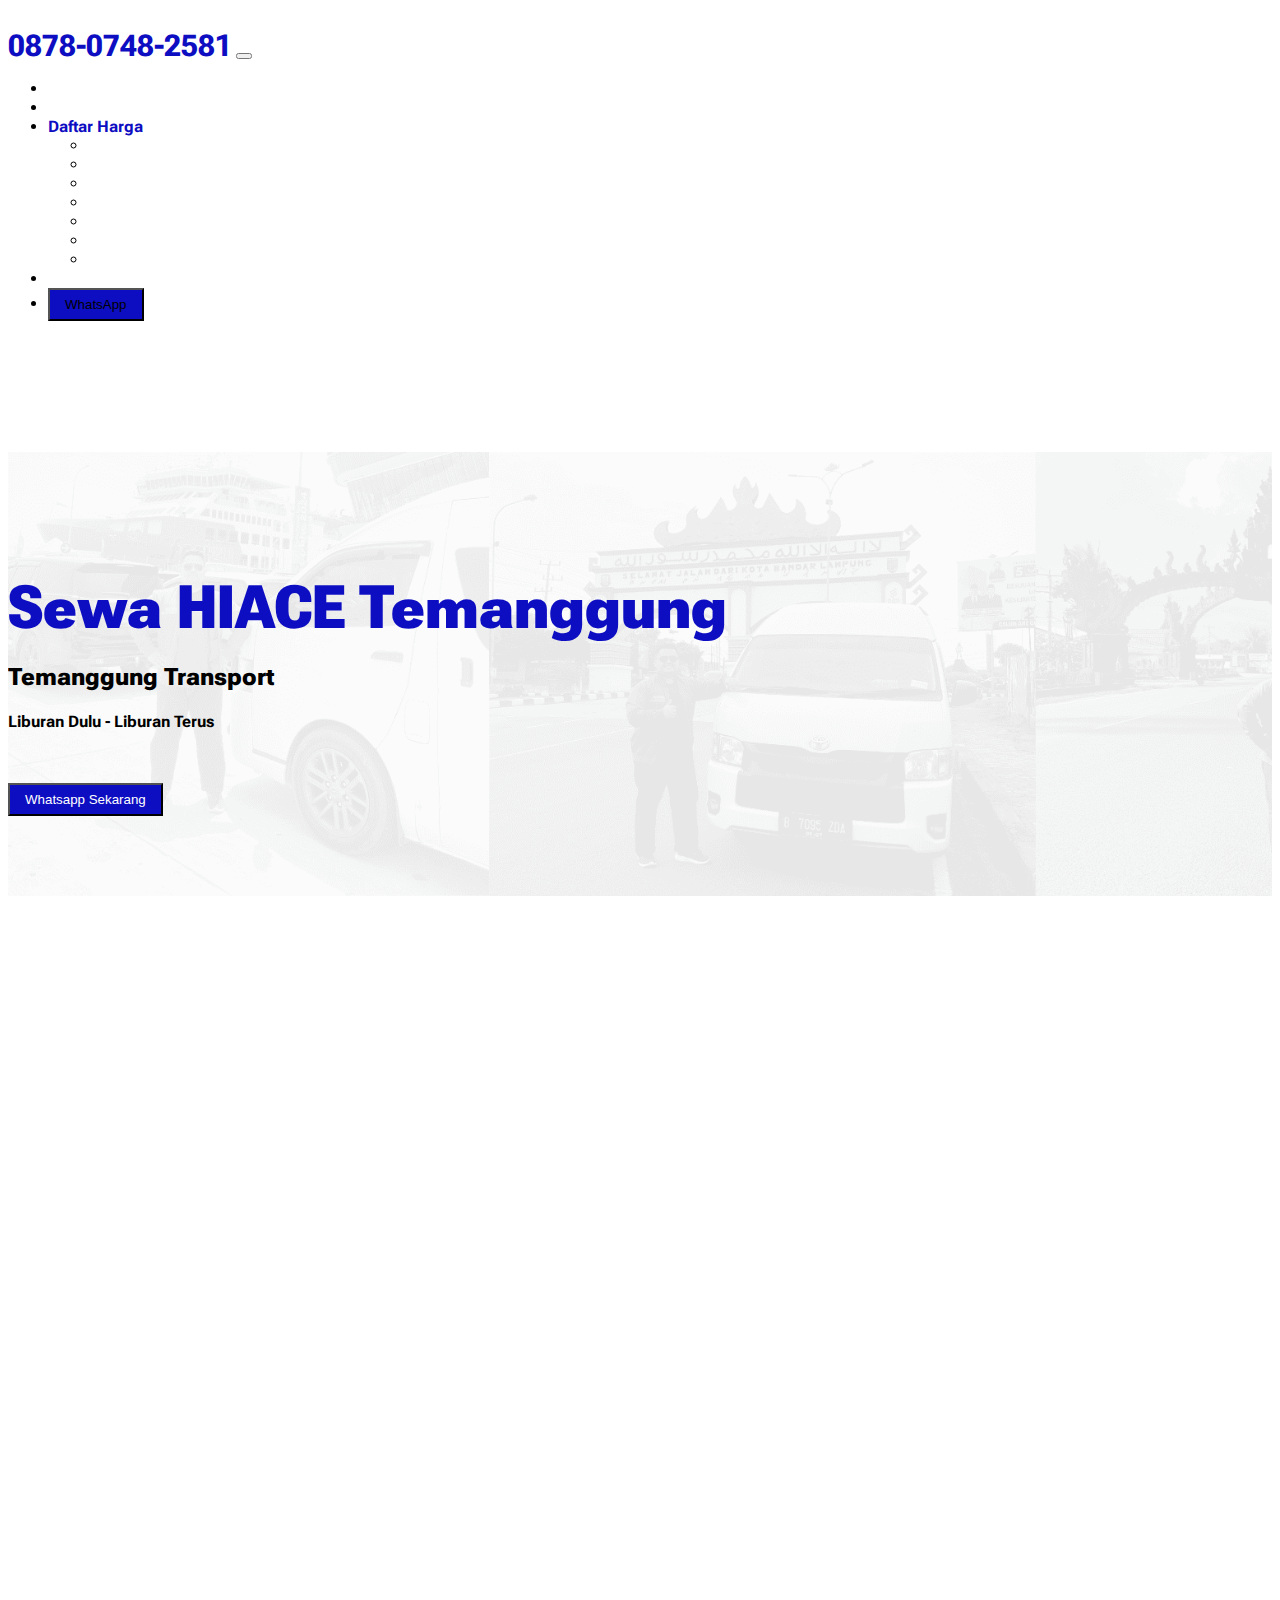
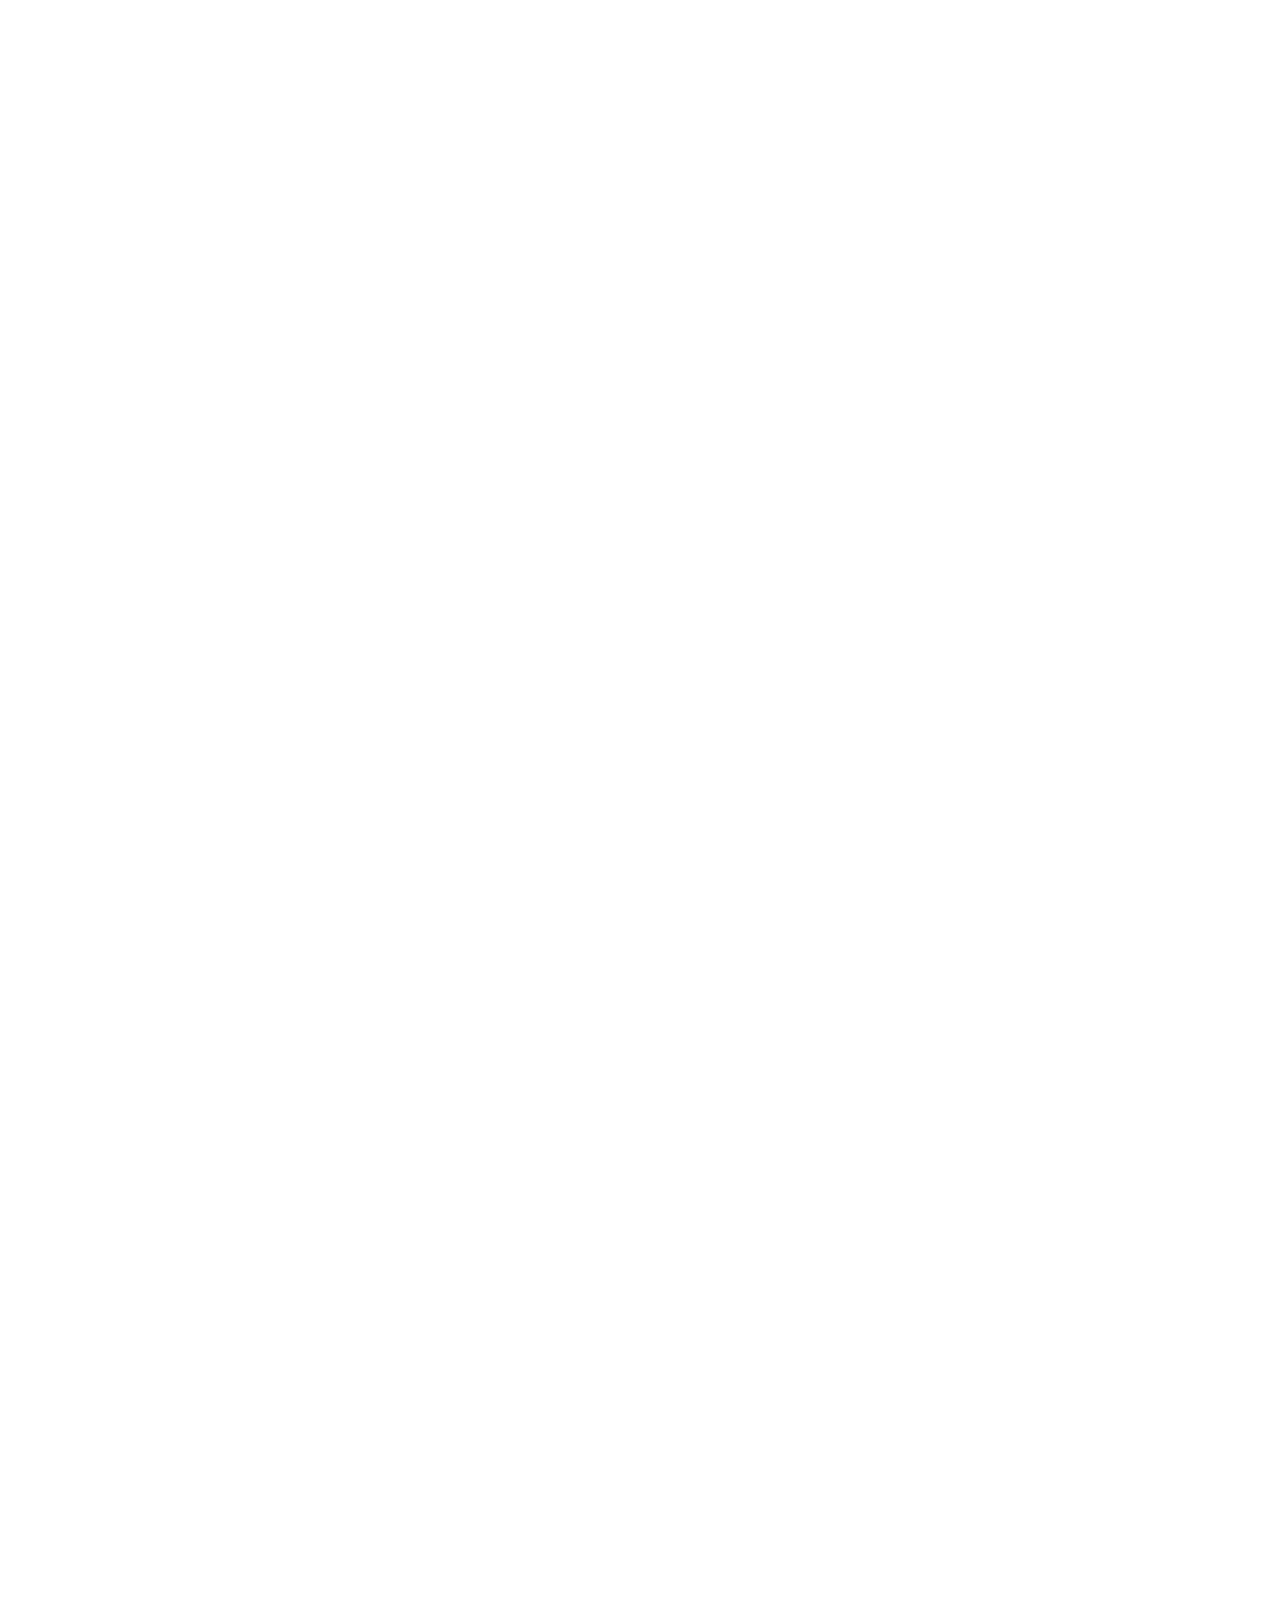
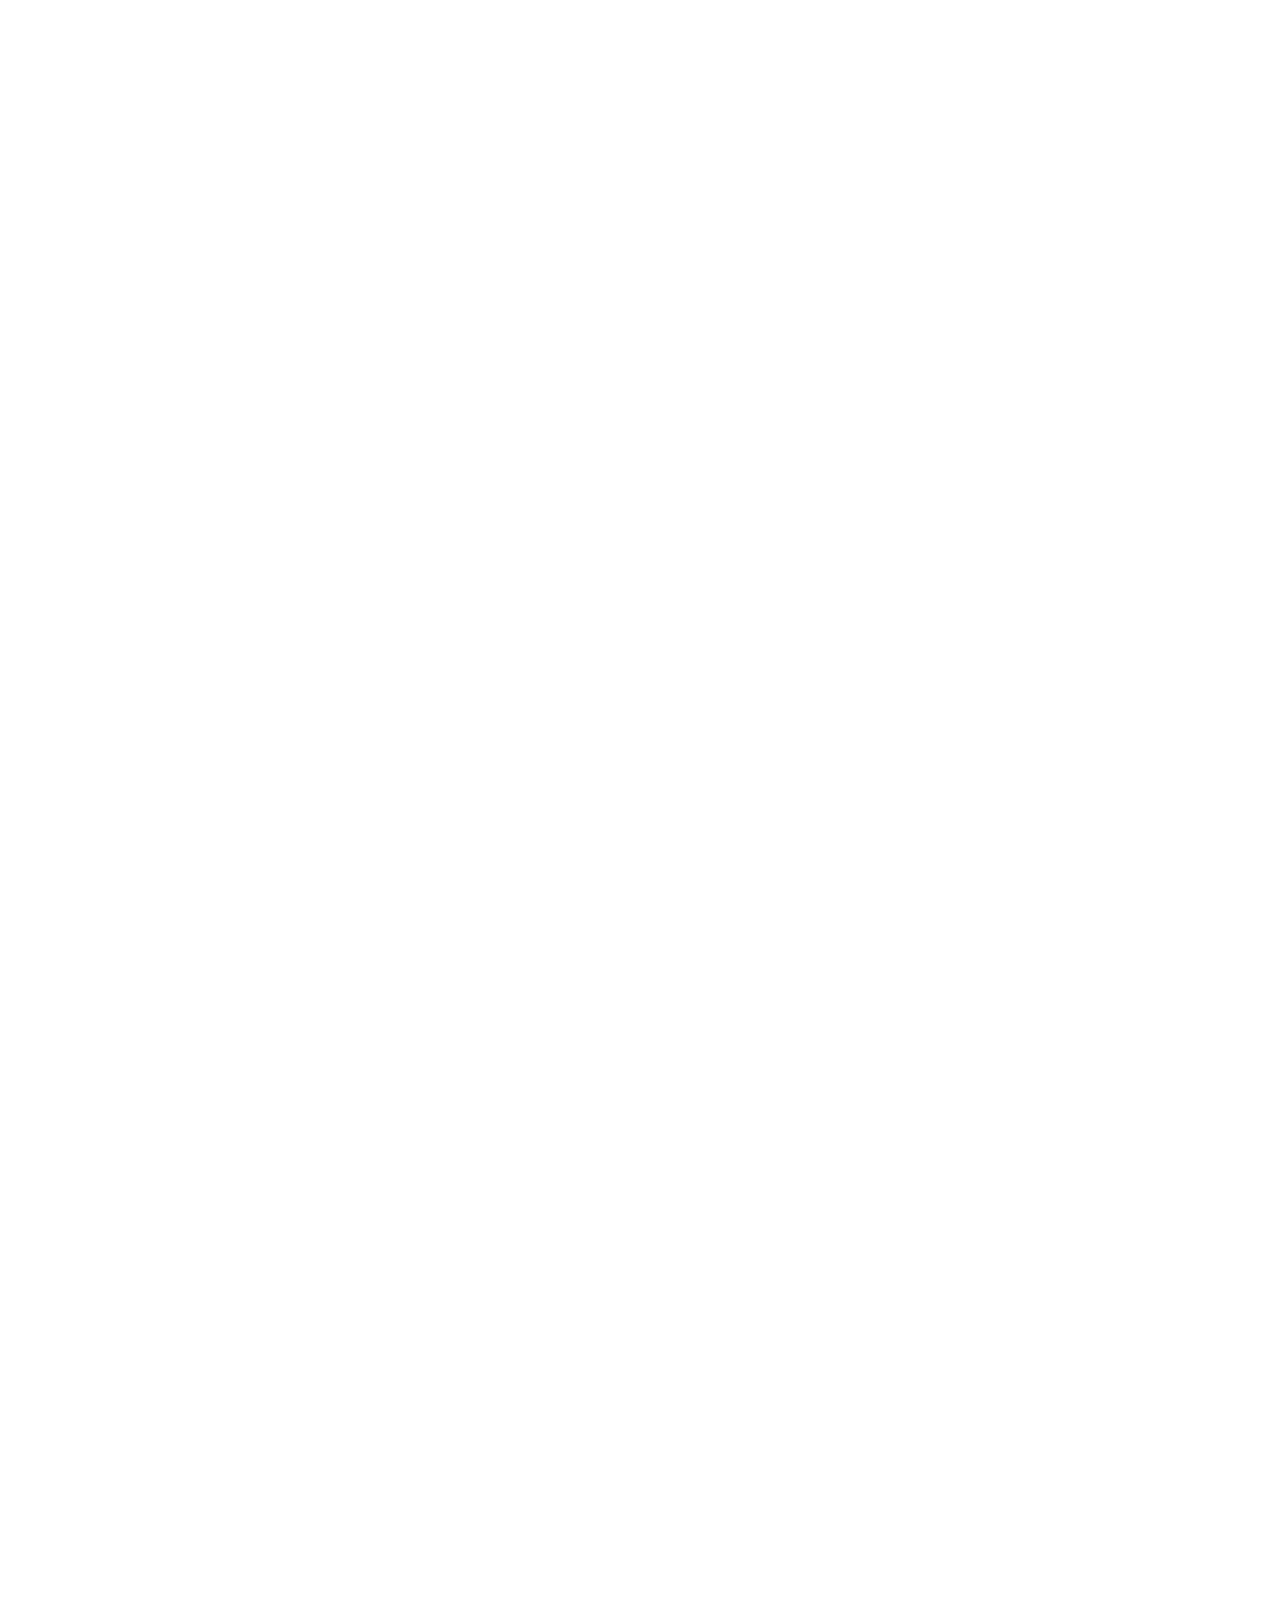
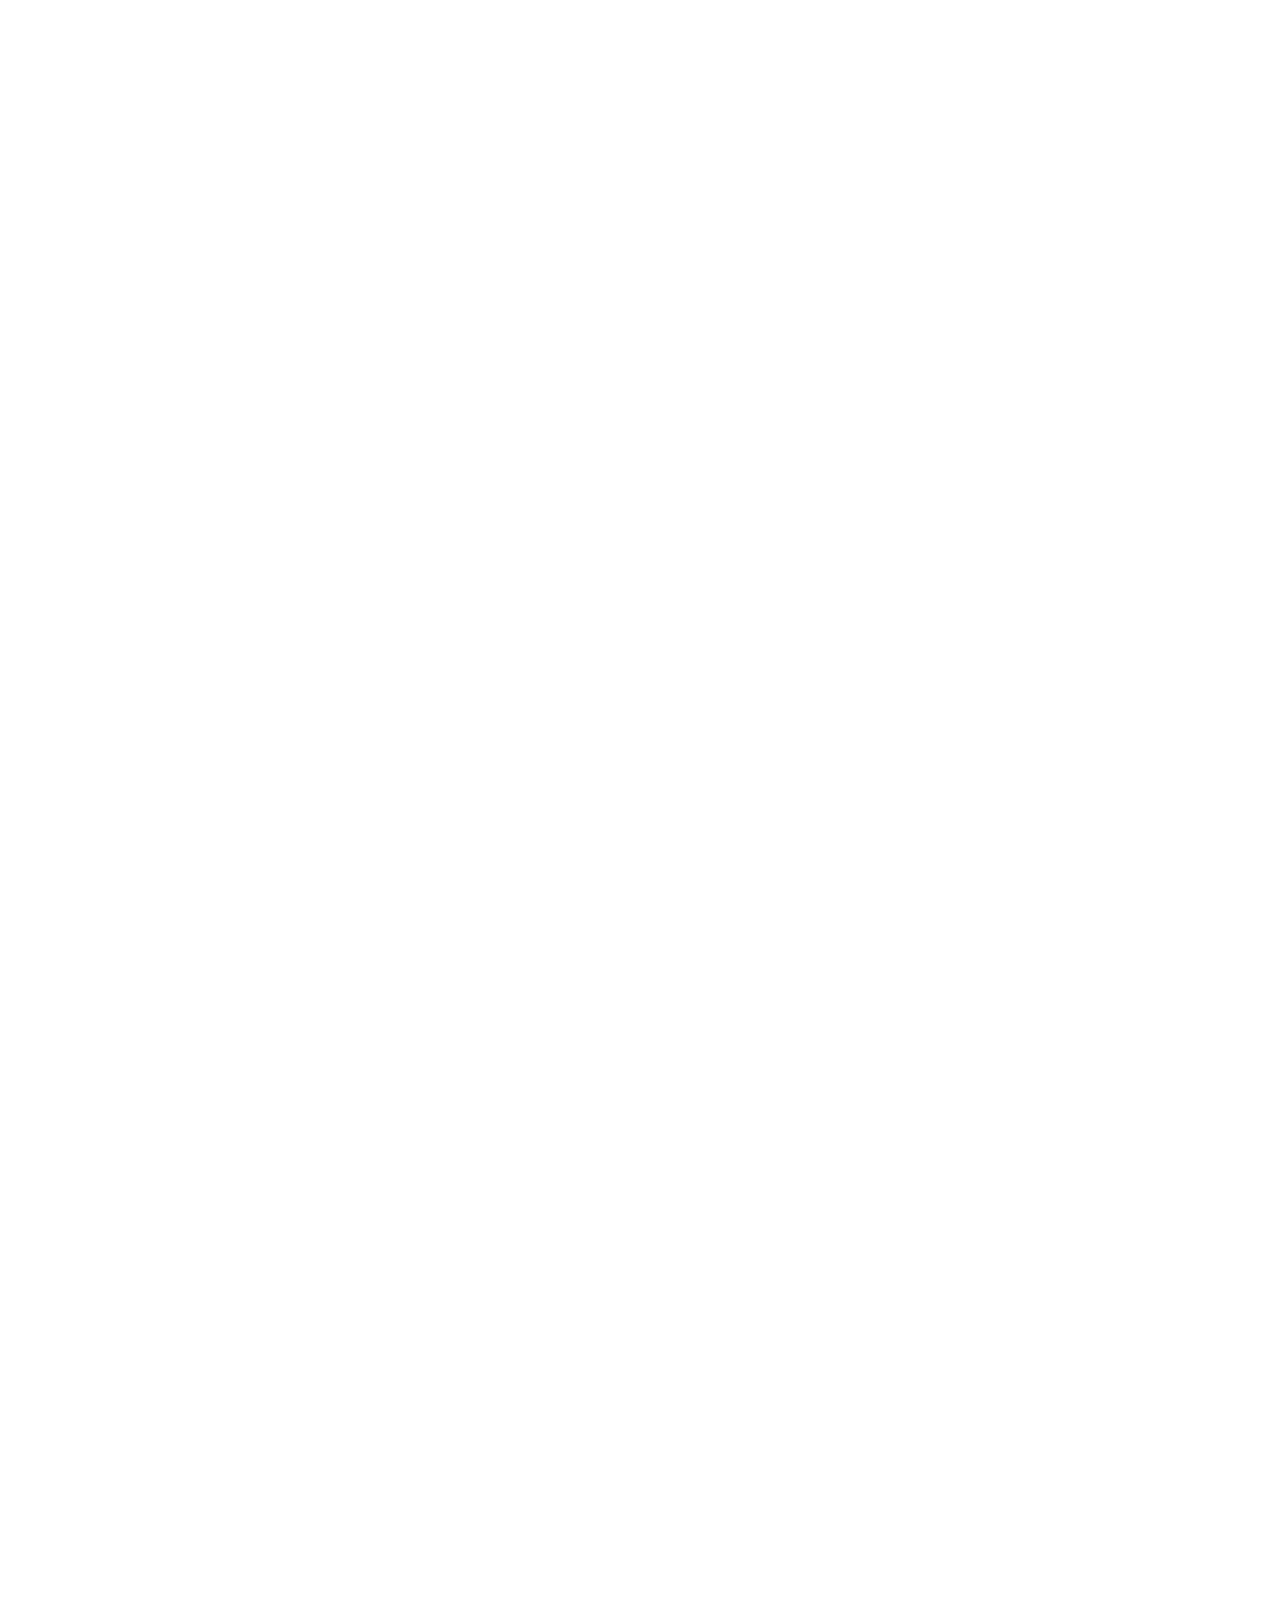
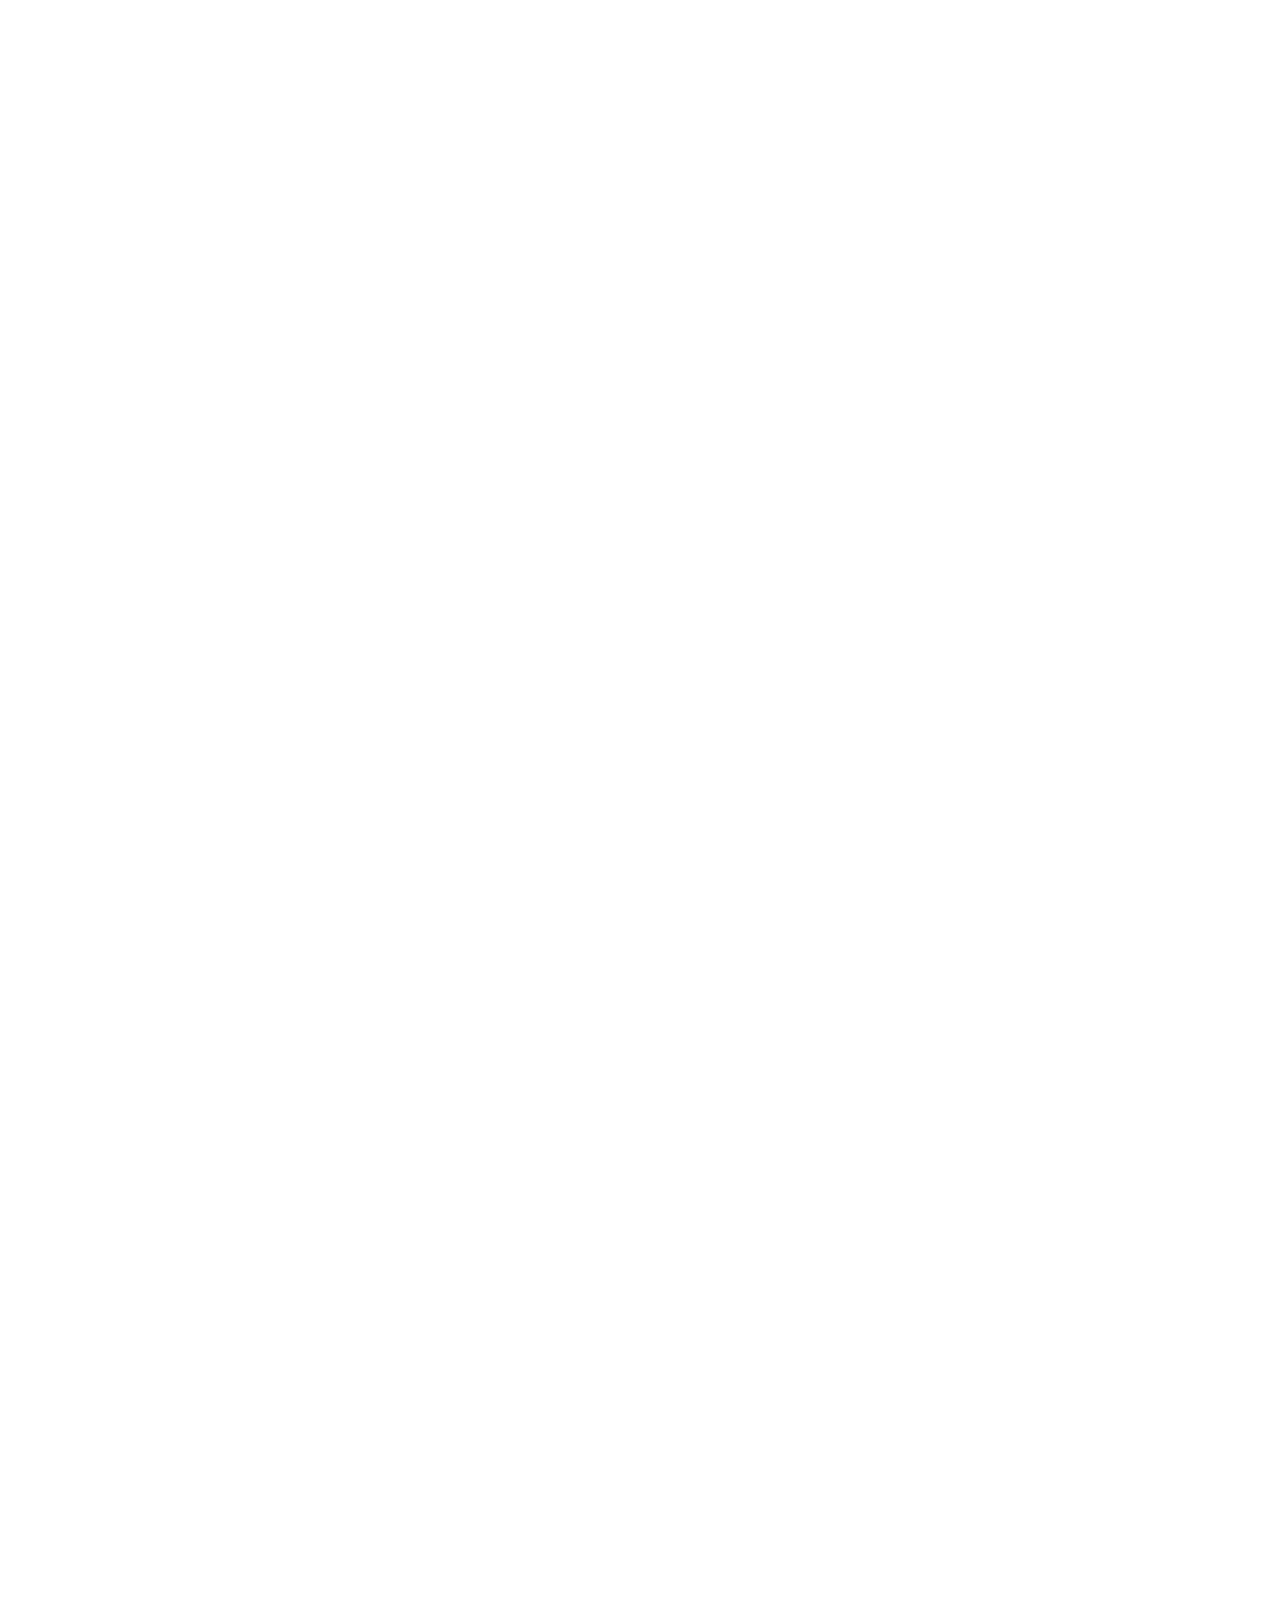
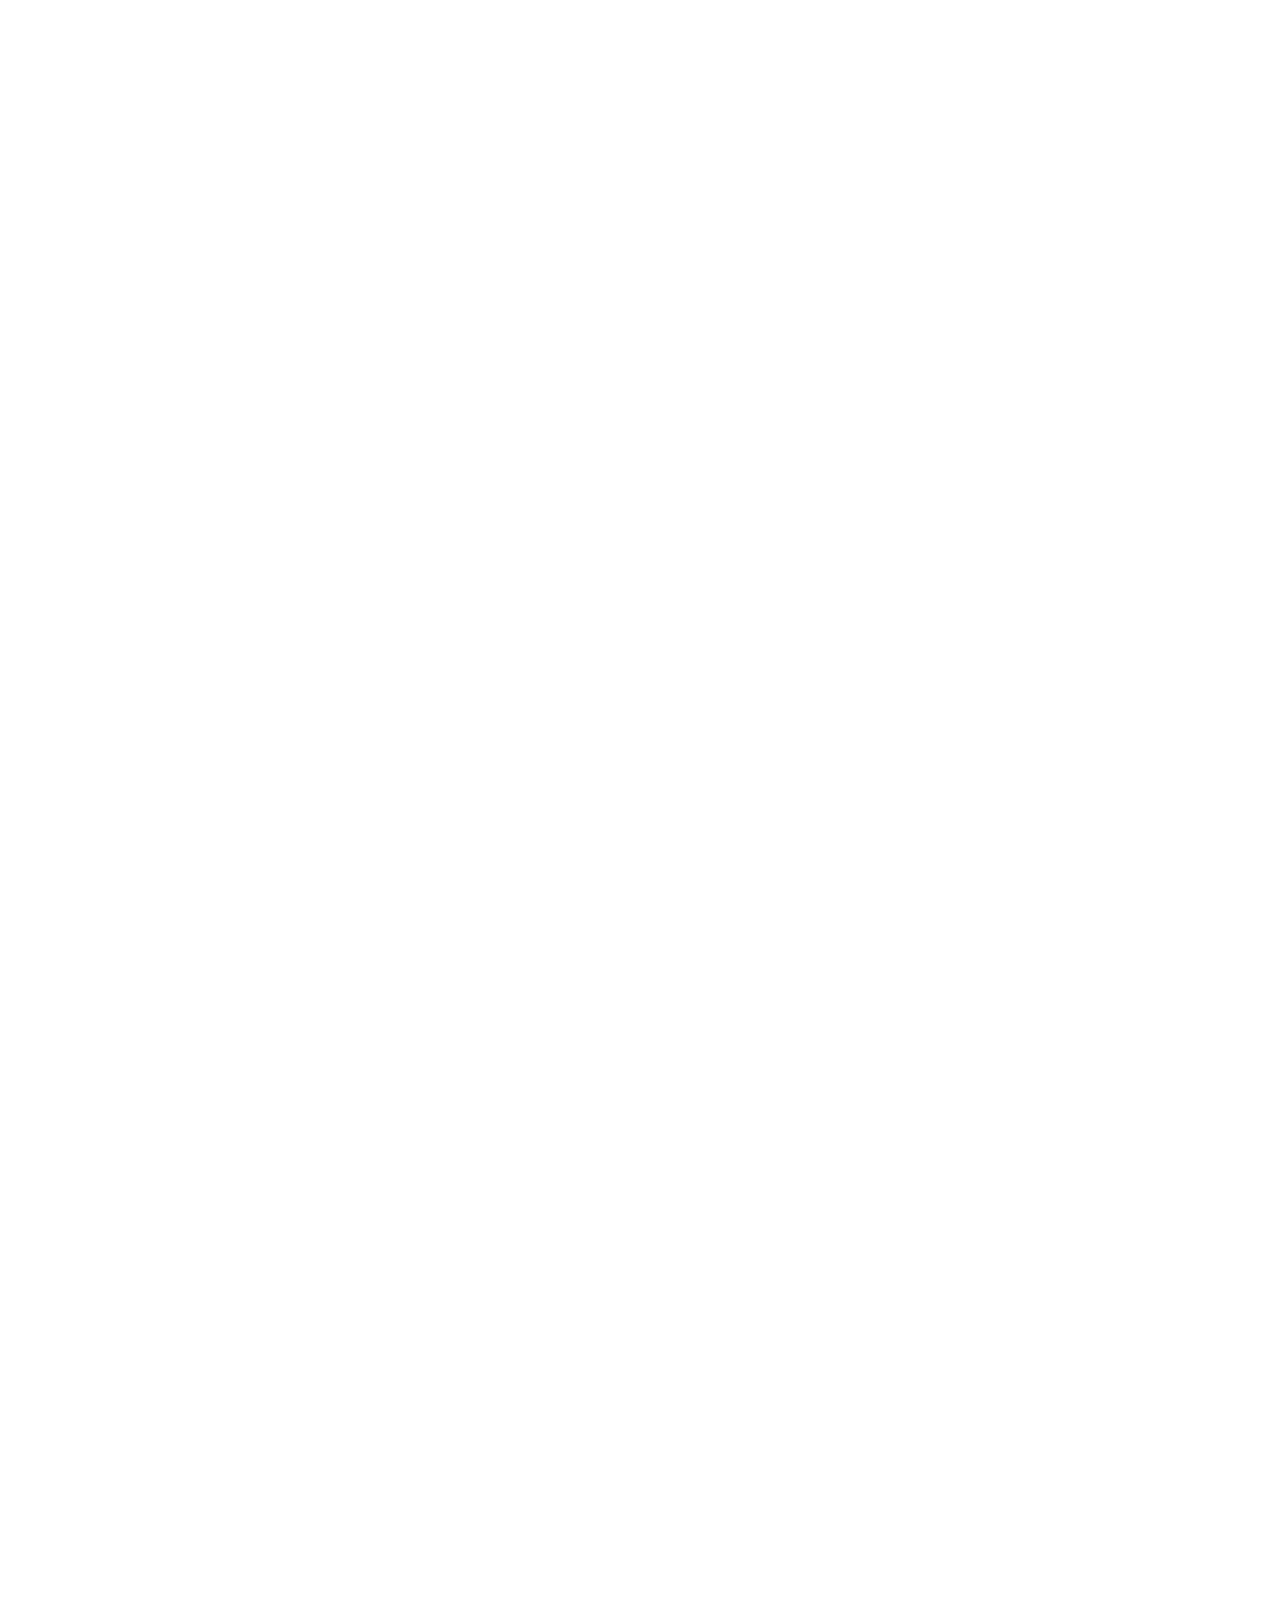
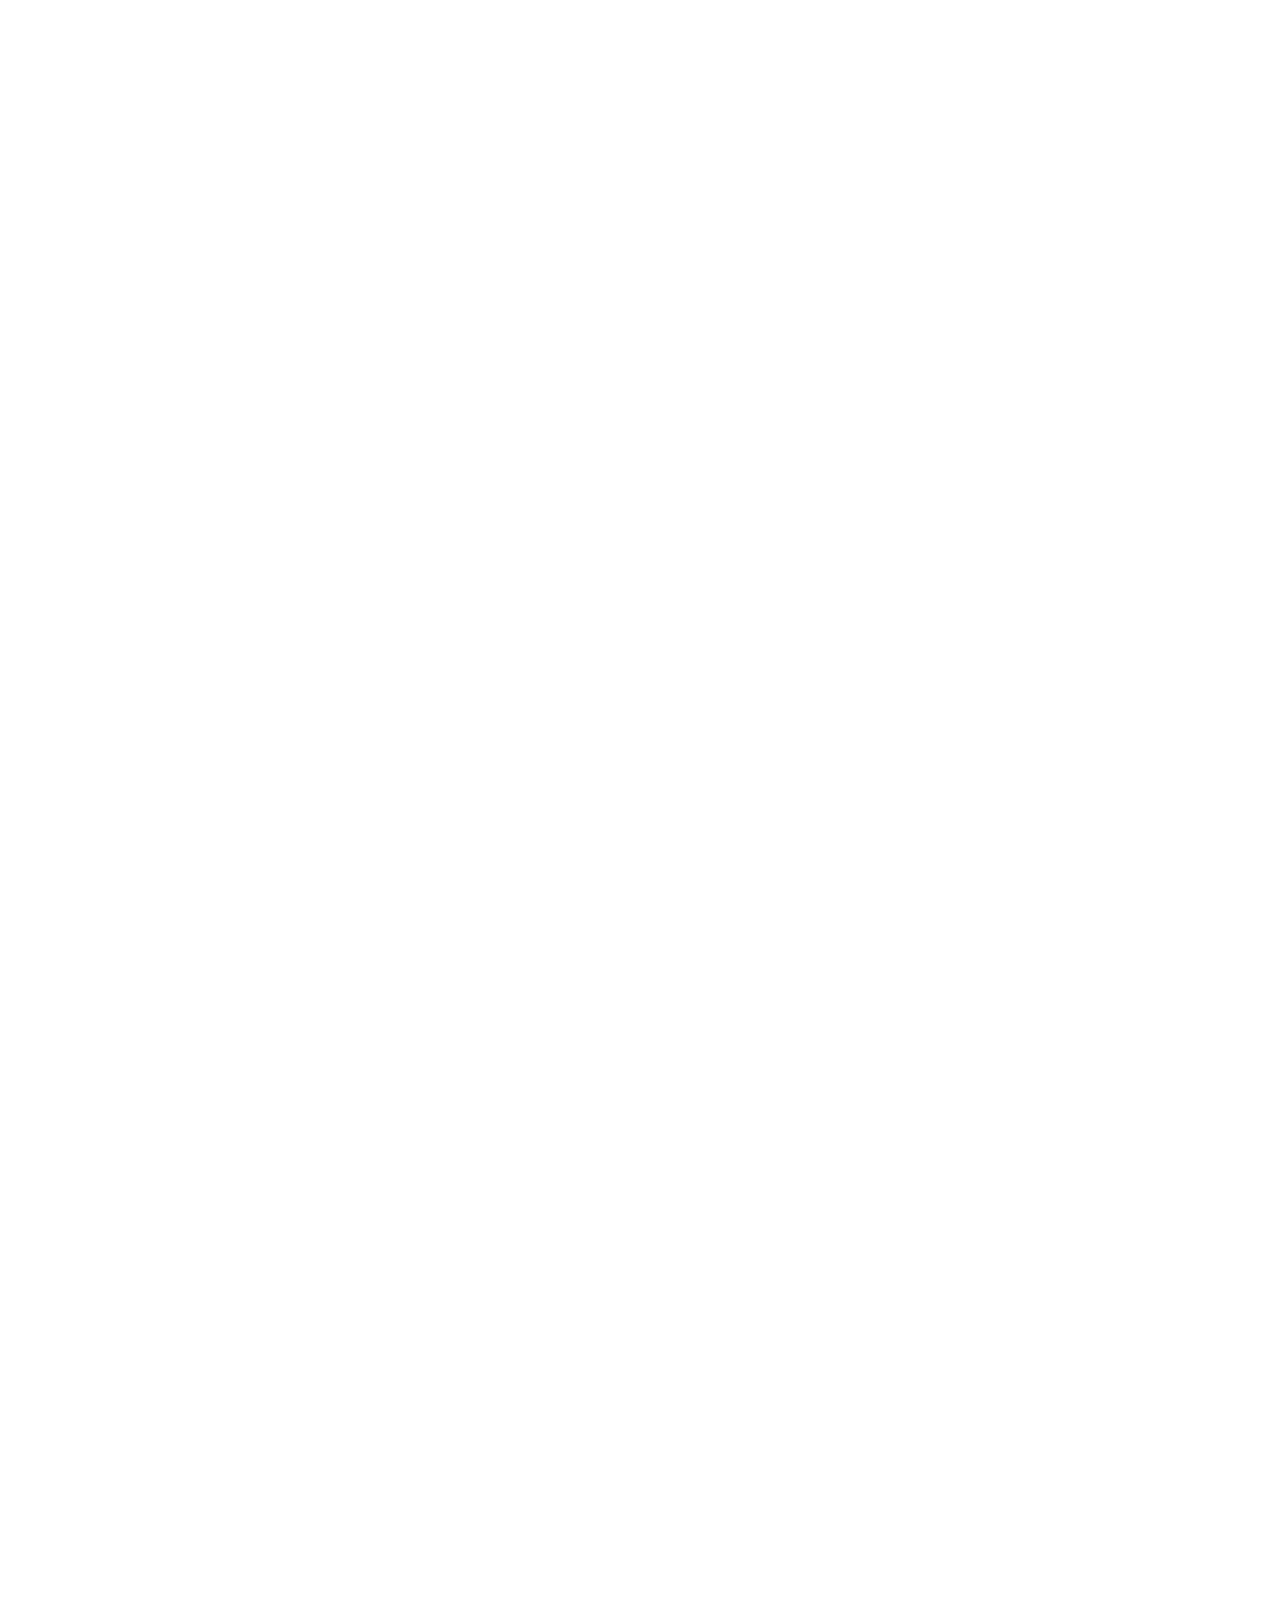
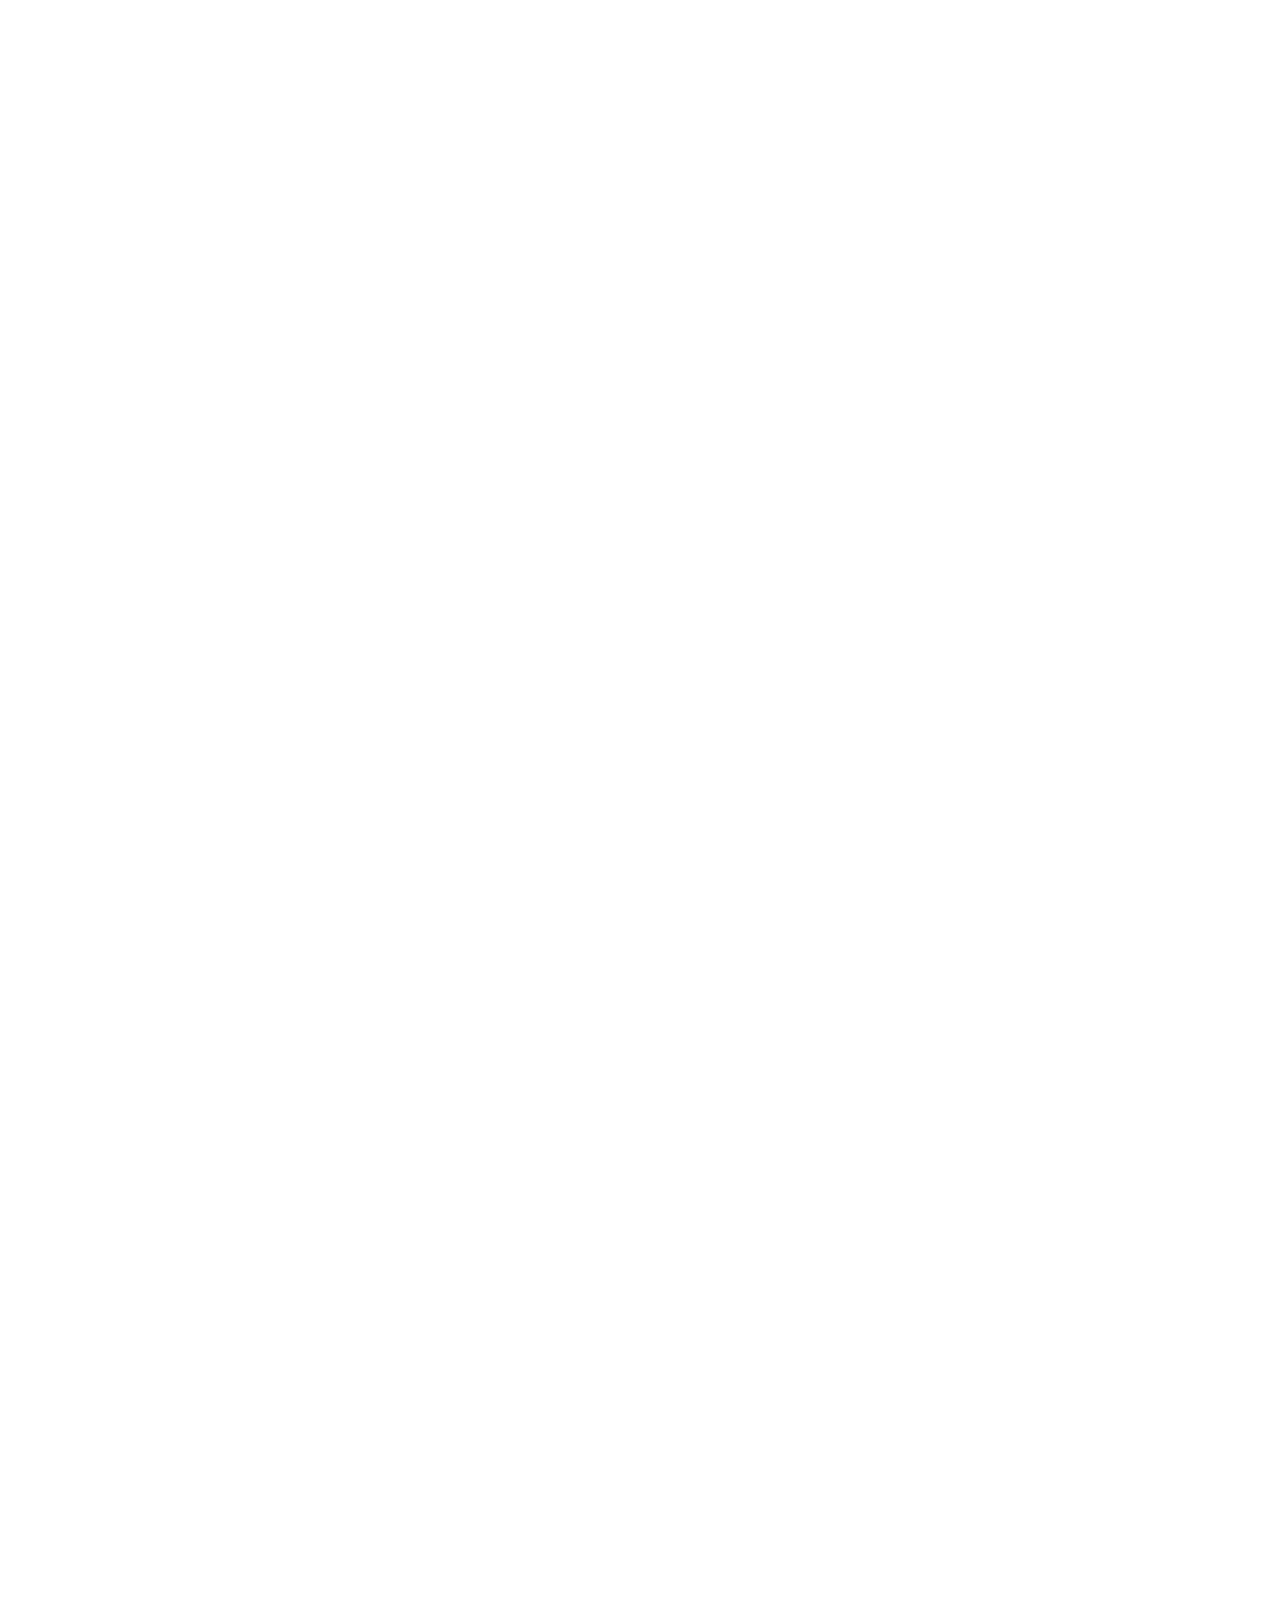
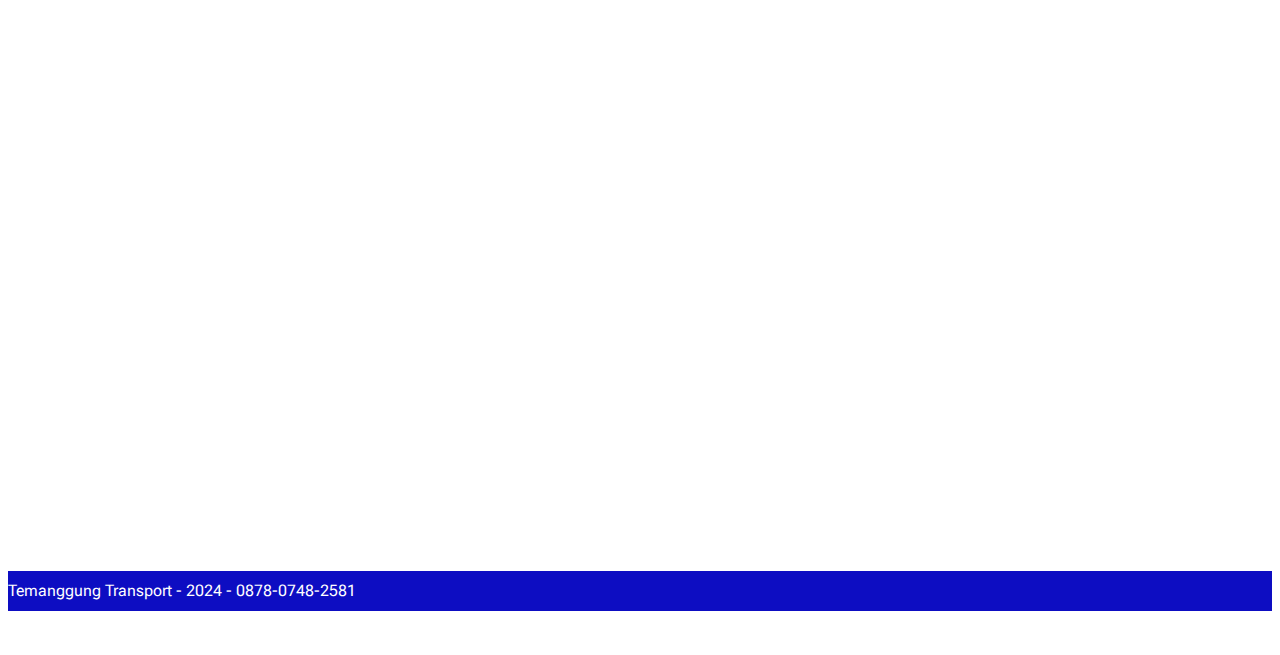
<file: sewahiacetemanggungbali.html>
<!doctype html>
<html lang="en">
  <head>
    <meta charset="utf-8">
    <meta name="description" content="0878-0748-2581 - SEWA HIACE di Temanggung untuk tujuan ke berbagai kota. Sewa HIACE Temanggung
    untuk wisata, mantenan, kunjungan kerja, antar jemput, dan berbagai macam lainnya. Paket Harga Sewa Mobil & HIACE Temanggung.">
    <meta name="keywords" content="Sewa HIACE Temanggung, Sewa Mobil Temanggung, Sewa HIACE Premio Temanggung, Paket Wisata Temanggung">
    <meta name="viewport" content="width=device-width, initial-scale=1">
    <link rel="apple-touch-icon" sizes="180x180" href="/plugin/gambar/favicon/apple-touch-icon.png">
    <link rel="icon" type="image/png" sizes="32x32" href="/plugin/gambar/favicon/favicon-32x32.png">
    <link rel="icon" type="image/png" sizes="16x16" href="/plugin/gambar/favicon/favicon-16x16.png">
    <title>0878-0748-2581 Sewa HIACE Temanggung by Temanggung Transport - Liburan Terus</title>
    <link href="https://cdn.jsdelivr.net/npm/bootstrap@5.3.2/dist/css/bootstrap.min.css" rel="stylesheet" integrity="sha384-T3c6CoIi6uLrA9TneNEoa7RxnatzjcDSCmG1MXxSR1GAsXEV/Dwwykc2MPK8M2HN" crossorigin="anonymous">
    <link rel="preconnect" href="https://fonts.googleapis.com">
    <link rel="preconnect" href="https://fonts.gstatic.com" crossorigin>
    <link href="https://fonts.googleapis.com/css2?family=Roboto+Flex:opsz,wght@8..144,300;8..144,400;8..144,700&display=swap" rel="stylesheet">
    <link rel="stylesheet" href="https://cdn.jsdelivr.net/npm/bootstrap-icons@1.11.3/font/bootstrap-icons.min.css">
    <link href="https://unpkg.com/aos@2.3.1/dist/aos.css" rel="stylesheet">
    <link rel="stylesheet" href="style/style.css">
</head>
  <body>
    <nav class="navbar navbar-expand-lg bg-body-tertiary fixed-top">
      <div class="container">
        <a class="navbar-brand" target="_blank" 
        href="https://api.whatsapp.com/send?phone=6287807482581&text=Hallo Temanggung Transport Saya mau Sewa HIACE Temanggung">0878-0748-2581</a>
        <button class="navbar-toggler" type="button" data-bs-toggle="collapse" data-bs-target="#navbarSupportedContent" aria-controls="navbarSupportedContent" aria-expanded="false" aria-label="Toggle navigation">
          <span class="navbar-toggler-icon"></span>
        </button>
        <div class="collapse navbar-collapse" id="navbarSupportedContent">
          <ul class="navbar-nav ms-auto mb-2 mb-lg-0">
            <li class="nav-item">
              <a class="nav-link" aria-current="page" href="index.html">Beranda</a>
            </li>
            <li class="nav-item">
              <a class="nav-link" target="_blank" href="https://www.instagram.com/temanggung_transport/">Galeri</a>
            </li>
            <li class="nav-item dropdown">
              <a class="nav-link active dropdown-toggle" href="#" role="button" data-bs-toggle="dropdown" aria-expanded="false">
                Daftar Harga
              </a>
              <ul class="dropdown-menu">
                <li><a class="dropdown-item" href="sewahiacetemanggungjogja.html">Jogja</a></li>
                <li><a class="dropdown-item" href="sewahiacetemanggungdieng.html">Dieng</a></li>
                <li><a class="dropdown-item" href="sewahiacetemanggungjakarta.html">Jakarta</a></li>
                <li><a class="dropdown-item" href="sewahiacetemanggungmalang.html">Malang</a></li>
                <li><a class="dropdown-item" href="sewahiacetemanggungbali.html">Bali (aktif)</a></li>
                <li><a class="dropdown-item" href="sewahiacetemanggungpacitan.html">Pacitan</a></li>
                <li><a class="dropdown-item" href="sewahiacetemanggunglampung.html">Lampung</a></li>
              </ul>
            </li>
            <li class="nav-item">
              <a class="nav-link" target="_blank" href="temuikami.html">Temui Kami</a>
            </li>
            <li>
              <a href="https://api.whatsapp.com/send?phone=6287807482581&text=Hallo Temanggung Transport, Saya mau Sewa HIACE Temanggung" target="_blank" rel="noopener noreferrer">
              <button type="button" class="btn btn-primary pesan-navbar"> WhatsApp</button>
              </a>
            </li>
        </div>
      </div>
    </nav>

    <div class="judul text-center" data-aos="fade-up" data-aos-duration="1000">
      <h1>Sewa HIACE Temanggung</h1>
      <H2>Temanggung Transport</H2>
      <h4>Liburan Dulu - Liburan Terus</h3>
      <button class="btn btn-primary pesan"><a href="
          https://api.whatsapp.com/send?phone=6287807482581&text=Hallo Temanggung Transport, Saya mau Sewa HIACE Temanggung
          " rel="noopener noreferrer">Whatsapp Sekarang</a>
      </button>
    </div>

    <nav aria-label="breadcrumb" class="container alamat" data-aos="fade-up" data-aos-duration="1300">
      <ol class="breadcrumb">
        <li class="breadcrumb-item text-decoration"><a class="nav-link" href="index.html">Beranda</a></li>
        <li class="breadcrumb-item active" aria-current="page">Harga Denpasar</li>
      </ol>
    </nav>

    <div class="paket-harga container" data-aos="fade-up" data-aos-duration="1500">
      <div class="paket-harga-judul text-center">
        <h2>Paket Harga Sewa HIACE Temanggung</h2>
        <h3>Temanggung Transport</h3>
        <p>Tujuan Pulau Bali</p>
      </div>
      <div class="paket-harga-content row justify-content-center">
        <div class="col-lg-3 col-md-6 col-10" data-aos="fade-up" data-aos-duration="1000">
          <div class="card paket-harga-item text-center">
            <h3 class="text-center">Ke Denpasar</h3>
              <img class="img-fluid mb-1" src="plugin/gambar/commuter.png" alt="Sewa HIACE Temanggung" srcset="">
              <p class="text-start">Hiace Commuter 15 Seats</p>
              <h4 class="mb-3">Rp 9.495.000,-<span>/All In</span></h4>
              <ul>
                <li>MOBIL DRIVER BBM</li>
                <li>Full Tol Salatiga PP</li>
                <li>Kapal Ferry PP</li>
                <li>5 Hari Trip</li>
                <li class="na">Parkir + Makan Driver</li>
                <li class="na">Inap Driver</li>
              </ul>
              <hr>
              <p class="dua">6 Hari Trip</p>
              <p class="harga-dua">Rp 10.495.000,-</p>
              <div class="pesan-sekarang-mobil text-center">
                <button class="btn btn-pesan">
                  <a class="text-decoration" href="
                  https://api.whatsapp.com/send?phone=6287807482581&text=Hallo Temanggung Transport, 
                      Saya mau Sewa HIACE Commuter tujuan pulau Bali 5 Hari Rp 9.495k Paket All In
                  " target="_blank" rel="noopener noreferrer">WhatsApp Sekarang</a>
                </button>
              </div>
          </div>
        </div>

        <div class="col-lg-3 col-md-6 col-10" data-aos="fade-up" data-aos-duration="1500">
          <div class="card paket-harga-item best-a text-center">
            <h3 class="text-center">Ke Denpasar</h3>
              <img class="img-fluid mb-1" src="plugin/gambar/commuter.png" alt="Sewa HIACE Temanggung" srcset="">
              <p class="text-start">Hiace Commuter 15 Seats</p>
              <h4 class="best mb-3">Rp 10.195.000,-<span>/Lengkap</span></h4>
              <ul>
                <li>MOBIL DRIVER BBM</li>
                <li>Full Tol Salatiga PP</li>
                <li>Kapal Ferry PP</li>
                <li>5 Hari Trip</li>
                <li>Parkir + Makan Driver</li>
                <li class="na">Inap Driver</li>
              </ul>
              <hr>
              <p class="dua">6 Hari Trip</p>
              <p class="harga-dua">Rp 11.195.000,-</p>
              <div class="pesan-sekarang-mobil text-center">
                <button class="btn btn-pesan pesan-best">
                  <a class="text-decoration" href="
                  https://api.whatsapp.com/send?phone=6287807482581&text=Hallo Temanggung Transport, 
                      Saya mau Sewa HIACE Commuter tujuan pulau Bali 5 Hari Rp 10.195k Paket Lengkap
                  " target="_blank" rel="noopener noreferrer">WhatsApp Sekarang</a>
                </button>
              </div>
          </div>
        </div>

        <div class="col-lg-3 col-md-6 col-10" data-aos="fade-up" data-aos-duration="2000">
          <div class="card paket-harga-item text-center">
            <h3 class="text-center">Ke Denpasar</h3>
              <img class="img-fluid mb-1" src="plugin/gambar/commuter.png" alt="Sewa HIACE Temanggung" srcset="">
              <p class="text-start">Hiace Commuter 15 Seats</p>
              <h4 class="mb-3">Rp 11.195.000,-<span>/Spesial</span></h4>
              <ul>
                <li>MOBIL DRIVER BBM</li>
                <li>Full Tol Salatiga PP</li>
                <li>Kapal Ferry PP</li>
                <li>5 Hari Trip</li>
                <li>Parkir + Makan Driver</li>
                <li>Inap Driver</li>
              </ul>
              <hr>
              <p class="dua">6 Hari Trip</p>
              <p class="harga-dua">Rp 12.195.000,-</p>
              <div class="pesan-sekarang-mobil text-center">
                <button class="btn btn-pesan">
                  <a class="text-decoration" href="
                  https://api.whatsapp.com/send?phone=6287807482581&text=Hallo Temanggung Transport, 
                      Saya mau Sewa HIACE Commuter tujuan pulau Bali 5 Hari Rp 11.195k Paket Spesial
                  " target="_blank" rel="noopener noreferrer">WhatsApp Sekarang</a>
                </button>
              </div>
          </div>
        </div>

        <div class="col-lg-3 col-md-6 col-10" data-aos="fade-up" data-aos-duration="2500">
          <div class="card paket-harga-item text-center">
            <h3 class="text-center">Ke Denpasar</h3>
              <img class="img-fluid mb-1" src="plugin/gambar/premio.png" alt="Sewa HIACE Temanggung" srcset="">
              <p class="text-start">Hiace Premio 13 Seats</p>
              <h4 class="mb-3">Rp 10.495.000,-<span>/All In</span></h4>
              <ul>
                <li>MOBIL DRIVER BBM</li>
                <li>Full Tol Salatiga PP</li>
                <li>Kapal Ferry PP</li>
                <li>5 Hari Trip</li>
                <li class="na">Parkir + Makan Driver</li>
                <li class="na">Inap Driver</li>
              </ul>
              <hr>
              <p class="dua">6 Hari Trip</p>
              <p class="harga-dua">Rp 11.695.000,-</p>
              <div class="pesan-sekarang-mobil text-center">
                <button class="btn btn-pesan">
                  <a class="text-decoration" href="
                  https://api.whatsapp.com/send?phone=6287807482581&text=Hallo Temanggung Transport, 
                      Saya mau Sewa HIACE Premio tujuan pulau Bali 5 Hari Rp 10.495k All In
                  " target="_blank" rel="noopener noreferrer">WhatsApp Sekarang</a>
                </button>
              </div>
          </div>
        </div>

        <div class="col-lg-3 col-md-6 col-10" data-aos="fade-up" data-aos-duration="1000">
          <div class="card paket-harga-item best-a text-center">
            <h3 class="text-center">Ke Denpasar</h3>
              <img class="img-fluid mb-1" src="plugin/gambar/premio.png" alt="Sewa HIACE Temanggung" srcset="">
              <p class="text-start">Hiace Premio 13 Seats</p>
              <h4 class="best mb-3">Rp 11.195.000,-<span>/Lengkap</span></h4>
              <ul>
                <li>MOBIL DRIVER BBM</li>
                <li>Full Tol Salatiga PP</li>
                <li>Kapal Ferry PP</li>
                <li>5 Hari Trip</li>
                <li>Parkir + Makan Driver</li>
                <li class="na">Inap Driver</li>
              </ul>
              <hr>
              <p class="dua">6 Hari Trip</p>
              <p class="harga-dua">Rp 12.395.000,-</p>
              <div class="pesan-sekarang-mobil text-center">
                <button class="btn btn-pesan pesan-best">
                  <a class="text-decoration" href="
                  https://api.whatsapp.com/send?phone=6287807482581&text=Hallo Temanggung Transport, 
                      Saya mau Sewa HIACE Premio tujuan pulau Bali 5 Hari Rp 11.195k Paket Lengkap
                  " target="_blank" rel="noopener noreferrer">WhatsApp Sekarang</a>
                </button>
              </div>
          </div>
        </div>

        <div class="col-lg-3 col-md-6 col-10" data-aos="fade-up" data-aos-duration="1500">
          <div class="card paket-harga-item text-center">
            <h3 class="text-center">Ke Denpasar</h3>
              <img class="img-fluid mb-1" src="plugin/gambar/premio.png" alt="Sewa HIACE Temanggung" srcset="">
              <p class="text-start">Hiace Premio 13 Seats</p>
              <h4 class="mb-3">Rp 12.195.000,-<span>/Spesial</span></h4>
              <ul>
                <li>MOBIL DRIVER BBM</li>
                <li>Full Tol Salatiga PP</li>
                <li>Kapal Ferry PP</li>
                <li>5 Hari Trip</li>
                <li>Parkir + Makan Driver</li>
                <li>Inap Driver</li>
              </ul>
              <hr>
              <p class="dua">6 Hari Trip</p>
              <p class="harga-dua">Rp 13.395.000,-</p>
              <div class="pesan-sekarang-mobil text-center">
                <button class="btn btn-pesan">
                  <a class="text-decoration" href="
                  https://api.whatsapp.com/send?phone=6287807482581&text=Hallo Temanggung Transport, 
                      Saya mau Sewa HIACE Premio tujuan pulau Bali 5 Hari Rp 12.195k Paket Spesial
                  " target="_blank" rel="noopener noreferrer">WhatsApp Sekarang</a>
                </button>
              </div>
          </div>
        </div>

        <div class="col-lg-3 col-md-6 col-10" data-aos="fade-up" data-aos-duration="2000">
          <div class="card paket-harga-item text-center">
            <h3 class="text-center">Ke Denpasar</h3>
              <img class="img-fluid mb-1" src="plugin/gambar/elf.png" alt="Sewa HIACE Temanggung" srcset="">
              <p class="text-start">ELF Long 18 Seats</p>
              <h4 class="mb-3">Rp 10.995.000,-<span>/All In</span></h4>
              <ul>
                <li>MOBIL DRIVER BBM</li>
                <li>Full Tol Salatiga PP</li>
                <li>Kapal Ferry PP</li>
                <li>5 Hari Trip</li>
                <li class="na">Parkir + Makan Driver</li>
                <li class="na">Inap Driver</li>
              </ul>
              <hr>
              <p class="dua">6 Hari Trip</p>
              <p class="harga-dua">Rp 12.295.000,-</p>
              <div class="pesan-sekarang-mobil text-center">
                <button class="btn btn-pesan">
                  <a class="text-decoration" href="
                  https://api.whatsapp.com/send?phone=6287807482581&text=Hallo Temanggung Transport, 
                      Saya mau Sewa ELF Long tujuan pulau Bali 5 Hari Rp 10.995k Paket All In
                  " target="_blank" rel="noopener noreferrer">WhatsApp Sekarang</a>
                </button>
              </div>
          </div>
        </div>

        <div class="col-lg-3 col-md-6 col-10" data-aos="fade-up" data-aos-duration="2500">
          <div class="card paket-harga-item text-center">
            <h3 class="text-center">Ke Denpasar</h3>
              <img class="img-fluid mb-1" src="plugin/gambar/elf.png" alt="Sewa HIACE Temanggung" srcset="">
              <p class="text-start">ELF Long 18 seats</p>
              <h4 class="mb-3">Rp 11.695.000,-<span>/Lengkap</span></h4>
              <ul>
                <li>MOBIL DRIVER BBM</li>
                <li>Full Tol Salatiga PP</li>
                <li>Kapal Ferry PP</li>
                <li>5 Hari Trip</li>
                <li>Parkir + Makan Driver</li>
                <li class="na">Inap Driver</li>
              </ul>
              <hr>
              <p class="dua">6 Hari Trip</p>
              <p class="harga-dua">Rp 12.995.000,-</p>
              <div class="pesan-sekarang-mobil text-center">
                <button class="btn btn-pesan">
                  <a class="text-decoration" href="
                  https://api.whatsapp.com/send?phone=6287807482581&text=Hallo Temanggung Transport, 
                      Saya mau Sewa ELF Long tujuan pulau Bali 5 Hari Rp 11.695k Paket Lengkap
                  " target="_blank" rel="noopener noreferrer">WhatsApp Sekarang</a>
                </button>
              </div>
              
          </div>
        </div>

        <div class="col-lg-3 col-md-6 col-10" data-aos="fade-up" data-aos-duration="1000">
          <div class="card paket-harga-item text-center">
            <h3 class="text-center">Ke Bali</h3>
              <img class="img-fluid mb-1" src="plugin/gambar/avanza.png" alt="Sewa HIACE Temanggung" srcset="">
              <p class="text-start">Grand Avanza 6 Seats</p>
              <h4 class="mb-3">Rp 6.095.000,-<span>/All In</span></h4>
              <ul>
                <li>MOBIL DRIVER BBM</li>
                <li>5 Hari Trip</li>
                <li>Full Toll Salatiga PP</li>
                <li>Kapal Ferry PP</li>
                <li class="na">Parkir + Makan Driver</li>
                <li class="na">Inap Driver</li>
              </ul>
              <hr>
              <p class="dua">6 Hari Trip</p>
              <p class="harga-dua">Rp 6.895.000,-</p>
              <div class="pesan-sekarang-mobil text-center">
                <button class="btn btn-pesan">
                  <a class="text-decoration" href="
                  https://api.whatsapp.com/send?phone=6287807482581&text=Hallo Temanggung Transport, 
                      Saya mau Sewa Mobil Grand Avanza Tujuan Bali 5 Hari Rp 6.095k Paket All In
                  " target="_blank" rel="noopener noreferrer">WhatsApp Sekarang</a>
                </button>
              </div>
          </div>
        </div>

        <div class="col-lg-3 col-md-6 col-10" data-aos="fade-up" data-aos-duration="1500">
          <div class="card paket-harga-item text-center">
            <h3 class="text-center">Ke Bali</h3>
              <img class="img-fluid mb-1" src="plugin/gambar/newavanza.png" alt="Sewa HIACE Temanggung" srcset="">
              <p class="text-start">New Avanza 6 Seats</p>
              <h4 class="mb-3">Rp 6.395.000,-<span>/All In</span></h4>
              <ul>
                <li>MOBIL DRIVER BBM</li>
                <li>5 Hari Trip</li>
                <li>Full Toll Salatiga PP</li>
                <li>Kapal Ferry PP</li>
                <li class="na">Parkir + Makan Driver</li>
                <li class="na">Inap Driver</li>
              </ul>
              <hr>
              <p class="dua">6 Hari Trip</p>
              <p class="harga-dua">Rp 7.295.000,-</p>
              <div class="pesan-sekarang-mobil text-center">
                <button class="btn btn-pesan">
                  <a class="text-decoration" href="
                  https://api.whatsapp.com/send?phone=6287807482581&text=Hallo Temanggung Transport, 
                      Saya mau Sewa Mobil New Avanza Tujuan Bali 5 Hari Rp 6.395k Paket All In
                  " target="_blank" rel="noopener noreferrer">WhatsApp Sekarang</a>
                </button>
              </div>
          </div>
        </div>

        <div class="col-lg-3 col-md-6 col-10" data-aos="fade-up" data-aos-duration="2000">
          <div class="card paket-harga-item text-center">
            <h3 class="text-center">Ke Bali</h3>
              <img class="img-fluid mb-1" src="plugin/gambar/xpander.png" alt="Sewa HIACE Temanggung" srcset="">
              <p class="text-start">Xpander 6 Seats</p>
              <h4 class="mb-3">Rp 6.595.000,-<span>/All In</span></h4>
              <ul>
                <li>MOBIL DRIVER BBM</li>
                <li>5 Hari Trip</li>
                <li>Full Toll Salatiga PP</li>
                <li>Kapal Ferry PP</li>
                <li class="na">Parkir + Makan Driver</li>
                <li class="na">Inap Driver</li>
              </ul>
              <hr>
              <p class="dua">6 Hari Trip</p>
              <p class="harga-dua">Rp 7.395.000,-</p>
              <div class="pesan-sekarang-mobil text-center">
                <button class="btn btn-pesan">
                  <a class="text-decoration" href="
                  https://api.whatsapp.com/send?phone=6287807482581&text=Hallo Temanggung Transport, 
                      Saya mau Sewa Mobil Xpander Tujuan Bali 5 Hari Rp 6.595k Paket All In
                  " target="_blank" rel="noopener noreferrer">WhatsApp Sekarang</a>
                </button>
              </div>
              
          </div>
        </div>

        <div class="col-lg-3 col-md-6 col-10" data-aos="fade-up" data-aos-duration="2500">
          <div class="card paket-harga-item text-center">
            <h3 class="text-center">Ke Bali</h3>
              <img class="img-fluid mb-1" src="plugin/gambar/innova.png" alt="Sewa HIACE Temanggung" srcset="">
              <p class="text-start">Innova Reborn 7 Seats</p>
              <h4 class="mb-3">Rp 6.795.000,-<span>/All In</span></h4>
              <ul>
                <li>MOBIL DRIVER BBM</li>
                <li>5 Hari Trip</li>
                <li>Full Toll Salatiga PP</li>
                <li>Kapal Ferry PP</li>
                <li class="na">Parkir + Makan Driver</li>
                <li class="na">Inap Driver</li>
              </ul>
              <hr>
              <p class="dua">6 Hari Trip</p>
              <p class="harga-dua">Rp 7.695.000,-</p>
              <div class="pesan-sekarang-mobil text-center">
                <button class="btn btn-pesan">
                  <a class="text-decoration" href="
                  https://api.whatsapp.com/send?phone=6287807482581&text=Hallo Temanggung Transport, 
                      Saya mau Sewa Mobil Innova Reborn Tujuan Bali 5 Hari Rp 6.795k Paket All In
                  " target="_blank" rel="noopener noreferrer">WhatsApp Sekarang</a>
                </button>
              </div>
          </div>
        </div>

      </div>
    </div>

    <div class="pesan-sekarang container-fluid text-center" data-aos="fade-up" data-aos-duration="2000">
      <div class="pesan-sekarang-judul">
        <h2>Sewa HIACE Temanggung</h2>
        <h4>Pesan Sekarang</h4>
        <h4>NOMOR WhatsApp 0878-0748-2581</h4>
        <p>Atau Klik bawah ini</p>
      </div>
      <div class="tombol">
        <button class="btn pesan">
          <a class="text-decoration" href="
          https://api.whatsapp.com/send?phone=6287807482581&text=Hallo Temanggung Transport,
           Saya mau Sewa HIACE Temanggung" target="_blank" rel="noopener noreferrer">WhatsApp Sekarang</a>
        </button>
      </div>
    </div>

    <div class="info-tambahan container-fluid mt-4" data-aos="fade-up" data-aos-duration="2500">
      <div class="container">
        <div class="row">
          <div class="col-lg-3 col-md-6 col-10">
            <div class="content-info-tambahan">
             <h4>Temanggung Transport</h4>
             <h5>Sewa HIACE Temanggung</h5>
              <h6>Kantor Kami</h6>
              <p>G6MF+F32, Jl. Maluku, Potrobangsan, Kec. Magelang Utara, Kota Magelang, Jawa Tengah 56116</p>
              <h6>Garasi Kami</h6>
              <p>Jl. Wonocatur No.454, Wonocatur, Banguntapan, Kec. Banguntapan,
                 Kabupaten Bantul, Daerah Istimewa Yogyakarta 55198</p>
            </div>
          </div>
          <div class="col-lg-3 col-md-6 col-6">
            <div class="content-info-tambahan">
              <h4>Hubungi Kami</h4>
              <h6>Nomor WhatsApp</h6>
              <p>0878-0748-2581</p>
              <h6>Akun Sosial Media</h6>
              <p>Akun Instagram</p>
              <p><a class="link" href="https://www.instagram.com/temanggung_transport/" target="_blank" rel="noopener noreferrer">temanggung_transport</a></p>
              <p><a class="link" href="https://www.instagram.com/rentalhiace_temanggung/" target="_blank" rel="noopener noreferrer">rentalhiace_temanggung</a></p>
            </div>
          </div>
          <div class="col-lg-3 col-md-6 col-6">
            <div class="content-info-tambahan">
             <h4>Daftar Paket Wisata</h4>
             <h5>Sewa HIACE Temanggung</h5>
             <p><a href="sewahiacetemanggungjogja.html" rel="noopener noreferrer">Paket Wisata Jogja</a></p>
             <p><a href="sewahiacetemanggungdieng.html" rel="noopener noreferrer">Paket Wisata Dieng</a></p>
             <p><a href="sewahiacetemanggungmalang.html" rel="noopener noreferrer">Paket Wisata Malang</a></p>
             <p><a href="sewahiacetemanggungbali.html" rel="noopener noreferrer">Paket Wisata Bali</a></p>
             <p><a href="sewahiacetemanggungpacitan.html" rel="noopener noreferrer">Paket Wisata Pacitan</a></p>
             <p><a href="sewahiacetemanggungjakarta.html" rel="noopener noreferrer">Paket Wisata Jakarta</a></p>
            </div>
          </div>
          <div class="col-lg-3 col-md-6 col-6">
            <div class="content-info-tambahan">
             <h4>Liburan Terus</h4>
             <p>Liburan Dulu, <br> Liburan Terus</p>
            </div>
          </div>
        </div>
      </div>
    </div>

   <footer class="text-center">
    <p>Temanggung Transport - 2024 - 0878-0748-2581</p>
   </footer>
      
    <script src="https://cdn.jsdelivr.net/npm/bootstrap@5.3.2/dist/js/bootstrap.bundle.min.js" integrity="sha384-C6RzsynM9kWDrMNeT87bh95OGNyZPhcTNXj1NW7RuBCsyN/o0jlpcV8Qyq46cDfL" crossorigin="anonymous"></script>
    <script src="https://unpkg.com/aos@next/dist/aos.js"></script>
  <script>
    AOS.init();
  </script>
  </body>
</html>
</file>
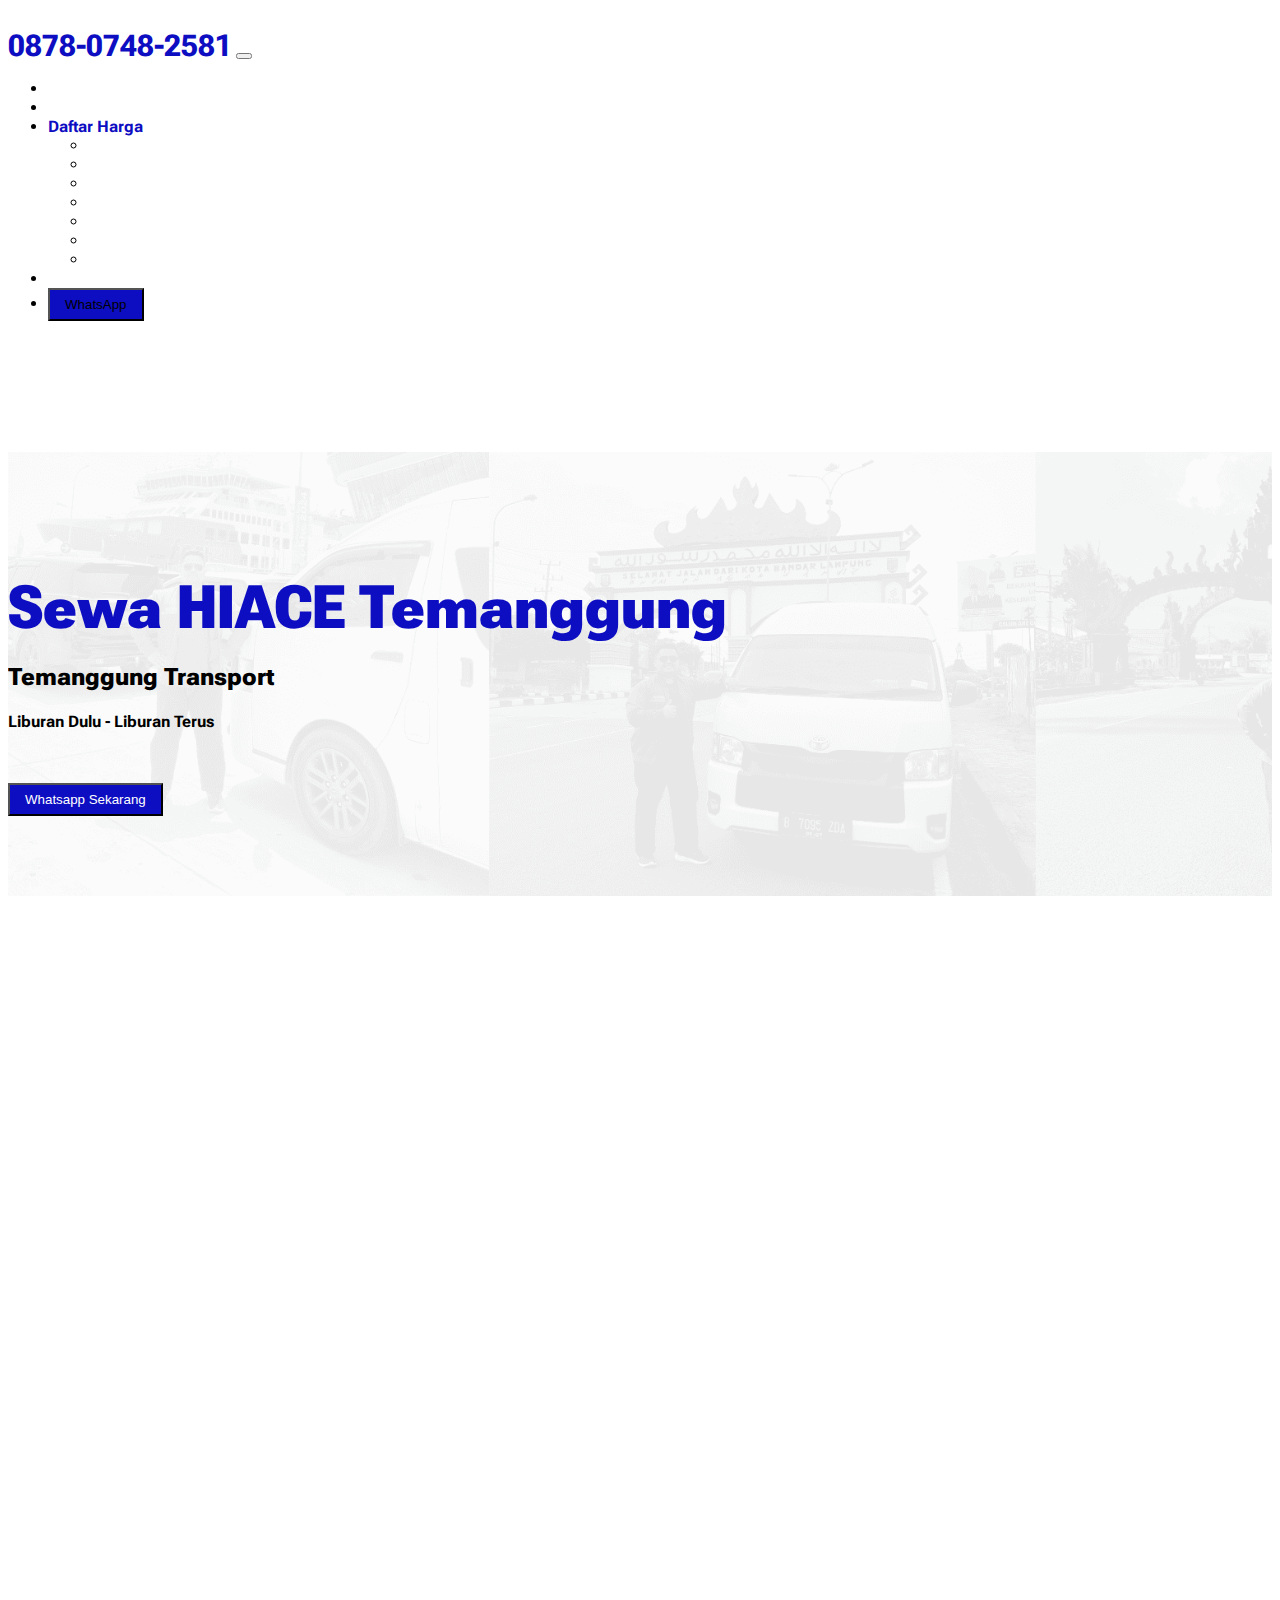
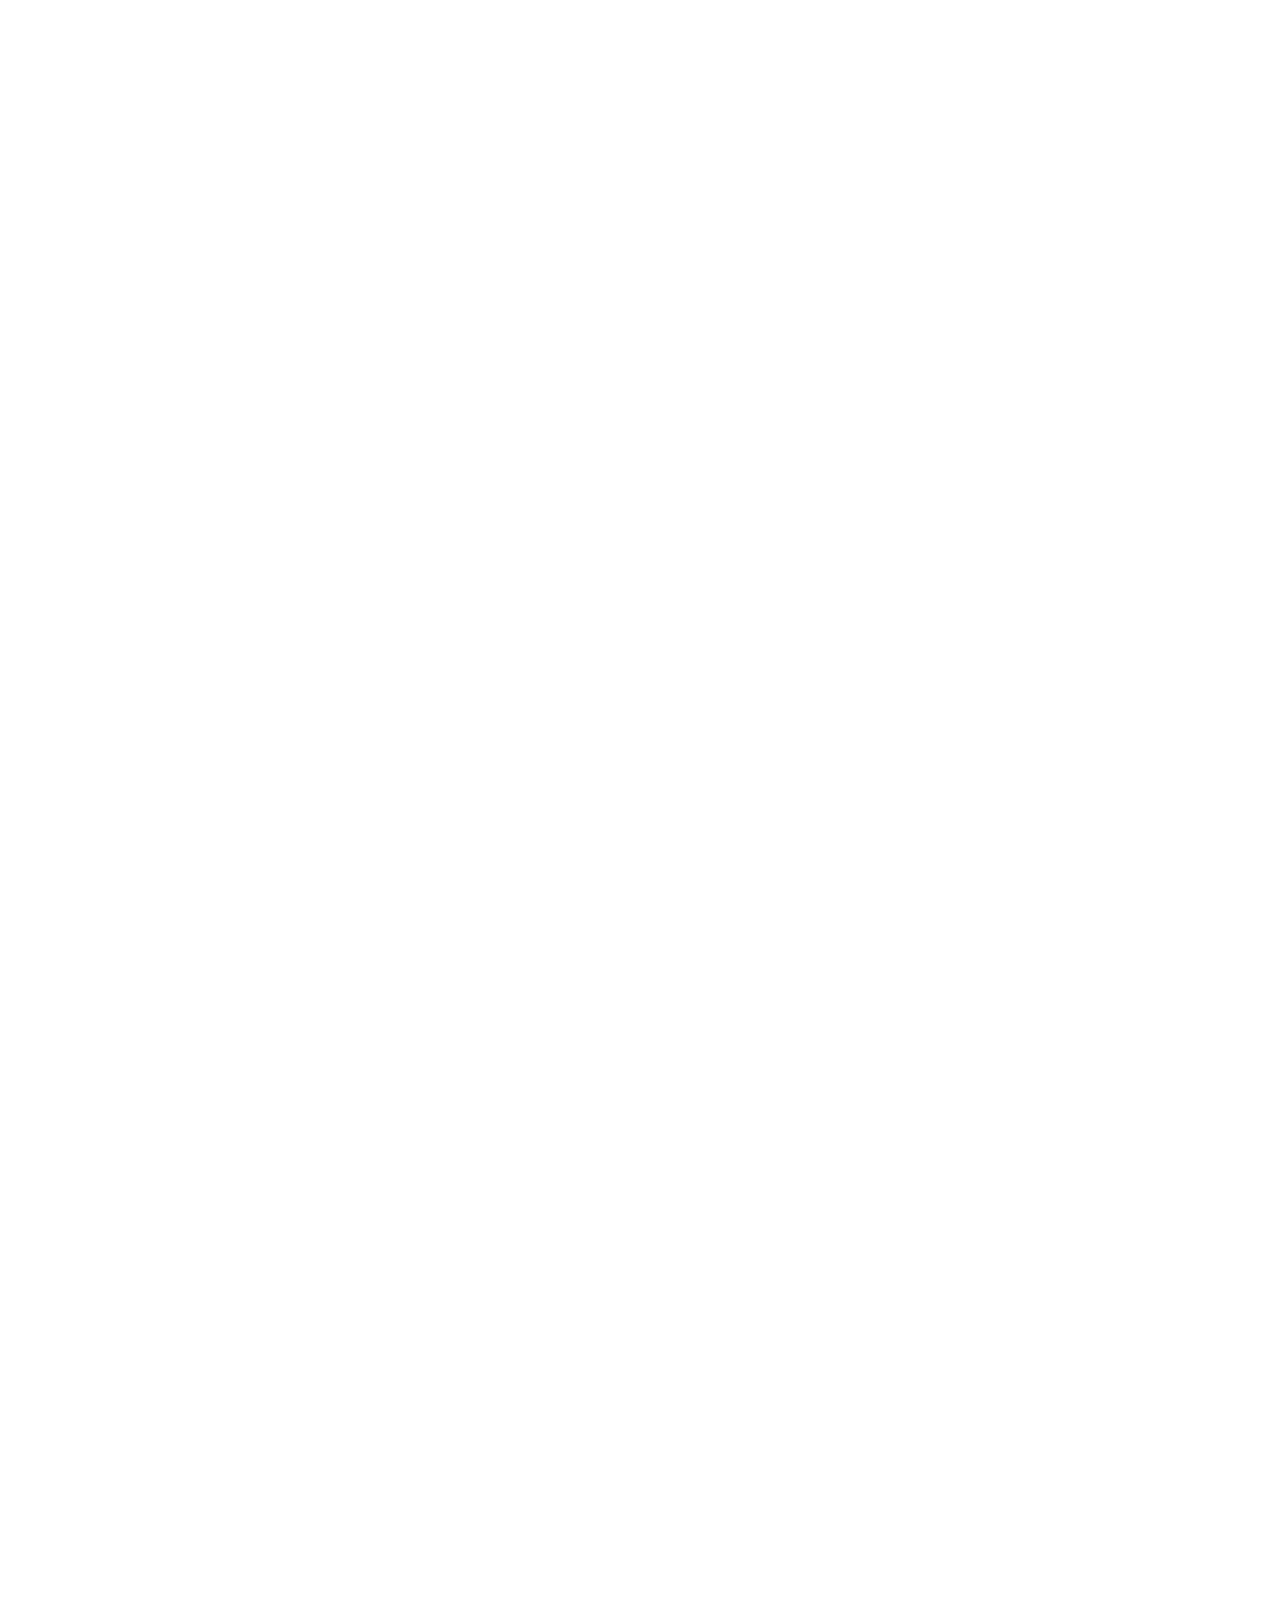
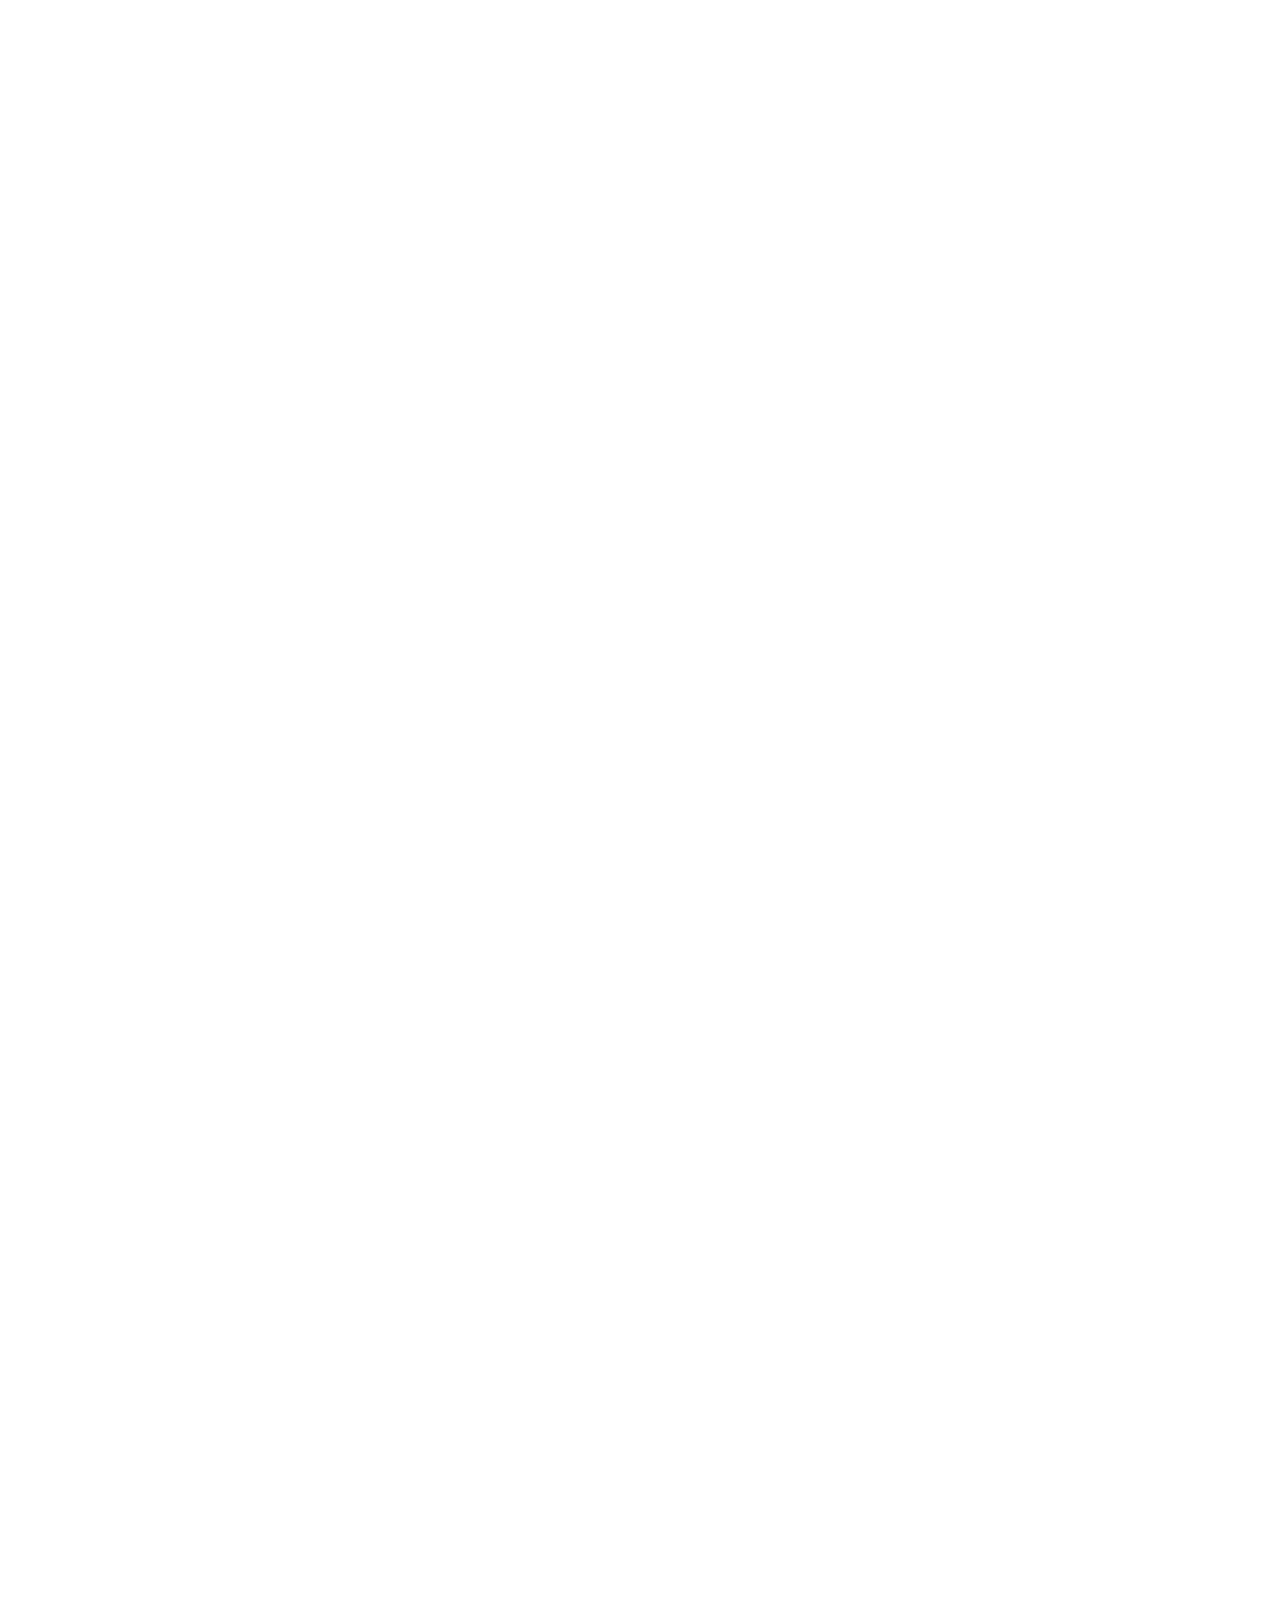
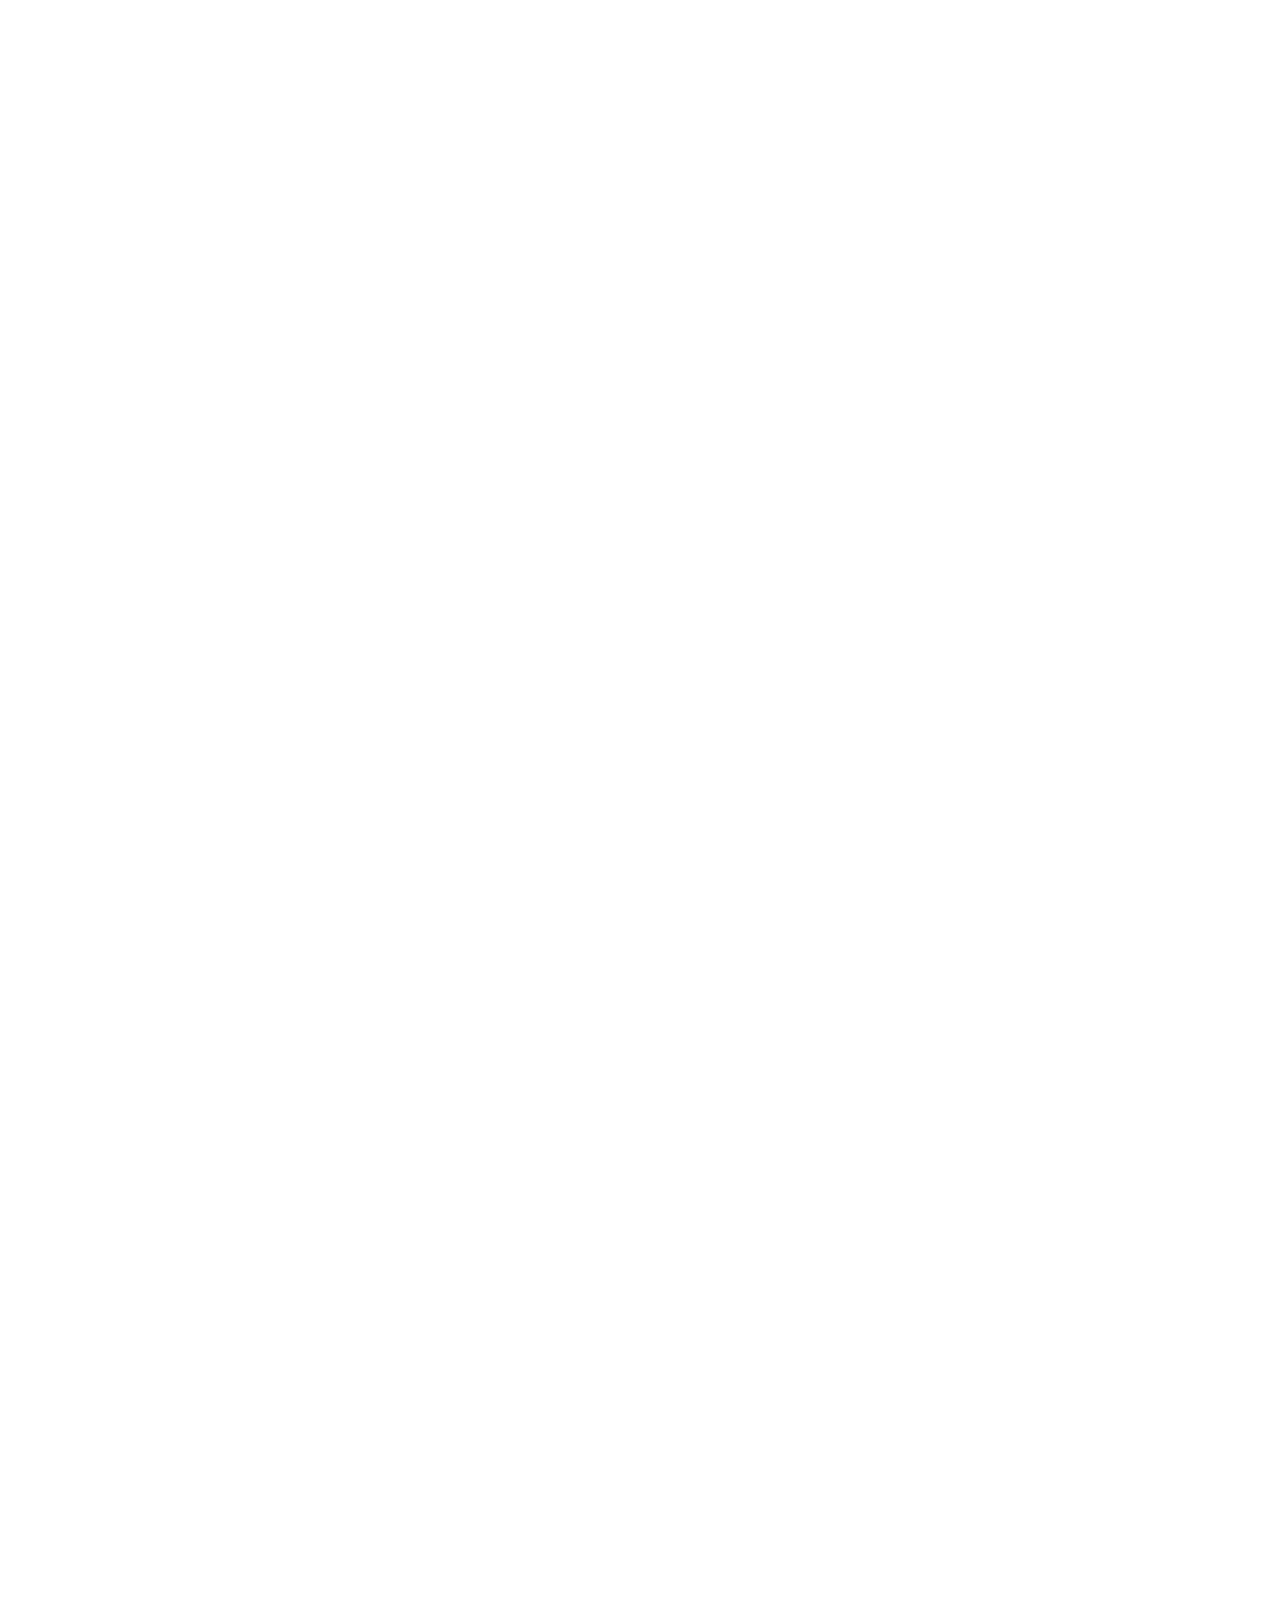
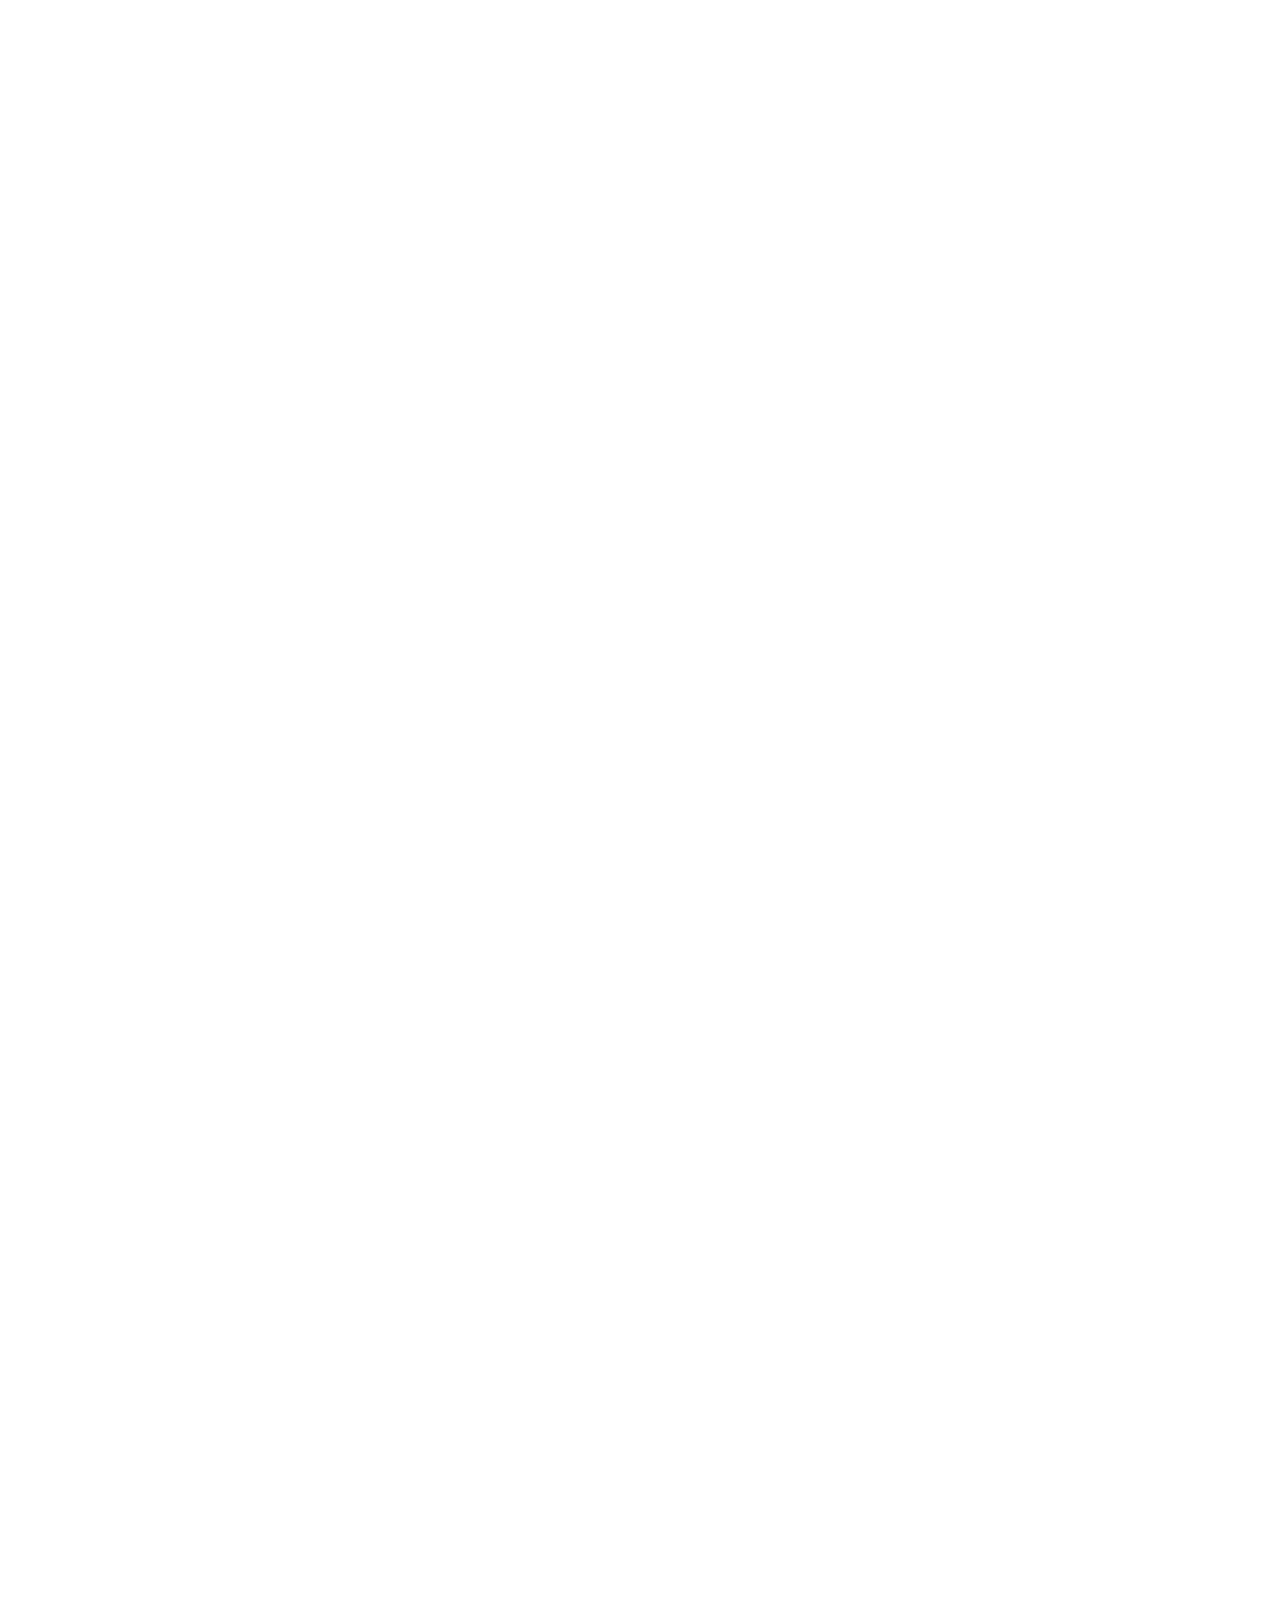
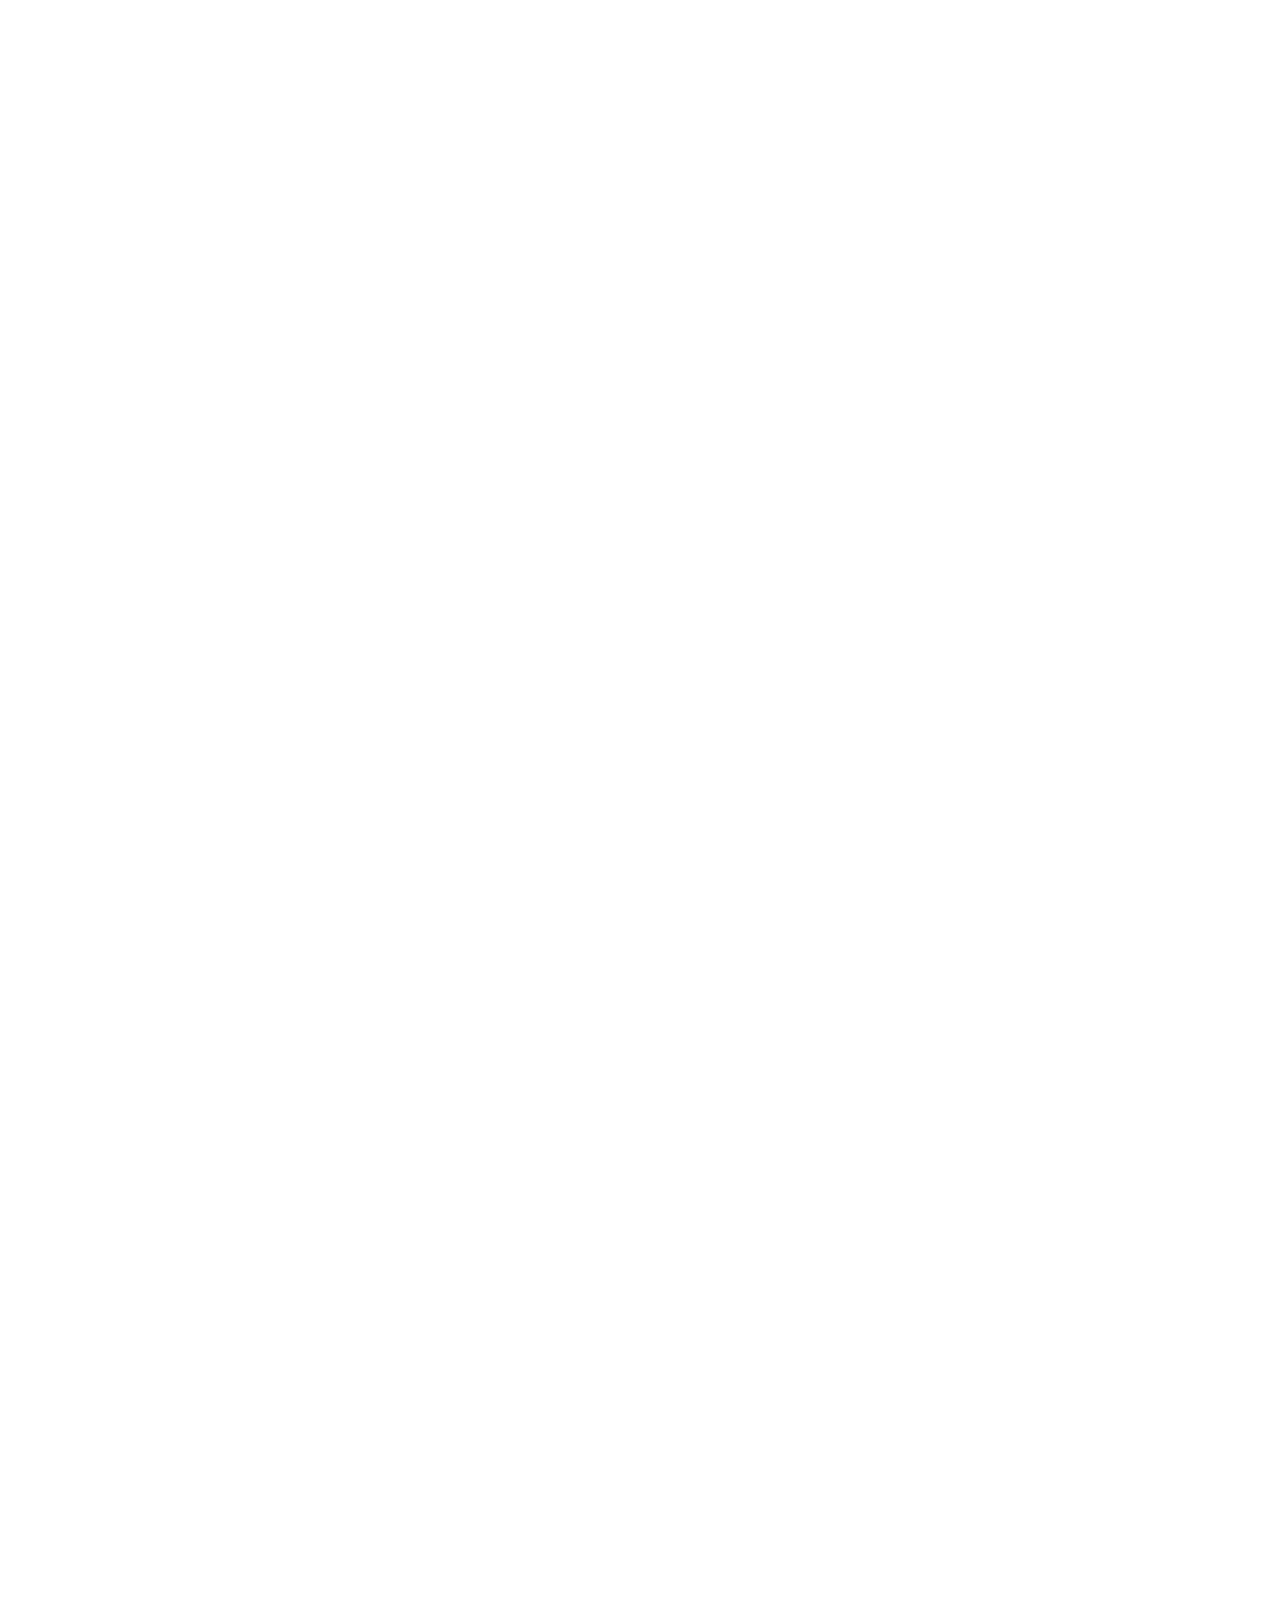
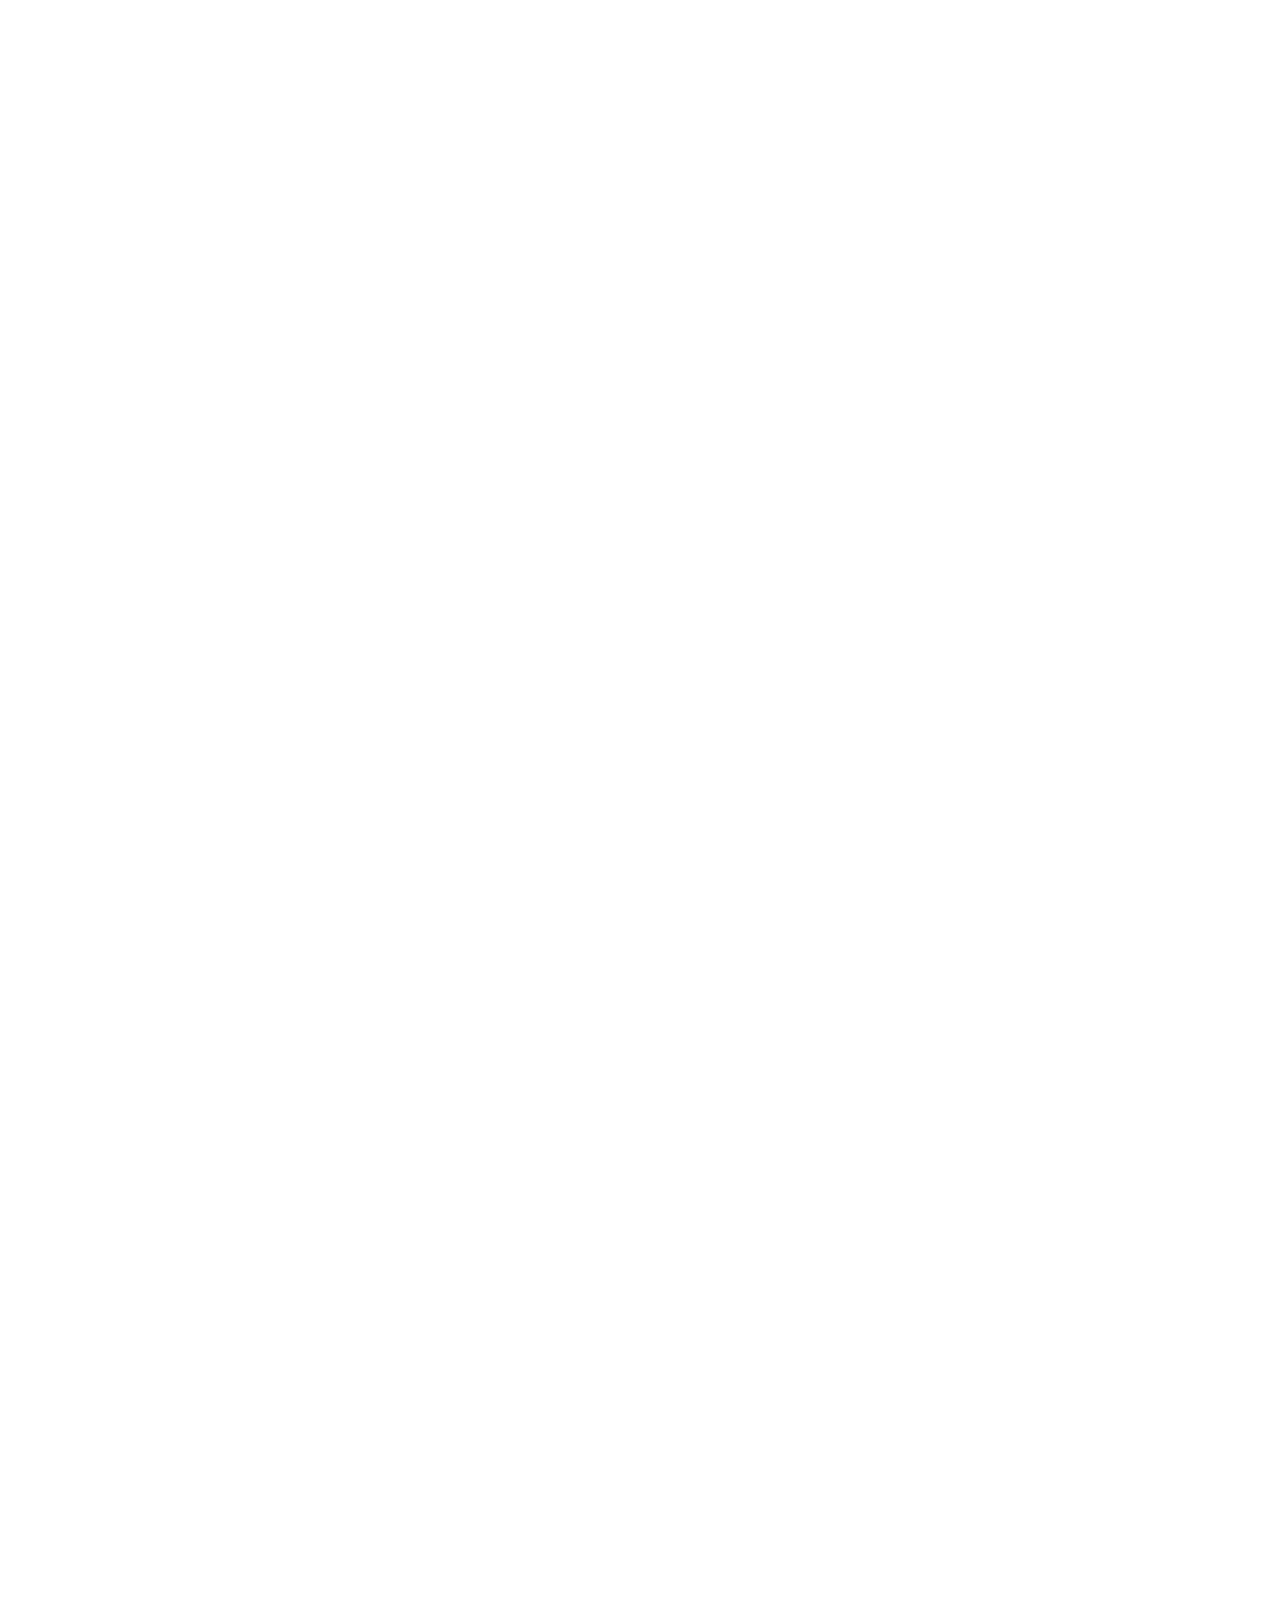
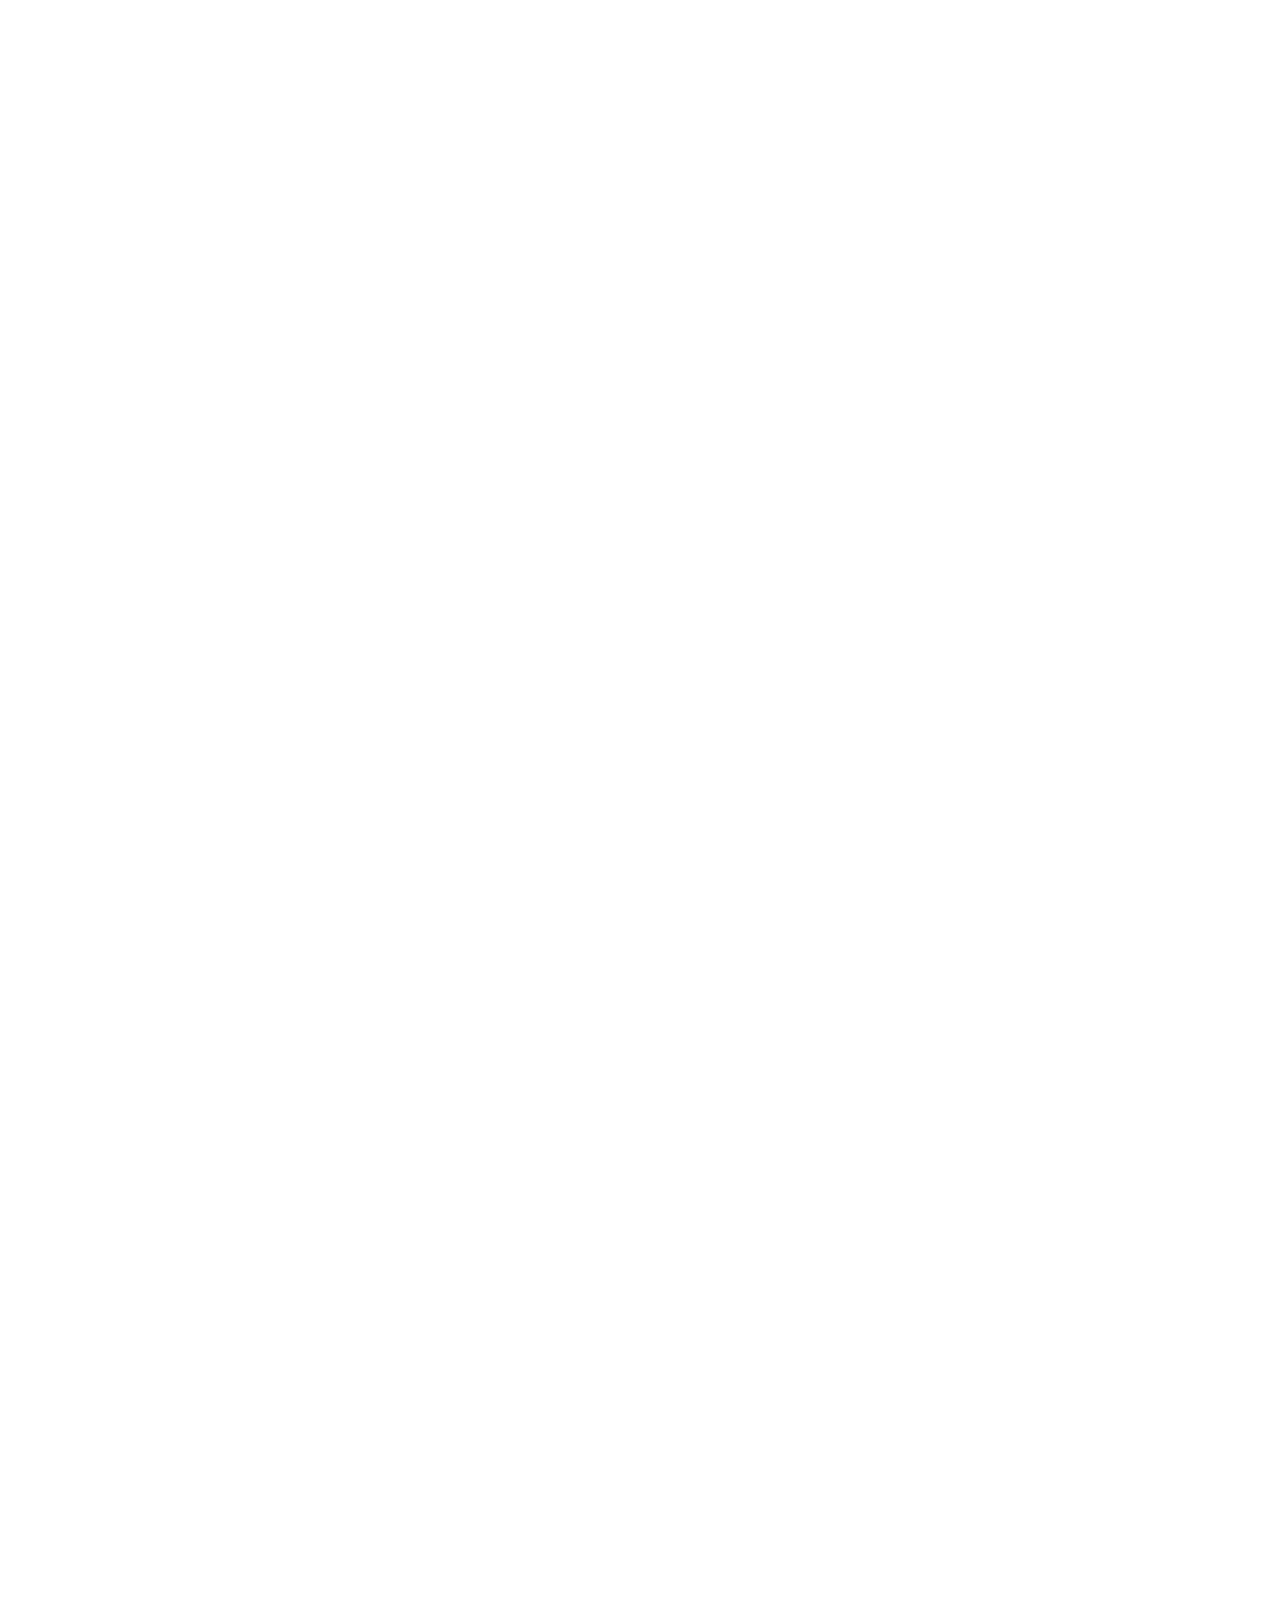
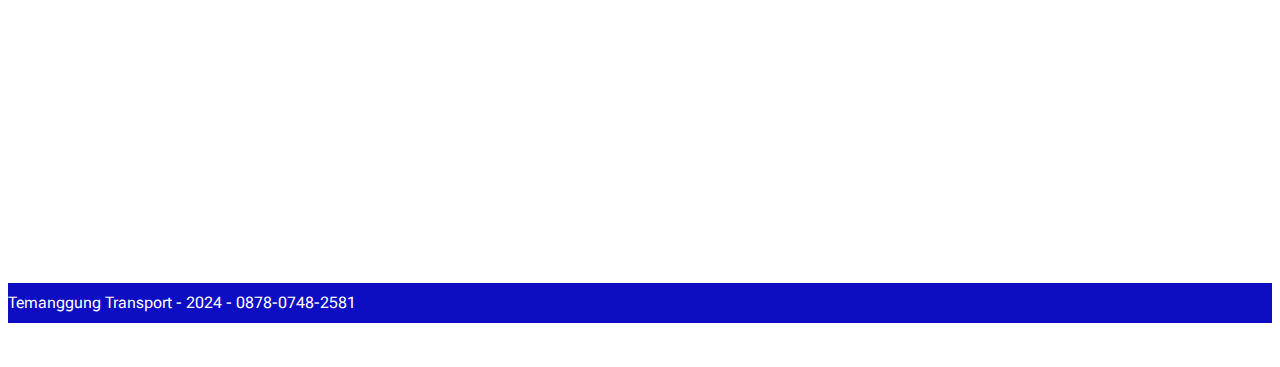
<file: sewahiacetemanggungdieng.html>
<!doctype html>
<html lang="en">
  <head>
    <meta charset="utf-8">
    <meta name="description" content="0878-0748-2581 - SEWA HIACE di Temanggung untuk tujuan ke berbagai kota. Sewa HIACE Temanggung
    untuk wisata, mantenan, kunjungan kerja, antar jemput, dan berbagai macam lainnya. Paket Harga Sewa Mobil & HIACE Temanggung.">
    <meta name="keywords" content="Sewa HIACE Temanggung, Sewa Mobil Temanggung, Sewa HIACE Premio Temanggung, Paket Wisata Temanggung">
    <meta name="viewport" content="width=device-width, initial-scale=1">
    <link rel="apple-touch-icon" sizes="180x180" href="/plugin/gambar/favicon/apple-touch-icon.png">
    <link rel="icon" type="image/png" sizes="32x32" href="/plugin/gambar/favicon/favicon-32x32.png">
    <link rel="icon" type="image/png" sizes="16x16" href="/plugin/gambar/favicon/favicon-16x16.png">
    <title>0878-0748-2581 Sewa HIACE Temanggung by Temanggung Transport - Liburan Terus</title>
    <link href="https://cdn.jsdelivr.net/npm/bootstrap@5.3.2/dist/css/bootstrap.min.css" rel="stylesheet" integrity="sha384-T3c6CoIi6uLrA9TneNEoa7RxnatzjcDSCmG1MXxSR1GAsXEV/Dwwykc2MPK8M2HN" crossorigin="anonymous">
    <link rel="preconnect" href="https://fonts.googleapis.com">
    <link rel="preconnect" href="https://fonts.gstatic.com" crossorigin>
    <link href="https://fonts.googleapis.com/css2?family=Roboto+Flex:opsz,wght@8..144,300;8..144,400;8..144,700&display=swap" rel="stylesheet">
    <link rel="stylesheet" href="https://cdn.jsdelivr.net/npm/bootstrap-icons@1.11.3/font/bootstrap-icons.min.css">
    <link href="https://unpkg.com/aos@2.3.1/dist/aos.css" rel="stylesheet">
    <link rel="stylesheet" href="style/style.css">
</head>
  <body>
    <nav class="navbar navbar-expand-lg bg-body-tertiary fixed-top">
      <div class="container">
        <a class="navbar-brand" target="_blank" 
        href="https://api.whatsapp.com/send?phone=6287807482581&text=Hallo Temanggung Transport Saya mau Sewa HIACE Temanggung">0878-0748-2581</a>
        <button class="navbar-toggler" type="button" data-bs-toggle="collapse" data-bs-target="#navbarSupportedContent" aria-controls="navbarSupportedContent" aria-expanded="false" aria-label="Toggle navigation">
          <span class="navbar-toggler-icon"></span>
        </button>
        <div class="collapse navbar-collapse" id="navbarSupportedContent">
          <ul class="navbar-nav ms-auto mb-2 mb-lg-0">
            <li class="nav-item">
              <a class="nav-link" aria-current="page" href="index.html">Beranda</a>
            </li>
            <li class="nav-item">
              <a class="nav-link" target="_blank" href="https://www.instagram.com/temanggung_transport/">Galeri</a>
            </li>
            <li class="nav-item dropdown">
              <a class="nav-link active dropdown-toggle" href="#" role="button" data-bs-toggle="dropdown" aria-expanded="false">
                Daftar Harga
              </a>
              <ul class="dropdown-menu">
                <li><a class="dropdown-item" href="sewahiacetemanggungjogja.html">Jogja</a></li>
                <li><a class="dropdown-item" href="sewahiacetemanggungdieng.html">Dieng (aktif)</a></li>
                <li><a class="dropdown-item" href="sewahiacetemanggungjakarta.html">Jakarta</a></li>
                <li><a class="dropdown-item" href="sewahiacetemanggungmalang.html">Malang</a></li>
                <li><a class="dropdown-item" href="sewahiacetemanggungbali.html">Bali</a></li>
                <li><a class="dropdown-item" href="sewahiacetemanggungpacitan.html">Pacitan</a></li>
                <li><a class="dropdown-item" href="sewahiacetemanggunglampung.html">Lampung</a></li>
              </ul>
            </li>
            <li class="nav-item">
              <a class="nav-link" target="_blank" href="temuikami.html">Temui Kami</a>
            </li>
            <li>
              <a href="https://api.whatsapp.com/send?phone=6287807482581&text=Hallo Temanggung Transport, Saya mau Sewa HIACE Temanggung" target="_blank" rel="noopener noreferrer">
              <button type="button" class="btn btn-primary pesan-navbar"> WhatsApp</button>
              </a>
            </li>
        </div>
      </div>
  </nav>

    <div class="judul text-center" data-aos="fade-up" data-aos-duration="1000">
        <h1>Sewa HIACE Temanggung</h1>
        <H2>Temanggung Transport</H2>
        <h4>Liburan Dulu - Liburan Terus</h3>
        <button class="btn btn-primary pesan"><a href="
          https://api.whatsapp.com/send?phone=6287807482581&text=Hallo Temanggung Transport, Saya mau Sewa HIACE Temanggung
          " rel="noopener noreferrer">Whatsapp Sekarang</a></button>
    </div>

    <nav aria-label="breadcrumb" class="container alamat" data-aos="fade-up" data-aos-duration="1500">
      <ol class="breadcrumb">
        <li class="breadcrumb-item text-decoration"><a class="nav-link" href="index.html">Beranda</a></li>
        <li class="breadcrumb-item active" aria-current="page">Harga Dieng</li>
      </ol>
    </nav>

    <div class="paket-harga container" data-aos="fade-up" data-aos-duration="2000">
      <div class="paket-harga-judul text-center">
        <h2>Paket Harga Sewa HIACE Temanggung</h2>
        <h3>Temanggung Transport</h3>
        <p>Tujuan Dieng Wonosobo</p>
      </div>
      <div class="paket-harga-content row justify-content-center">
        <div class="col-lg-3 col-md-6 col-10" data-aos="fade-up" data-aos-duration="1000">
          <div class="card paket-harga-item text-center">
            <h3 class="text-center">Ke Dieng</h3>
              <img class="img-fluid mb-1" src="plugin/gambar/commuter.png" alt="Sewa HIACE Temanggung" srcset="">
              <p class="text-start">Hiace Commuter 15 Seats</p>
              <h4 class="mb-3">Rp 1.595.000,-<span>/All In</span></h4>
              <ul>
                <li>MOBIL DRIVER BBM</li>
                <li>Sepuasnya Seharian</li>
                <li>Destinasi Bebas</li>
                <li class="na">Parkir + Makan Driver</li>
                <li class="na">Inap Driver</li>
              </ul>
              <hr>
              <p class="dua">2 Hari Trip</p>
              <p class="harga-dua">Rp 2.895.000,-</p>
              <div class="pesan-sekarang-mobil text-center">
                <button class="btn btn-pesan">
                  <a class="text-decoration" href="
                  https://api.whatsapp.com/send?phone=6287807482581&text=Hallo Temanggung Transport, 
                      Saya mau Sewa HIACE Commuter tujuan Dieng 1 Hari Rp 1.595k Paket All In
                  " target="_blank" rel="noopener noreferrer">WhatsApp Sekarang</a>
                </button>
              </div>
          </div>
        </div>

        <div class="col-lg-3 col-md-6 col-10" data-aos="fade-up" data-aos-duration="1500">
          <div class="card paket-harga-item best-a text-center">
            <h3 class="text-center">Ke Dieng</h3>
              <img class="img-fluid mb-1" src="plugin/gambar/commuter.png" alt="Sewa HIACE Temanggung" srcset="">
              <p class="text-start">Hiace Commuter 15 Seats</p>
              <h4 class="best mb-3">Rp 1.745.000,-<span>/Lengkap</span></h4>
              <ul>
                <li>MOBIL DRIVER BBM</li>
                <li>Sepuasnya Seharian</li>
                <li>Destinasi Bebas</li>
                <li>Parkir + Makan Driver</li>
                <li class="na">Inap Driver</li>
              </ul>
              <hr>
              <p class="dua">2 Hari Trip</p>
              <p class="harga-dua">Rp 3.195.000,-</p>
              <div class="pesan-sekarang-mobil text-center">
                <button class="btn btn-pesan pesan-best">
                  <a class="text-decoration" href="
                  https://api.whatsapp.com/send?phone=6287807482581&text=Hallo Temanggung Transport, 
                      Saya mau Sewa HIACE Commuter tujuan Dieng 1 Hari Rp 1.745k Paket Lengkap
                  " target="_blank" rel="noopener noreferrer">WhatsApp Sekarang</a>
                </button>
              </div>
          </div>
        </div>

        <div class="col-lg-3 col-md-6 col-10" data-aos="fade-up" data-aos-duration="2000">
          <div class="card paket-harga-item text-center">
            <h3 class="text-center">Ke Dieng</h3>
              <img class="img-fluid mb-1" src="plugin/gambar/commuter.png" alt="Sewa HIACE Temanggung" srcset="">
              <p class="text-start">Hiace Commuter 15 Seats</p>
              <h4 class="mb-3">Rp 1.745.000,-<span>/Spesial</span></h4>
              <ul>
                <li>MOBIL DRIVER BBM</li>
                <li>Sepuasnya Seharian</li>
                <li>Destinasi Bebas</li>
                <li>Parkir + Makan Driver</li>
                <li>Inap Driver</li>
              </ul>
              <hr>
              <p class="dua">2 Hari Trip</p>
              <p class="harga-dua">Rp 3.495.000,-</p>
              <div class="pesan-sekarang-mobil text-center">
                <button class="btn btn-pesan">
                  <a class="text-decoration" href="
                  https://api.whatsapp.com/send?phone=6287807482581&text=Hallo Temanggung Transport, 
                      Saya mau Sewa HIACE Commuter tujuan Dieng 1 Hari Rp 1.745k Paket Spesial
                  " target="_blank" rel="noopener noreferrer">WhatsApp Sekarang</a>
                </button>
              </div>
          </div>
        </div>

        <div class="col-lg-3 col-md-6 col-10" data-aos="fade-up" data-aos-duration="2500">
          <div class="card paket-harga-item text-center">
            <h3 class="text-center">Ke Dieng</h3>
              <img class="img-fluid mb-1" src="plugin/gambar/premio.png" alt="Sewa HIACE Temanggung" srcset="">
              <p class="text-start">Hiace Premio 13 Seats</p>
              <h4 class="mb-3">Rp 1.895.000,-<span>/All In</span></h4>
              <ul>
                <li>MOBIL DRIVER BBM</li>
                <li>Sepuasnya Seharian</li>
                <li>Destinasi Bebas</li>
                <li class="na">Parkir + Makan Driver</li>
                <li class="na">Inap Driver</li>
              </ul>
              <hr>
              <p class="dua">2 Hari Trip</p>
              <p class="harga-dua">Rp 3.495.000,-</p>
              <div class="pesan-sekarang-mobil text-center">
                <button class="btn btn-pesan">
                  <a class="text-decoration" href="
                  https://api.whatsapp.com/send?phone=6287807482581&text=Hallo Temanggung Transport, 
                      Saya mau Sewa HIACE Premio tujuan Dieng 1 Hari Rp 1.895k Paket All In
                  " target="_blank" rel="noopener noreferrer">WhatsApp Sekarang</a>
                </button>
              </div>
          </div>
        </div>

        <div class="col-lg-3 col-md-6 col-10" data-aos="fade-up" data-aos-duration="1000">
          <div class="card paket-harga-item best-a text-center">
            <h3 class="text-center">Ke Dieng</h3>
              <img class="img-fluid mb-1" src="plugin/gambar/premio.png" alt="Sewa HIACE Temanggung" srcset="">
              <p class="text-start">Hiace Premio 13 Seats</p>
              <h4 class="best mb-3">Rp 2.045.000,-<span>/Lengkap</span></h4>
              <ul>
                <li>MOBIL DRIVER BBM</li>
                <li>Sepuasnya Seharian</li>
                <li>Destinasi Bebas</li>
                <li>Parkir + Makan Driver</li>
                <li class="na">Inap Driver</li>
              </ul>
              <hr>
              <p class="dua">2 Hari Trip</p>
              <p class="harga-dua">Rp 3.795.000,-</p>
              <div class="pesan-sekarang-mobil text-center">
                <button class="btn btn-pesan pesan-best">
                  <a class="text-decoration" href="
                  https://api.whatsapp.com/send?phone=6287807482581&text=Hallo Temanggung Transport, 
                      Saya mau Sewa HIACE Premio tujuan Dieng 1 Hari Rp 2.045k Paket Lengkap
                  " target="_blank" rel="noopener noreferrer">WhatsApp Sekarang</a>
                </button>
              </div>
          </div>
        </div>

        <div class="col-lg-3 col-md-6 col-10" data-aos="fade-up" data-aos-duration="1500">
          <div class="card paket-harga-item text-center">
            <h3 class="text-center">Ke Dieng</h3>
              <img class="img-fluid mb-1" src="plugin/gambar/premio.png" alt="Sewa HIACE Temanggung" srcset="">
              <p class="text-start">Hiace Premio 13 Seats</p>
              <h4 class="mb-3">Rp 2.045.000,-<span>/Spesial</span></h4>
              <ul>
                <li>MOBIL DRIVER BBM</li>
                <li>Sepuasnya Seharian</li>
                <li>Destinasi Bebas</li>
                <li>Parkir + Makan Driver</li>
                <li>Inap Driver</li>
              </ul>
              <hr>
              <p class="dua">2 Hari Trip</p>
              <p class="harga-dua">Rp 4.095.000,-</p>
              <div class="pesan-sekarang-mobil text-center">
                <button class="btn btn-pesan">
                  <a class="text-decoration" href="
                  https://api.whatsapp.com/send?phone=6287807482581&text=Hallo Temanggung Transport, 
                      Saya mau Sewa HIACE Premio tujuan Dieng 1 Hari Rp 2.045k Paket Spesial
                  " target="_blank" rel="noopener noreferrer">WhatsApp Sekarang</a>
                </button>
              </div>
          </div>
        </div>

        <div class="col-lg-3 col-md-6 col-10" data-aos="fade-up" data-aos-duration="2000">
          <div class="card paket-harga-item text-center">
            <h3 class="text-center">Ke Dieng</h3>
              <img class="img-fluid mb-1" src="plugin/gambar/elf.png" alt="Sewa HIACE Temanggung" srcset="">
              <p class="text-start">ELF Long 18 Seats</p>
              <h4 class="mb-3">Rp 2.095.000,-<span>/All In</span></h4>
              <ul>
                <li>MOBIL DRIVER BBM</li>
                <li>Sepuasnya Seharian</li>
                <li>Destinasi Bebas</li>
                <li class="na">Parkir + Makan Driver</li>
                <li class="na">Inap Driver</li>
              </ul>
              <hr>
              <p class="dua">2 Hari Trip</p>
              <p class="harga-dua">Rp 3.795.000,-</p>
              <div class="pesan-sekarang-mobil text-center">
                <button class="btn btn-pesan">
                  <a class="text-decoration" href="
                  https://api.whatsapp.com/send?phone=6287807482581&text=Hallo Temanggung Transport, 
                      Saya mau Sewa ELF Long tujuan Dieng 1 Hari Rp 2.095k Paket All In
                  " target="_blank" rel="noopener noreferrer">WhatsApp Sekarang</a>
                </button>
              </div>
          </div>
        </div>

        <div class="col-lg-3 col-md-6 col-10" data-aos="fade-up" data-aos-duration="2500">
          <div class="card paket-harga-item text-center">
            <h3 class="text-center">Ke Dieng</h3>
              <img class="img-fluid mb-1" src="plugin/gambar/elf.png" alt="Sewa HIACE Temanggung" srcset="">
              <p class="text-start">ELF Long 18 seats</p>
              <h4 class="mb-3">Rp 2.245.000,-<span>/Lengkap</span></h4>
              <ul>
                <li>MOBIL DRIVER BBM</li>
                <li>Sepuasnya Seharian</li>
                <li>Destinasi Bebas</li>
                <li>Parkir + Makan Driver</li>
                <li class="na">Inap Driver</li>
              </ul>
              <hr>
              <p class="dua">2 Hari Trip</p>
              <p class="harga-dua">Rp 4.195.000,-</p>
              <div class="pesan-sekarang-mobil text-center">
                <button class="btn btn-pesan">
                  <a class="text-decoration" href="
                  https://api.whatsapp.com/send?phone=6287807482581&text=Hallo Temanggung Transport, 
                      Saya mau Sewa ELF Long tujuan Dieng 1 Hari Rp 2.245k Paket Lengkap
                  " target="_blank" rel="noopener noreferrer">WhatsApp Sekarang</a>
                </button>
              </div>
              
          </div>
        </div>

        <div class="col-lg-3 col-md-6 col-10" data-aos="fade-up" data-aos-duration="1000">
          <div class="card paket-harga-item text-center">
            <h3 class="text-center">Tujuan Dieng</h3>
              <img class="img-fluid mb-1" src="plugin/gambar/avanza.png" alt="Sewa HIACE Temanggung" srcset="">
              <p class="text-start">Grand Avanza 6 Seats</p>
              <h4 class="mb-3">Rp 1.495.000,-<span>/All In</span></h4>
              <ul>
                <li>MOBIL DRIVER BBM</li>
                <li>2 Hari Trip</li>
                <li>Destinasi Bebas</li>
                <li class="na">Parkir + Makan Driver</li>
                <li class="na">Inap Driver</li>
              </ul>
              <hr>
              <p class="dua">1 Hari Trip</p>
              <p class="harga-dua">Rp 795.000,-</p>
              <div class="pesan-sekarang-mobil text-center">
                <button class="btn btn-pesan">
                  <a class="text-decoration" href="
                  https://api.whatsapp.com/send?phone=6287807482581&text=Hallo Temanggung Transport, 
                      Saya mau Sewa Mobil Grand Avanza Tujuan Dieng 1 Hari Rp 795k Paket All In
                  " target="_blank" rel="noopener noreferrer">WhatsApp Sekarang</a>
                </button>
              </div>
          </div>
        </div>

        <div class="col-lg-3 col-md-6 col-10" data-aos="fade-up" data-aos-duration="1500">
          <div class="card paket-harga-item text-center">
            <h3 class="text-center">Tujuan Dieng</h3>
              <img class="img-fluid mb-1" src="plugin/gambar/newavanza.png" alt="Sewa HIACE Temanggung" srcset="">
              <p class="text-start">New Avanza 6 Seats</p>
              <h4 class="mb-3">Rp 1.595.000,-<span>/All In</span></h4>
              <ul>
                <li>MOBIL DRIVER BBM</li>
                <li>2 Hari Trip</li>
                <li>Destinasi Bebas</li>
                <li class="na">Parkir + Makan Driver</li>
                <li class="na">Inap Driver</li>
              </ul>
              <hr>
              <p class="dua">1 Hari Trip</p>
              <p class="harga-dua">Rp 845.000,-</p>
              <div class="pesan-sekarang-mobil text-center">
                <button class="btn btn-pesan">
                  <a class="text-decoration" href="
                  https://api.whatsapp.com/send?phone=6287807482581&text=Hallo Temanggung Transport, 
                      Saya mau Sewa Mobil New Avanza Tujuan Dieng 1 Hari Rp 845k Paket All In
                  " target="_blank" rel="noopener noreferrer">WhatsApp Sekarang</a>
                </button>
              </div>
          </div>
        </div>

        <div class="col-lg-3 col-md-6 col-10" data-aos="fade-up" data-aos-duration="2000">
          <div class="card paket-harga-item text-center">
            <h3 class="text-center">Tujuan Dieng</h3>
              <img class="img-fluid mb-1" src="plugin/gambar/xpander.png" alt="Sewa HIACE Temanggung" srcset="">
              <p class="text-start">Xpander 6 Seats</p>
              <h4 class="mb-3">Rp 1.695.000,-<span>/All In</span></h4>
              <ul>
                <li>MOBIL DRIVER BBM</li>
                <li>2 Hari Trip</li>
                <li>Destinasi Bebas</li>
                <li class="na">Parkir + Makan Driver</li>
                <li class="na">Inap Driver</li>
              </ul>
              <hr>
              <p class="dua">1 Hari Trip</p>
              <p class="harga-dua">Rp 895.000,-</p>
              <div class="pesan-sekarang-mobil text-center">
                <button class="btn btn-pesan">
                  <a class="text-decoration" href="
                  https://api.whatsapp.com/send?phone=6287807482581&text=Hallo Temanggung Transport, 
                      Saya mau Sewa Mobil Xpander Tujuan Dieng 1 Hari Rp 895k Paket All In
                  " target="_blank" rel="noopener noreferrer">WhatsApp Sekarang</a>
                </button>
              </div>
              
          </div>
        </div>

        <div class="col-lg-3 col-md-6 col-10" data-aos="fade-up" data-aos-duration="2500">
          <div class="card paket-harga-item text-center">
            <h3 class="text-center">Tujuan Dieng</h3>
              <img class="img-fluid mb-1" src="plugin/gambar/innova.png" alt="Sewa HIACE Temanggung" srcset="">
              <p class="text-start">Innova Reborn 7 Seats</p>
              <h4 class="mb-3">Rp 1.795.000,-<span>/All In</span></h4>
              <ul>
                <li>MOBIL DRIVER BBM</li>
                <li>2 Hari Trip</li>
                <li>Destinasi Bebas</li>
                <li class="na">Parkir + Makan Driver</li>
                <li class="na">Inap Driver</li>
              </ul>
              <hr>
              <p class="dua">1 Hari Trip</p>
              <p class="harga-dua">Rp 945.000,-</p>
              <div class="pesan-sekarang-mobil text-center">
                <button class="btn btn-pesan">
                  <a class="text-decoration" href="
                  https://api.whatsapp.com/send?phone=6287807482581&text=Hallo Temanggung Transport, 
                      Saya mau Sewa Mobil Innova Reborn Tujuan Dieng 1 Hari Rp 945k Paket All In
                  " target="_blank" rel="noopener noreferrer">WhatsApp Sekarang</a>
                </button>
              </div>
          </div>
        </div>

      </div>
    </div>

    <div class="pesan-sekarang container-fluid text-center" data-aos="fade-up" data-aos-duration="1500">
      <div class="pesan-sekarang-judul">
        <h2>Sewa HIACE Temanggung</h2>
        <h4>Pesan Sekarang</h4>
        <h4>NOMOR WhatsApp 0878-0748-2581</h4>
        <p>Atau Klik bawah ini</p>
      </div>
      <div class="tombol">
        <button class="btn pesan">
          <a class="text-decoration" href="
          https://api.whatsapp.com/send?phone=6287807482581&text=Hallo Temanggung Transport, Saya mau Sewa HIACE Temanggung
          " target="_blank" rel="noopener noreferrer">WhatsApp Sekarang</a>
        </button>
      </div>
    </div>

    <div class="info-tambahan container-fluid mt-4" data-aos="fade-up" data-aos-duration="2500">
      <div class="container">
        <div class="row">
          <div class="col-lg-3 col-md-6 col-10">
            <div class="content-info-tambahan">
             <h4>Temanggung Transport</h4>
             <h5>Sewa HIACE Temanggung</h5>
              <h6>Kantor Kami</h6>
              <p>G6MF+F32, Jl. Maluku, Potrobangsan, Kec. Magelang Utara, Kota Magelang, Jawa Tengah 56116</p>
              <h6>Garasi Kami</h6>
              <p>Jl. Wonocatur No.454, Wonocatur, Banguntapan, Kec. Banguntapan,
                 Kabupaten Bantul, Daerah Istimewa Yogyakarta 55198</p>
            </div>
          </div>
          <div class="col-lg-3 col-md-6 col-6">
            <div class="content-info-tambahan">
              <h4>Hubungi Kami</h4>
              <h6>Nomor WhatsApp</h6>
              <p>0878-0748-2581</p>
              <h6>Akun Sosial Media</h6>
              <p>Akun Instagram</p>
              <p><a class="link" href="https://www.instagram.com/temanggung_transport/" target="_blank" rel="noopener noreferrer">temanggung_transport</a></p>
              <p><a class="link" href="https://www.instagram.com/rentalhiace_temanggung/" target="_blank" rel="noopener noreferrer">rentalhiace_temanggung</a></p>
            </div>
          </div>
          <div class="col-lg-3 col-md-6 col-6">
            <div class="content-info-tambahan">
             <h4>Daftar Paket Wisata</h4>
             <h5>Sewa HIACE Temanggung</h5>
             <p><a href="sewahiacetemanggungjogja.html" rel="noopener noreferrer">Paket Wisata Jogja</a></p>
             <p><a href="sewahiacetemanggungdieng.html" rel="noopener noreferrer">Paket Wisata Dieng</a></p>
             <p><a href="sewahiacetemanggungmalang.html" rel="noopener noreferrer">Paket Wisata Malang</a></p>
             <p><a href="sewahiacetemanggungbali.html" rel="noopener noreferrer">Paket Wisata Bali</a></p>
             <p><a href="sewahiacetemanggungpacitan.html" rel="noopener noreferrer">Paket Wisata Pacitan</a></p>
             <p><a href="sewahiacetemanggungjakarta.html" rel="noopener noreferrer">Paket Wisata Jakarta</a></p>
            </div>
          </div>
          <div class="col-lg-3 col-md-6 col-6">
            <div class="content-info-tambahan">
             <h4>Liburan Terus</h4>
             <p>Liburan Dulu, <br> Liburan Terus</p>
            </div>
          </div>
        </div>
      </div>
    </div>

   <footer class="text-center">
    <p>Temanggung Transport - 2024 - 0878-0748-2581</p>
   </footer>
      
    <script src="https://cdn.jsdelivr.net/npm/bootstrap@5.3.2/dist/js/bootstrap.bundle.min.js" integrity="sha384-C6RzsynM9kWDrMNeT87bh95OGNyZPhcTNXj1NW7RuBCsyN/o0jlpcV8Qyq46cDfL" crossorigin="anonymous"></script>
    <script src="https://unpkg.com/aos@next/dist/aos.js"></script>
  <script>
    AOS.init();
  </script>
  </body>
</html>
</file>
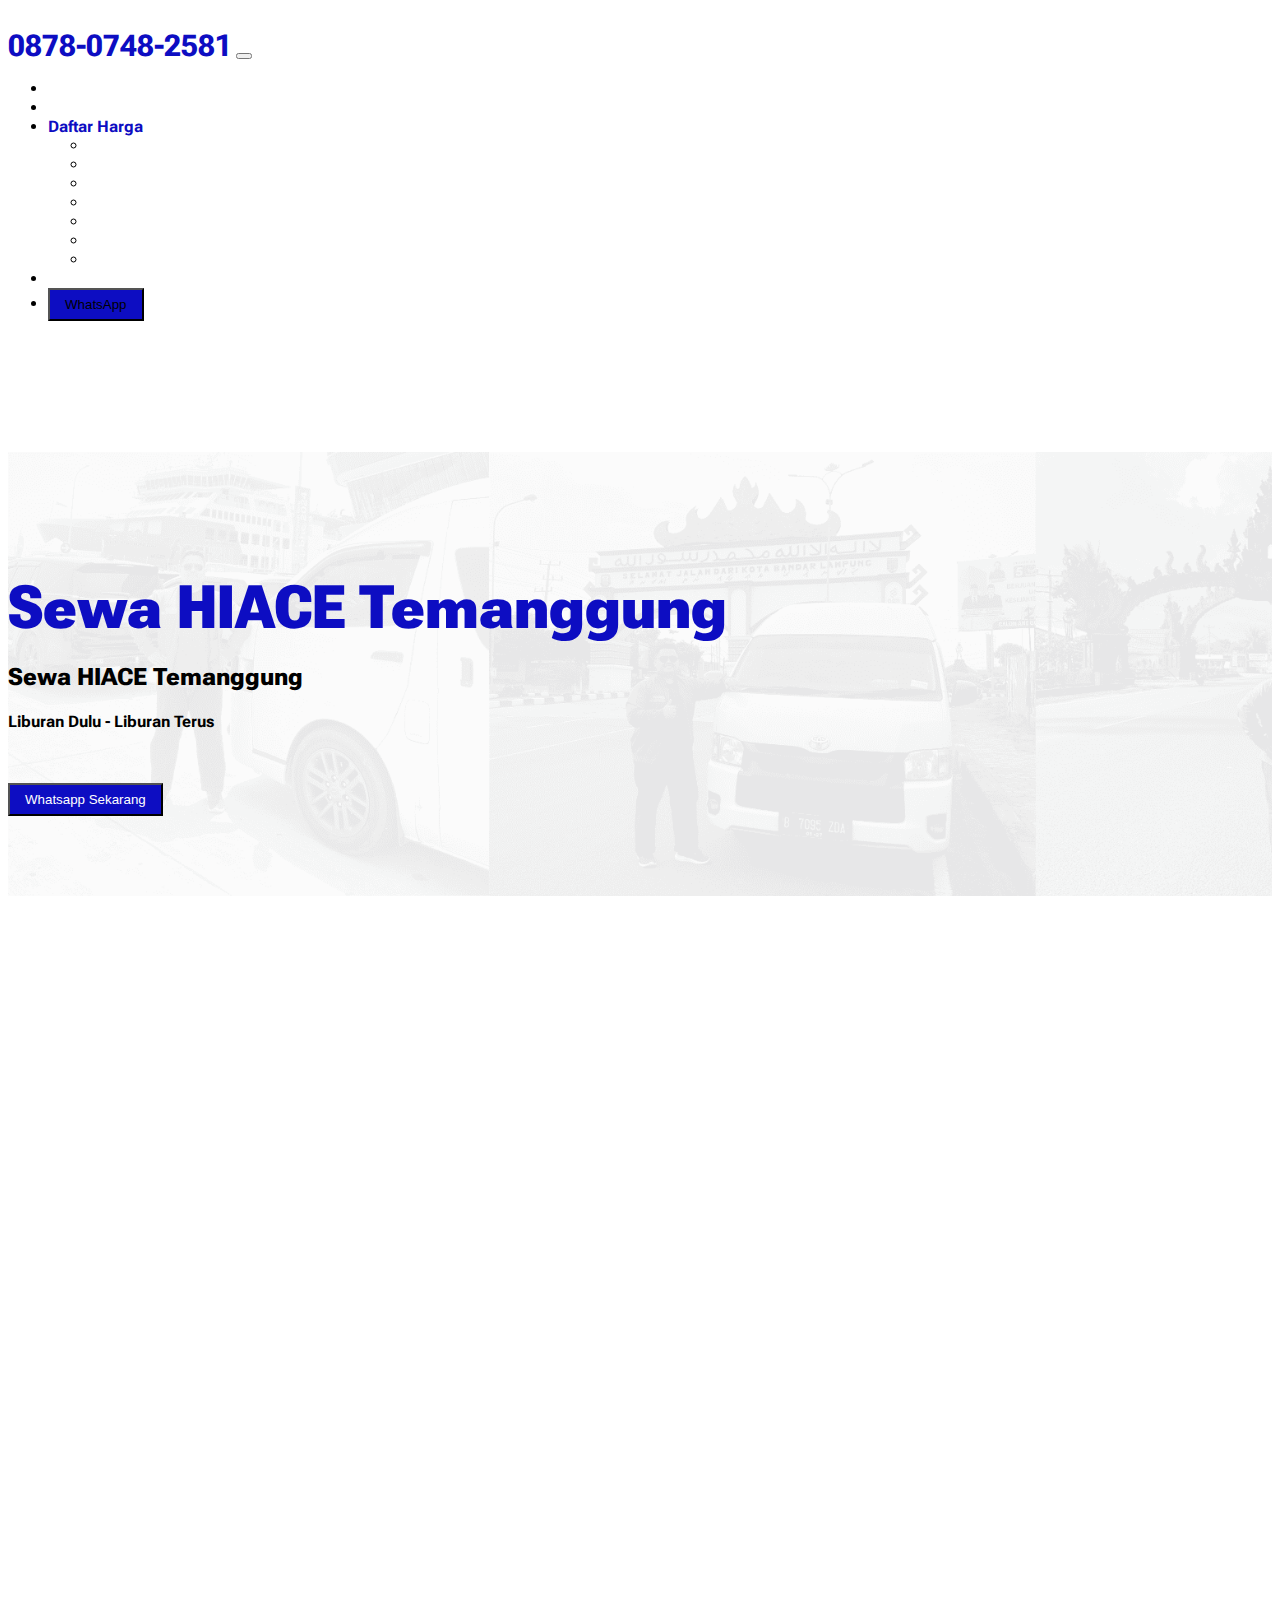
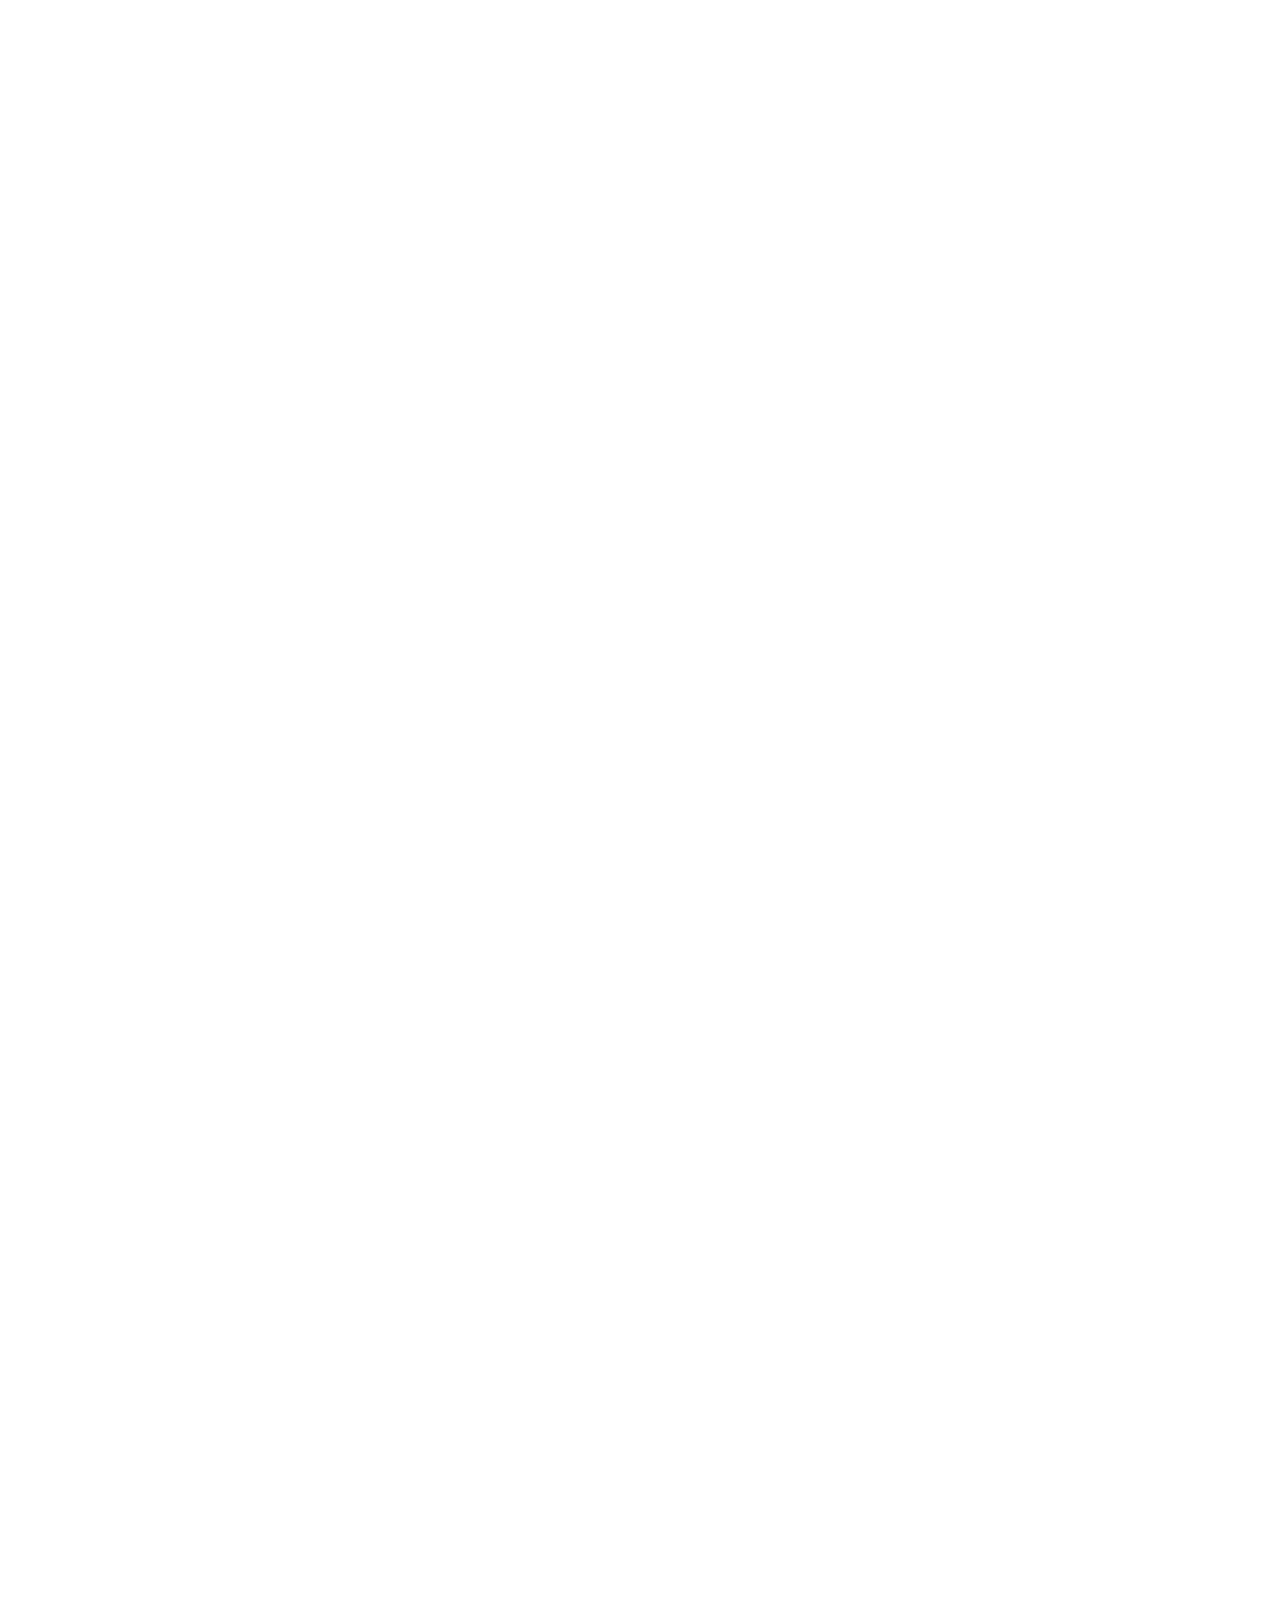
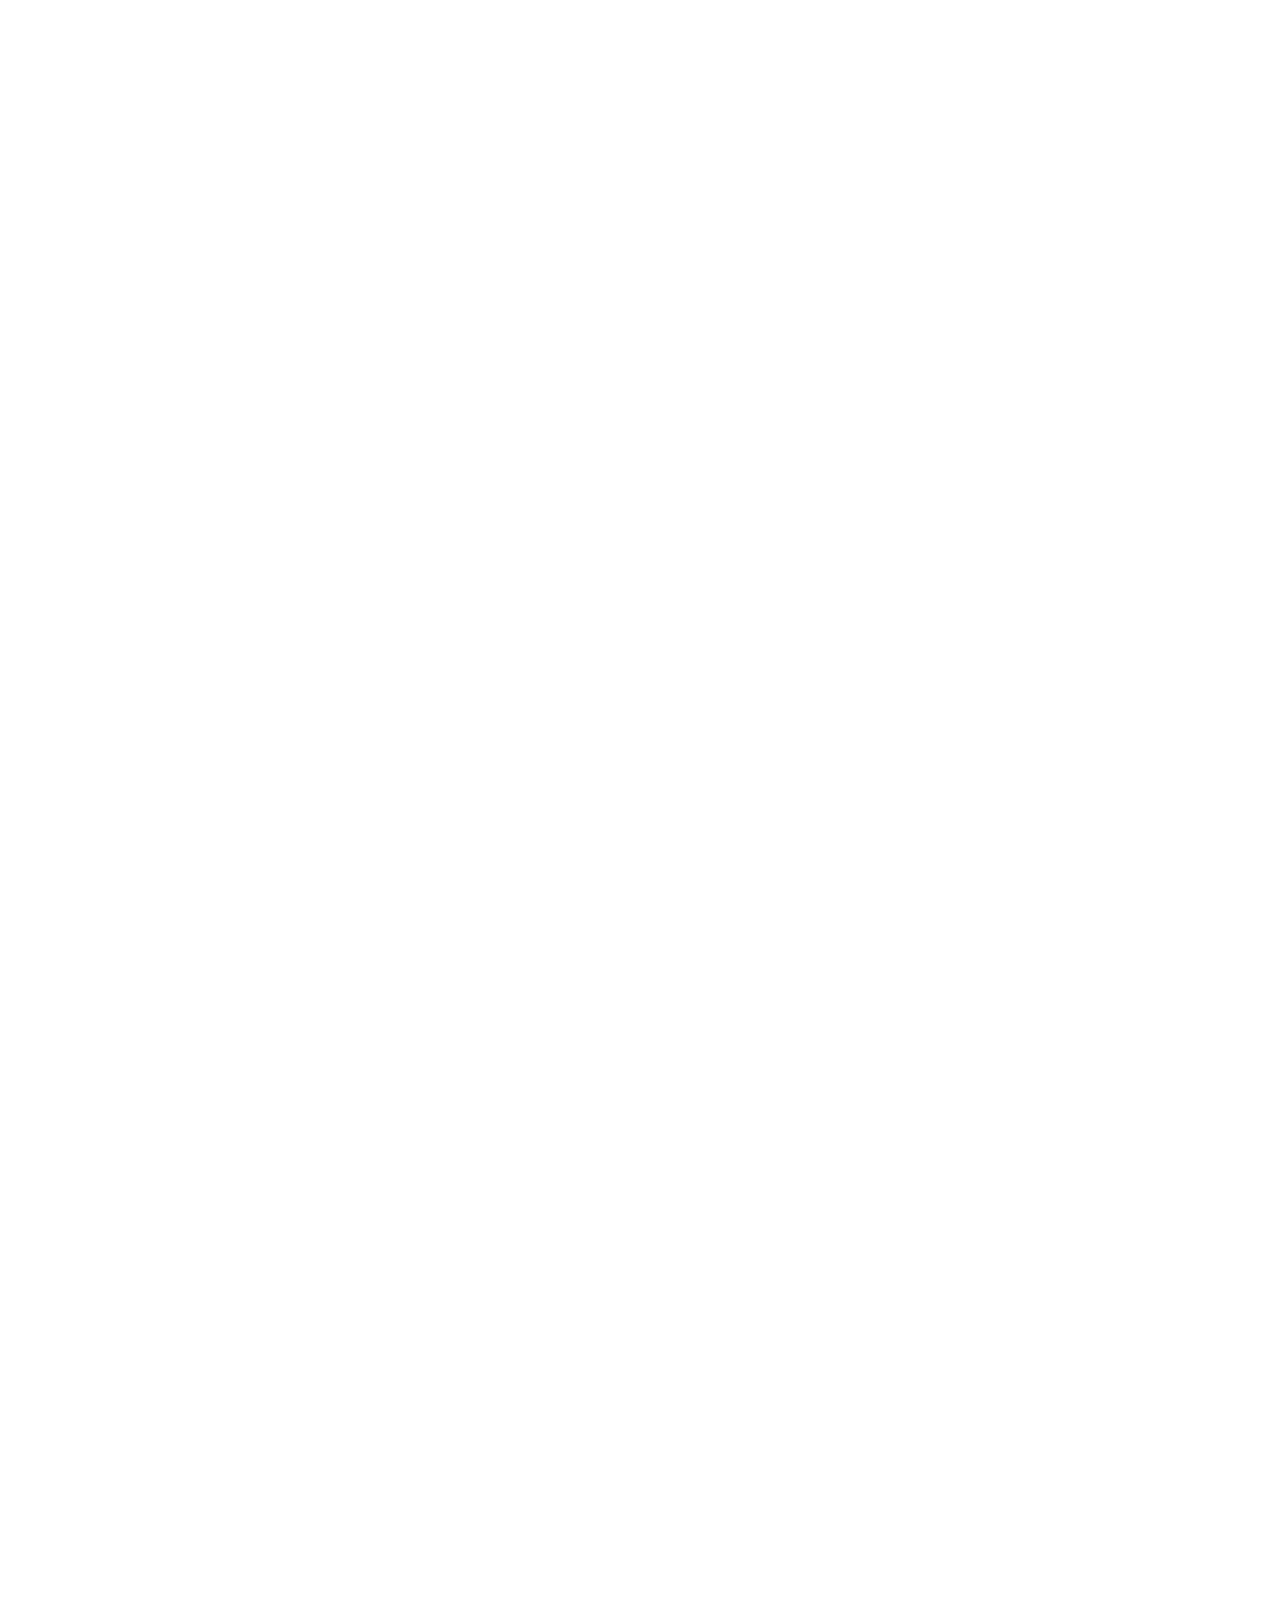
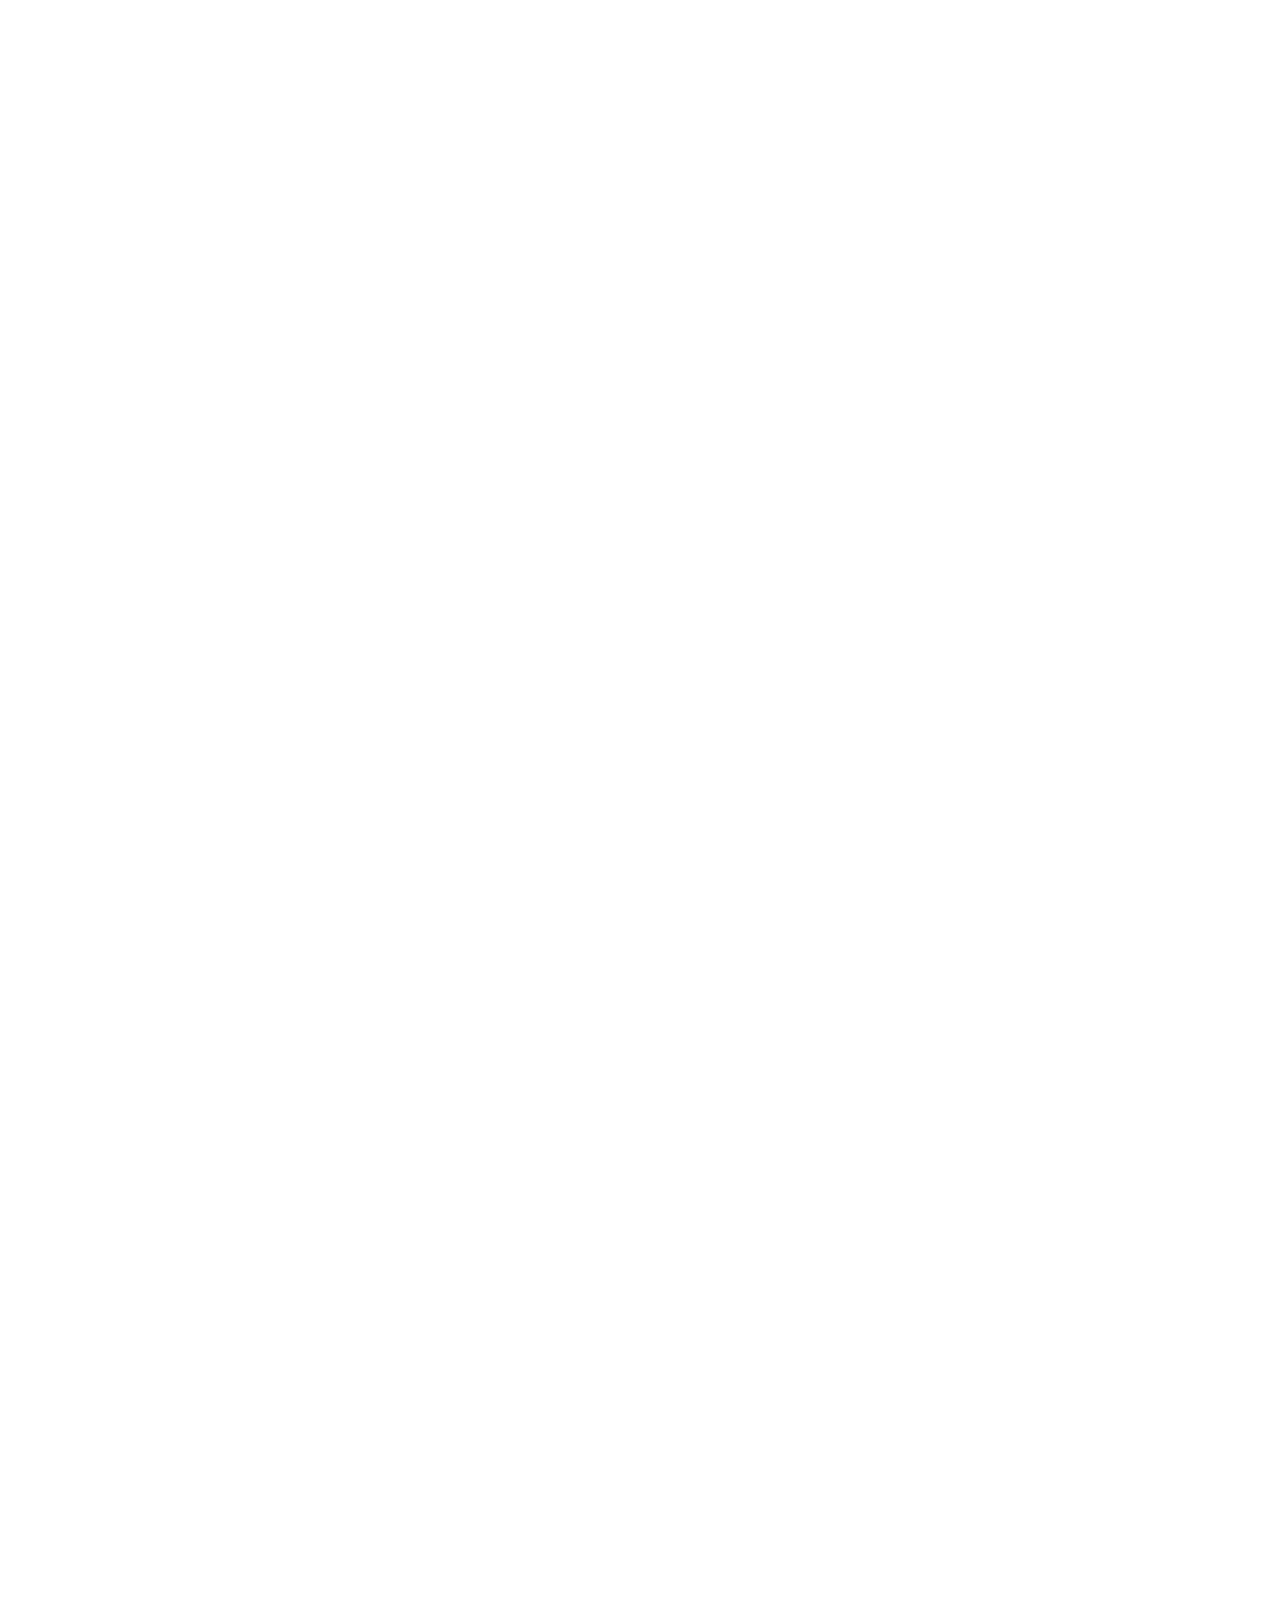
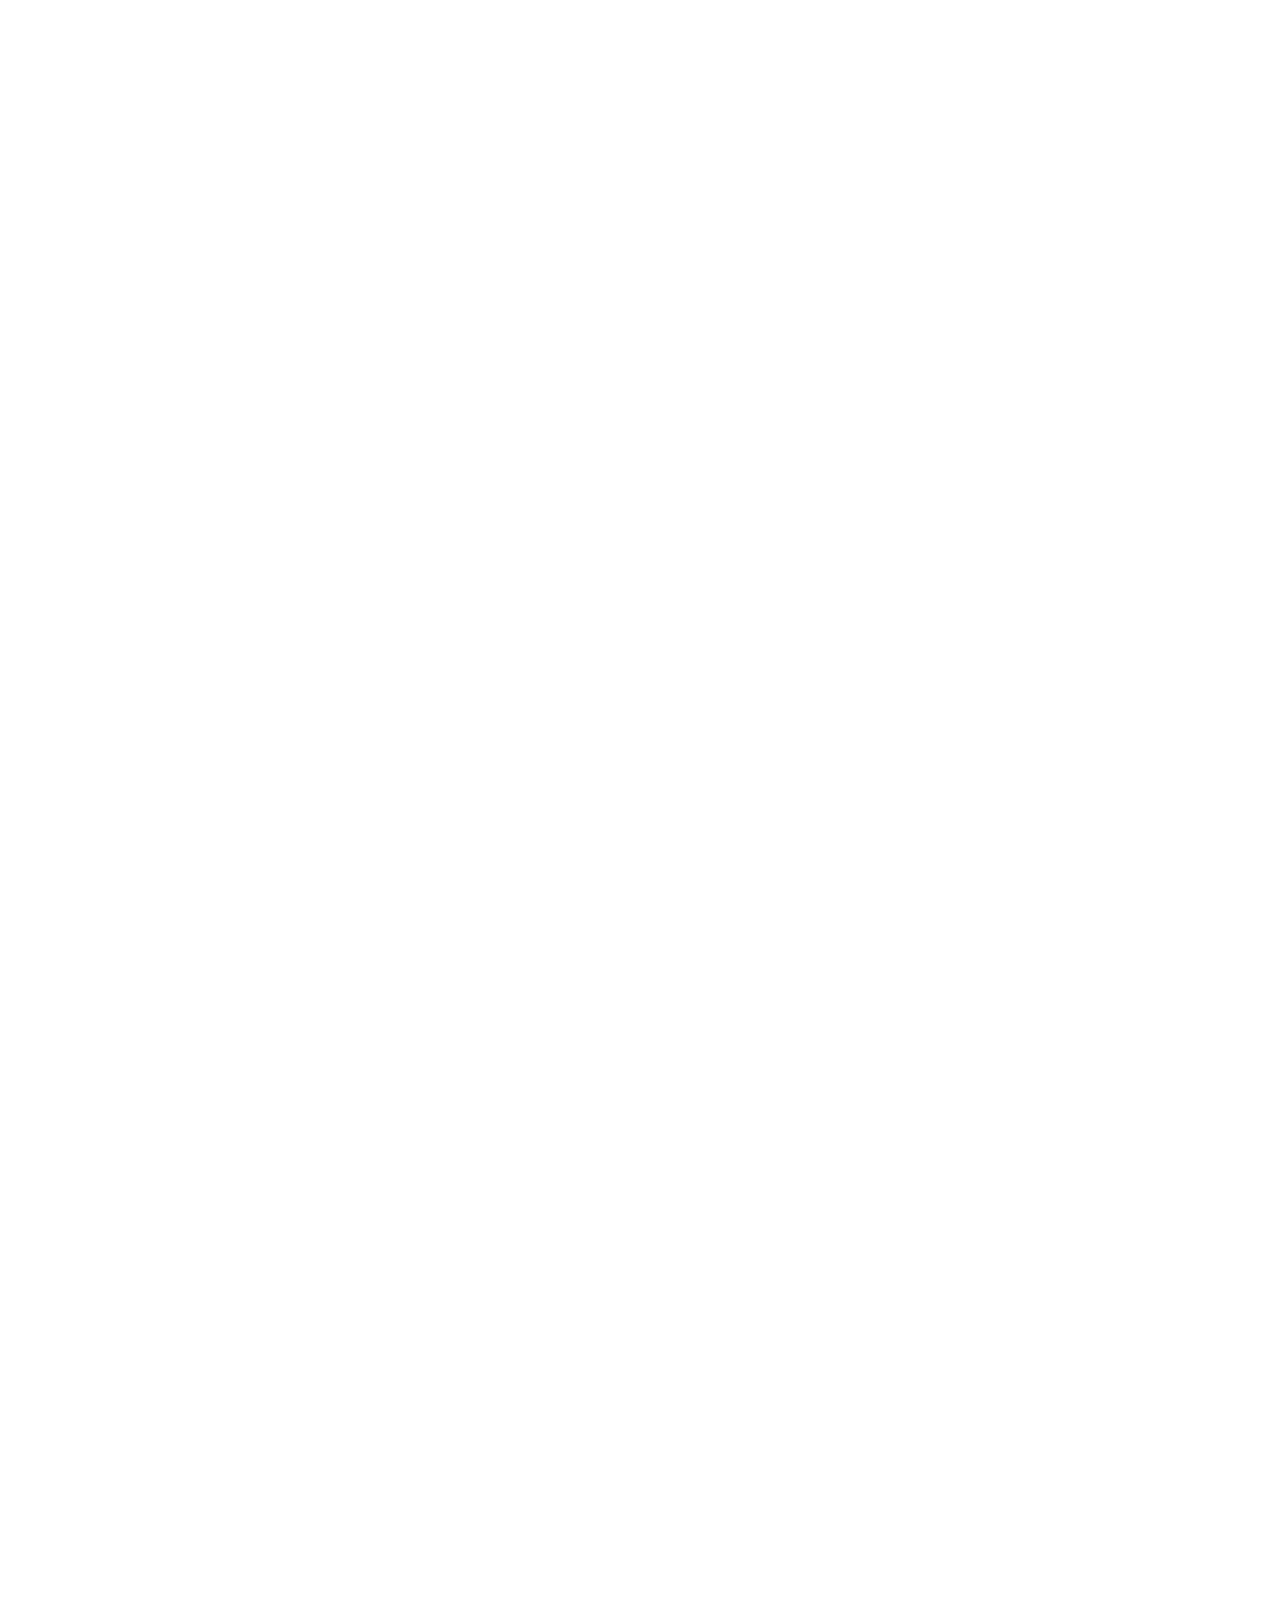
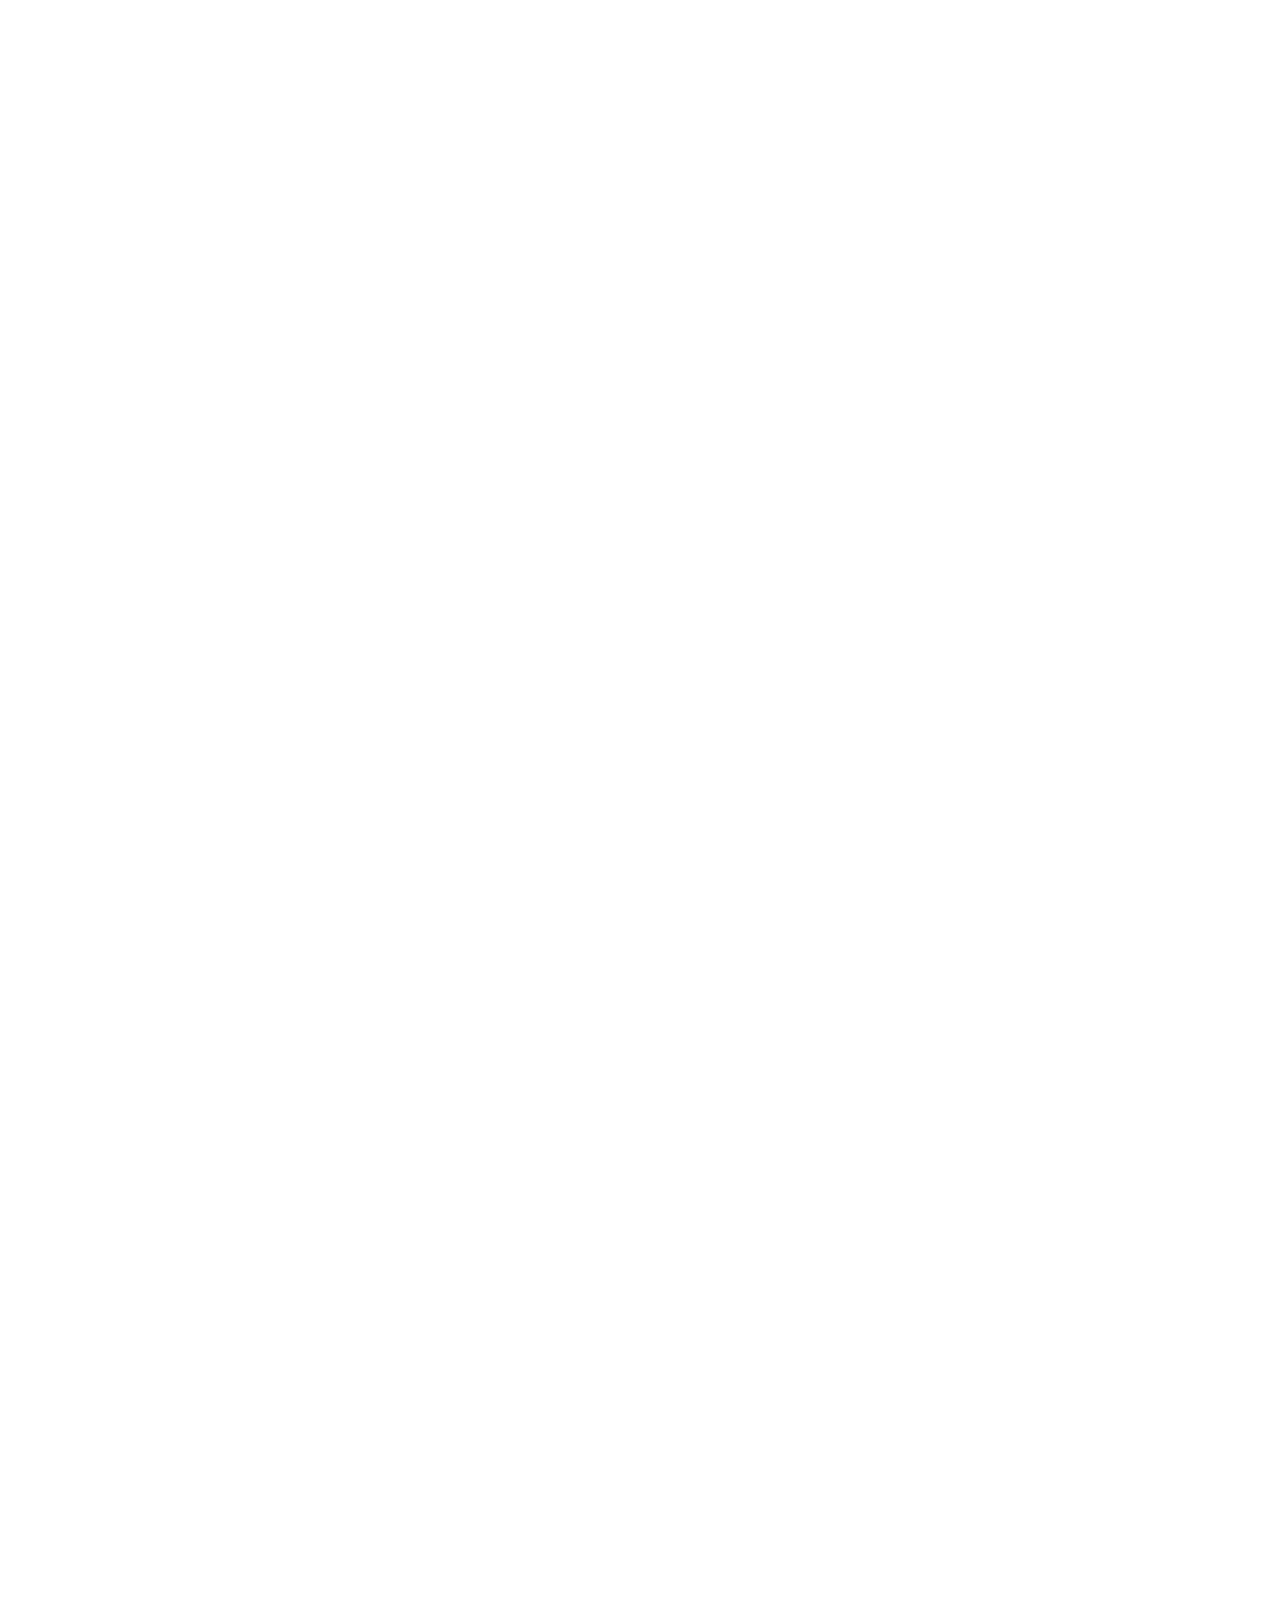
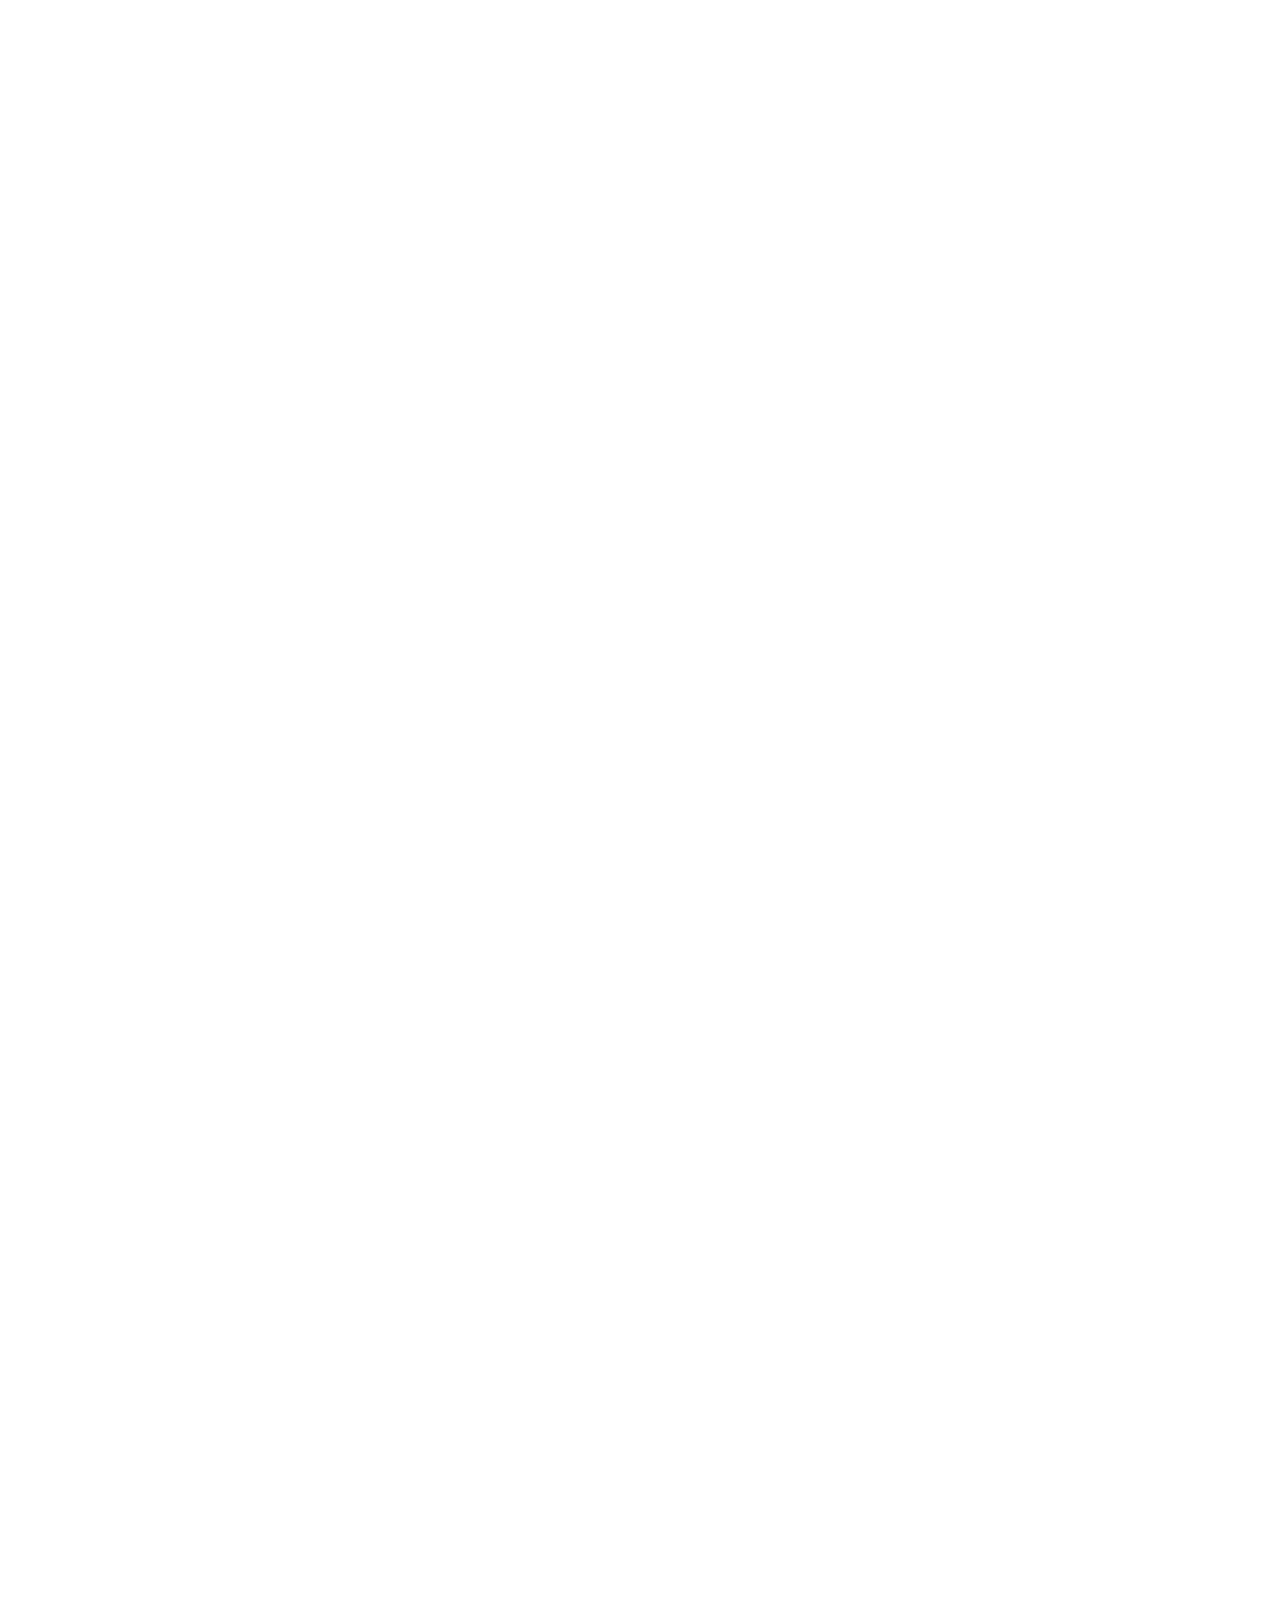
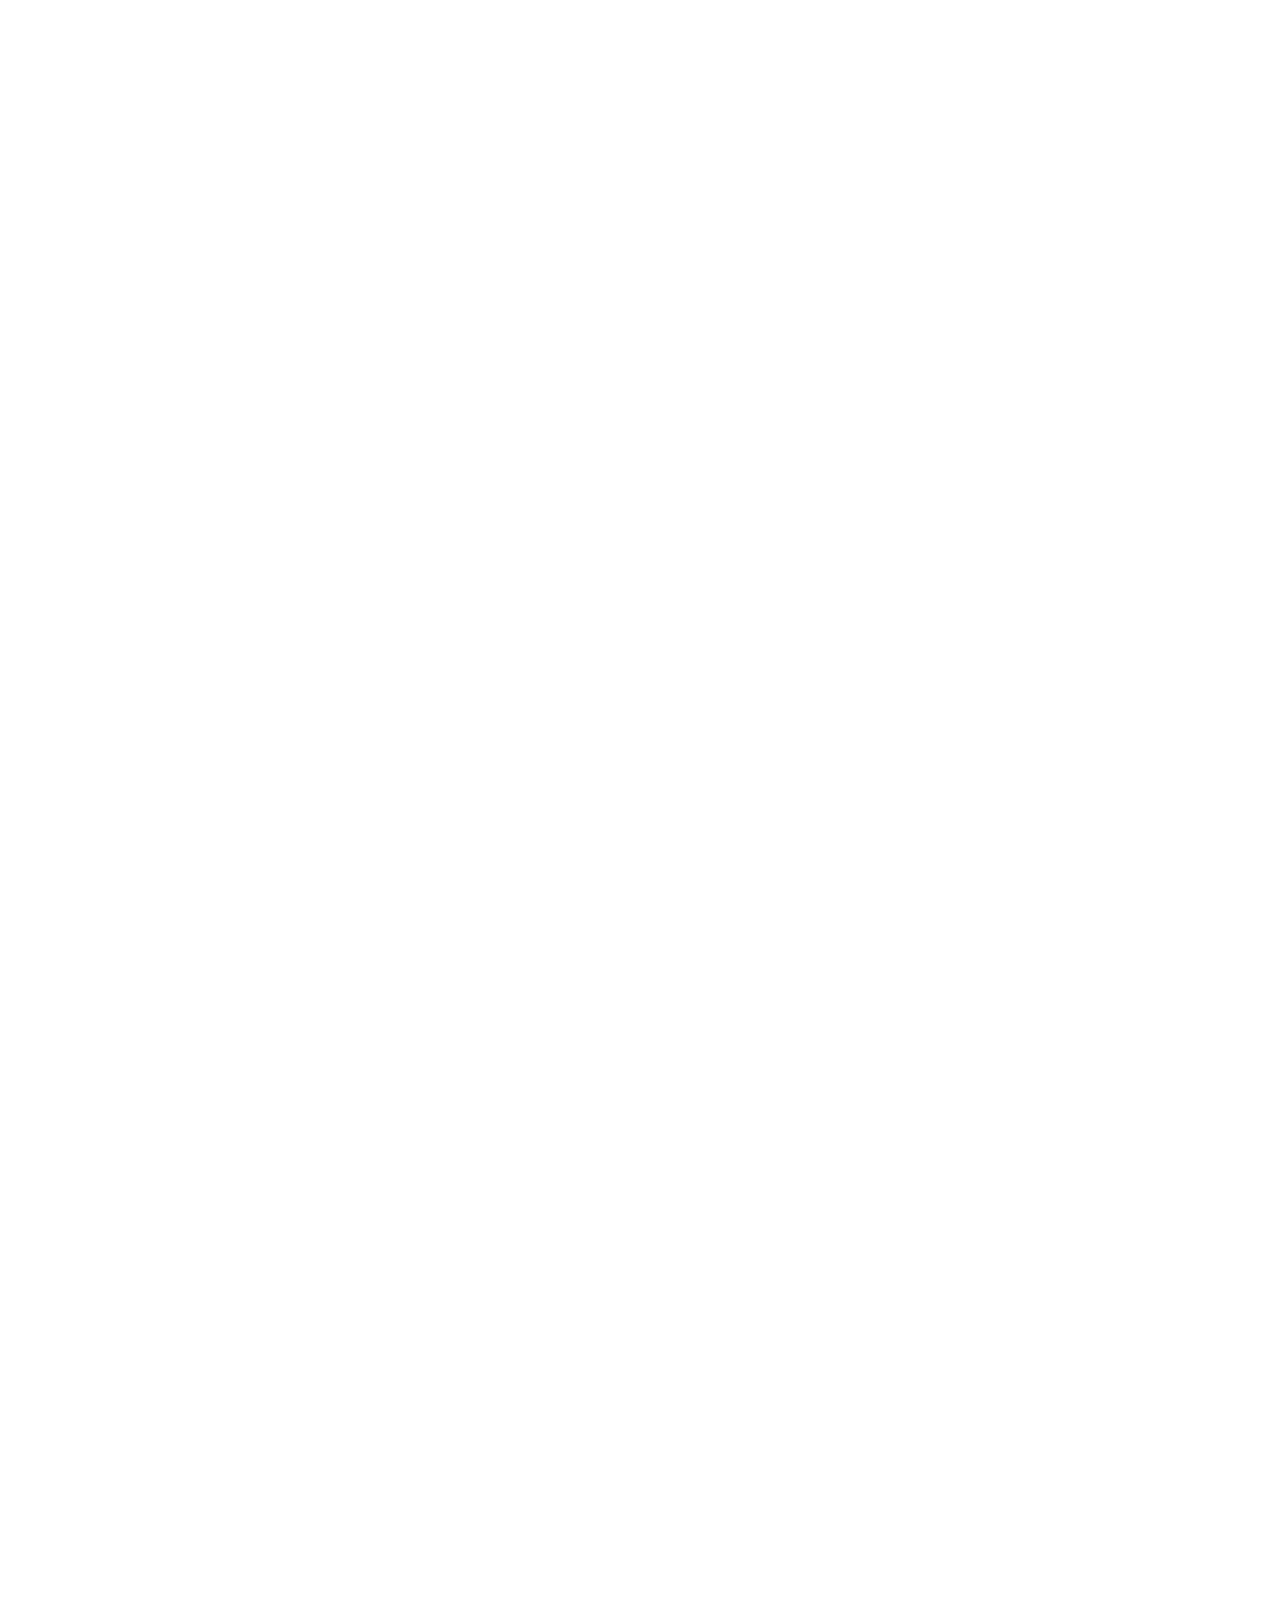
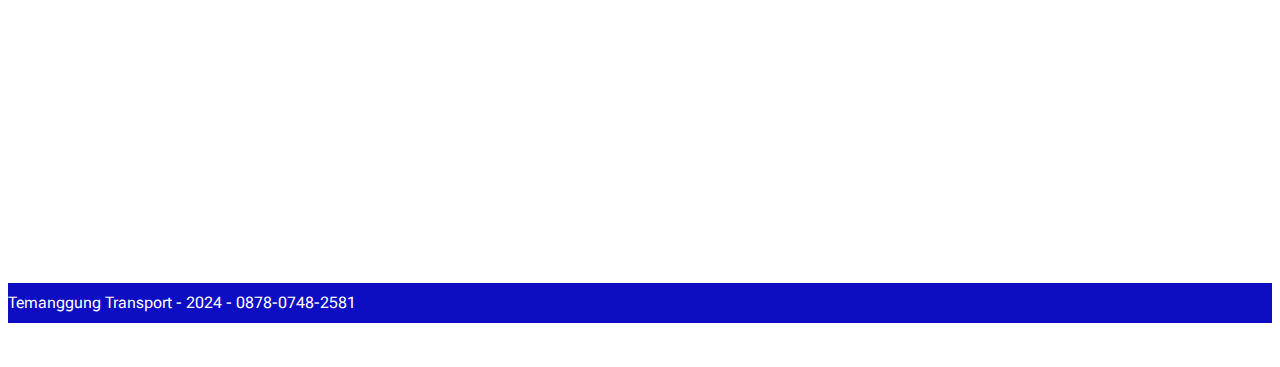
<file: sewahiacetemanggungjakarta.html>
<!doctype html>
<html lang="en">
  <head>
    <meta charset="utf-8">
    <meta name="description" content="0878-0748-2581 - SEWA HIACE di Temanggung untuk tujuan ke berbagai kota. Sewa HIACE Temanggung
    untuk wisata, mantenan, kunjungan kerja, antar jemput, dan berbagai macam lainnya. Paket Harga Sewa Mobil & HIACE Temanggung.">
    <meta name="keywords" content="Sewa HIACE Temanggung, Sewa Mobil Temanggung, Sewa HIACE Premio Temanggung, Paket Wisata Temanggung">
    <meta name="viewport" content="width=device-width, initial-scale=1">
    <link rel="apple-touch-icon" sizes="180x180" href="/plugin/gambar/favicon/apple-touch-icon.png">
    <link rel="icon" type="image/png" sizes="32x32" href="/plugin/gambar/favicon/favicon-32x32.png">
    <link rel="icon" type="image/png" sizes="16x16" href="/plugin/gambar/favicon/favicon-16x16.png">
    <title>0878-0748-2581 Sewa HIACE Temanggung by Temanggung Transport - Liburan Terus</title>
    <link href="https://cdn.jsdelivr.net/npm/bootstrap@5.3.2/dist/css/bootstrap.min.css" rel="stylesheet" integrity="sha384-T3c6CoIi6uLrA9TneNEoa7RxnatzjcDSCmG1MXxSR1GAsXEV/Dwwykc2MPK8M2HN" crossorigin="anonymous">
    <link rel="preconnect" href="https://fonts.googleapis.com">
    <link rel="preconnect" href="https://fonts.gstatic.com" crossorigin>
    <link href="https://fonts.googleapis.com/css2?family=Roboto+Flex:opsz,wght@8..144,300;8..144,400;8..144,700&display=swap" rel="stylesheet">
    <link rel="stylesheet" href="https://cdn.jsdelivr.net/npm/bootstrap-icons@1.11.3/font/bootstrap-icons.min.css">
    <link href="https://unpkg.com/aos@2.3.1/dist/aos.css" rel="stylesheet">
    <link rel="stylesheet" href="style/style.css">
</head>
  <body>
    <nav class="navbar navbar-expand-lg bg-body-tertiary fixed-top">
      <div class="container">
        <a class="navbar-brand" target="_blank" 
        href="https://api.whatsapp.com/send?phone=6287807482581&text=Hallo Temanggung Transport Saya mau Sewa HIACE Temanggung">0878-0748-2581</a>
        <button class="navbar-toggler" type="button" data-bs-toggle="collapse" data-bs-target="#navbarSupportedContent" aria-controls="navbarSupportedContent" aria-expanded="false" aria-label="Toggle navigation">
          <span class="navbar-toggler-icon"></span>
        </button>
        <div class="collapse navbar-collapse" id="navbarSupportedContent">
          <ul class="navbar-nav ms-auto mb-2 mb-lg-0">
            <li class="nav-item">
              <a class="nav-link" aria-current="page" href="index.html">Beranda</a>
            </li>
            <li class="nav-item">
              <a class="nav-link" target="_blank" href="https://www.instagram.com/temanggung_transport/">Galeri</a>
            </li>
            <li class="nav-item dropdown">
              <a class="nav-link active dropdown-toggle" href="#" role="button" data-bs-toggle="dropdown" aria-expanded="false">
                Daftar Harga
              </a>
              <ul class="dropdown-menu">
                <li><a class="dropdown-item" href="sewahiacetemanggungjogja.html">Jogja</a></li>
                <li><a class="dropdown-item" href="sewahiacetemanggungdieng.html">Dieng</a></li>
                <li><a class="dropdown-item" href="sewahiacetemanggungjakarta.html">Jakarta (aktif)</a></li>
                <li><a class="dropdown-item" href="sewahiacetemanggungmalang.html">Malang</a></li>
                <li><a class="dropdown-item" href="sewahiacetemanggungbali.html">Bali</a></li>
                <li><a class="dropdown-item" href="sewahiacetemanggungpacitan.html">Pacitan</a></li>
                <li><a class="dropdown-item" href="sewahiacetemanggunglampung.html">Lampung</a></li>
              </ul>
            </li>
            <li class="nav-item">
              <a class="nav-link" target="_blank" href="temuikami.html">Temui Kami</a>
            </li>
            <li>
              <a href="https://api.whatsapp.com/send?phone=6287807482581&text=Hallo Temanggung Transport, Saya mau Sewa HIACE Temanggung" target="_blank" rel="noopener noreferrer">
              <button type="button" class="btn btn-primary pesan-navbar"> WhatsApp</button>
              </a>
            </li>
        </div>
      </div>
  </nav>

    <div class="judul text-center" data-aos="fade-up" data-aos-duration="1000">
        <h1>Sewa HIACE Temanggung</h1>
      <H2>Sewa HIACE Temanggung</H2>
      <h4>Liburan Dulu - Liburan Terus</h3>
        <button class="btn btn-primary pesan"><a href="
          https://api.whatsapp.com/send?phone=6287807482581&text=Hallo Temanggung Transport, Saya mau Sewa HIACE Temanggung
          " rel="noopener noreferrer">Whatsapp Sekarang</a></button>
    </div>

    <nav aria-label="breadcrumb" class="container alamat" data-aos="fade-up" data-aos-duration="2000">
      <ol class="breadcrumb">
        <li class="breadcrumb-item text-decoration"><a class="nav-link" href="index.html">Beranda</a></li>
        <li class="breadcrumb-item active" aria-current="page">Harga Jakarta</li>
      </ol>
    </nav>

    <div class="paket-harga container">
      <div class="paket-harga-judul text-center" data-aos="fade-up" data-aos-duration="1000">
        <h2>Paket Harga Sewa HIACE Temanggung</h2>
        <h3>Sewa HIACE Temanggung</h3>
        <p>Tujuan DKI Jakarta</p>
      </div>
      <div class="paket-harga-content row justify-content-center">
        <div class="col-lg-3 col-md-6 col-10" data-aos="fade-up" data-aos-duration="1000">
          <div class="card paket-harga-item text-center">
            <h3 class="text-center">Ke Jakarta</h3>
              <img class="img-fluid mb-1" src="plugin/gambar/commuter.png" alt="Sewa HIACE Temanggung" srcset="">
              <p class="text-start">Hiace Commuter 15 Seats</p>
              <h4 class="mb-3">Rp 5.095.000,-<span>/All In</span></h4>
              <ul>
                <li>MOBIL DRIVER BBM</li>
                <li>3 Hari Trip</li>
                <li>Full Toll Bawen PP</li>
                <li class="na">Parkir + Makan Driver</li>
                <li class="na">Inap Driver</li>
              </ul>
              <hr>
              <p class="dua">4 Hari Trip</p>
              <p class="harga-dua">Rp 6.095.000,-</p>
              <div class="pesan-sekarang-mobil text-center">
                <button class="btn btn-pesan">
                  <a class="text-decoration" href="
                  https://api.whatsapp.com/send?phone=6287807482581&text=Hallo Temanggung Transport, 
                      Saya mau Sewa HIACE Commuter tujuan Jakarta 3 Hari Rp 5.095k Paket All In
                  " target="_blank" rel="noopener noreferrer">WhatsApp Sekarang</a>
                </button>
              </div>
          </div>
        </div>

        <div class="col-lg-3 col-md-6 col-10" data-aos="fade-up" data-aos-duration="1500">
          <div class="card paket-harga-item best-a text-center">
            <h3 class="text-center">Ke Jakarta</h3>
              <img class="img-fluid mb-1" src="plugin/gambar/commuter.png" alt="Sewa HIACE Temanggung" srcset="">
              <p class="text-start">Hiace Commuter 15 Seats</p>
              <h4 class="best mb-3">Rp 5.495.000,-<span>/Lengkap</span></h4>
              <ul>
                <li>MOBIL DRIVER BBM</li>
                <li>3 Hari Trip</li>
                <li>Full Toll Bawen PP</li>
                <li>Parkir + Makan Driver</li>
                <li class="na">Inap Driver</li>
              </ul>
              <hr>
              <p class="dua">4 Hari Trip</p>
              <p class="harga-dua">Rp 6.595.000,-</p>
              <div class="pesan-sekarang-mobil text-center">
                <button class="btn btn-pesan pesan-best">
                  <a class="text-decoration" href="
                  https://api.whatsapp.com/send?phone=6287807482581&text=Hallo Temanggung Transport, 
                      Saya mau Sewa HIACE Commuter tujuan Jakarta 3 Hari Rp 5.495k Paket Lengkap
                  " target="_blank" rel="noopener noreferrer">WhatsApp Sekarang</a>
                </button>
              </div>
          </div>
        </div>

        <div class="col-lg-3 col-md-6 col-10" data-aos="fade-up" data-aos-duration="2000">
          <div class="card paket-harga-item text-center">
            <h3 class="text-center">Ke Jakarta</h3>
              <img class="img-fluid mb-1" src="plugin/gambar/commuter.png" alt="Sewa HIACE Temanggung" srcset="">
              <p class="text-start">Hiace Commuter 15 Seats</p>
              <h4 class="mb-3">Rp 5.995.000,-<span>/Spesial</span></h4>
              <ul>
                <li>MOBIL DRIVER BBM</li>
                <li>3 Hari Trip</li>
                <li>Full Toll Bawen PP</li>
                <li>Parkir + Makan Driver</li>
                <li>Inap Driver</li>
              </ul>
              <hr>
              <p class="dua">4 Hari Trip</p>
              <p class="harga-dua">Rp 7.095.000,-</p>
              <div class="pesan-sekarang-mobil text-center">
                <button class="btn btn-pesan">
                  <a class="text-decoration" href="
                  https://api.whatsapp.com/send?phone=6287807482581&text=Hallo Temanggung Transport, 
                      Saya mau Sewa HIACE Commuter tujuan Jakarta 3 Hari Rp 5.995k Paket Spesial
                  " target="_blank" rel="noopener noreferrer">WhatsApp Sekarang</a>
                </button>
              </div>
          </div>
        </div>

        <div class="col-lg-3 col-md-6 col-10" data-aos="fade-up" data-aos-duration="2500">
          <div class="card paket-harga-item text-center">
            <h3 class="text-center">Ke Jakarta</h3>
              <img class="img-fluid mb-1" src="plugin/gambar/premio.png" alt="Sewa HIACE Temanggung" srcset="">
              <p class="text-start">Hiace Premio 13 Seats</p>
              <h4 class="mb-3">Rp 5.595.000,-<span>/All In</span></h4>
              <ul>
                <li>MOBIL DRIVER BBM</li>
                <li>3 Hari Trip</li>
                <li>Full Toll Bawen PP</li>
                <li class="na">Parkir + Makan Driver</li>
                <li class="na">Inap Driver</li>
              </ul>
              <hr>
              <p class="dua">4 Hari Trip</p>
              <p class="harga-dua">Rp 6.695.000,-</p>
              <div class="pesan-sekarang-mobil text-center">
                <button class="btn btn-pesan">
                  <a class="text-decoration" href="
                  https://api.whatsapp.com/send?phone=6287807482581&text=Hallo Temanggung Transport, 
                      Saya mau Sewa HIACE Premio tujuan Jakarta 3 Hari Rp 5.595k All In
                  " target="_blank" rel="noopener noreferrer">WhatsApp Sekarang</a>
                </button>
              </div>
          </div>
        </div>

        <div class="col-lg-3 col-md-6 col-10" data-aos="fade-up" data-aos-duration="1000">
          <div class="card paket-harga-item best-a text-center">
            <h3 class="text-center">Ke Jakarta</h3>
              <img class="img-fluid mb-1" src="plugin/gambar/premio.png" alt="Sewa HIACE Temanggung" srcset="">
              <p class="text-start">Hiace Premio 13 Seats</p>
              <h4 class="best mb-3">Rp 5.995.000,-<span>/Lengkap</span></h4>
              <ul>
                <li>MOBIL DRIVER BBM</li>
                <li>3 Hari Trip</li>
                <li>Full Toll Bawen PP</li>
                <li>Parkir + Makan Driver</li>
                <li class="na">Inap Driver</li>
              </ul>
              <hr>
              <p class="dua">4 Hari Trip</p>
              <p class="harga-dua">Rp 7.195.000,-</p>
              <div class="pesan-sekarang-mobil text-center">
                <button class="btn btn-pesan pesan-best">
                  <a class="text-decoration" href="
                  https://api.whatsapp.com/send?phone=6287807482581&text=Hallo Temanggung Transport, 
                      Saya mau Sewa HIACE Premio tujuan Jakarta 3 Hari Rp 5.995k Paket Lengkap
                  " target="_blank" rel="noopener noreferrer">WhatsApp Sekarang</a>
                </button>
              </div>
          </div>
        </div>

        <div class="col-lg-3 col-md-6 col-10" data-aos="fade-up" data-aos-duration="1500">
          <div class="card paket-harga-item text-center">
            <h3 class="text-center">Ke Jakarta</h3>
              <img class="img-fluid mb-1" src="plugin/gambar/premio.png" alt="Sewa HIACE Temanggung" srcset="">
              <p class="text-start">Hiace Premio 13 Seats</p>
              <h4 class="mb-3">Rp 6.495.000,-<span>/Spesial</span></h4>
              <ul>
                <li>MOBIL DRIVER BBM</li>
                <li>3 Hari Trip</li>
                <li>Full Toll Bawen PP</li>
                <li>Parkir + Makan Driver</li>
                <li>Inap Driver</li>
              </ul>
              <hr>
              <p class="dua">4 Hari Trip</p>
              <p class="harga-dua">Rp 7.695.000,-</p>
              <div class="pesan-sekarang-mobil text-center">
                <button class="btn btn-pesan">
                  <a class="text-decoration" href="
                  https://api.whatsapp.com/send?phone=6287807482581&text=Hallo Temanggung Transport, 
                      Saya mau Sewa HIACE Premio tujuan Jakarta 3 Hari Rp 6.495k Paket Spesial
                  " target="_blank" rel="noopener noreferrer">WhatsApp Sekarang</a>
                </button>
              </div>
          </div>
        </div>

        <div class="col-lg-3 col-md-6 col-10" data-aos="fade-up" data-aos-duration="2000">
          <div class="card paket-harga-item text-center">
            <h3 class="text-center">Ke Jakarta</h3>
              <img class="img-fluid mb-1" src="plugin/gambar/elf.png" alt="Sewa HIACE Temanggung" srcset="">
              <p class="text-start">ELF Long 18 Seats</p>
              <h4 class="mb-3">Rp 5.895.000,-<span>/All In</span></h4>
              <ul>
                <li>MOBIL DRIVER BBM</li>
                <li>3 Hari Trip</li>
                <li>Full Toll Bawen PP</li>
                <li class="na">Parkir + Makan Driver</li>
                <li class="na">Inap Driver</li>
              </ul>
              <hr>
              <p class="dua">4 Hari Trip</p>
              <p class="harga-dua">Rp 7.195.000,-</p>
              <div class="pesan-sekarang-mobil text-center">
                <button class="btn btn-pesan">
                  <a class="text-decoration" href="
                  https://api.whatsapp.com/send?phone=6287807482581&text=Hallo Temanggung Transport, 
                      Saya mau Sewa ELF Long tujuan Jakarta 3 Hari Rp 5.895k Paket All In
                  " target="_blank" rel="noopener noreferrer">WhatsApp Sekarang</a>
                </button>
              </div>
          </div>
        </div>

        <div class="col-lg-3 col-md-6 col-10" data-aos="fade-up" data-aos-duration="2500">
          <div class="card paket-harga-item text-center">
            <h3 class="text-center">Ke Jakarta</h3>
              <img class="img-fluid mb-1" src="plugin/gambar/elf.png" alt="Sewa HIACE Temanggung" srcset="">
              <p class="text-start">ELF Long 18 seats</p>
              <h4 class="mb-3">Rp 6.295.000,-<span>/Lengkap</span></h4>
              <ul>
                <li>MOBIL DRIVER BBM</li>
                <li>3 Hari Trip</li>
                <li>Full Toll Bawen PP</li>
                <li>Parkir + Makan Driver</li>
                <li class="na">Inap Driver</li>
              </ul>
              <hr>
              <p class="dua">4 Hari Trip</p>
              <p class="harga-dua">Rp 7.695.000,-</p>
              <div class="pesan-sekarang-mobil text-center">
                <button class="btn btn-pesan">
                  <a class="text-decoration" href="
                  https://api.whatsapp.com/send?phone=6287807482581&text=Hallo Temanggung Transport, 
                      Saya mau Sewa ELF Long tujuan Jakarta 3 Hari Rp 6.295k Paket Lengkap
                  " target="_blank" rel="noopener noreferrer">WhatsApp Sekarang</a>
                </button>
              </div>
              
          </div>
        </div>

        <div class="col-lg-3 col-md-6 col-10" data-aos="fade-up" data-aos-duration="1000">
          <div class="card paket-harga-item text-center">
            <h3 class="text-center">Ke Jakarta</h3>
              <img class="img-fluid mb-1" src="plugin/gambar/avanza.png" alt="Sewa HIACE Temanggung" srcset="">
              <p class="text-start">Grand Avanza 6 Seats</p>
              <h4 class="mb-3">Rp 3.495.000,-<span>/All In</span></h4>
              <ul>
                <li>MOBIL DRIVER BBM</li>
                <li>3 Hari Trip</li>
                <li>Full Toll Bawen PP</li>
                <li class="na">Parkir + Makan Driver</li>
                <li class="na">Inap Driver</li>
              </ul>
              <hr>
              <p class="dua">4 Hari Trip</p>
              <p class="harga-dua">Rp 4.195.000,-</p>
              <div class="pesan-sekarang-mobil text-center">
                <button class="btn btn-pesan">
                  <a class="text-decoration" href="
                  https://api.whatsapp.com/send?phone=6287807482581&text=Hallo Temanggung Transport, 
                      Saya mau Sewa Mobil Grand Avanza Tujuan Jakarta 3 Hari Rp 3.495k Paket All In
                  " target="_blank" rel="noopener noreferrer">WhatsApp Sekarang</a>
                </button>
              </div>
          </div>
        </div>

        <div class="col-lg-3 col-md-6 col-10" data-aos="fade-up" data-aos-duration="1500">
          <div class="card paket-harga-item text-center">
            <h3 class="text-center">Ke Jakarta</h3>
              <img class="img-fluid mb-1" src="plugin/gambar/newavanza.png" alt="Sewa HIACE Temanggung" srcset="">
              <p class="text-start">New Avanza 6 Seats</p>
              <h4 class="mb-3">Rp 3.695.000,-<span>/All In</span></h4>
              <ul>
                <li>MOBIL DRIVER BBM</li>
                <li>3 Hari Trip</li>
                <li>Full Toll Bawen PP</li>
                <li class="na">Parkir + Makan Driver</li>
                <li class="na">Inap Driver</li>
              </ul>
              <hr>
              <p class="dua">4 Hari Trip</p>
              <p class="harga-dua">Rp 4.395.000,-</p>
              <div class="pesan-sekarang-mobil text-center">
                <button class="btn btn-pesan">
                  <a class="text-decoration" href="
                  https://api.whatsapp.com/send?phone=6287807482581&text=Hallo Temanggung Transport, 
                      Saya mau Sewa Mobil New Avanza Tujuan Jakarta 3 Hari Rp 3.695k Paket All In
                  " target="_blank" rel="noopener noreferrer">WhatsApp Sekarang</a>
                </button>
              </div>
          </div>
        </div>

        <div class="col-lg-3 col-md-6 col-10" data-aos="fade-up" data-aos-duration="2000">
          <div class="card paket-harga-item text-center">
            <h3 class="text-center">Ke Jakarta</h3>
              <img class="img-fluid mb-1" src="plugin/gambar/xpander.png" alt="Sewa HIACE Temanggung" srcset="">
              <p class="text-start">Xpander 6 Seats</p>
              <h4 class="mb-3">Rp 3.895.000,-<span>/All In</span></h4>
              <ul>
                <li>MOBIL DRIVER BBM</li>
                <li>3 Hari Trip</li>
                <li>Full Toll Bawen PP</li>
                <li class="na">Parkir + Makan Driver</li>
                <li class="na">Inap Driver</li>
              </ul>
              <hr>
              <p class="dua">4 Hari Trip</p>
              <p class="harga-dua">Rp 4.595.000,-</p>
              <div class="pesan-sekarang-mobil text-center">
                <button class="btn btn-pesan">
                  <a class="text-decoration" href="
                  https://api.whatsapp.com/send?phone=6287807482581&text=Hallo Temanggung Transport, 
                      Saya mau Sewa Mobil Xpander Tujuan Jakarta 3 Hari Rp 3.895k Paket All In
                  " target="_blank" rel="noopener noreferrer">WhatsApp Sekarang</a>
                </button>
              </div>
              
          </div>
        </div>

        <div class="col-lg-3 col-md-6 col-10" data-aos="fade-up" data-aos-duration="2500">
          <div class="card paket-harga-item text-center">
            <h3 class="text-center">Ke Jakarta</h3>
              <img class="img-fluid mb-1" src="plugin/gambar/innova.png" alt="Sewa HIACE Temanggung" srcset="">
              <p class="text-start">Innova Reborn 7 Seats</p>
              <h4 class="mb-3">Rp 4.195.000,-<span>/All In</span></h4>
              <ul>
                <li>MOBIL DRIVER BBM</li>
                <li>3 Hari Trip</li>
                <li>Full Toll Bawen PP</li>
                <li class="na">Parkir + Makan Driver</li>
                <li class="na">Inap Driver</li>
              </ul>
              <hr>
              <p class="dua">4 Hari Trip</p>
              <p class="harga-dua">Rp 4.795.000,-</p>
              <div class="pesan-sekarang-mobil text-center">
                <button class="btn btn-pesan">
                  <a class="text-decoration" href="
                  https://api.whatsapp.com/send?phone=6287807482581&text=Hallo Temanggung Transport, 
                      Saya mau Sewa Mobil Innova Reborn Tujuan Jakarta 3 Hari Rp 4.195k Paket All In
                  " target="_blank" rel="noopener noreferrer">WhatsApp Sekarang</a>
                </button>
              </div>
          </div>
        </div>

      </div>
    </div>

    <div class="pesan-sekarang container-fluid text-center" data-aos="fade-up" data-aos-duration="1000">
      <div class="pesan-sekarang-judul">
        <h2>Sewa HIACE Temanggung</h2>
        <h4>Pesan Sekarang</h4>
        <h4>NOMOR WhatsApp 0878-0748-2581</h4>
        <p>Atau Klik bawah ini</p>
      </div>
      <div class="tombol">
        <button class="btn pesan">
          <a class="text-decoration" href="
          https://api.whatsapp.com/send?phone=6287807482581&text=Hallo Temanggung Transport,
           Saya mau Sewa HIACE Temanggung" target="_blank" rel="noopener noreferrer">WhatsApp Sekarang</a>
        </button>
      </div>
    </div>

    <div class="info-tambahan container-fluid mt-4" data-aos="fade-up" data-aos-duration="2500">
      <div class="container">
        <div class="row">
          <div class="col-lg-3 col-md-6 col-10">
            <div class="content-info-tambahan">
             <h4>Temanggung Transport</h4>
             <h5>Sewa HIACE Temanggung</h5>
              <h6>Kantor Kami</h6>
              <p>G6MF+F32, Jl. Maluku, Potrobangsan, Kec. Magelang Utara, Kota Magelang, Jawa Tengah 56116</p>
              <h6>Garasi Kami</h6>
              <p>Jl. Wonocatur No.454, Wonocatur, Banguntapan, Kec. Banguntapan,
                 Kabupaten Bantul, Daerah Istimewa Yogyakarta 55198</p>
            </div>
          </div>
          <div class="col-lg-3 col-md-6 col-6">
            <div class="content-info-tambahan">
              <h4>Hubungi Kami</h4>
              <h6>Nomor WhatsApp</h6>
              <p>0878-0748-2581</p>
              <h6>Akun Sosial Media</h6>
              <p>Akun Instagram</p>
              <p><a class="link" href="https://www.instagram.com/temanggung_transport/" target="_blank" rel="noopener noreferrer">temanggung_transport</a></p>
              <p><a class="link" href="https://www.instagram.com/rentalhiace_temanggung/" target="_blank" rel="noopener noreferrer">rentalhiace_temanggung</a></p>
            </div>
          </div>
          <div class="col-lg-3 col-md-6 col-6">
            <div class="content-info-tambahan">
             <h4>Daftar Paket Wisata</h4>
             <h5>Sewa HIACE Temanggung</h5>
             <p><a href="sewahiacetemanggungjogja.html" rel="noopener noreferrer">Paket Wisata Jogja</a></p>
             <p><a href="sewahiacetemanggungdieng.html" rel="noopener noreferrer">Paket Wisata Dieng</a></p>
             <p><a href="sewahiacetemanggungmalang.html" rel="noopener noreferrer">Paket Wisata Malang</a></p>
             <p><a href="sewahiacetemanggungbali.html" rel="noopener noreferrer">Paket Wisata Bali</a></p>
             <p><a href="sewahiacetemanggungpacitan.html" rel="noopener noreferrer">Paket Wisata Pacitan</a></p>
             <p><a href="sewahiacetemanggungjakarta.html" rel="noopener noreferrer">Paket Wisata Jakarta</a></p>
            </div>
          </div>
          <div class="col-lg-3 col-md-6 col-6">
            <div class="content-info-tambahan">
             <h4>Liburan Terus</h4>
             <p>Liburan Dulu, <br> Liburan Terus</p>
            </div>
          </div>
        </div>
      </div>
    </div>

   <footer class="text-center">
    <p>Temanggung Transport - 2024 - 0878-0748-2581</p>
   </footer>
      
    <script src="https://cdn.jsdelivr.net/npm/bootstrap@5.3.2/dist/js/bootstrap.bundle.min.js" integrity="sha384-C6RzsynM9kWDrMNeT87bh95OGNyZPhcTNXj1NW7RuBCsyN/o0jlpcV8Qyq46cDfL" crossorigin="anonymous"></script>
    <script src="https://unpkg.com/aos@next/dist/aos.js"></script>
  <script>
    AOS.init();
  </script>
  </body>
</html>
</file>
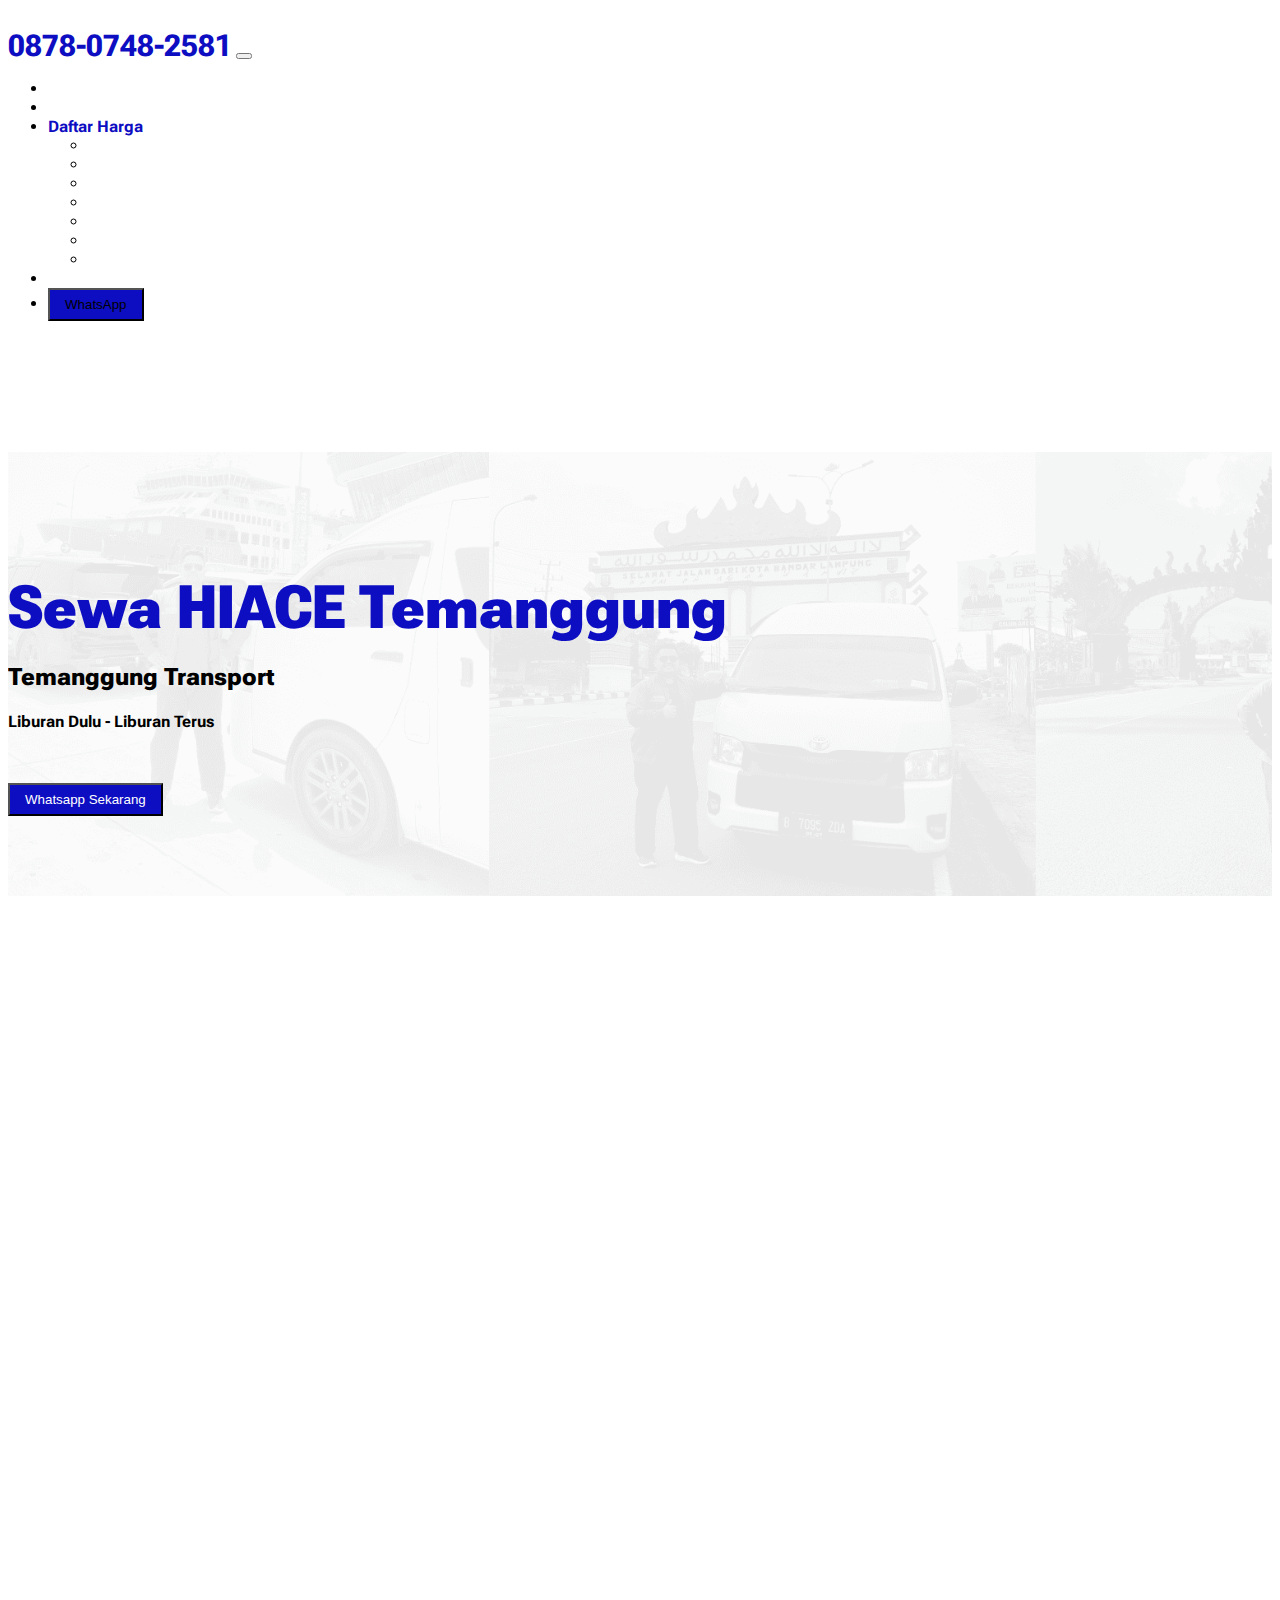
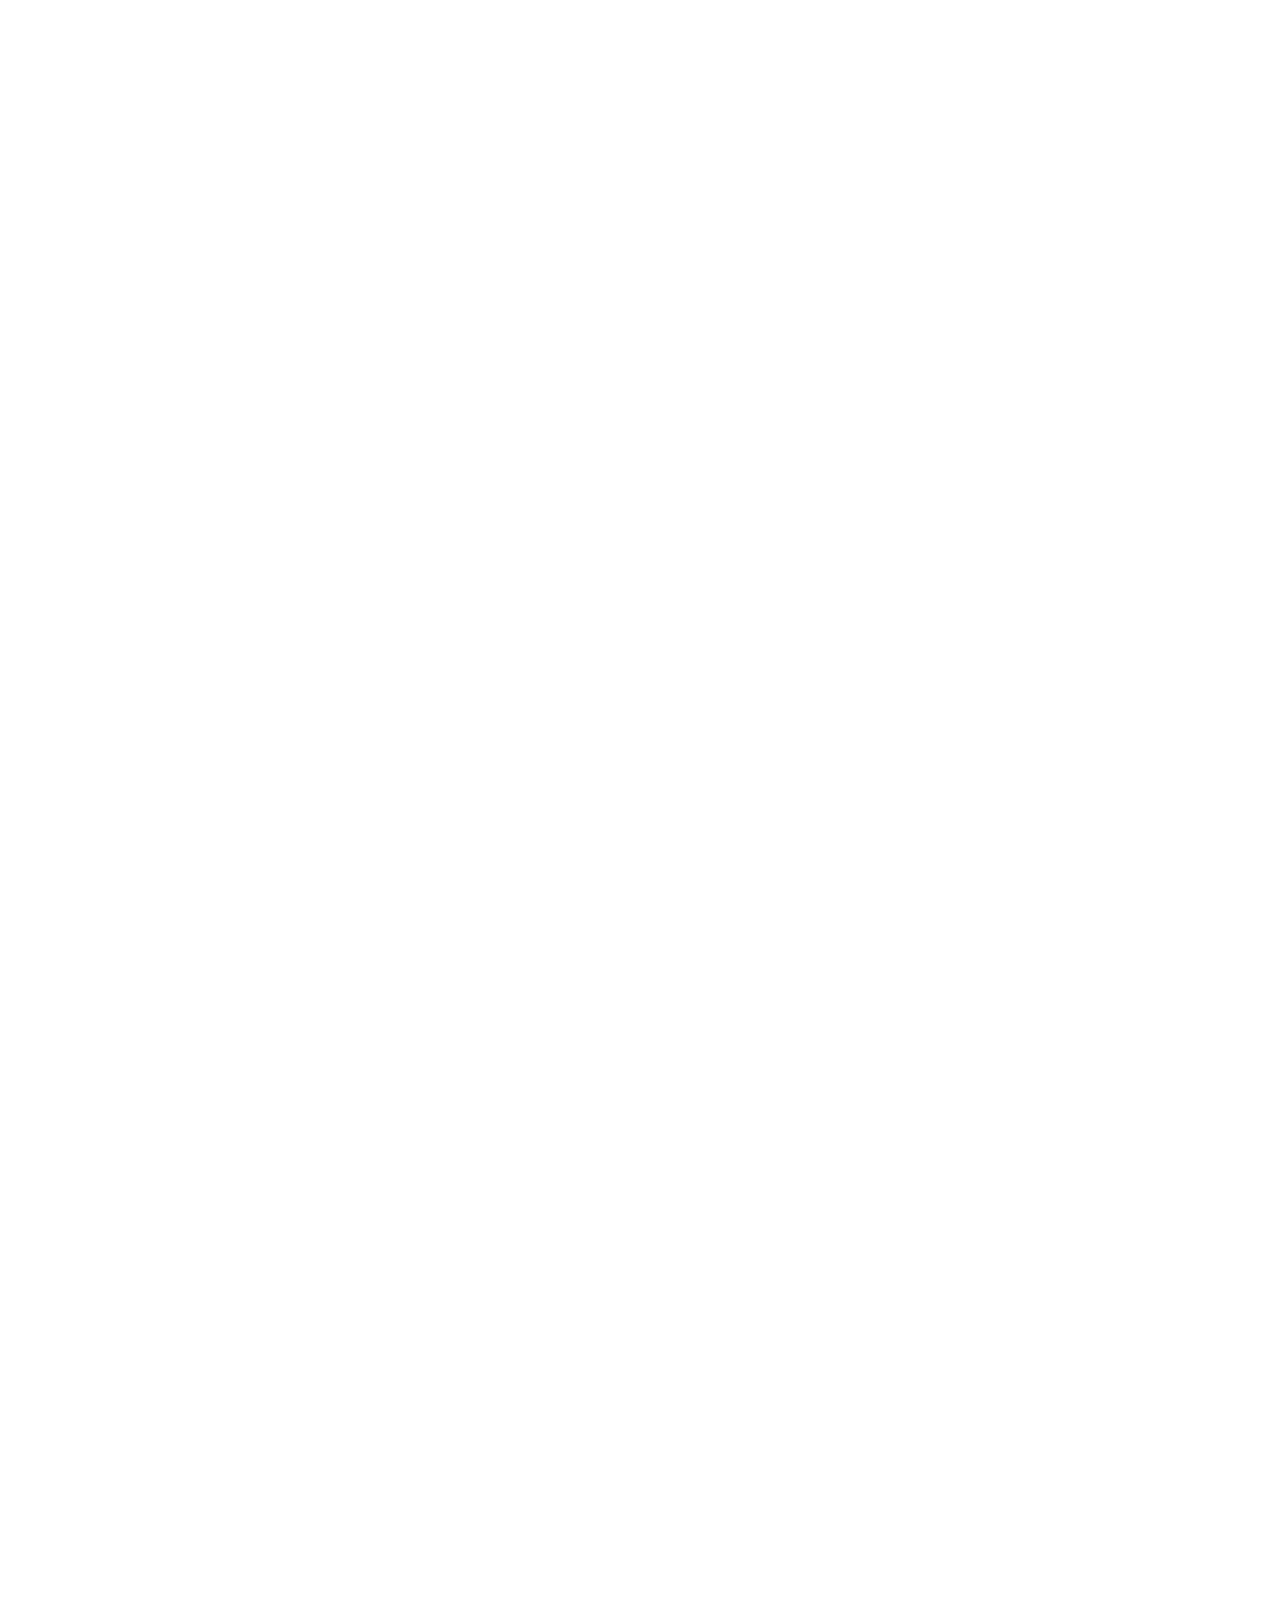
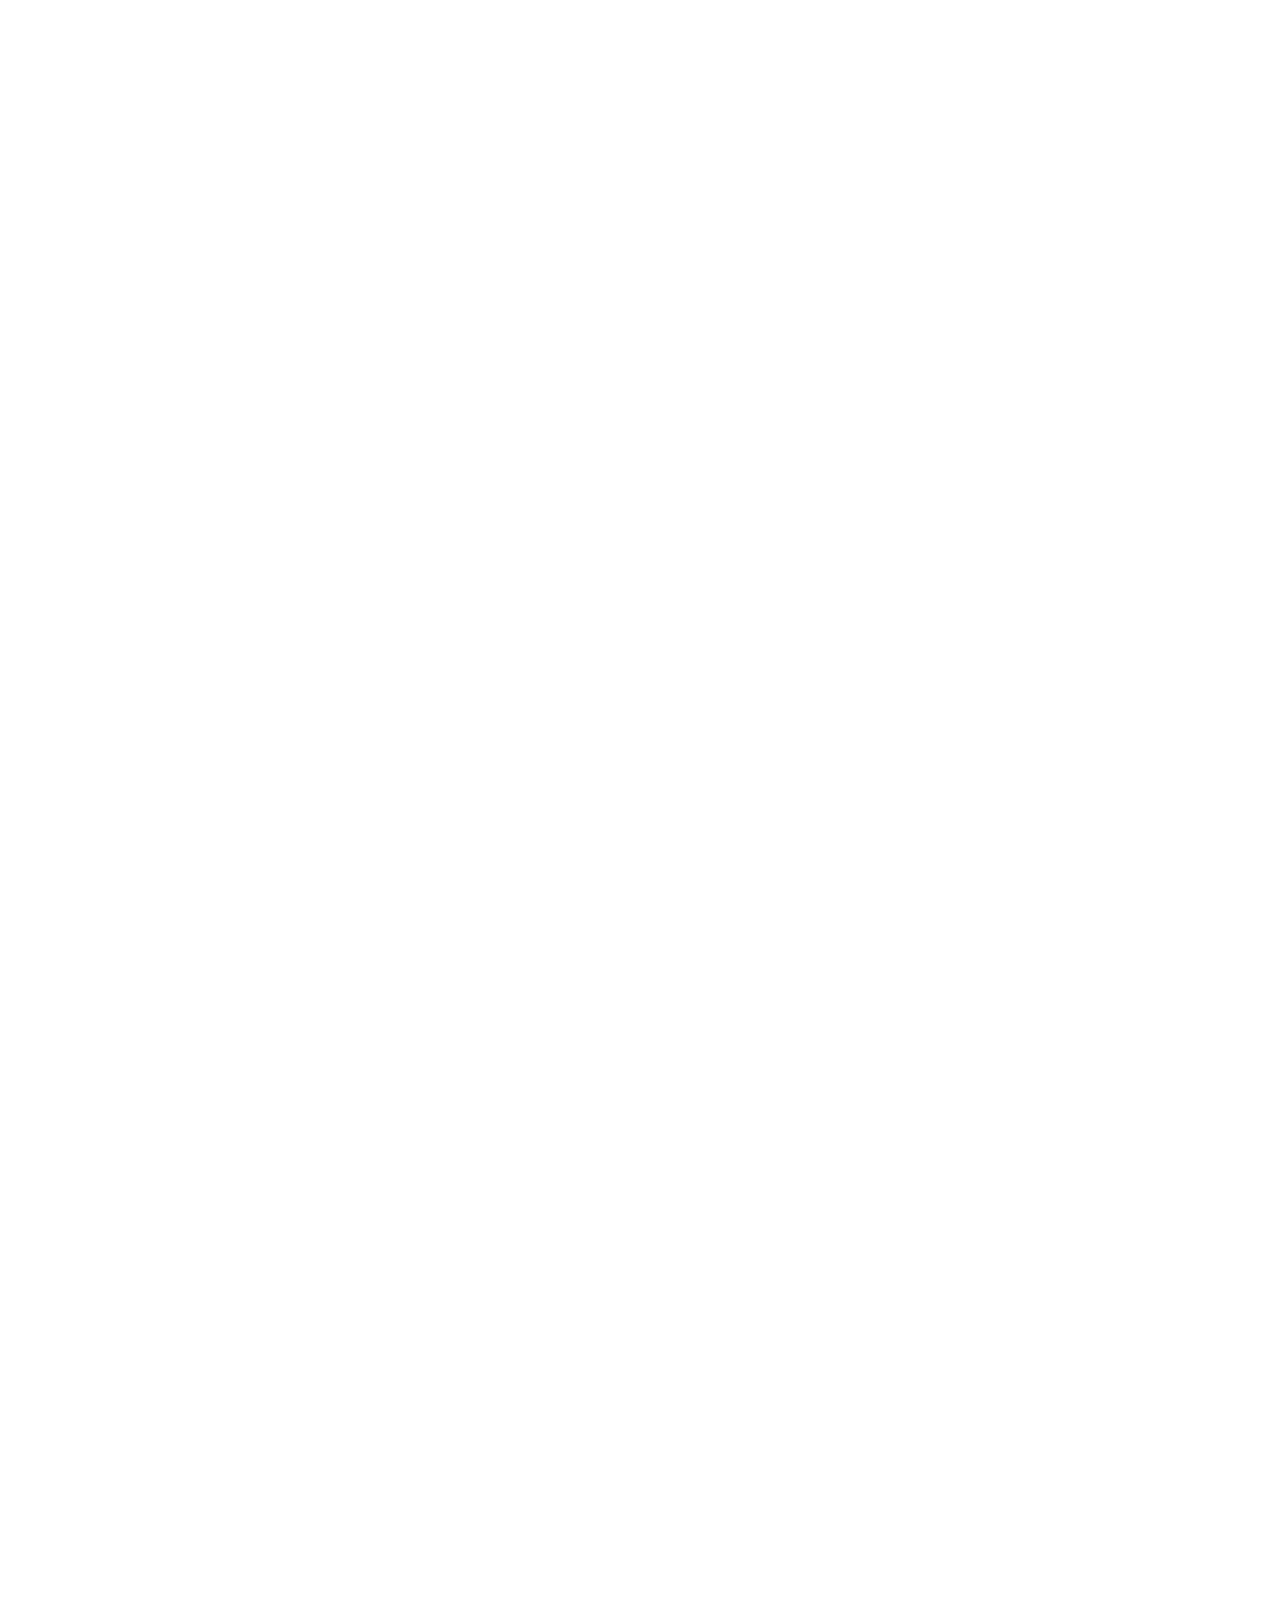
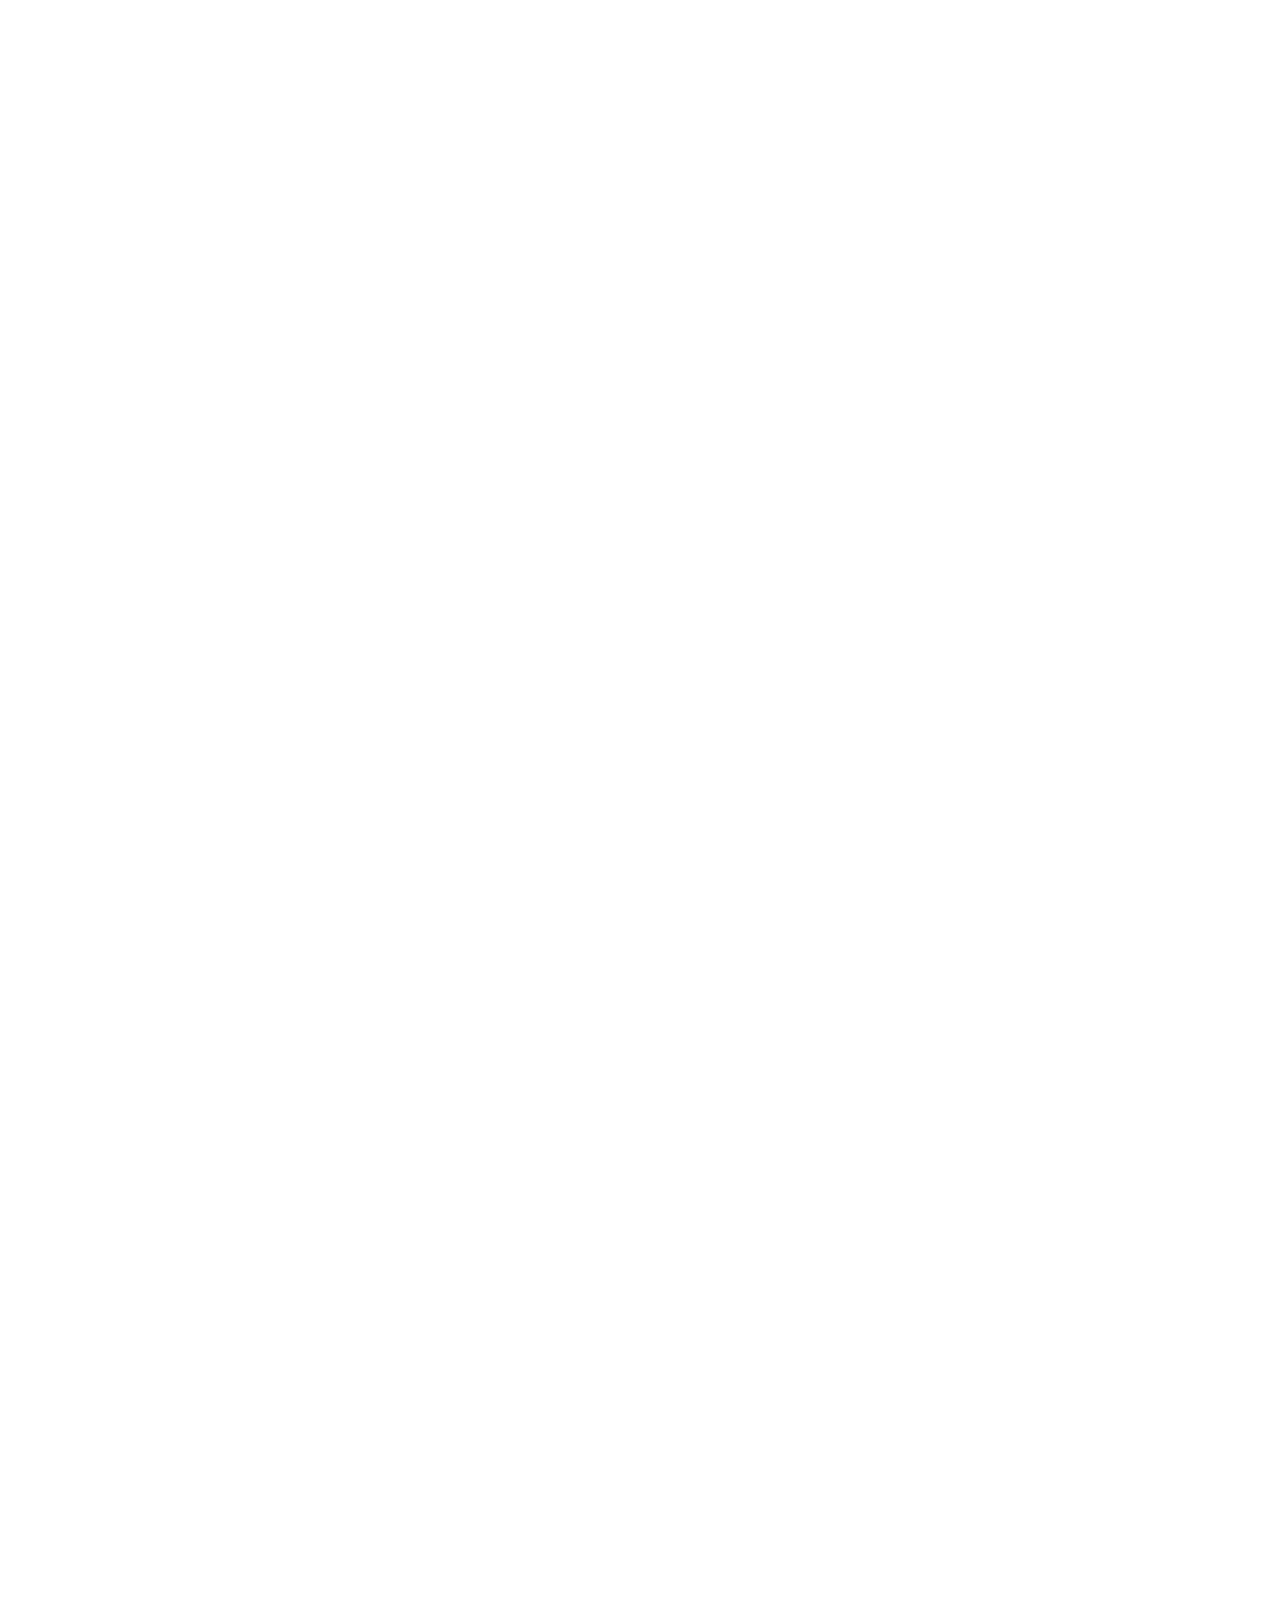
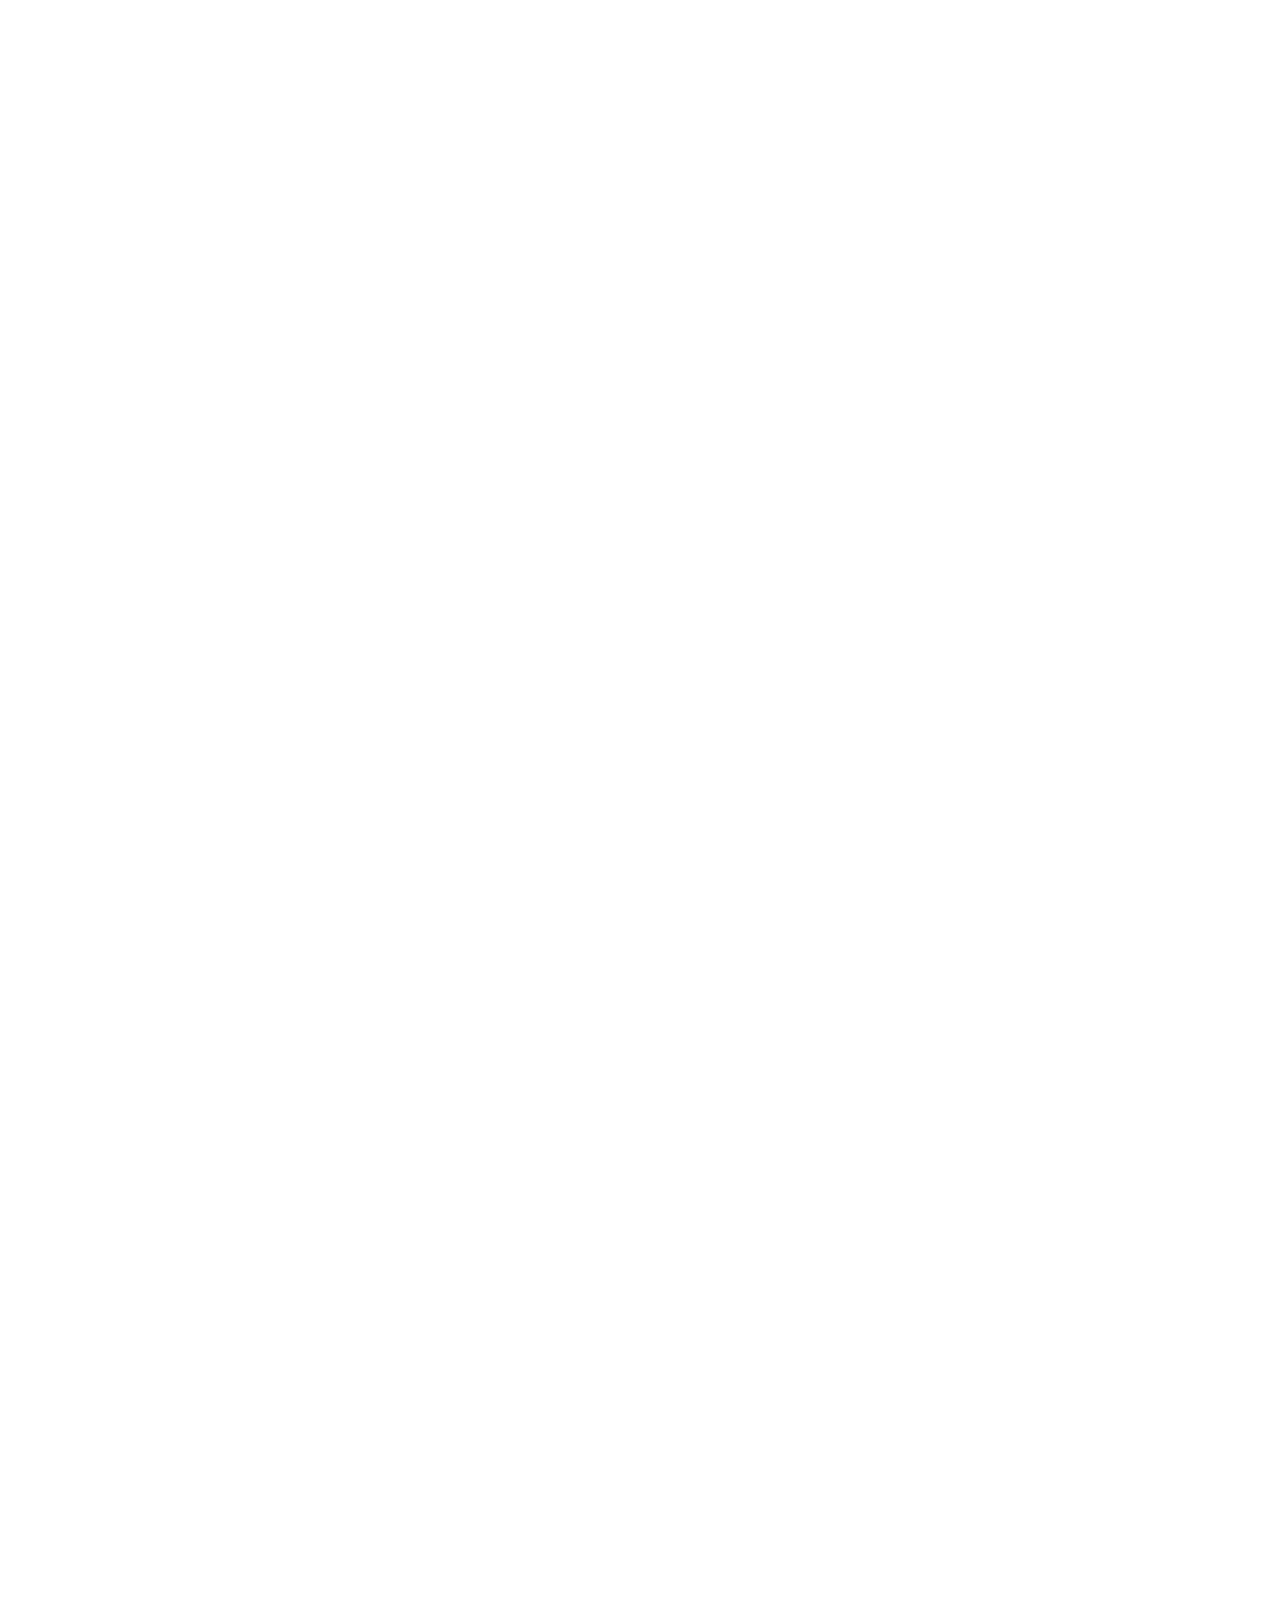
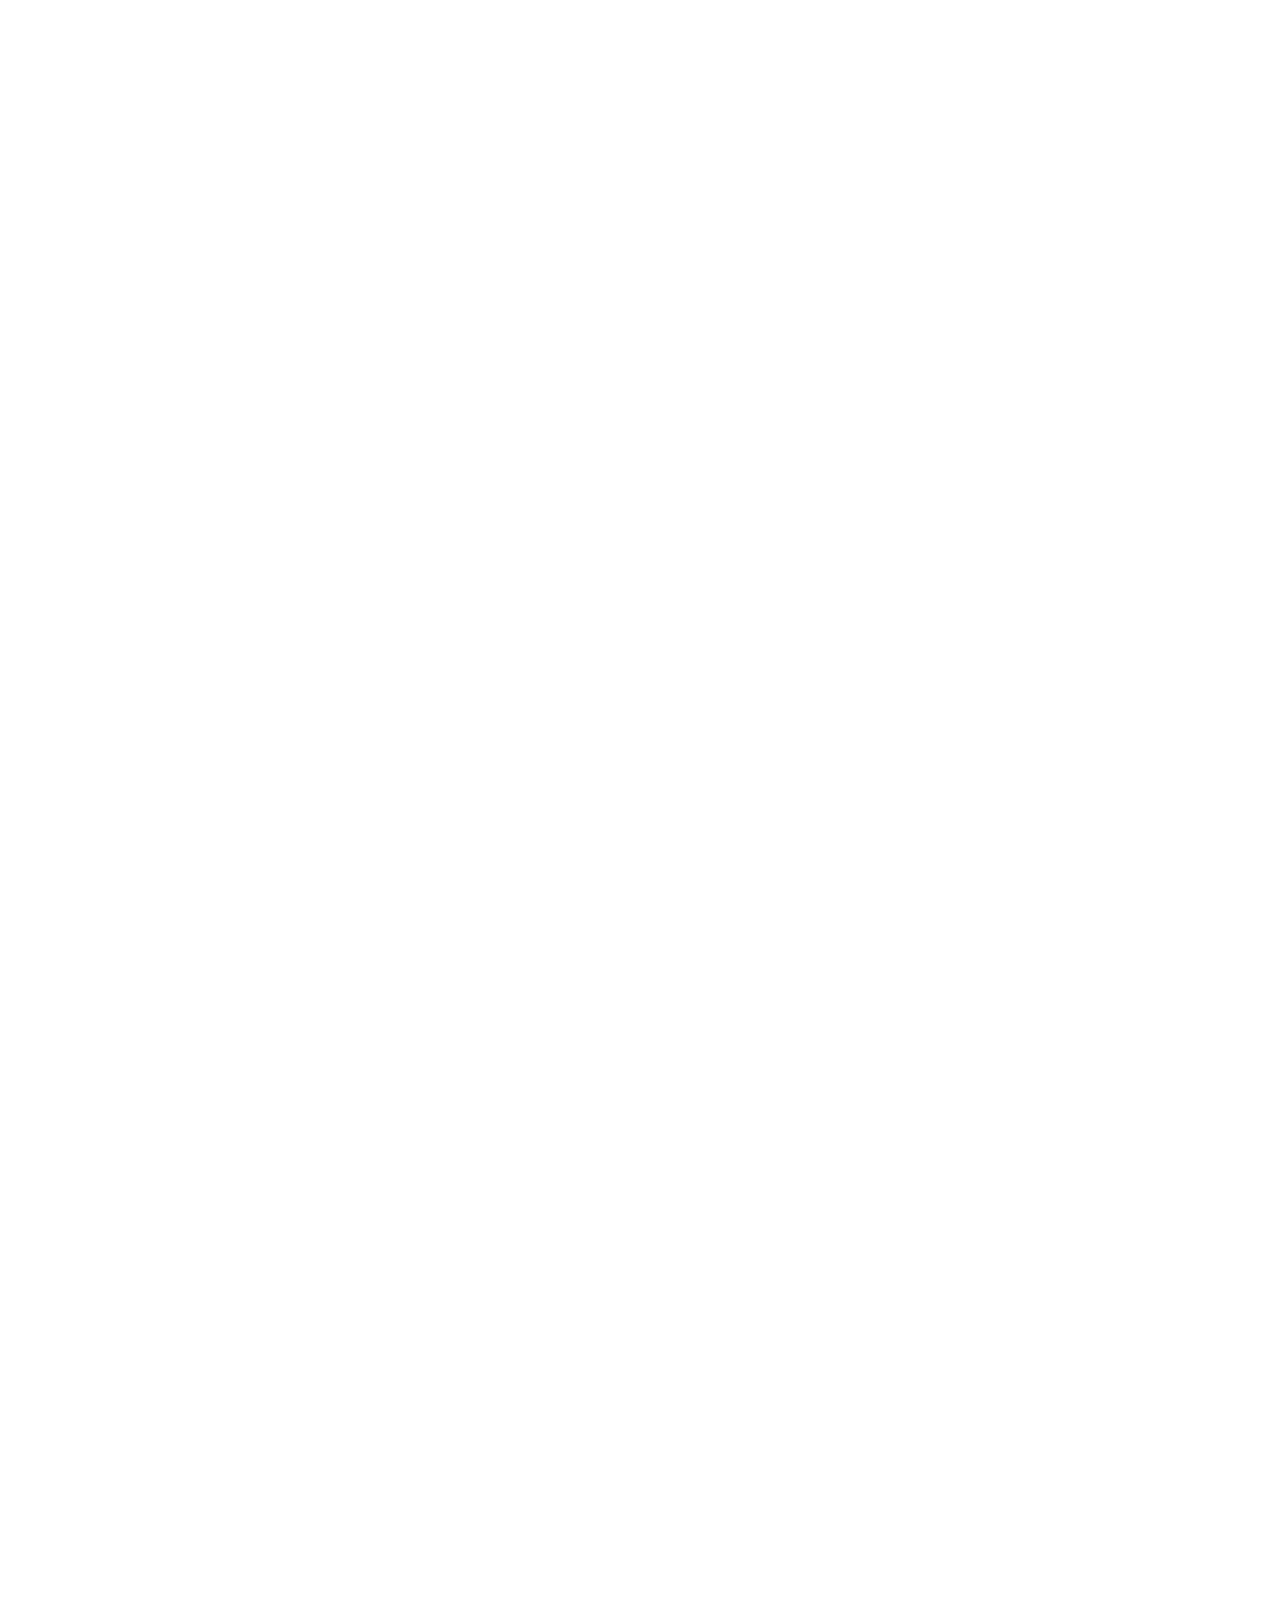
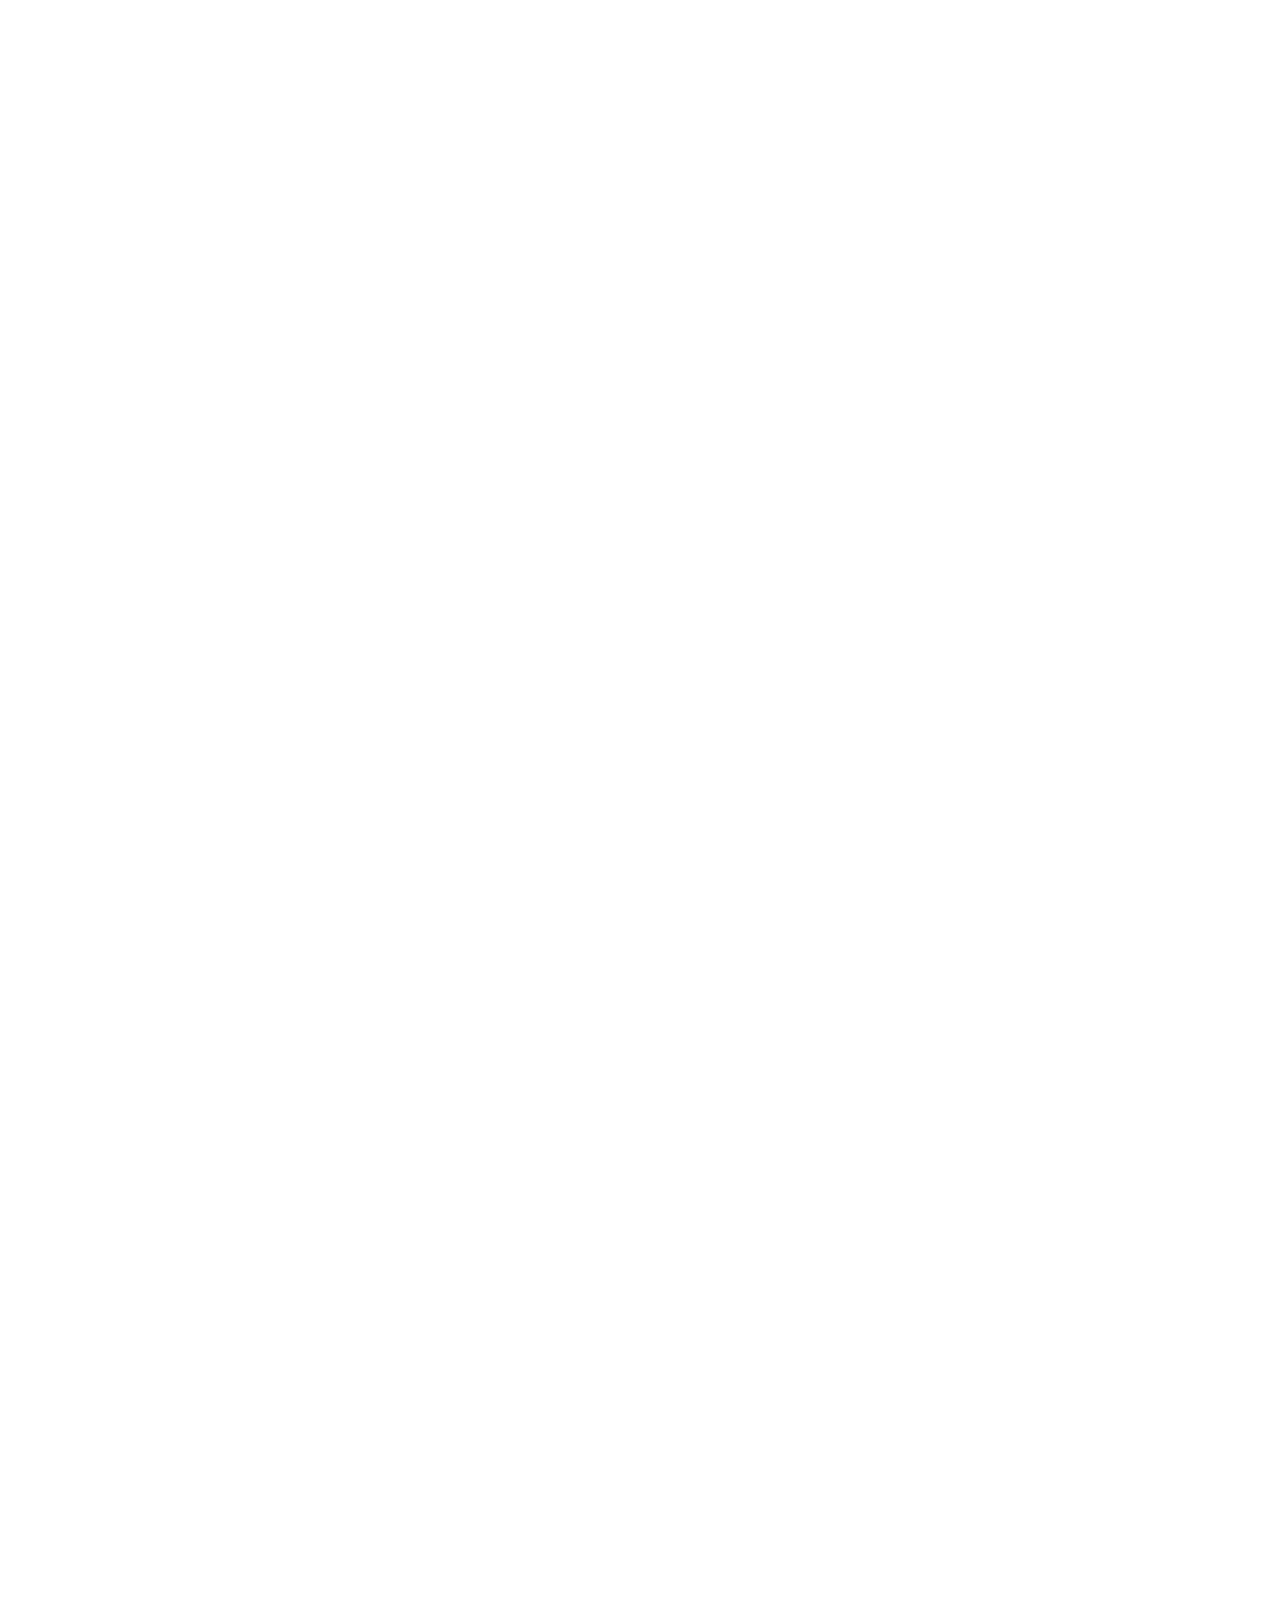
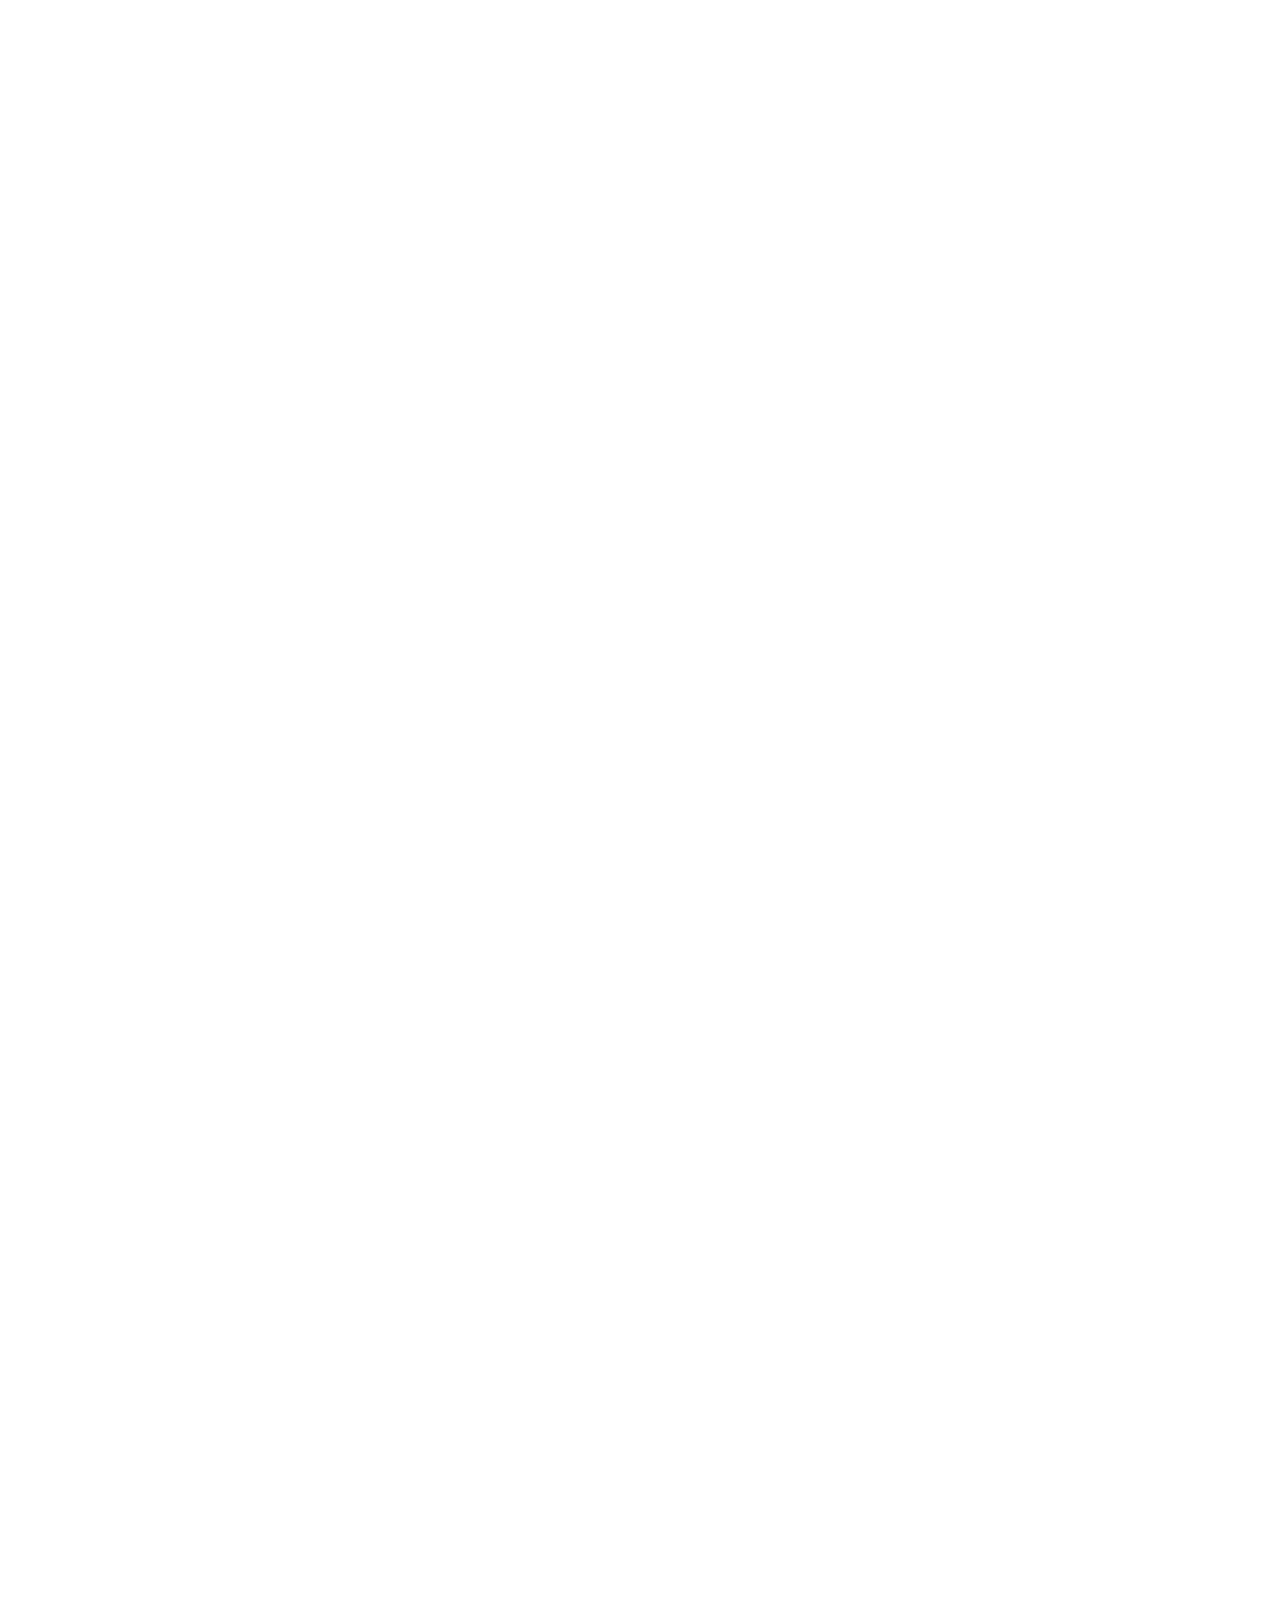
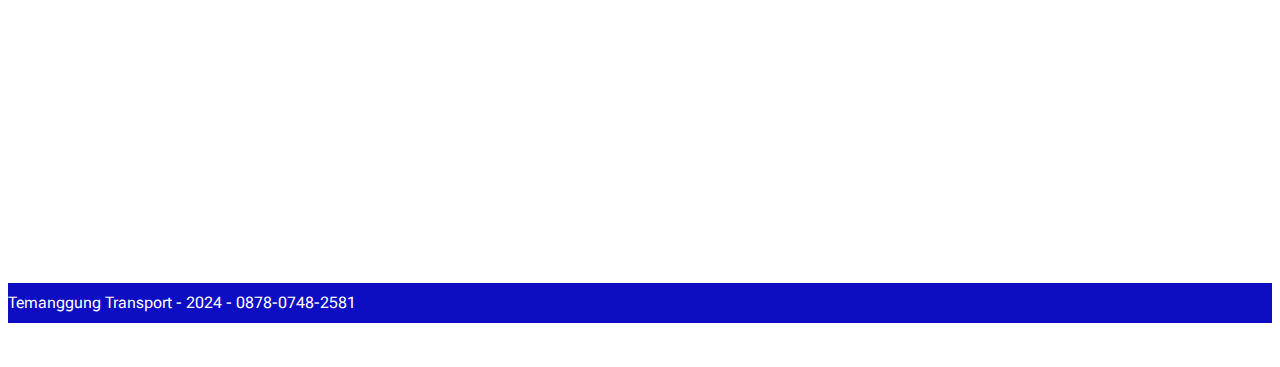
<file: sewahiacetemanggungjogja.html>
<!doctype html>
<html lang="en">
  <head>
    <meta charset="utf-8">
    <meta name="description" content="0878-0748-2581 - SEWA HIACE di Temanggung untuk tujuan ke berbagai kota. Sewa HIACE Temanggung
    untuk wisata, mantenan, kunjungan kerja, antar jemput, dan berbagai macam lainnya. Paket Harga Sewa Mobil & HIACE Temanggung.">
    <meta name="keywords" content="Sewa HIACE Temanggung, Sewa Mobil Temanggung, Sewa HIACE Premio Temanggung, Paket Wisata Temanggung">
    <meta name="viewport" content="width=device-width, initial-scale=1">
    <link rel="apple-touch-icon" sizes="180x180" href="/plugin/gambar/favicon/apple-touch-icon.png">
    <link rel="icon" type="image/png" sizes="32x32" href="/plugin/gambar/favicon/favicon-32x32.png">
    <link rel="icon" type="image/png" sizes="16x16" href="/plugin/gambar/favicon/favicon-16x16.png">
    <title>0878-0748-2581 Sewa HIACE Temanggung by Temanggung Transport - Liburan Terus</title>
    <link href="https://cdn.jsdelivr.net/npm/bootstrap@5.3.2/dist/css/bootstrap.min.css" rel="stylesheet" integrity="sha384-T3c6CoIi6uLrA9TneNEoa7RxnatzjcDSCmG1MXxSR1GAsXEV/Dwwykc2MPK8M2HN" crossorigin="anonymous">
    <link rel="preconnect" href="https://fonts.googleapis.com">
    <link rel="preconnect" href="https://fonts.gstatic.com" crossorigin>
    <link href="https://fonts.googleapis.com/css2?family=Roboto+Flex:opsz,wght@8..144,300;8..144,400;8..144,700&display=swap" rel="stylesheet">
    <link rel="stylesheet" href="https://cdn.jsdelivr.net/npm/bootstrap-icons@1.11.3/font/bootstrap-icons.min.css">
    <link href="https://unpkg.com/aos@2.3.1/dist/aos.css" rel="stylesheet">
    <link rel="stylesheet" href="style/style.css">
</head>
  <body>
    <nav class="navbar navbar-expand-lg bg-body-tertiary fixed-top">
      <div class="container">
        <a class="navbar-brand" target="_blank" 
        href="https://api.whatsapp.com/send?phone=6287807482581&text=Hallo Temanggung Transport Saya mau Sewa HIACE Temanggung">0878-0748-2581</a>
        <button class="navbar-toggler" type="button" data-bs-toggle="collapse" data-bs-target="#navbarSupportedContent" aria-controls="navbarSupportedContent" aria-expanded="false" aria-label="Toggle navigation">
          <span class="navbar-toggler-icon"></span>
        </button>
        <div class="collapse navbar-collapse" id="navbarSupportedContent">
          <ul class="navbar-nav ms-auto mb-2 mb-lg-0">
            <li class="nav-item">
              <a class="nav-link" aria-current="page" href="index.html">Beranda</a>
            </li>
            <li class="nav-item">
              <a class="nav-link" target="_blank" href="https://www.instagram.com/temanggung_transport/">Galeri</a>
            </li>
            <li class="nav-item dropdown">
              <a class="nav-link active dropdown-toggle" href="#" role="button" data-bs-toggle="dropdown" aria-expanded="false">
                Daftar Harga
              </a>
              <ul class="dropdown-menu">
                <li><a class="dropdown-item" href="sewahiacetemanggungjogja.html">Jogja (aktif)</a></li>
                <li><a class="dropdown-item" href="sewahiacetemanggungdieng.html">Dieng</a></li>
                <li><a class="dropdown-item" href="sewahiacetemanggungjakarta.html">Jakarta</a></li>
                <li><a class="dropdown-item" href="sewahiacetemanggungmalang.html">Malang</a></li>
                <li><a class="dropdown-item" href="sewahiacetemanggungbali.html">Bali</a></li>
                <li><a class="dropdown-item" href="sewahiacetemanggungpacitan.html">Pacitan</a></li>
                <li><a class="dropdown-item" href="sewahiacetemanggunglampung.html">Lampung</a></li>
              </ul>
            </li>
            <li class="nav-item">
              <a class="nav-link" target="_blank" href="temuikami.html">Temui Kami</a>
            </li>
            <li>
              <a href="https://api.whatsapp.com/send?phone=6287807482581&text=Hallo Temanggung Transport, Saya mau Sewa HIACE Temanggung" target="_blank" rel="noopener noreferrer">
              <button type="button" class="btn btn-primary pesan-navbar"> WhatsApp</button>
              </a>
            </li>
        </div>
      </div>
    </nav>

    <div class="judul text-center" data-aos="fade-up" data-aos-duration="1000">
      <h1>Sewa HIACE Temanggung</h1>
      <H2>Temanggung Transport</H2>
      <h4>Liburan Dulu - Liburan Terus</h3>
        <button class="btn btn-primary pesan"><a href="
          https://api.whatsapp.com/send?phone=6287807482581&text=Hallo Temanggung Transport, Saya mau Sewa HIACE Temanggung
          " rel="noopener noreferrer">Whatsapp Sekarang</a></button>
    </div>

    <nav aria-label="breadcrumb" class="container alamat" data-aos="fade-up" data-aos-duration="2000">
      <ol class="breadcrumb">
        <li class="breadcrumb-item text-decoration"><a class="nav-link" href="index.html">Beranda</a></li>
        <li class="breadcrumb-item active" aria-current="page">Harga Jogja</li>
      </ol>
    </nav>

    <div class="paket-harga container" data-aos="fade-up" data-aos-duration="3000">
      <div class="paket-harga-judul text-center">
        <h2>Paket Harga Sewa HIACE Temanggung</h2>
        <h3>Temanggung Transport</h3>
        <p>Tujuan D.I. Yogyakarta</p>
      </div>
      <div class="paket-harga-content row justify-content-center">
        <div class="col-lg-3 col-md-6 col-10" data-aos="fade-up" data-aos-duration="1000">
          <div class="card paket-harga-item text-center">
            <h3 class="text-center">Tujuan Jogja</h3>
              <img class="img-fluid mb-1" src="plugin/gambar/commuter.png" alt="Sewa HIACE Temanggung" srcset="">
              <p class="text-start">Hiace Commuter 15 Seats</p>
              <h4 class="mb-3">Rp 1.795.000,-<span>/All In</span></h4>
              <ul>
                <li>MOBIL DRIVER BBM</li>
                <li>1 Hari Trip</li>
                <li>Destinasi Bebas</li>
                <li class="na">Parkir + Makan Driver</li>
                <li class="na">Inap Driver</li>
              </ul>
              <hr>
              <p class="dua">2 Hari Trip</p>
              <p class="harga-dua">Rp 3.195.000,-</p>
              <div class="pesan-sekarang-mobil text-center">
                <button class="btn btn-pesan">
                  <a class="text-decoration" href="
                  https://api.whatsapp.com/send?phone=6287807482581&text=Hallo Temanggung Transport, 
                      Saya mau Sewa HIACE Commuter tujuan Jogja 1 Hari Rp 1.795k Paket All In
                  " target="_blank" rel="noopener noreferrer">WhatsApp Sekarang</a>
                </button>
              </div>
          </div>
        </div>

        <div class="col-lg-3 col-md-6 col-10" data-aos="fade-up" data-aos-duration="1500">
          <div class="card paket-harga-item best-a text-center">
            <h3 class="text-center">Tujuan Jogja</h3>
              <img class="img-fluid mb-1" src="plugin/gambar/commuter.png" alt="Sewa HIACE Temanggung" srcset="">
              <p class="text-start">Hiace Commuter 15 Seats</p>
              <h4 class="best mb-3">Rp 1.945.000,-<span>/Lengkap</span></h4>
              <ul>
                <li>MOBIL DRIVER BBM</li>
                <li>1 Hari Trip</li>
                <li>Destinasi Bebas</li>
                <li>Parkir + Makan Driver</li>
                <li class="na">Inap Driver</li>
              </ul>
              <hr>
              <p class="dua">2 Hari Trip</p>
              <p class="harga-dua">Rp 3.495.000,-</p>
              <div class="pesan-sekarang-mobil text-center">
                <button class="btn btn-pesan pesan-best">
                  <a class="text-decoration" href="
                  https://api.whatsapp.com/send?phone=6287807482581&text=Hallo Temanggung Transport, 
                      Saya mau Sewa HIACE Commuter tujuan Jogja 1 Hari Rp 1.945k Paket Lengkap
                  " target="_blank" rel="noopener noreferrer">WhatsApp Sekarang</a>
                </button>
              </div>
          </div>
        </div>

        <div class="col-lg-3 col-md-6 col-10" data-aos="fade-up" data-aos-duration="2000">
          <div class="card paket-harga-item text-center">
            <h3 class="text-center">Tujuan Jogja</h3>
              <img class="img-fluid mb-1" src="plugin/gambar/commuter.png" alt="Sewa HIACE Temanggung" srcset="">
              <p class="text-start">Hiace Commuter 15 Seats</p>
              <h4 class="mb-3">Rp 1.945.000,-<span>/Spesial</span></h4>
              <ul>
                <li>MOBIL DRIVER BBM</li>
                <li>1 Hari Trip</li>
                <li>Destinasi Bebas</li>
                <li>Parkir + Makan Driver</li>
                <li>Inap Driver</li>
              </ul>
              <hr>
              <p class="dua">2 Hari Trip</p>
              <p class="harga-dua">Rp 3.745.000,-</p>
              <div class="pesan-sekarang-mobil text-center">
                <button class="btn btn-pesan">
                  <a class="text-decoration" href="
                  https://api.whatsapp.com/send?phone=6287807482581&text=Hallo Temanggung Transport, 
                      Saya mau Sewa HIACE Commuter Tujuan Jogja 1 Hari Rp 1.945k Paket Spesial
                  " target="_blank" rel="noopener noreferrer">WhatsApp Sekarang</a>
                </button>
              </div>
          </div>
        </div>

        <div class="col-lg-3 col-md-6 col-10" data-aos="fade-up" data-aos-duration="2500">
          <div class="card paket-harga-item text-center">
            <h3 class="text-center">Tujuan Jogja</h3>
              <img class="img-fluid mb-1" src="plugin/gambar/premio.png" alt="Sewa HIACE Temanggung" srcset="">
              <p class="text-start">Hiace Premio 13 Seats</p>
              <h4 class="mb-3">Rp 2.095.000,-<span>/All In</span></h4>
              <ul>
                <li>MOBIL DRIVER BBM</li>
                <li>1 Hari Trip</li>
                <li>Destinasi Bebas</li>
                <li class="na">Parkir + Makan Driver</li>
                <li class="na">Inap Driver</li>
              </ul>
              <hr>
              <p class="dua">2 Hari Trip</p>
              <p class="harga-dua">Rp 3.695.000,-</p>
              <div class="pesan-sekarang-mobil text-center">
                <button class="btn btn-pesan">
                  <a class="text-decoration" href="
                  https://api.whatsapp.com/send?phone=6287807482581&text=Hallo Temanggung Transport, 
                      Saya mau Sewa HIACE Premio Tujuan Jogja 1 Hari Rp 2.095k Paket All In
                  " target="_blank" rel="noopener noreferrer">WhatsApp Sekarang</a>
                </button>
              </div>
          </div>
        </div>

        <div class="col-lg-3 col-md-6 col-10" data-aos="fade-up" data-aos-duration="1000">
          <div class="card paket-harga-item text-center">
            <h3 class="text-center">Tujuan Jogja</h3>
              <img class="img-fluid mb-1" src="plugin/gambar/premio.png" alt="Sewa HIACE Temanggung" srcset="">
              <p class="text-start">Hiace Premio 13 Seats</p>
              <h4 class="mb-3">Rp 2.245.000,-<span>/Lengkap</span></h4>
              <ul>
                <li>MOBIL DRIVER BBM</li>
                <li>1 Hari Trip</li>
                <li>Destinasi Bebas</li>
                <li>Parkir + Makan Driver</li>
                <li class="na">Inap Driver</li>
              </ul>
              <hr>
              <p class="dua">2 Hari Trip</p>
              <p class="harga-dua">Rp 4.195.000,-</p>
              <div class="pesan-sekarang-mobil text-center">
                <button class="btn btn-pesan">
                  <a class="text-decoration" href="
                  https://api.whatsapp.com/send?phone=6287807482581&text=Hallo Temanggung Transport, 
                      Saya mau Sewa HIACE Premio Tujuan Jogja 1 Hari Rp 2.245k Paket Lengkap
                  " target="_blank" rel="noopener noreferrer">WhatsApp Sekarang</a>
                </button>
              </div>
          </div>
        </div>

        <div class="col-lg-3 col-md-6 col-10" data-aos="fade-up" data-aos-duration="1500">
          <div class="card paket-harga-item text-center">
            <h3 class="text-center">Tujuan Jogja</h3>
              <img class="img-fluid mb-1" src="plugin/gambar/premio.png" alt="Sewa HIACE Temanggung" srcset="">
              <p class="text-start">Hiace Premio 13 Seats</p>
              <h4 class="mb-3">Rp 2.245.000,-<span>/Spesial</span></h4>
              <ul>
                <li>MOBIL DRIVER BBM</li>
                <li>1 Hari Trip</li>
                <li>Destinasi Bebas</li>
                <li>Parkir + Makan Driver</li>
                <li>Inap Driver</li>
              </ul>
              <hr>
              <p class="dua">2 Hari Trip</p>
              <p class="harga-dua">Rp 4.295.000,-</p>
              <div class="pesan-sekarang-mobil text-center">
                <button class="btn btn-pesan">
                  <a class="text-decoration" href="
                  https://api.whatsapp.com/send?phone=6287807482581&text=Hallo Temanggung Transport, 
                      Saya mau Sewa HIACE Premio tujuan Jogja 1 Hari Rp 2.245k Paket Spesial
                  " target="_blank" rel="noopener noreferrer">WhatsApp Sekarang</a>
                </button>
              </div>
          </div>
        </div>

        <div class="col-lg-3 col-md-6 col-10" data-aos="fade-up" data-aos-duration="2000">
          <div class="card paket-harga-item text-center">
            <h3 class="text-center">Tujuan Jogja</h3>
              <img class="img-fluid mb-1" src="plugin/gambar/elf.png" alt="Sewa HIACE Temanggung" srcset="">
              <p class="text-start">ELF Long 18 Seats</p>
              <h4 class="mb-3">Rp 2.295.000,-<span>/All In</span></h4>
              <ul>
                <li>MOBIL DRIVER BBM</li>
                <li>1 Hari Trip</li>
                <li>Destinasi Bebas</li>
                <li class="na">Parkir + Makan Driver</li>
                <li class="na">Inap Driver</li>
              </ul>
              <hr>
              <p class="dua">2 Hari Trip</p>
              <p class="harga-dua">Rp 4.295.000,-</p>
              <div class="pesan-sekarang-mobil text-center">
                <button class="btn btn-pesan">
                  <a class="text-decoration" href="
                  https://api.whatsapp.com/send?phone=6287807482581&text=Hallo Temanggung Transport, 
                      Saya mau Sewa ELF LONG Tujuan Jogja 1 Hari Rp 2.295k Paket All In
                  " target="_blank" rel="noopener noreferrer">WhatsApp Sekarang</a>
                </button>
              </div>
              
          </div>
        </div>

        <div class="col-lg-3 col-md-6 col-10" data-aos="fade-up" data-aos-duration="2500">
          <div class="card paket-harga-item text-center">
            <h3 class="text-center">Tujuan Jogja</h3>
              <img class="img-fluid mb-1" src="plugin/gambar/elf.png" alt="Sewa HIACE Temanggung" srcset="">
              <p class="text-start">ELF LONG 18 Seats</p>
              <h4 class="mb-3">Rp 2.445.000,-<span>/Lengkap</span></h4>
              <ul>
                <li>MOBIL DRIVER BBM</li>
                <li>1 Hari Trip</li>
                <li>Destinasi Bebas</li>
                <li>Parkir + Makan Driver</li>
                <li class="na">Inap Driver</li>
              </ul>
              <hr>
              <p class="dua">1 Hari Trip</p>
              <p class="harga-dua">Rp 4.595.000,-</p>
              <div class="pesan-sekarang-mobil text-center">
                <button class="btn btn-pesan">
                  <a class="text-decoration" href="
                  https://api.whatsapp.com/send?phone=6287807482581&text=Hallo Temanggung Transport, 
                      Saya mau Sewa ELF Long Tujuan Jogja 1 Hari Rp 2.445k Paket Lengkap
                  " target="_blank" rel="noopener noreferrer">WhatsApp Sekarang</a>
                </button>
              </div>
          </div>
        </div>

        <div class="col-lg-3 col-md-6 col-10" data-aos="fade-up" data-aos-duration="1000">
          <div class="card paket-harga-item text-center">
            <h3 class="text-center">Tujuan Jogja</h3>
              <img class="img-fluid mb-1" src="plugin/gambar/avanza.png" alt="Sewa HIACE Temanggung" srcset="">
              <p class="text-start">Grand Avanza 6 Seats</p>
              <h4 class="mb-3">Rp 845.000,-<span>/All In</span></h4>
              <ul>
                <li>MOBIL DRIVER BBM</li>
                <li>1 Hari Trip</li>
                <li>Destinasi Bebas</li>
                <li class="na">Parkir + Makan Driver</li>
                <li class="na">Inap Driver</li>
              </ul>
              <hr>
              <p class="dua">2 Hari Trip</p>
              <p class="harga-dua">Rp 1.595.000,-</p>
              <div class="pesan-sekarang-mobil text-center">
                <button class="btn btn-pesan">
                  <a class="text-decoration" href="
                  https://api.whatsapp.com/send?phone=6287807482581&text=Hallo Temanggung Transport, 
                      Saya mau Sewa Mobil Grand Avanza Tujuan Jogja 1 Hari Rp 845k Paket All In
                  " target="_blank" rel="noopener noreferrer">WhatsApp Sekarang</a>
                </button>
              </div>
          </div>
        </div>

        <div class="col-lg-3 col-md-6 col-10" data-aos="fade-up" data-aos-duration="1500">
          <div class="card paket-harga-item text-center">
            <h3 class="text-center">Tujuan Jogja</h3>
              <img class="img-fluid mb-1" src="plugin/gambar/newavanza.png" alt="Sewa HIACE Temanggung" srcset="">
              <p class="text-start">New Avanza 6 Seats</p>
              <h4 class="mb-3">Rp 895.000,-<span>/All In</span></h4>
              <ul>
                <li>MOBIL DRIVER BBM</li>
                <li>1 Hari Trip</li>
                <li>Destinasi Bebas</li>
                <li class="na">Parkir + Makan Driver</li>
                <li class="na">Inap Driver</li>
              </ul>
              <hr>
              <p class="dua">2 Hari Trip</p>
              <p class="harga-dua">Rp 1.695.000,-</p>
              <div class="pesan-sekarang-mobil text-center">
                <button class="btn btn-pesan">
                  <a class="text-decoration" href="
                  https://api.whatsapp.com/send?phone=6287807482581&text=Hallo Temanggung Transport, 
                      Saya mau Sewa Mobil New Avanza tujuan Jogja 1 Hari Rp 895k Paket All In
                  " target="_blank" rel="noopener noreferrer">WhatsApp Sekarang</a>
                </button>
              </div>
          </div>
        </div>

        <div class="col-lg-3 col-md-6 col-10" data-aos="fade-up" data-aos-duration="2000">
          <div class="card paket-harga-item text-center">
            <h3 class="text-center">Tujuan Jogja</h3>
              <img class="img-fluid mb-1" src="plugin/gambar/xpander.png" alt="Sewa HIACE Temanggung" srcset="">
              <p class="text-start">Xpander 6 Seats</p>
              <h4 class="mb-3">Rp 995.000,-<span>/All In</span></h4>
              <ul>
                <li>MOBIL DRIVER BBM</li>
                <li>1 Hari Trip</li>
                <li>Destinasi Bebas</li>
                <li class="na">Parkir + Makan Driver</li>
                <li class="na">Inap Driver</li>
              </ul>
              <hr>
              <p class="dua">2 Hari Trip</p>
              <p class="harga-dua">Rp 1.795.000,-</p>
              <div class="pesan-sekarang-mobil text-center">
                <button class="btn btn-pesan">
                  <a class="text-decoration" href="
                  https://api.whatsapp.com/send?phone=6287807482581&text=Hallo Temanggung Transport, 
                      Saya mau Sewa Mobil Xpander Tujuan Jogja 1 Hari Rp 995k Paket All In
                  " target="_blank" rel="noopener noreferrer">WhatsApp Sekarang</a>
                </button>
              </div>
              
          </div>
        </div>

        <div class="col-lg-3 col-md-6 col-10" data-aos="fade-up" data-aos-duration="2500">
          <div class="card paket-harga-item text-center">
            <h3 class="text-center">Tujuan Jogja</h3>
              <img class="img-fluid mb-1" src="plugin/gambar/innova.png" alt="Sewa HIACE Temanggung" srcset="">
              <p class="text-start">Innova Reborn 7 Seats</p>
              <h4 class="mb-3">Rp 1.095.000,-<span>/All In</span></h4>
              <ul>
                <li>MOBIL DRIVER BBM</li>
                <li>1 Hari Trip</li>
                <li>Destinasi Bebas</li>
                <li class="na">Parkir + Makan Driver</li>
                <li class="na">Inap Driver</li>
              </ul>
              <hr>
              <p class="dua">2 Hari Trip</p>
              <p class="harga-dua">Rp 1.895.000,-</p>
              <div class="pesan-sekarang-mobil text-center">
                <button class="btn btn-pesan">
                  <a class="text-decoration" href="
                  https://api.whatsapp.com/send?phone=6287807482581&text=Hallo Temanggung Transport, 
                      Saya mau Sewa Mobil Innova Reborn Tujuan Jogja 1 Hari Rp 1.095k Paket All In
                  " target="_blank" rel="noopener noreferrer">WhatsApp Sekarang</a>
                </button>
              </div>
          </div>
        </div>

      </div>
    </div>

    <div class="pesan-sekarang container-fluid text-center" data-aos="fade-up" data-aos-duration="1500">
      <div class="pesan-sekarang-judul">
        <h2>Sewa HIACE Temanggung</h2>
        <h4>Pesan Sekarang</h4>
        <h4>NOMOR WhatsApp 0878-0748-2581</h4>
        <p>Atau Klik bawah ini</p>
      </div>
      <div class="tombol">
        <button class="btn pesan">
          <a class="text-decoration" href="
          https://api.whatsapp.com/send?phone=6287807482581&text=Hallo Temanggung Transport,
           Saya mau Sewa HIACE Temanggung
          " target="_blank" rel="noopener noreferrer">WhatsApp Sekarang</a>
        </button>
      </div>
    </div>

    <div class="info-tambahan container-fluid mt-4" data-aos="fade-up" data-aos-duration="2500">
      <div class="container">
        <div class="row">
          <div class="col-lg-3 col-md-6 col-10">
            <div class="content-info-tambahan">
             <h4>Temanggung Transport</h4>
             <h5>Sewa HIACE Temanggung</h5>
              <h6>Kantor Kami</h6>
              <p>G6MF+F32, Jl. Maluku, Potrobangsan, Kec. Magelang Utara, Kota Magelang, Jawa Tengah 56116</p>
              <h6>Garasi Kami</h6>
              <p>Jl. Wonocatur No.454, Wonocatur, Banguntapan, Kec. Banguntapan,
                 Kabupaten Bantul, Daerah Istimewa Yogyakarta 55198</p>
            </div>
          </div>
          <div class="col-lg-3 col-md-6 col-6">
            <div class="content-info-tambahan">
              <h4>Hubungi Kami</h4>
              <h6>Nomor WhatsApp</h6>
              <p>0878-0748-2581</p>
              <h6>Akun Sosial Media</h6>
              <p>Akun Instagram</p>
              <p><a class="link" href="https://www.instagram.com/temanggung_transport/" target="_blank" rel="noopener noreferrer">temanggung_transport</a></p>
              <p><a class="link" href="https://www.instagram.com/rentalhiace_temanggung/" target="_blank" rel="noopener noreferrer">rentalhiace_temanggung</a></p>
            </div>
          </div>
          <div class="col-lg-3 col-md-6 col-6">
            <div class="content-info-tambahan">
             <h4>Daftar Paket Wisata</h4>
             <h5>Sewa HIACE Temanggung</h5>
             <p><a href="sewahiacetemanggungjogja.html" rel="noopener noreferrer">Paket Wisata Jogja</a></p>
             <p><a href="sewahiacetemanggungdieng.html" rel="noopener noreferrer">Paket Wisata Dieng</a></p>
             <p><a href="sewahiacetemanggungmalang.html" rel="noopener noreferrer">Paket Wisata Malang</a></p>
             <p><a href="sewahiacetemanggungbali.html" rel="noopener noreferrer">Paket Wisata Bali</a></p>
             <p><a href="sewahiacetemanggungpacitan.html" rel="noopener noreferrer">Paket Wisata Pacitan</a></p>
             <p><a href="sewahiacetemanggungjakarta.html" rel="noopener noreferrer">Paket Wisata Jakarta</a></p>
            </div>
          </div>
          <div class="col-lg-3 col-md-6 col-6">
            <div class="content-info-tambahan">
             <h4>Liburan Terus</h4>
             <p>Liburan Dulu, <br> Liburan Terus</p>
            </div>
          </div>
        </div>
      </div>
    </div>

   <footer class="text-center">
    <p>Temanggung Transport - 2024 - 0878-0748-2581</p>
   </footer>
      
    <script src="https://cdn.jsdelivr.net/npm/bootstrap@5.3.2/dist/js/bootstrap.bundle.min.js" integrity="sha384-C6RzsynM9kWDrMNeT87bh95OGNyZPhcTNXj1NW7RuBCsyN/o0jlpcV8Qyq46cDfL" crossorigin="anonymous"></script>
    <script src="https://unpkg.com/aos@next/dist/aos.js"></script>
  <script>
    AOS.init();
  </script>
  </body>
</html>
</file>
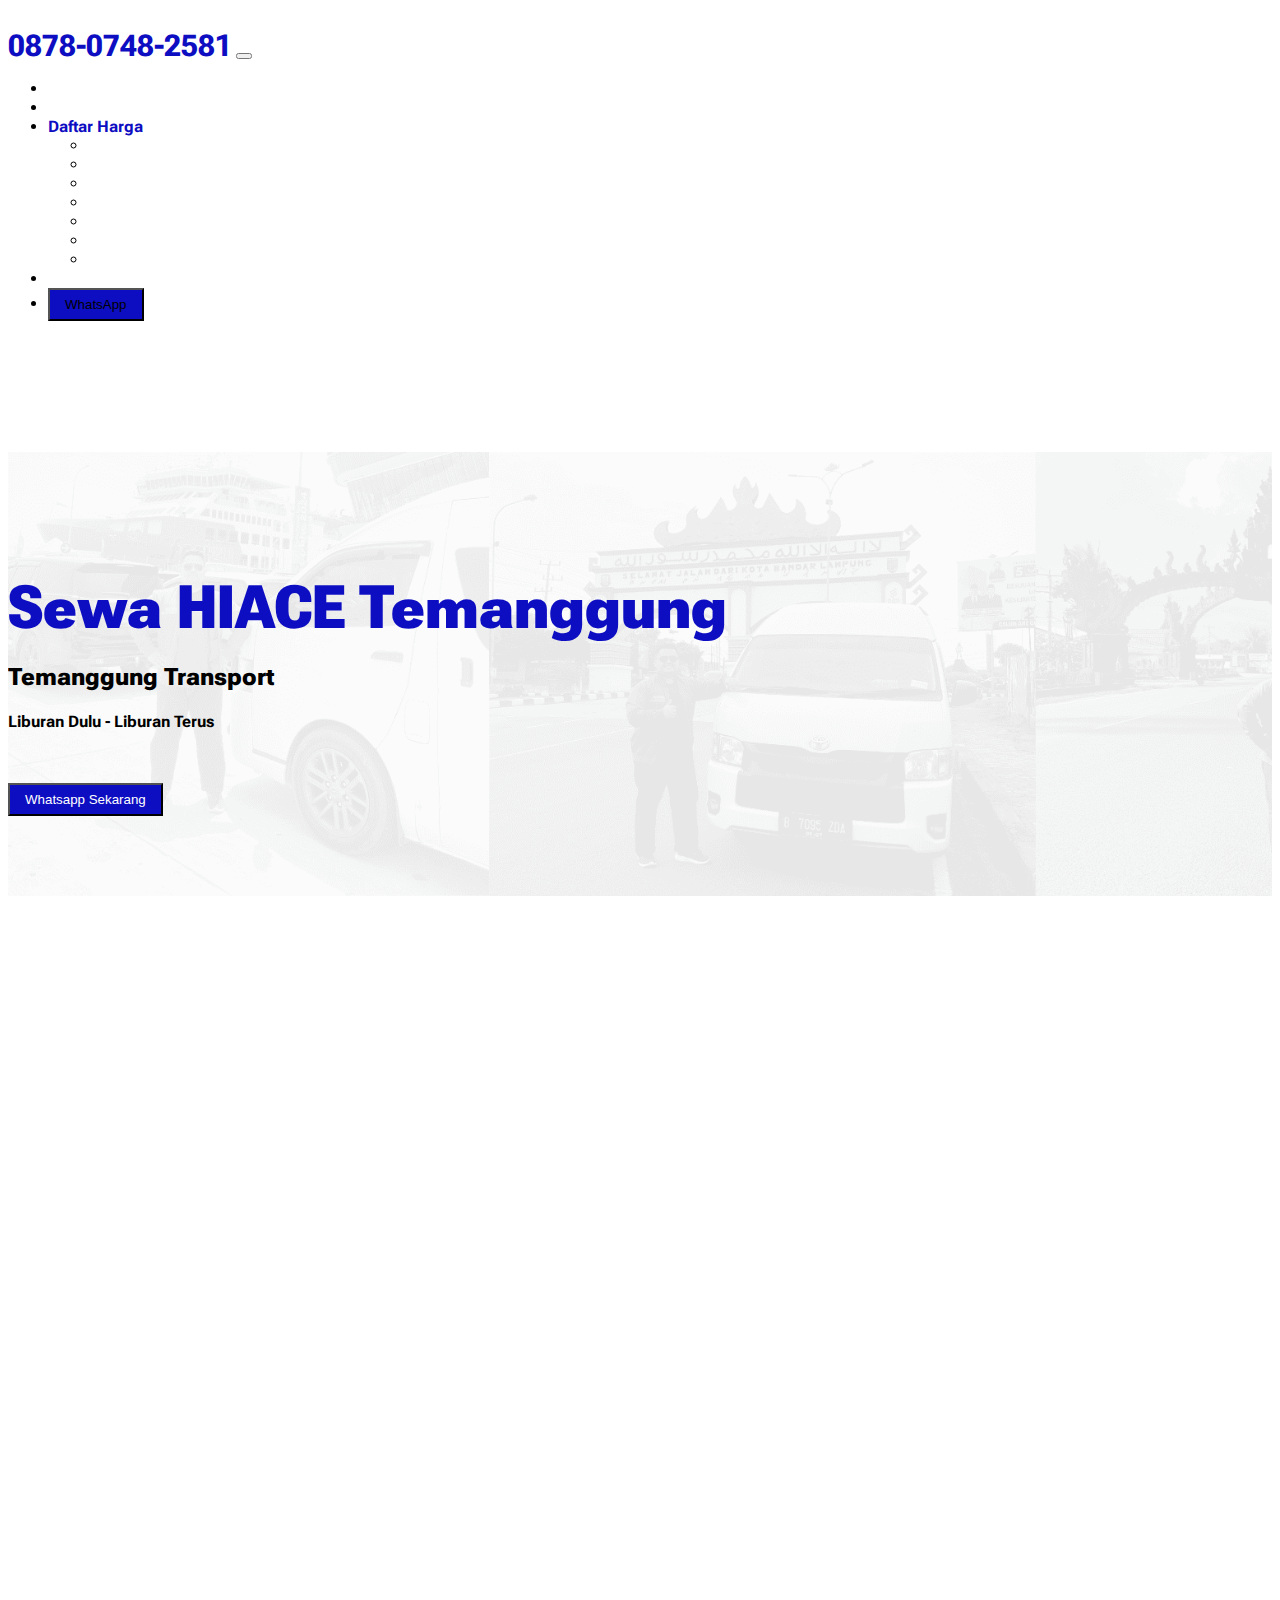
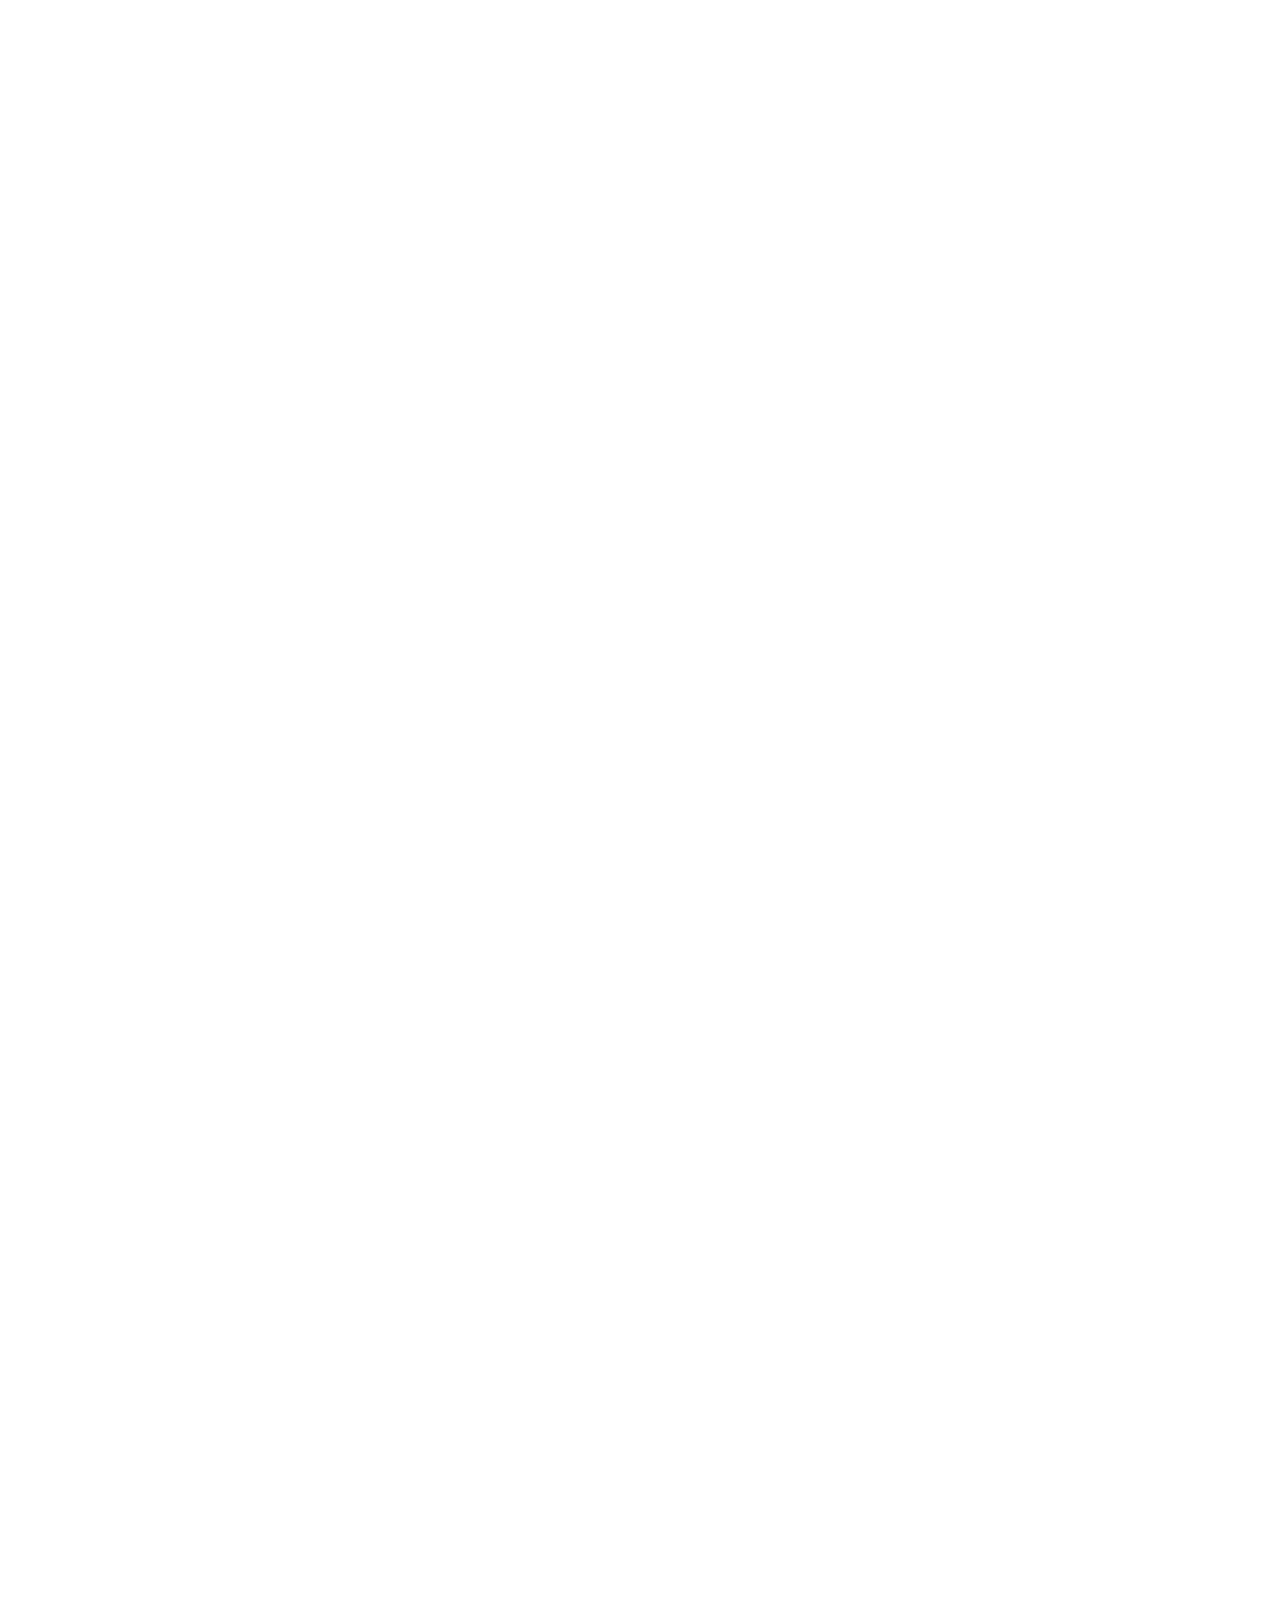
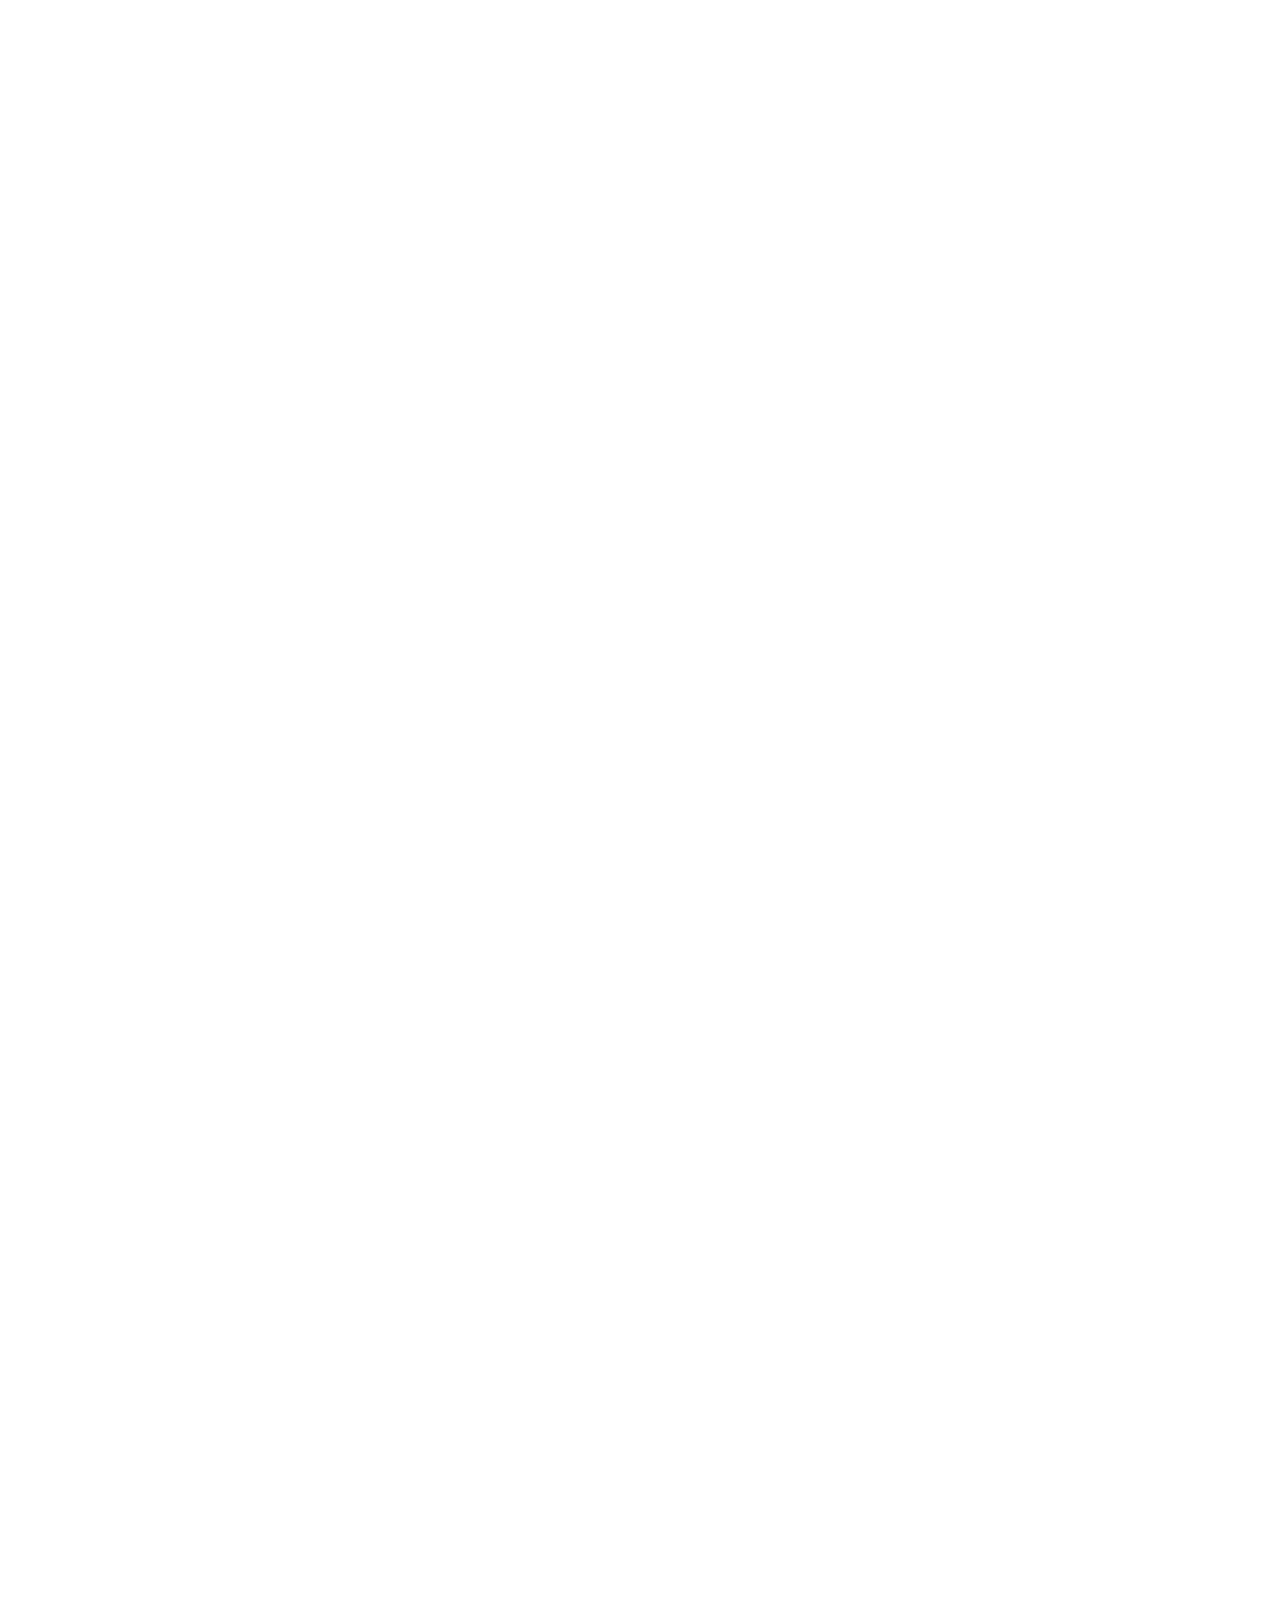
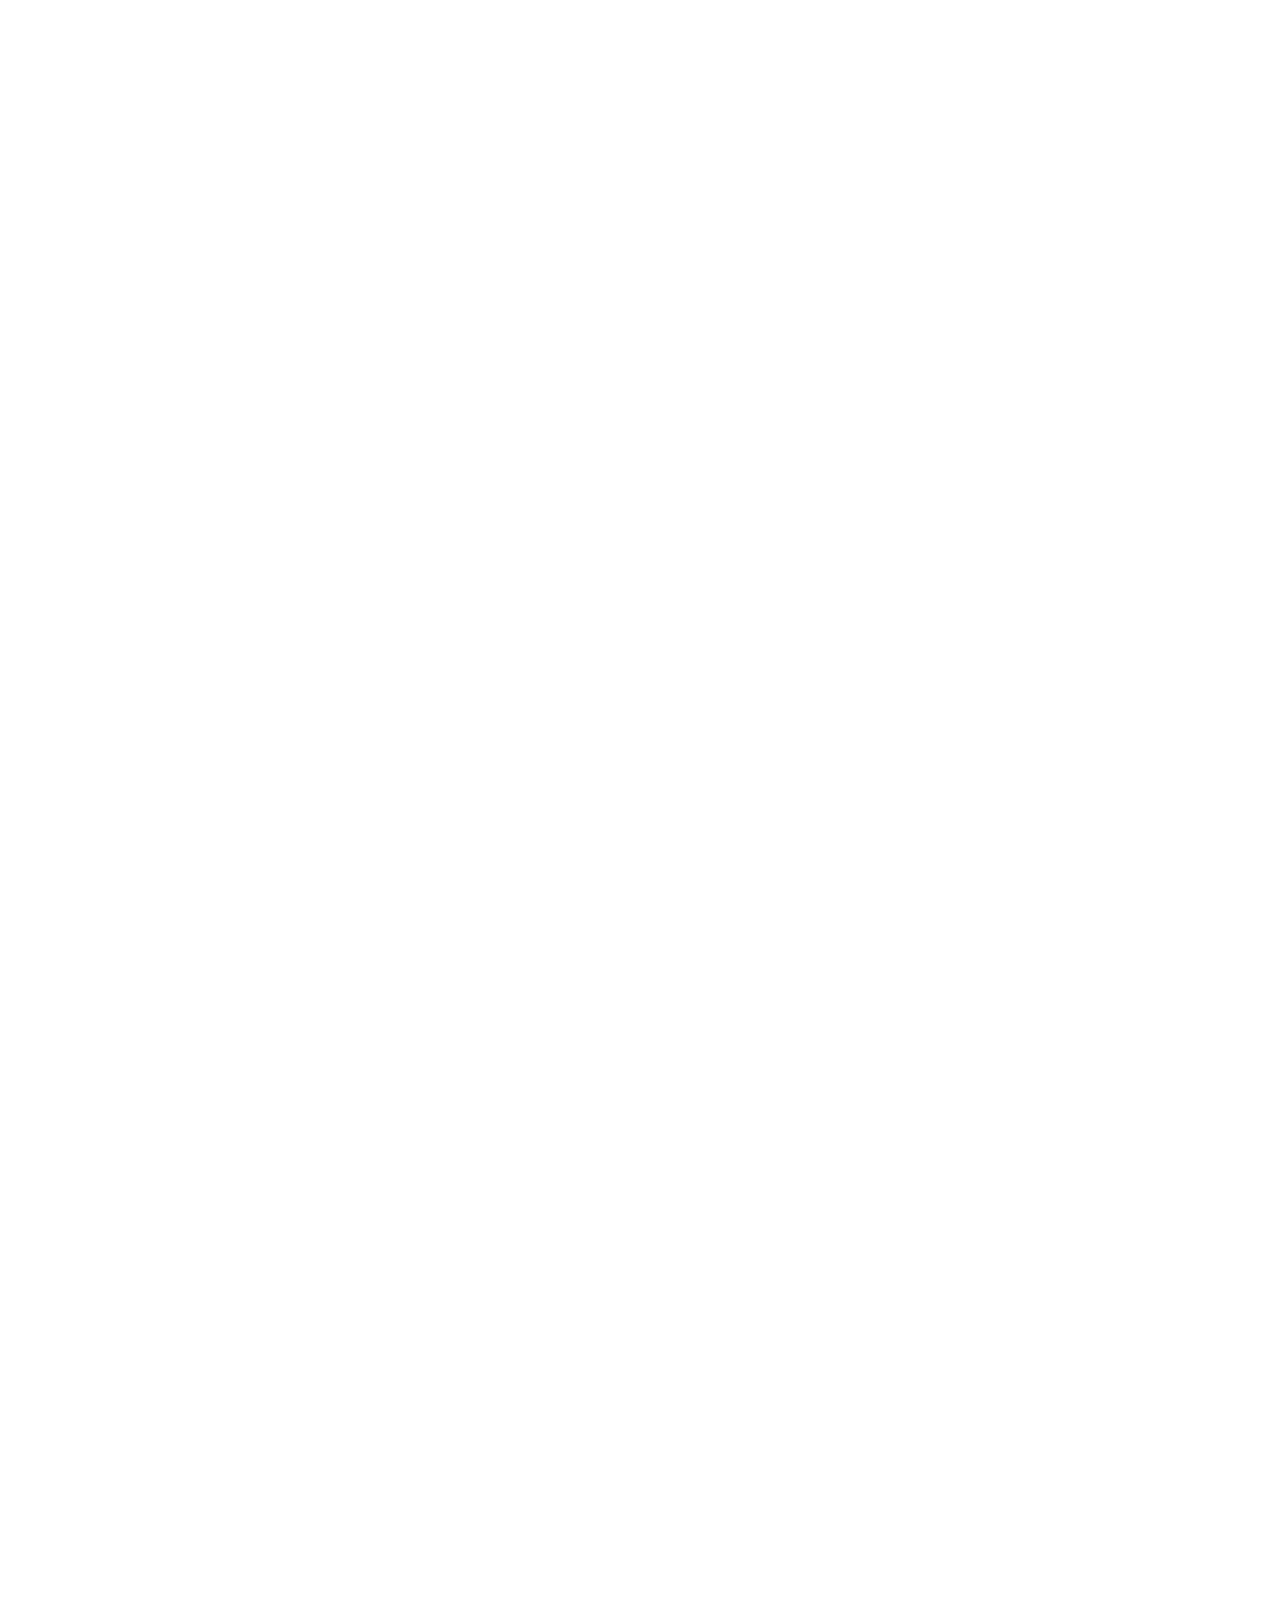
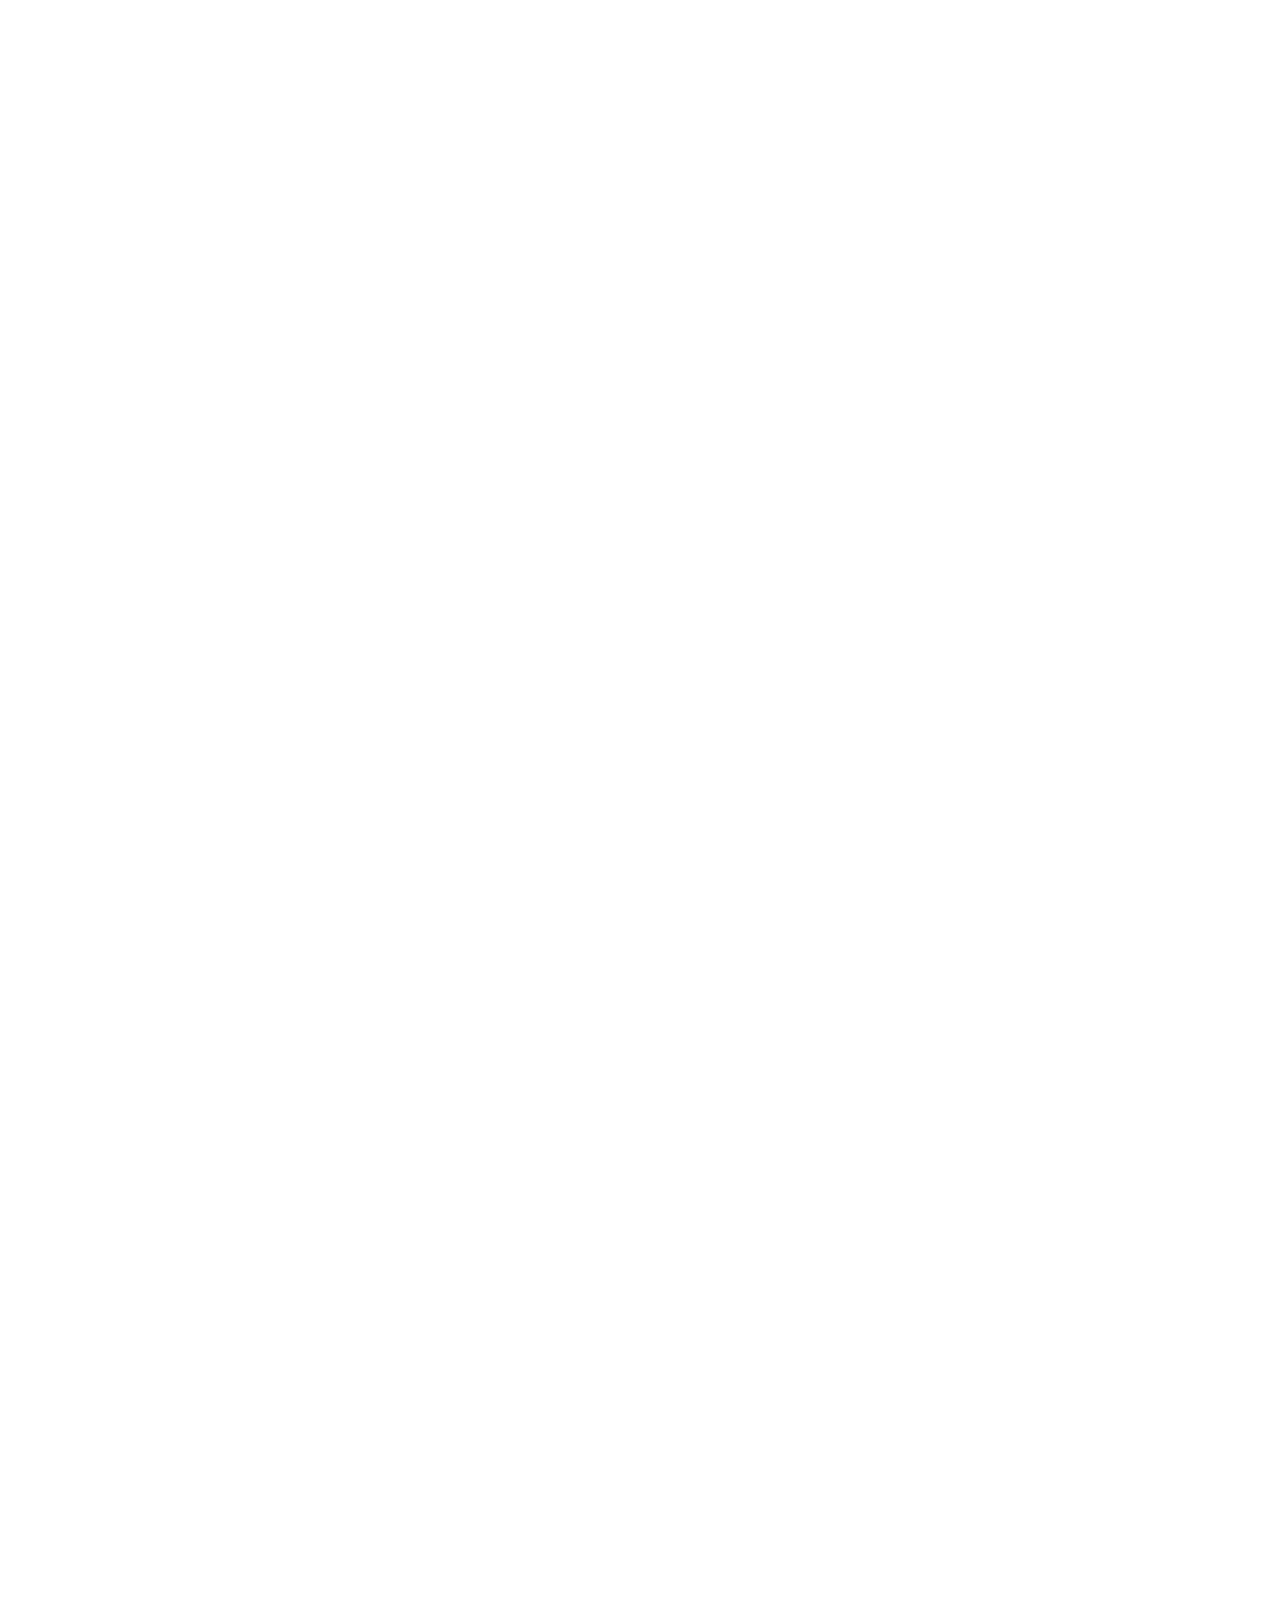
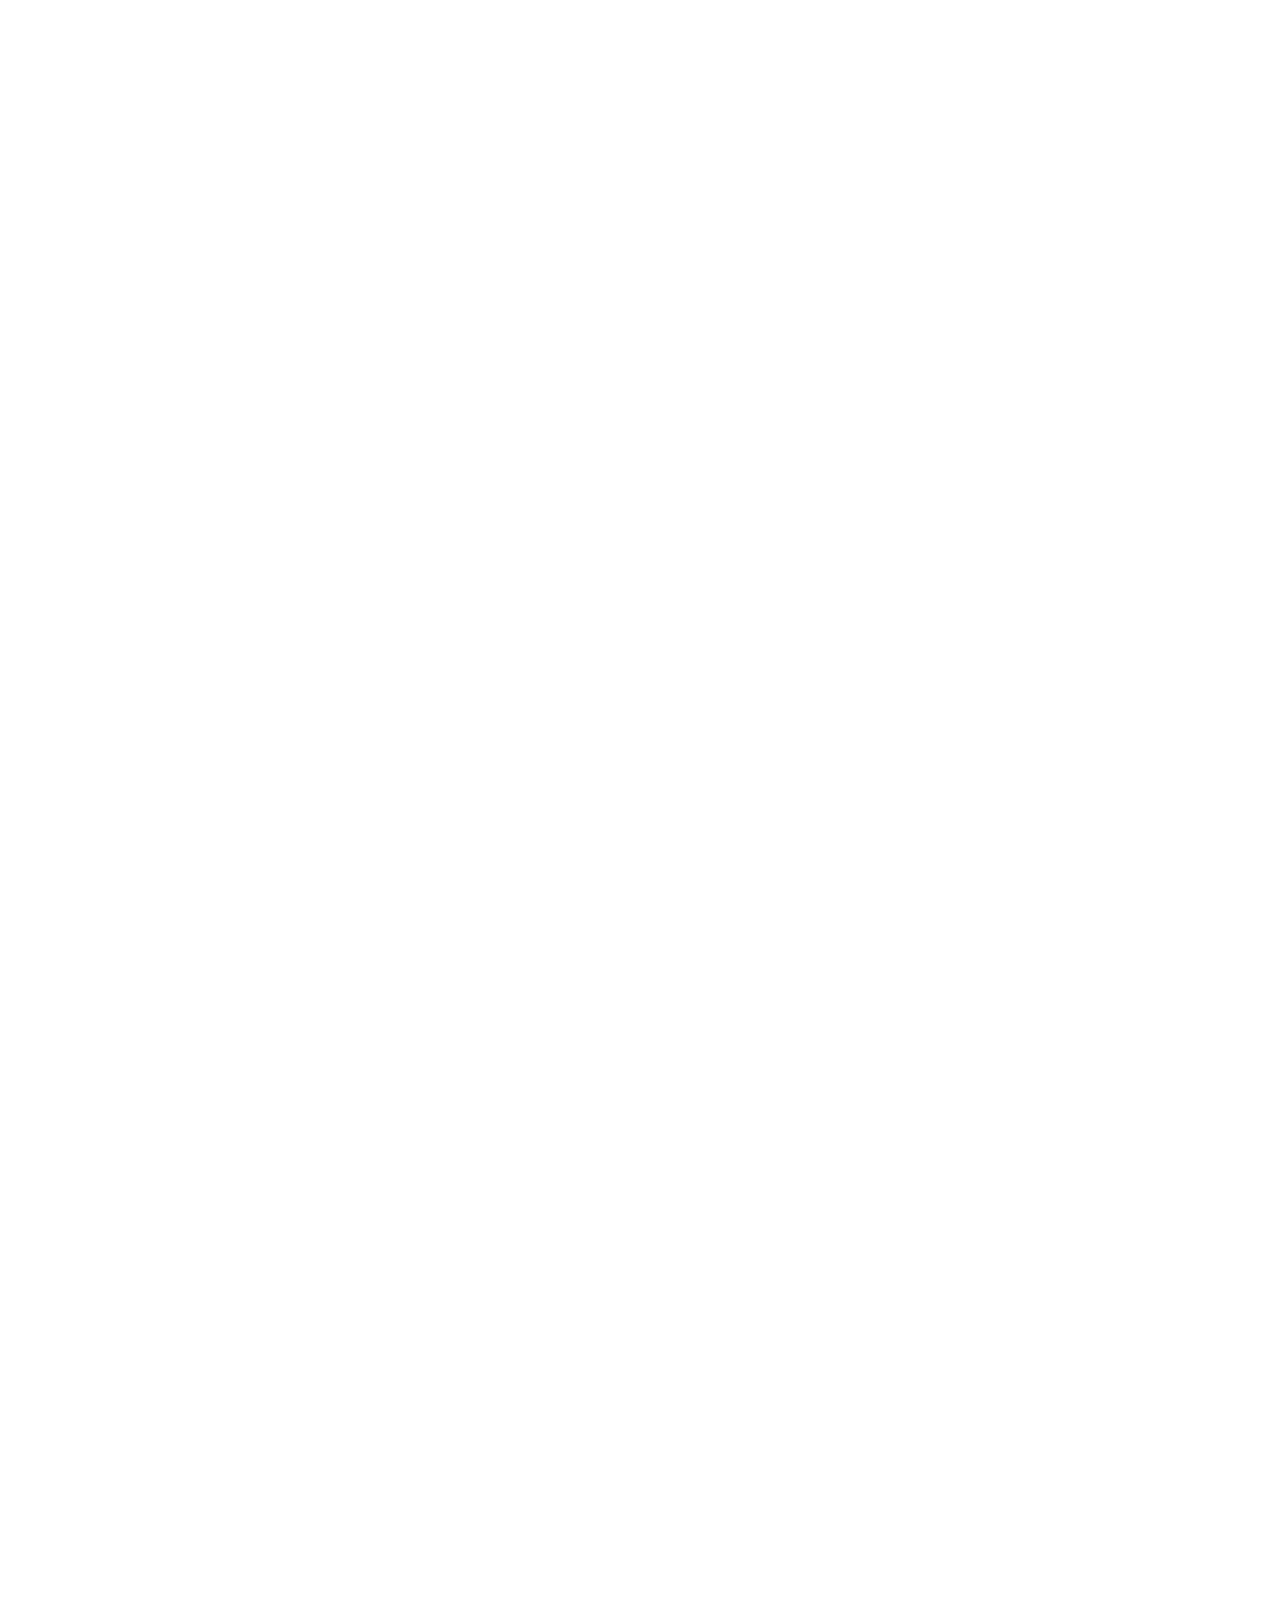
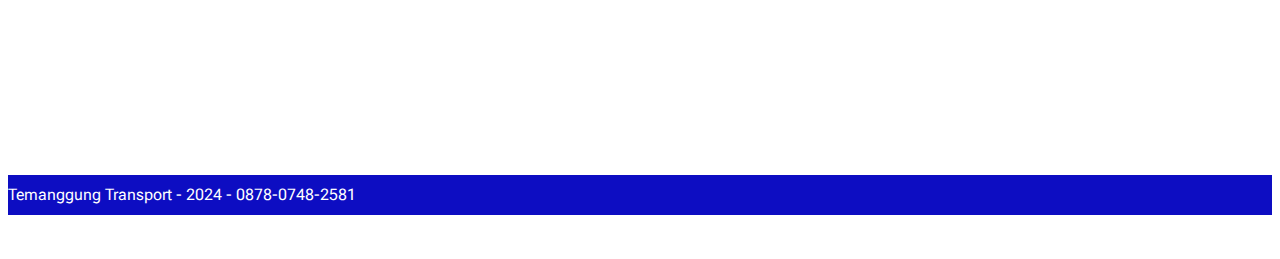
<file: sewahiacetemanggunglampung.html>
<!doctype html>
<html lang="en">
  <head>
    <meta charset="utf-8">
    <meta name="description" content="0878-0748-2581 - SEWA HIACE di Temanggung untuk tujuan ke berbagai kota. Sewa HIACE Temanggung
    untuk wisata, mantenan, kunjungan kerja, antar jemput, dan berbagai macam lainnya. Paket Harga Sewa Mobil & HIACE Temanggung.">
    <meta name="keywords" content="Sewa HIACE Temanggung, Sewa Mobil Temanggung, Sewa HIACE Premio Temanggung, Paket Wisata Temanggung">
    <meta name="viewport" content="width=device-width, initial-scale=1">
    <link rel="apple-touch-icon" sizes="180x180" href="/plugin/gambar/favicon/apple-touch-icon.png">
    <link rel="icon" type="image/png" sizes="32x32" href="/plugin/gambar/favicon/favicon-32x32.png">
    <link rel="icon" type="image/png" sizes="16x16" href="/plugin/gambar/favicon/favicon-16x16.png">
    <title>0878-0748-2581 Sewa HIACE Temanggung by Temanggung Transport - Liburan Terus</title>
    <link href="https://cdn.jsdelivr.net/npm/bootstrap@5.3.2/dist/css/bootstrap.min.css" rel="stylesheet" integrity="sha384-T3c6CoIi6uLrA9TneNEoa7RxnatzjcDSCmG1MXxSR1GAsXEV/Dwwykc2MPK8M2HN" crossorigin="anonymous">
    <link rel="preconnect" href="https://fonts.googleapis.com">
    <link rel="preconnect" href="https://fonts.gstatic.com" crossorigin>
    <link href="https://fonts.googleapis.com/css2?family=Roboto+Flex:opsz,wght@8..144,300;8..144,400;8..144,700&display=swap" rel="stylesheet">
    <link rel="stylesheet" href="https://cdn.jsdelivr.net/npm/bootstrap-icons@1.11.3/font/bootstrap-icons.min.css">
    <link href="https://unpkg.com/aos@2.3.1/dist/aos.css" rel="stylesheet">
    <link rel="stylesheet" href="style/style.css">
</head>
  <body>
    <nav class="navbar navbar-expand-lg bg-body-tertiary fixed-top">
      <div class="container">
        <a class="navbar-brand" target="_blank" 
        href="https://api.whatsapp.com/send?phone=6287807482581&text=Hallo Temanggung Transport Saya mau Sewa HIACE Temanggung">0878-0748-2581</a>
        <button class="navbar-toggler" type="button" data-bs-toggle="collapse" data-bs-target="#navbarSupportedContent" aria-controls="navbarSupportedContent" aria-expanded="false" aria-label="Toggle navigation">
          <span class="navbar-toggler-icon"></span>
        </button>
        <div class="collapse navbar-collapse" id="navbarSupportedContent">
          <ul class="navbar-nav ms-auto mb-2 mb-lg-0">
            <li class="nav-item">
              <a class="nav-link" aria-current="page" href="index.html">Beranda</a>
            </li>
            <li class="nav-item">
              <a class="nav-link" target="_blank" href="https://www.instagram.com/temanggung_transport/">Galeri</a>
            </li>
            <li class="nav-item dropdown">
              <a class="nav-link active dropdown-toggle" href="#" role="button" data-bs-toggle="dropdown" aria-expanded="false">
                Daftar Harga
              </a>
              <ul class="dropdown-menu">
                <li><a class="dropdown-item" href="sewahiacetemanggungjogja.html">Jogja</a></li>
                <li><a class="dropdown-item" href="sewahiacetemanggungdieng.html">Dieng</a></li>
                <li><a class="dropdown-item" href="sewahiacetemanggungjakarta.html">Jakarta</a></li>
                <li><a class="dropdown-item" href="sewahiacetemanggungmalang.html">Malang</a></li>
                <li><a class="dropdown-item" href="sewahiacetemanggungbali.html">Bali</a></li>
                <li><a class="dropdown-item" href="sewahiacetemanggungpacitan.html">Pacitan</a></li>
                <li><a class="dropdown-item" href="sewahiacetemanggunglampung.html">Lampung (aktif)</a></li>
              </ul>
            </li>
            <li class="nav-item">
              <a class="nav-link" target="_blank" href="temuikami.html">Temui Kami</a>
            </li>
            <li>
              <a href="https://api.whatsapp.com/send?phone=6287807482581&text=Hallo Temanggung Transport, Saya mau Sewa HIACE Temanggung" target="_blank" rel="noopener noreferrer">
              <button type="button" class="btn btn-primary pesan-navbar"> WhatsApp</button>
              </a>
            </li>
        </div>
      </div>
    </nav>

    <div class="judul text-center" data-aos="fade-up" data-aos-duration="1000">
        <h1>Sewa HIACE Temanggung</h1>
      <H2>Temanggung Transport</H2>
      <h4>Liburan Dulu - Liburan Terus</h3>
        <button class="btn btn-primary pesan"><a href="
          https://api.whatsapp.com/send?phone=6287807482581&text=Hallo Temanggung Transport, Saya mau Sewa HIACE Temanggung
          " rel="noopener noreferrer">Whatsapp Sekarang</a></button>
    </div>

    <nav aria-label="breadcrumb" class="container alamat" data-aos="fade-up" data-aos-duration="2000">
      <ol class="breadcrumb">
        <li class="breadcrumb-item text-decoration"><a class="nav-link" href="index.html">Beranda</a></li>
        <li class="breadcrumb-item active" aria-current="page">Harga Lampung</li>
      </ol>
    </nav>

    <div class="paket-harga container">
      <div class="paket-harga-judul text-center" data-aos="fade-up" data-aos-duration="1000">
        <h2>Paket Harga Sewa HIACE Temanggung</h2>
        <h3>Temanggung Transport</h3>
        <p>Tujuan Bandar Lampung</p>
      </div>
      <div class="paket-harga-content row justify-content-center">
        <div class="col-lg-3 col-md-6 col-10" data-aos="fade-up" data-aos-duration="1000">
          <div class="card paket-harga-item text-center">
            <h3 class="text-center">Ke Lampung</h3>
              <img class="img-fluid mb-1" src="plugin/gambar/commuter.png" alt="Sewa HIACE Temanggung" srcset="">
              <p class="text-start">Hiace Commuter 15 Seats</p>
              <h4 class="mb-3">Rp 11.495.000,-<span>/All In</span></h4>
              <ul>
                <li>MOBIL DRIVER BBM</li>
                <li>5 Hari Trip</li>
                <li>Full Tol Bawen - Lampung</li>
                <li>Kapal Ferry Executive PP</li>
                <li class="na">Parkir + Makan Driver</li>
                <li class="na">Inap Driver</li>
              </ul>
              <hr>
              <p class="dua">6 Hari Trip</p>
              <p class="harga-dua">Rp 12.695.000,-</p>
              <div class="pesan-sekarang-mobil text-center">
                <button class="btn btn-pesan">
                  <a class="text-decoration" href="
                  https://api.whatsapp.com/send?phone=6287807482581&text=Hallo Temanggung Transport, 
                      Saya mau Sewa HIACE Commuter tujuan Lampung 5 Hari Rp 11.495k Paket All In
                  " target="_blank" rel="noopener noreferrer">WhatsApp Sekarang</a>
                </button>
              </div>
          </div>
        </div>

        <div class="col-lg-3 col-md-6 col-10" data-aos="fade-up" data-aos-duration="1500">
          <div class="card paket-harga-item best-a text-center">
            <h3 class="text-center">Ke Lampung</h3>
              <img class="img-fluid mb-1" src="plugin/gambar/commuter.png" alt="Sewa HIACE Temanggung" srcset="">
              <p class="text-start">Hiace Commuter 15 Seats</p>
              <h4 class="best mb-3">Rp 12.695.000,-<span>/Lengkap</span></h4>
              <ul>
                <li>MOBIL DRIVER BBM</li>
                <li>5 Hari Trip</li>
                <li>Full Tol Bawen - Lampung</li>
                <li>Kapal Ferry Executive PP</li>
                <li>Parkir + Makan Driver</li>
                <li class="na">Inap Driver</li>
              </ul>
              <hr>
              <p class="dua">6 Hari Trip</p>
              <p class="harga-dua">Rp 13.495.000,-</p>
              <div class="pesan-sekarang-mobil text-center">
                <button class="btn btn-pesan pesan-best">
                  <a class="text-decoration" href="
                  https://api.whatsapp.com/send?phone=6287807482581&text=Hallo Temanggung Transport, 
                      Saya mau Sewa HIACE Commuter tujuan Lampung 5 Hari Rp 12.695k Paket Lengkap
                  " target="_blank" rel="noopener noreferrer">WhatsApp Sekarang</a>
                </button>
              </div>
          </div>
        </div>

        <div class="col-lg-3 col-md-6 col-10" data-aos="fade-up" data-aos-duration="2000">
          <div class="card paket-harga-item text-center">
            <h3 class="text-center">Ke Lampung</h3>
              <img class="img-fluid mb-1" src="plugin/gambar/commuter.png" alt="Sewa HIACE Temanggung" srcset="">
              <p class="text-start">Hiace Commuter 15 Seats</p>
              <h4 class="mb-3">Rp 13.695.000,-<span>/Spesial</span></h4>
              <ul>
                <li>MOBIL DRIVER BBM</li>
                <li>5 Hari Trip</li>
                <li>Full Tol Bawen - Lampung</li>
                <li>Kapal Ferry Executive PP</li>
                <li>Parkir + Makan Driver</li>
                <li>Inap Driver</li>
              </ul>
              <hr>
              <p class="dua">6 Hari Trip</p>
              <p class="harga-dua">Rp 14.945.000,-</p>
              <div class="pesan-sekarang-mobil text-center">
                <button class="btn btn-pesan">
                  <a class="text-decoration" href="
                  https://api.whatsapp.com/send?phone=6287807482581&text=Hallo Temanggung Transport, 
                      Saya mau Sewa HIACE Commuter tujuan Lampung 5 Hari Rp 13.695k Paket Spesial
                  " target="_blank" rel="noopener noreferrer">WhatsApp Sekarang</a>
                </button>
              </div>
          </div>
        </div>

        <div class="col-lg-3 col-md-6 col-10" data-aos="fade-up" data-aos-duration="2500">
          <div class="card paket-harga-item text-center">
            <h3 class="text-center">Ke Lampung</h3>
              <img class="img-fluid mb-1" src="plugin/gambar/premio.png" alt="Sewa HIACE Temanggung" srcset="">
              <p class="text-start">Hiace Premio 13 Seats</p>
              <h4 class="mb-3">Rp 12.795.000,-<span>/All In</span></h4>
              <ul>
                <li>MOBIL DRIVER BBM</li>
                <li>5 Hari Trip</li>
                <li>Full Tol Bawen - Lampung</li>
                <li>Kapal Ferry Executive PP</li>
                <li class="na">Parkir + Makan Driver</li>
                <li class="na">Inap Driver</li>
              </ul>
              <hr>
              <p class="dua">6 Hari Trip</p>
              <p class="harga-dua">Rp 14.295.000,-</p>
              <div class="pesan-sekarang-mobil text-center">
                <button class="btn btn-pesan">
                  <a class="text-decoration" href="
                  https://api.whatsapp.com/send?phone=6287807482581&text=Hallo Temanggung Transport, 
                      Saya mau Sewa HIACE Premio tujuan Lampung 5 Hari Rp 12.795k All In
                  " target="_blank" rel="noopener noreferrer">WhatsApp Sekarang</a>
                </button>
              </div>
          </div>
        </div>

        <div class="col-lg-3 col-md-6 col-10" data-aos="fade-up" data-aos-duration="1000">
          <div class="card paket-harga-item best-a text-center">
            <h3 class="text-center">Ke Lampung</h3>
              <img class="img-fluid mb-1" src="plugin/gambar/premio.png" alt="Sewa HIACE Temanggung" srcset="">
              <p class="text-start">Hiace Premio 13 Seats</p>
              <h4 class="best mb-3">Rp 13.495.000,-<span>/Lengkap</span></h4>
              <ul>
                <li>MOBIL DRIVER BBM</li>
                <li>5 Hari Trip</li>
                <li>Full Tol Bawen - Lampung</li>
                <li>Kapal Ferry Executive PP</li>
                <li>Parkir + Makan Driver</li>
                <li class="na">Inap Driver</li>
              </ul>
              <hr>
              <p class="dua">6 Hari Trip</p>
              <p class="harga-dua">Rp 15.145.000,-</p>
              <div class="pesan-sekarang-mobil text-center">
                <button class="btn btn-pesan pesan-best">
                  <a class="text-decoration" href="
                  https://api.whatsapp.com/send?phone=6287807482581&text=Hallo Temanggung Transport, 
                      Saya mau Sewa HIACE Premio tujuan Lampung 5 Hari Rp 13.495k Paket Lengkap
                  " target="_blank" rel="noopener noreferrer">WhatsApp Sekarang</a>
                </button>
              </div>
          </div>
        </div>

        <div class="col-lg-3 col-md-6 col-10" data-aos="fade-up" data-aos-duration="1500">
          <div class="card paket-harga-item text-center">
            <h3 class="text-center">Ke Lampung</h3>
              <img class="img-fluid mb-1" src="plugin/gambar/premio.png" alt="Sewa HIACE Temanggung" srcset="">
              <p class="text-start">Hiace Premio 13 Seats</p>
              <h4 class="mb-3">Rp 14.495.000,-<span>/Spesial</span></h4>
              <ul>
                <li>MOBIL DRIVER BBM</li>
                <li>5 Hari Trip</li>
                <li>Full Tol Bawen - Lampung</li>
                <li>Kapal Ferry Executive PP</li>
                <li>Parkir + Makan Driver</li>
                <li>Inap Driver</li>
              </ul>
              <hr>
              <p class="dua">6 Hari Trip</p>
              <p class="harga-dua">Rp 15.695.000,-</p>
              <div class="pesan-sekarang-mobil text-center">
                <button class="btn btn-pesan">
                  <a class="text-decoration" href="
                  https://api.whatsapp.com/send?phone=6287807482581&text=Hallo Temanggung Transport, 
                      Saya mau Sewa HIACE Premio tujuan Lampung 5 Hari Rp 14.495k Paket Spesial
                  " target="_blank" rel="noopener noreferrer">WhatsApp Sekarang</a>
                </button>
              </div>
          </div>
        </div>

        <div class="col-lg-3 col-md-6 col-10" data-aos="fade-up" data-aos-duration="2000">
          <div class="card paket-harga-item text-center">
            <h3 class="text-center">Ke Lampung</h3>
              <img class="img-fluid mb-1" src="plugin/gambar/elf.png" alt="Sewa HIACE Temanggung" srcset="">
              <p class="text-start">ELF Long 18 Seats</p>
              <h4 class="mb-3">Rp 13.495.000,-<span>/All In</span></h4>
              <ul>
                <li>MOBIL DRIVER BBM</li>
                <li>5 Hari Trip</li>
                <li>Full Tol Bawen - Lampung</li>
                <li>Kapal Ferry Executive PP</li>
                <li class="na">Parkir + Makan Driver</li>
                <li class="na">Inap Driver</li>
              </ul>
              <hr>
              <p class="dua">6 Hari Trip</p>
              <p class="harga-dua">Rp 14.795.000,-</p>
              <div class="pesan-sekarang-mobil text-center">
                <button class="btn btn-pesan">
                  <a class="text-decoration" href="
                  https://api.whatsapp.com/send?phone=6287807482581&text=Hallo Temanggung Transport, 
                      Saya mau Sewa ELF Long tujuan Lampung 5 Hari Rp 13.495k Paket All In
                  " target="_blank" rel="noopener noreferrer">WhatsApp Sekarang</a>
                </button>
              </div>
          </div>
        </div>

        <div class="col-lg-3 col-md-6 col-10" data-aos="fade-up" data-aos-duration="2500">
          <div class="card paket-harga-item text-center">
            <h3 class="text-center">Ke Lampung</h3>
              <img class="img-fluid mb-1" src="plugin/gambar/elf.png" alt="Sewa HIACE Temanggung" srcset="">
              <p class="text-start">ELF Long 18 seats</p>
              <h4 class="mb-3">Rp 14.195.000,-<span>/Lengkap</span></h4>
              <ul>
                <li>MOBIL DRIVER BBM</li>
                <li>5 Hari Trip</li>
                <li>Full Tol Bawen - Lampung</li>
                <li>Kapal Ferry Executive PP</li>
                <li>Parkir + Makan Driver</li>
                <li class="na">Inap Driver</li>
              </ul>
              <hr>
              <p class="dua">6 Hari Trip</p>
              <p class="harga-dua">Rp 15.645.000,-</p>
              <div class="pesan-sekarang-mobil text-center">
                <button class="btn btn-pesan">
                  <a class="text-decoration" href="
                  https://api.whatsapp.com/send?phone=6287807482581&text=Hallo Temanggung Transport, 
                      Saya mau Sewa ELF Long tujuan Lampung 5 Hari Rp 14.195k Paket Lengkap
                  " target="_blank" rel="noopener noreferrer">WhatsApp Sekarang</a>
                </button>
              </div>
              
          </div>
        </div>

      </div>
    </div>

    <div class="pesan-sekarang container-fluid text-center" data-aos="fade-up" data-aos-duration="1000">
      <div class="pesan-sekarang-judul">
        <h2>Sewa HIACE Temanggung</h2>
        <h4>Pesan Sekarang</h4>
        <h4>NOMOR WhatsApp 0878-0748-2581</h4>
        <p>Atau Klik bawah ini</p>
      </div>
      <div class="tombol">
        <button class="btn pesan">
          <a class="text-decoration" href="
          https://api.whatsapp.com/send?phone=6287807482581&text=Hallo Temanggung Transport,
           Saya mau Sewa HIACE Temanggung" target="_blank" rel="noopener noreferrer">WhatsApp Sekarang</a>
        </button>
      </div>
    </div>

    <div class="info-tambahan container-fluid mt-4" data-aos="fade-up" data-aos-duration="2500">
      <div class="container">
        <div class="row">
          <div class="col-lg-3 col-md-6 col-10">
            <div class="content-info-tambahan">
             <h4>Temanggung Transport</h4>
             <h5>Sewa HIACE Temanggung</h5>
              <h6>Kantor Kami</h6>
              <p>G6MF+F32, Jl. Maluku, Potrobangsan, Kec. Magelang Utara, Kota Magelang, Jawa Tengah 56116</p>
              <h6>Garasi Kami</h6>
              <p>Jl. Wonocatur No.454, Wonocatur, Banguntapan, Kec. Banguntapan,
                 Kabupaten Bantul, Daerah Istimewa Yogyakarta 55198</p>
            </div>
          </div>
          <div class="col-lg-3 col-md-6 col-6">
            <div class="content-info-tambahan">
              <h4>Hubungi Kami</h4>
              <h6>Nomor WhatsApp</h6>
              <p>0878-0748-2581</p>
              <h6>Akun Sosial Media</h6>
              <p>Akun Instagram</p>
              <p><a class="link" href="https://www.instagram.com/temanggung_transport/" target="_blank" rel="noopener noreferrer">temanggung_transport</a></p>
              <p><a class="link" href="https://www.instagram.com/rentalhiace_temanggung/" target="_blank" rel="noopener noreferrer">rentalhiace_temanggung</a></p>
            </div>
          </div>
          <div class="col-lg-3 col-md-6 col-6">
            <div class="content-info-tambahan">
             <h4>Daftar Paket Wisata</h4>
             <h5>Sewa HIACE Temanggung</h5>
             <p><a href="sewahiacetemanggungjogja.html" rel="noopener noreferrer">Paket Wisata Jogja</a></p>
             <p><a href="sewahiacetemanggungdieng.html" rel="noopener noreferrer">Paket Wisata Dieng</a></p>
             <p><a href="sewahiacetemanggungmalang.html" rel="noopener noreferrer">Paket Wisata Malang</a></p>
             <p><a href="sewahiacetemanggungbali.html" rel="noopener noreferrer">Paket Wisata Bali</a></p>
             <p><a href="sewahiacetemanggungpacitan.html" rel="noopener noreferrer">Paket Wisata Pacitan</a></p>
             <p><a href="sewahiacetemanggungjakarta.html" rel="noopener noreferrer">Paket Wisata Jakarta</a></p>
            </div>
          </div>
          <div class="col-lg-3 col-md-6 col-6">
            <div class="content-info-tambahan">
             <h4>Liburan Terus</h4>
             <p>Liburan Dulu, <br> Liburan Terus</p>
            </div>
          </div>
        </div>
      </div>
    </div>

   <footer class="text-center">
    <p>Temanggung Transport - 2024 - 0878-0748-2581</p>
   </footer>
      
    <script src="https://cdn.jsdelivr.net/npm/bootstrap@5.3.2/dist/js/bootstrap.bundle.min.js" integrity="sha384-C6RzsynM9kWDrMNeT87bh95OGNyZPhcTNXj1NW7RuBCsyN/o0jlpcV8Qyq46cDfL" crossorigin="anonymous"></script>
    <script src="https://unpkg.com/aos@next/dist/aos.js"></script>
  <script>
    AOS.init();
  </script>
  </body>
</html>
</file>
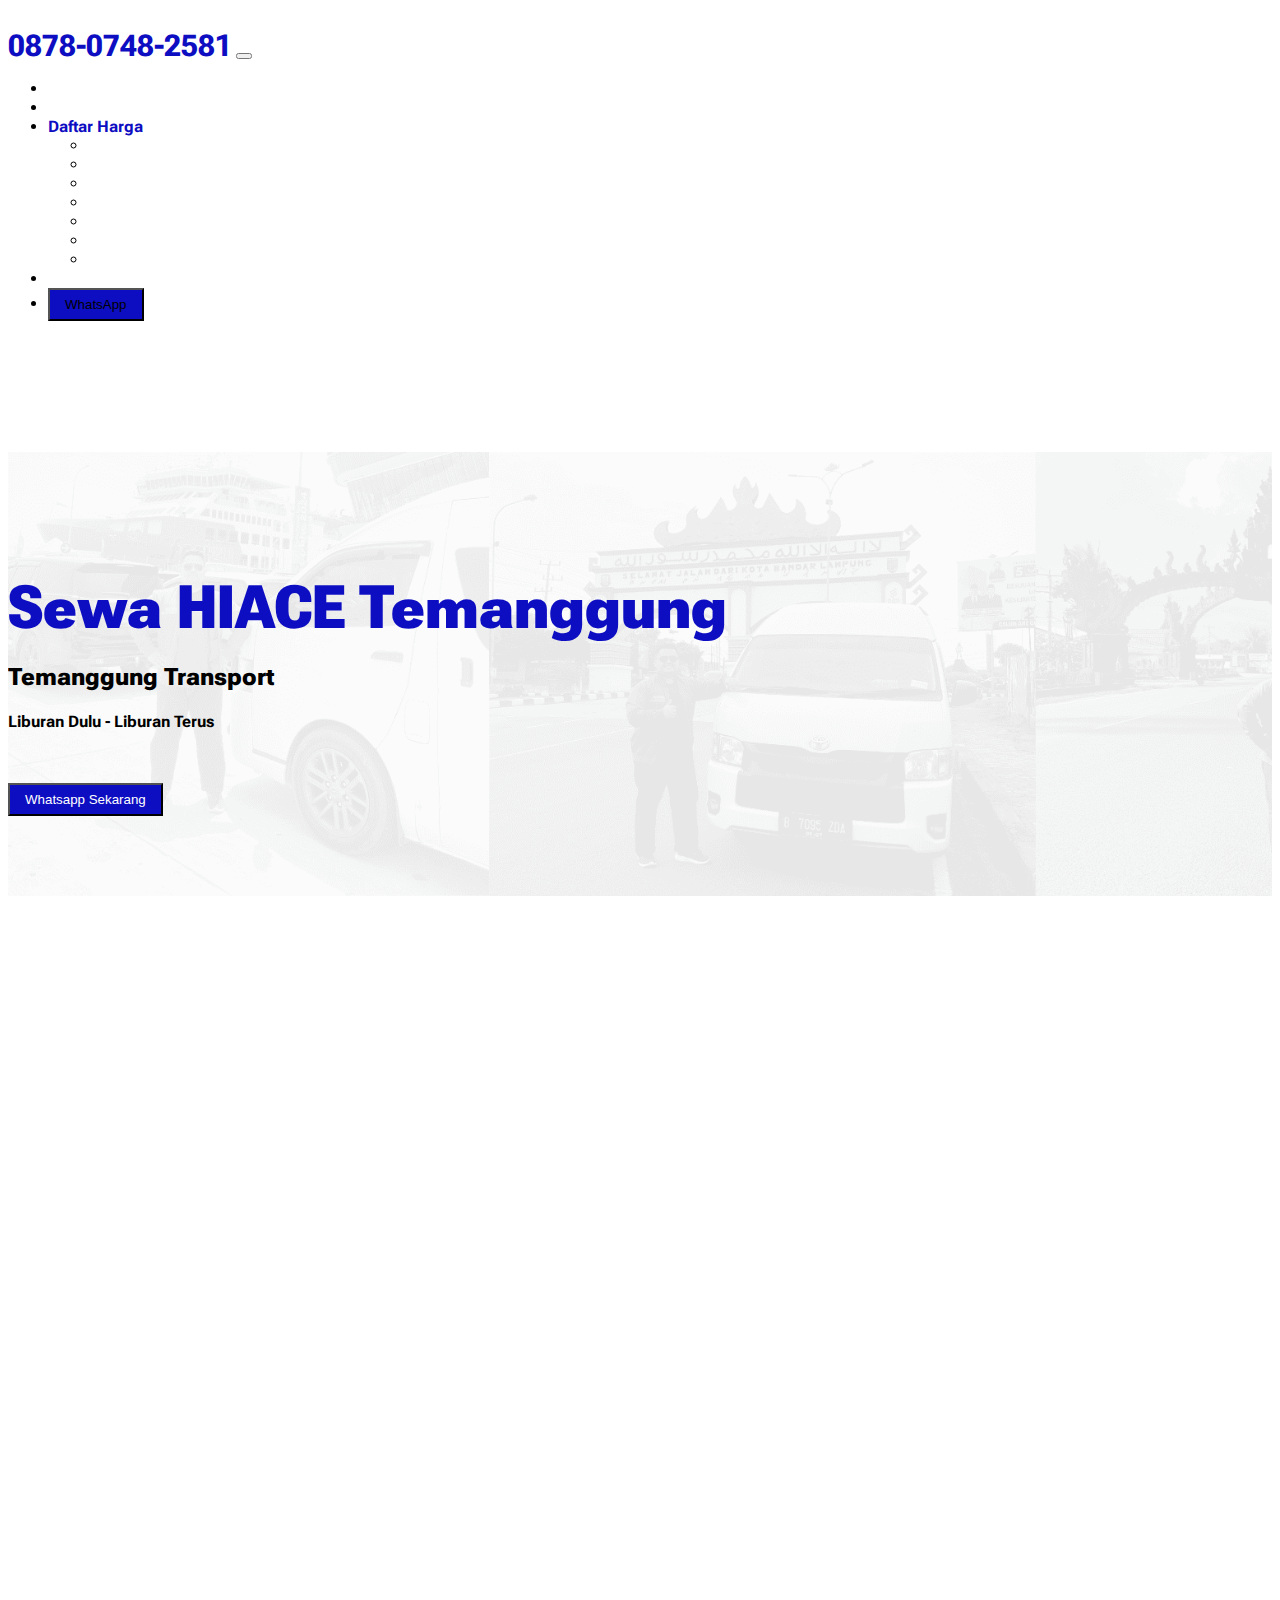
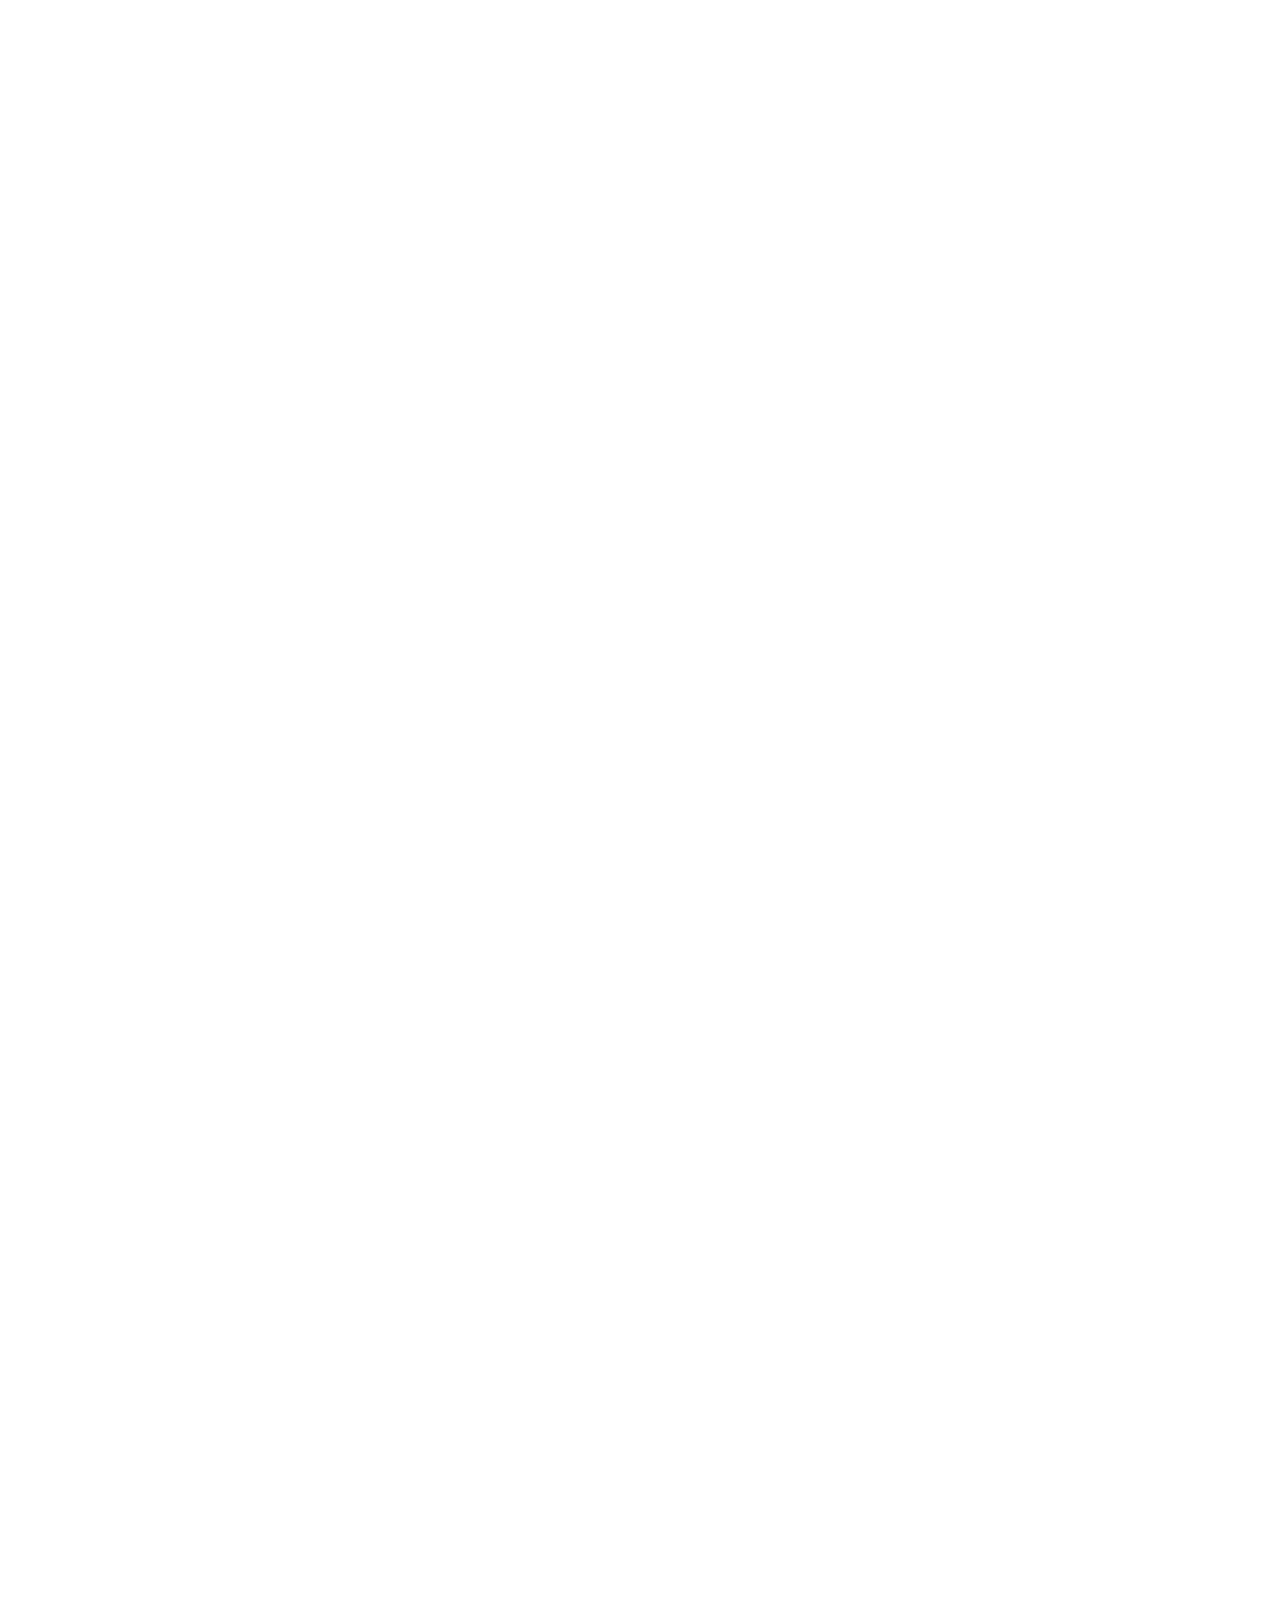
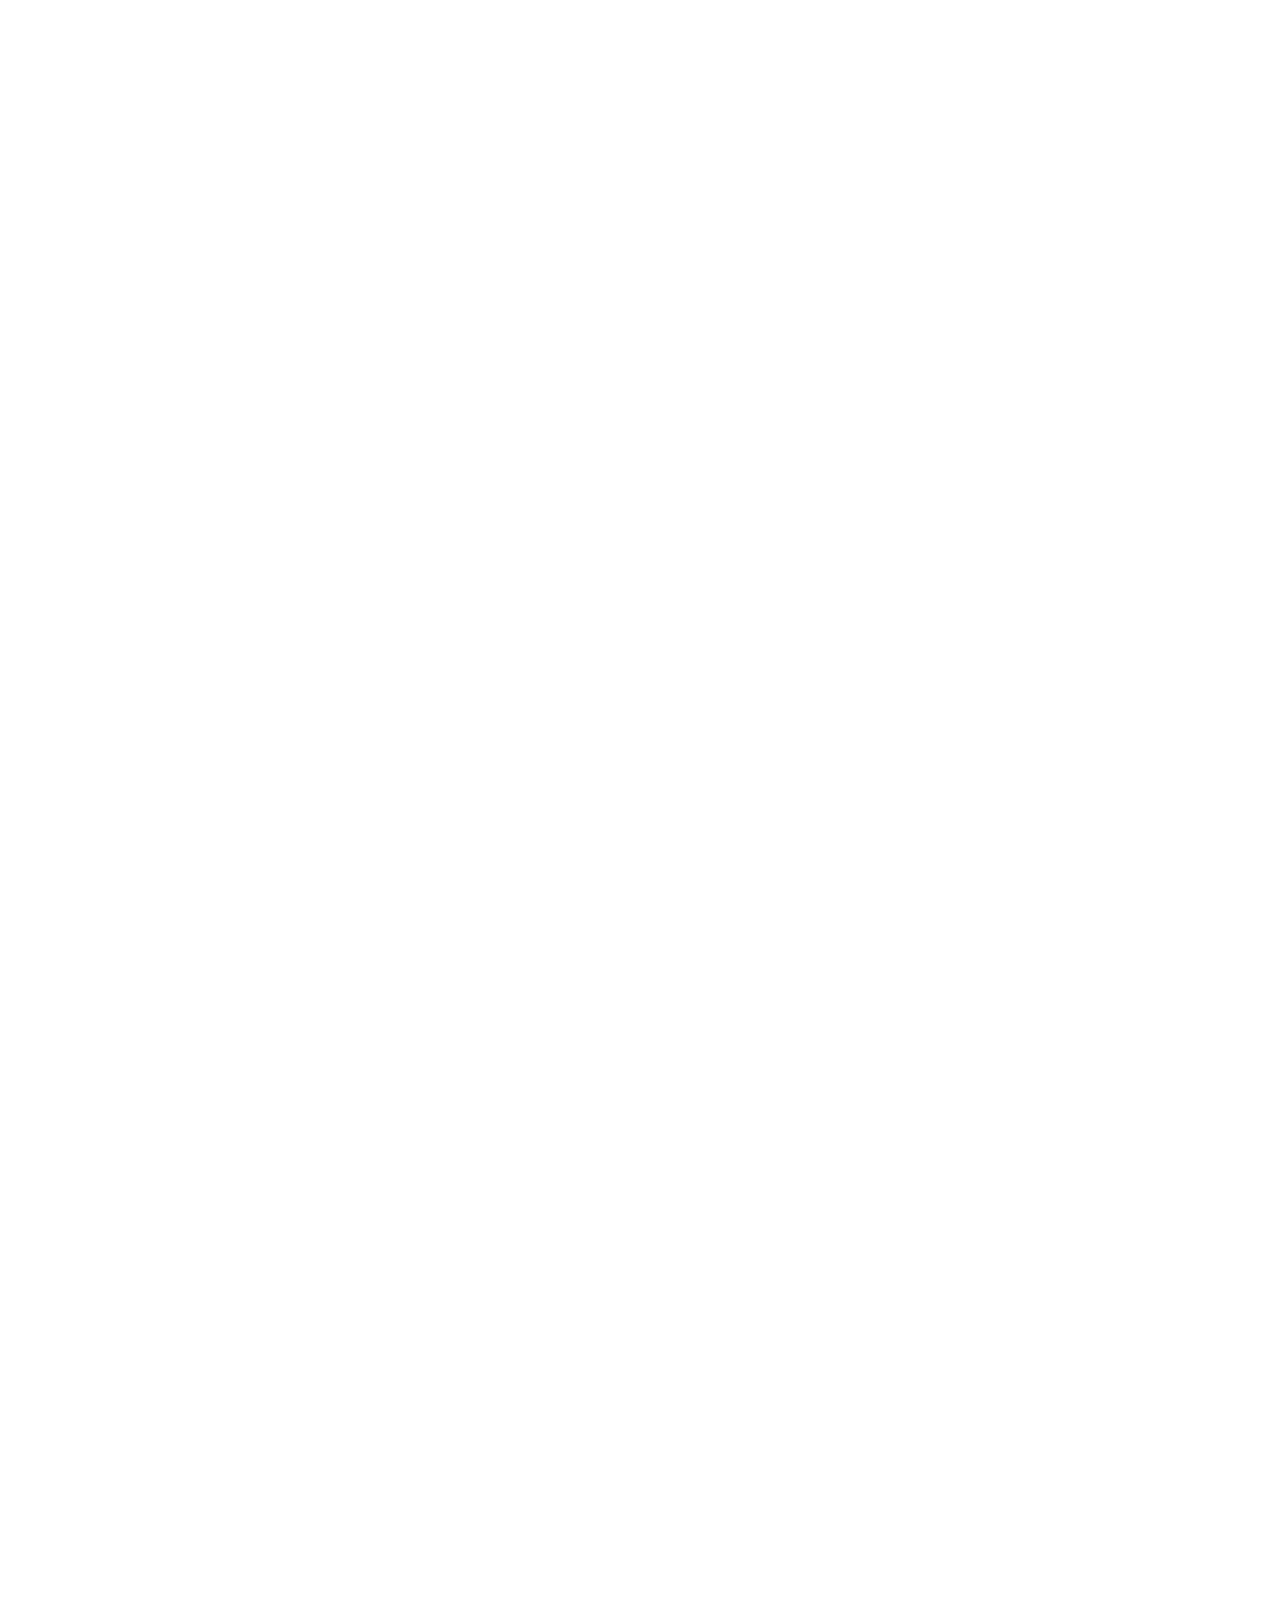
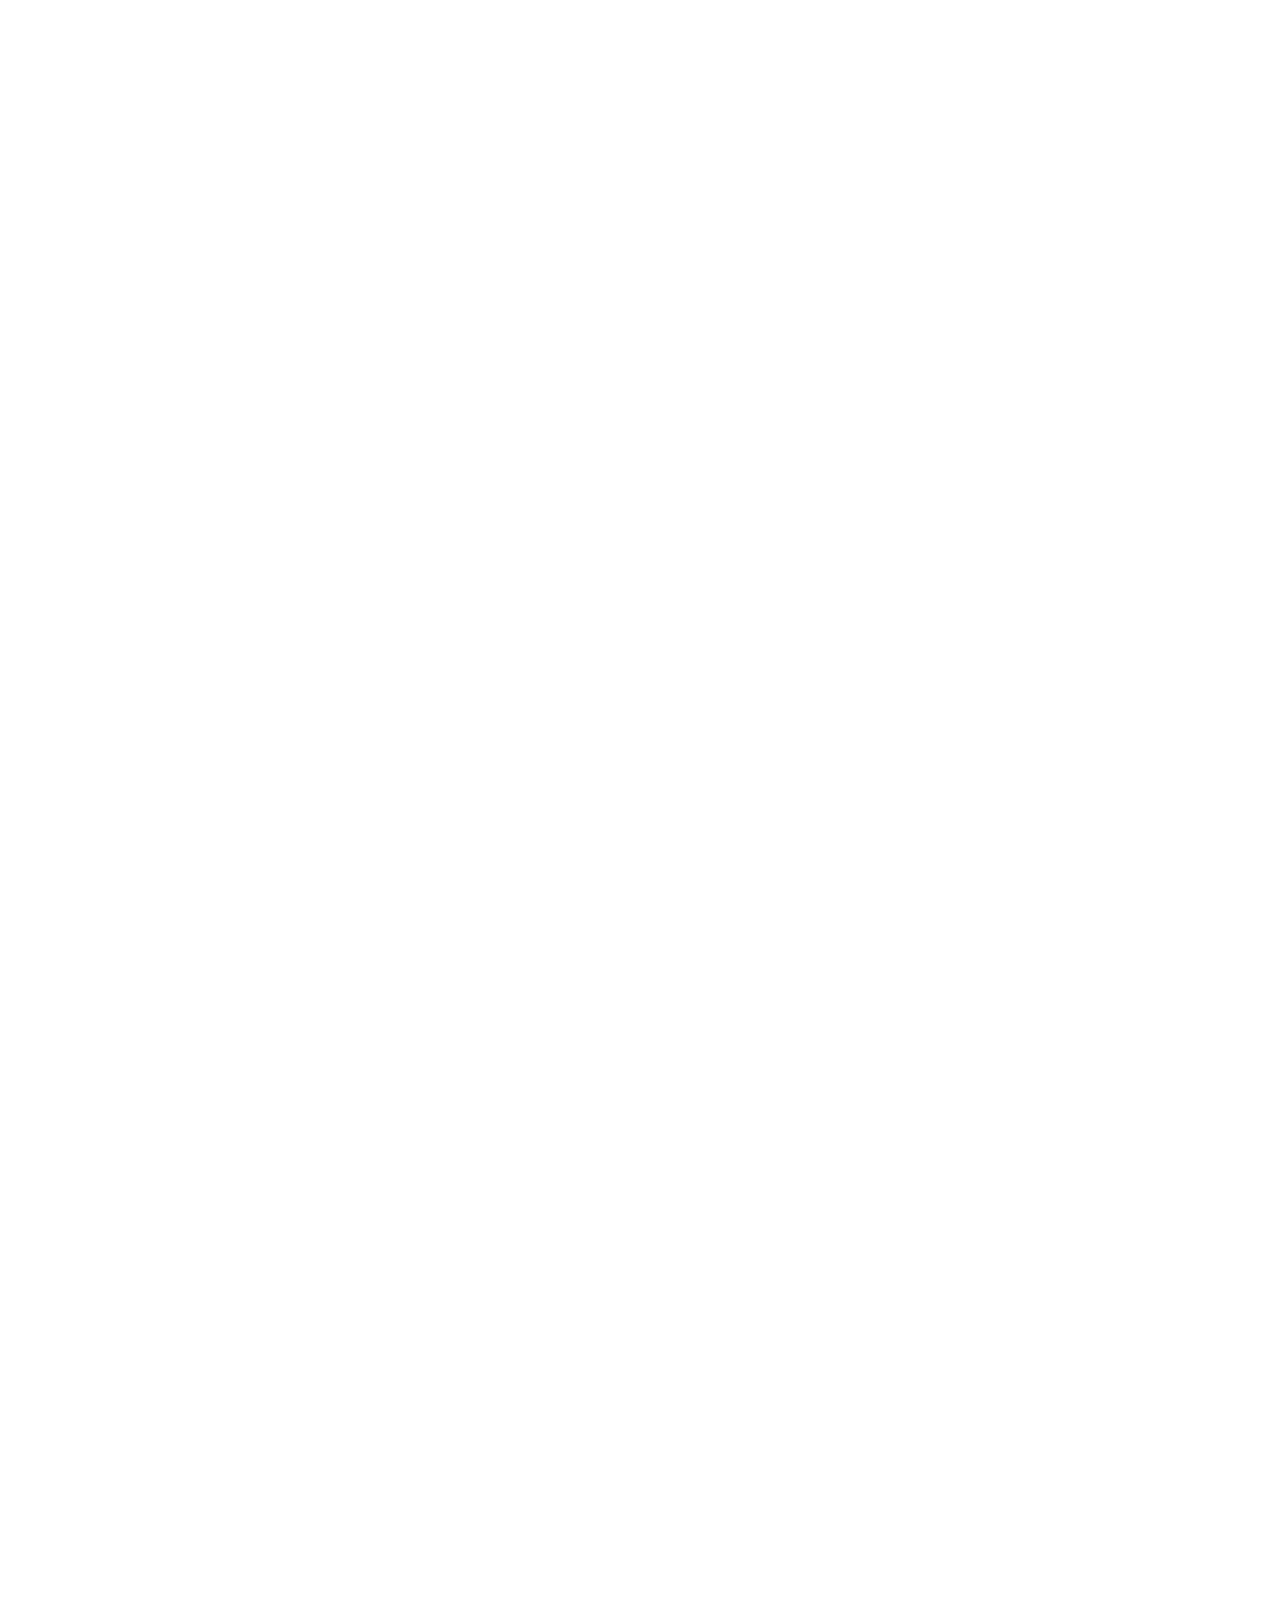
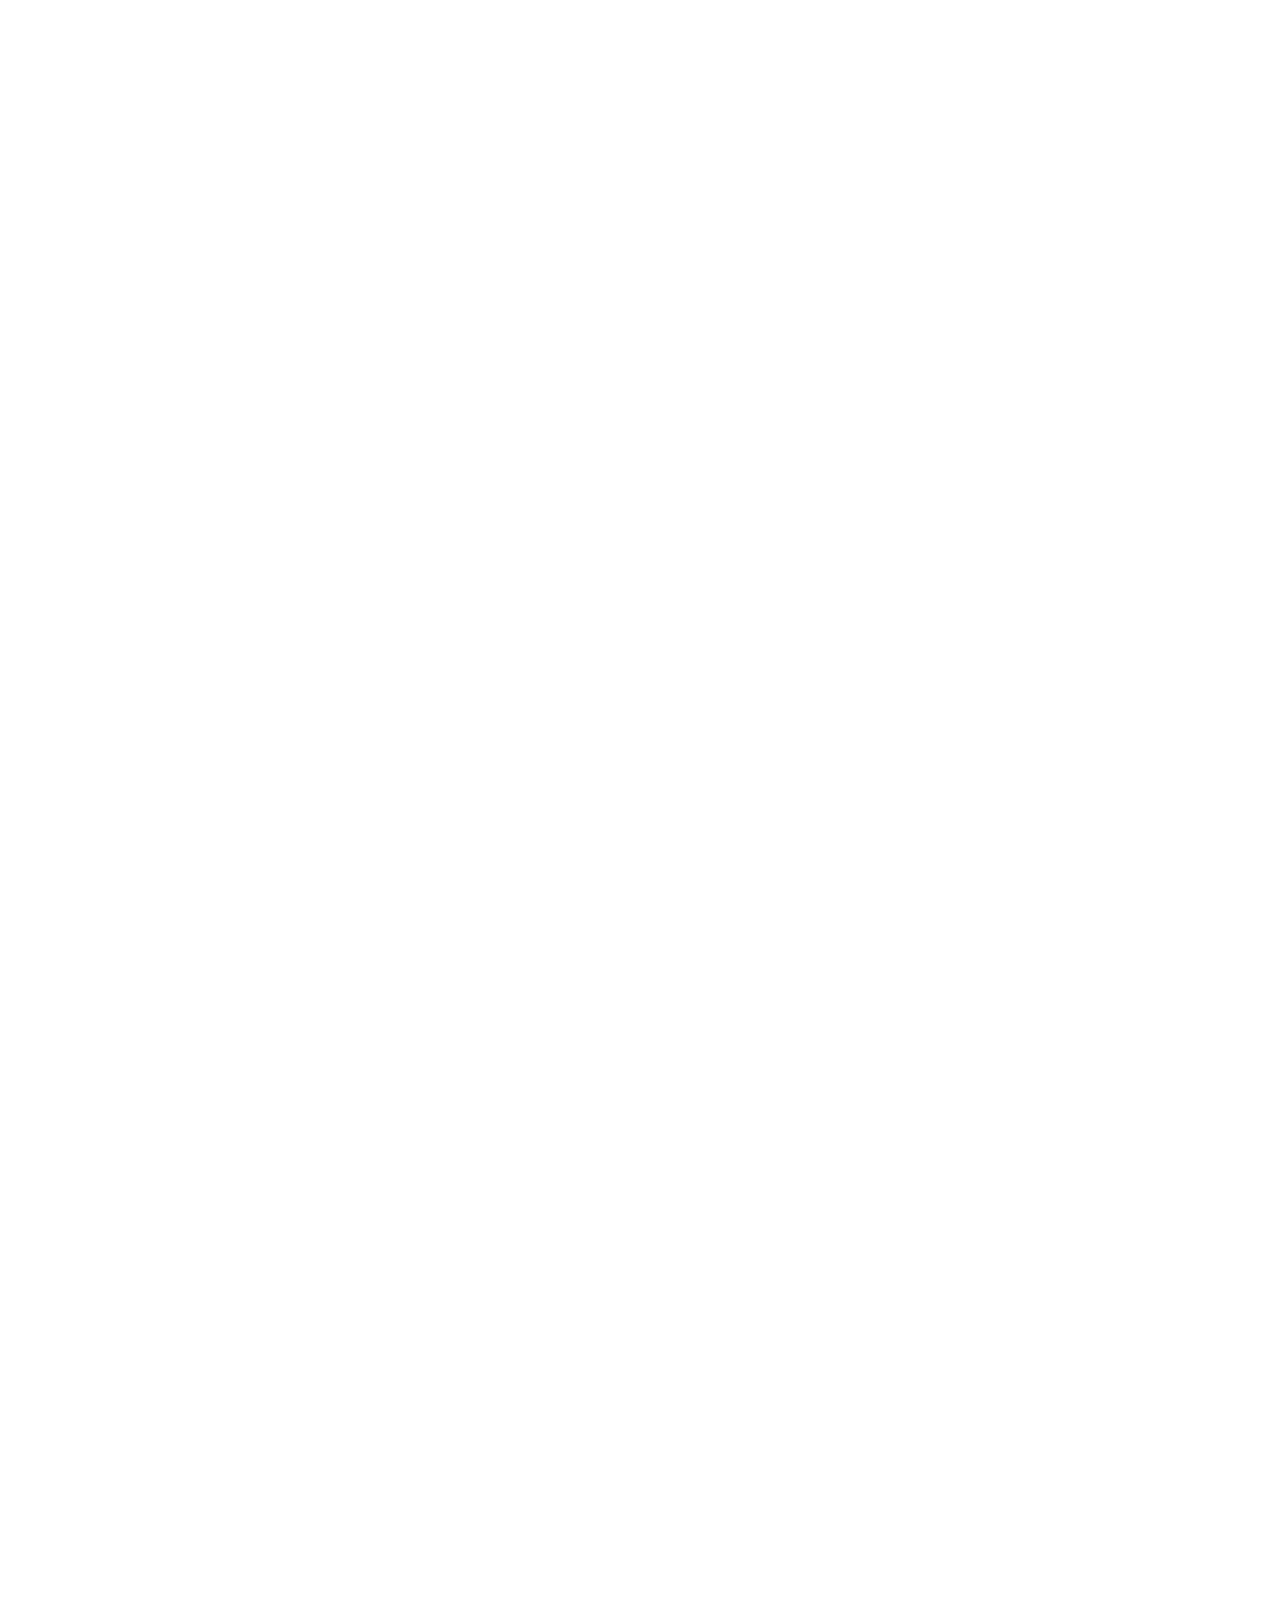
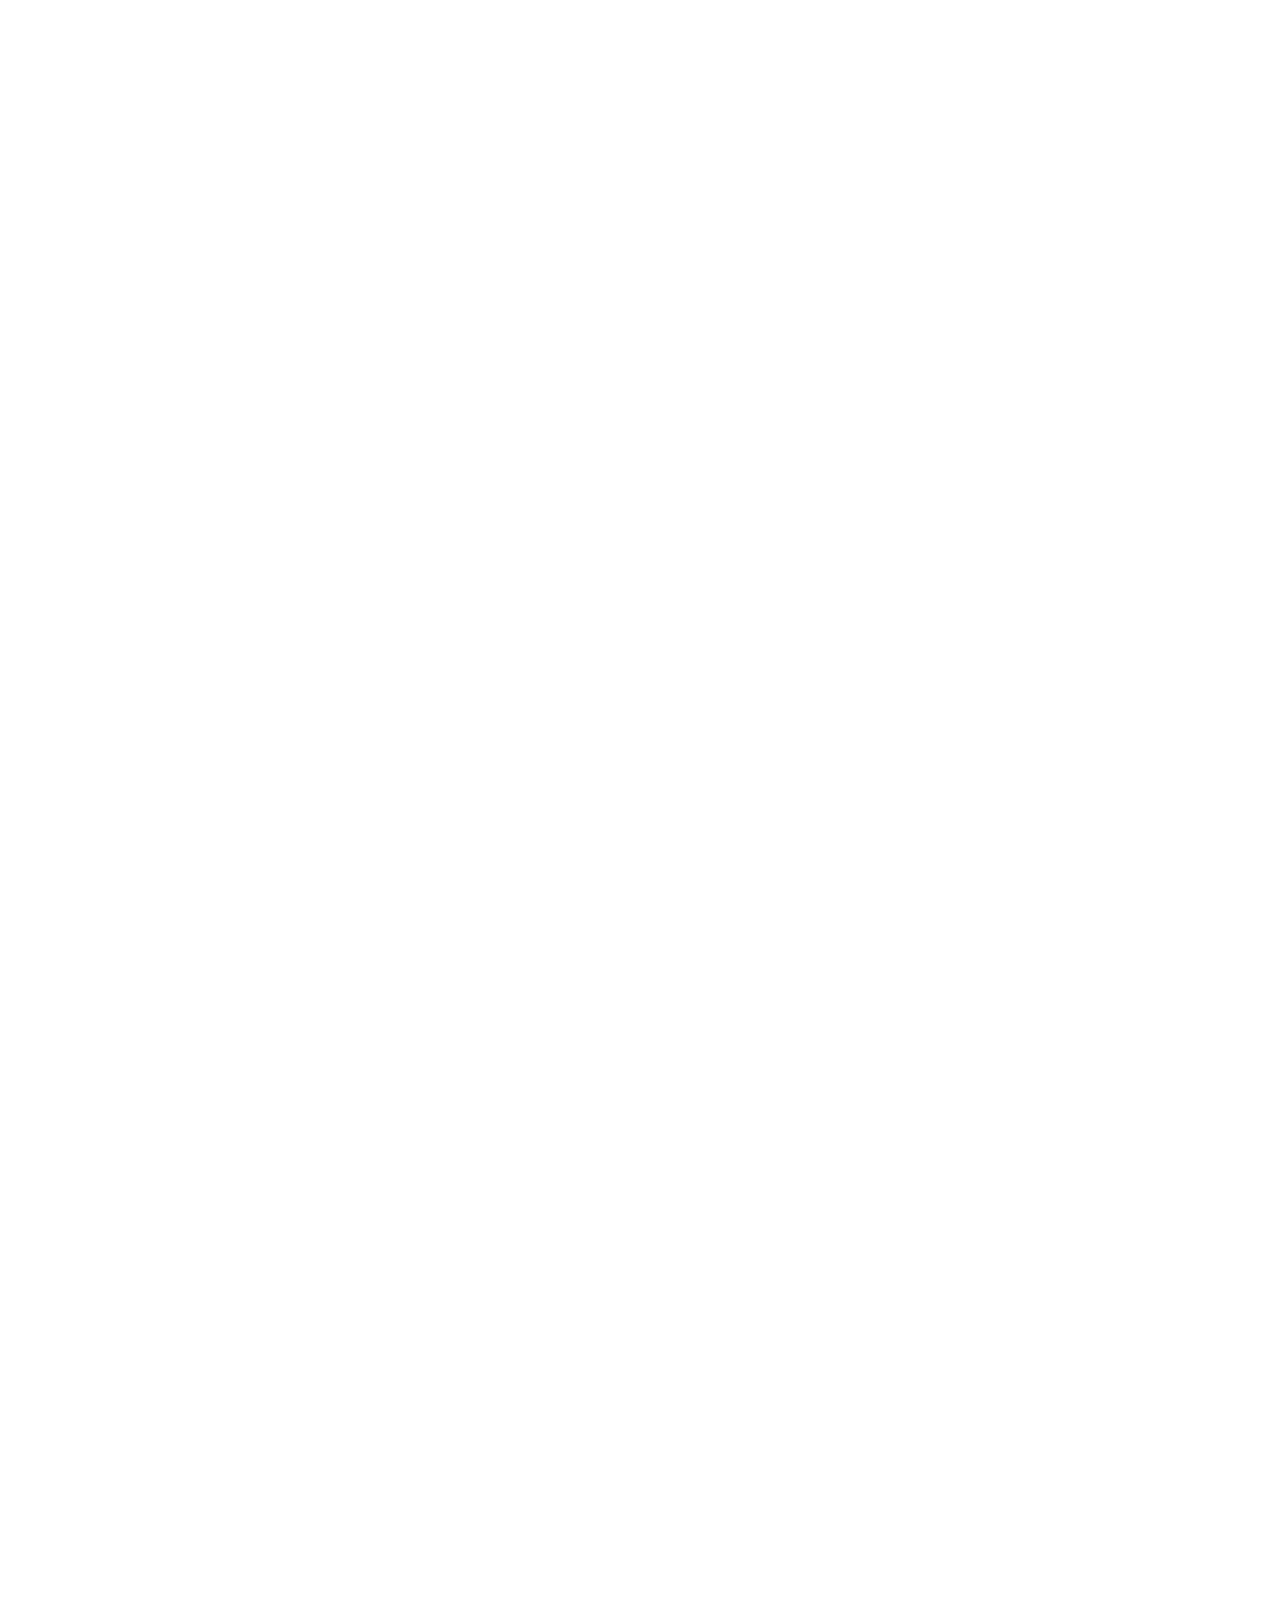
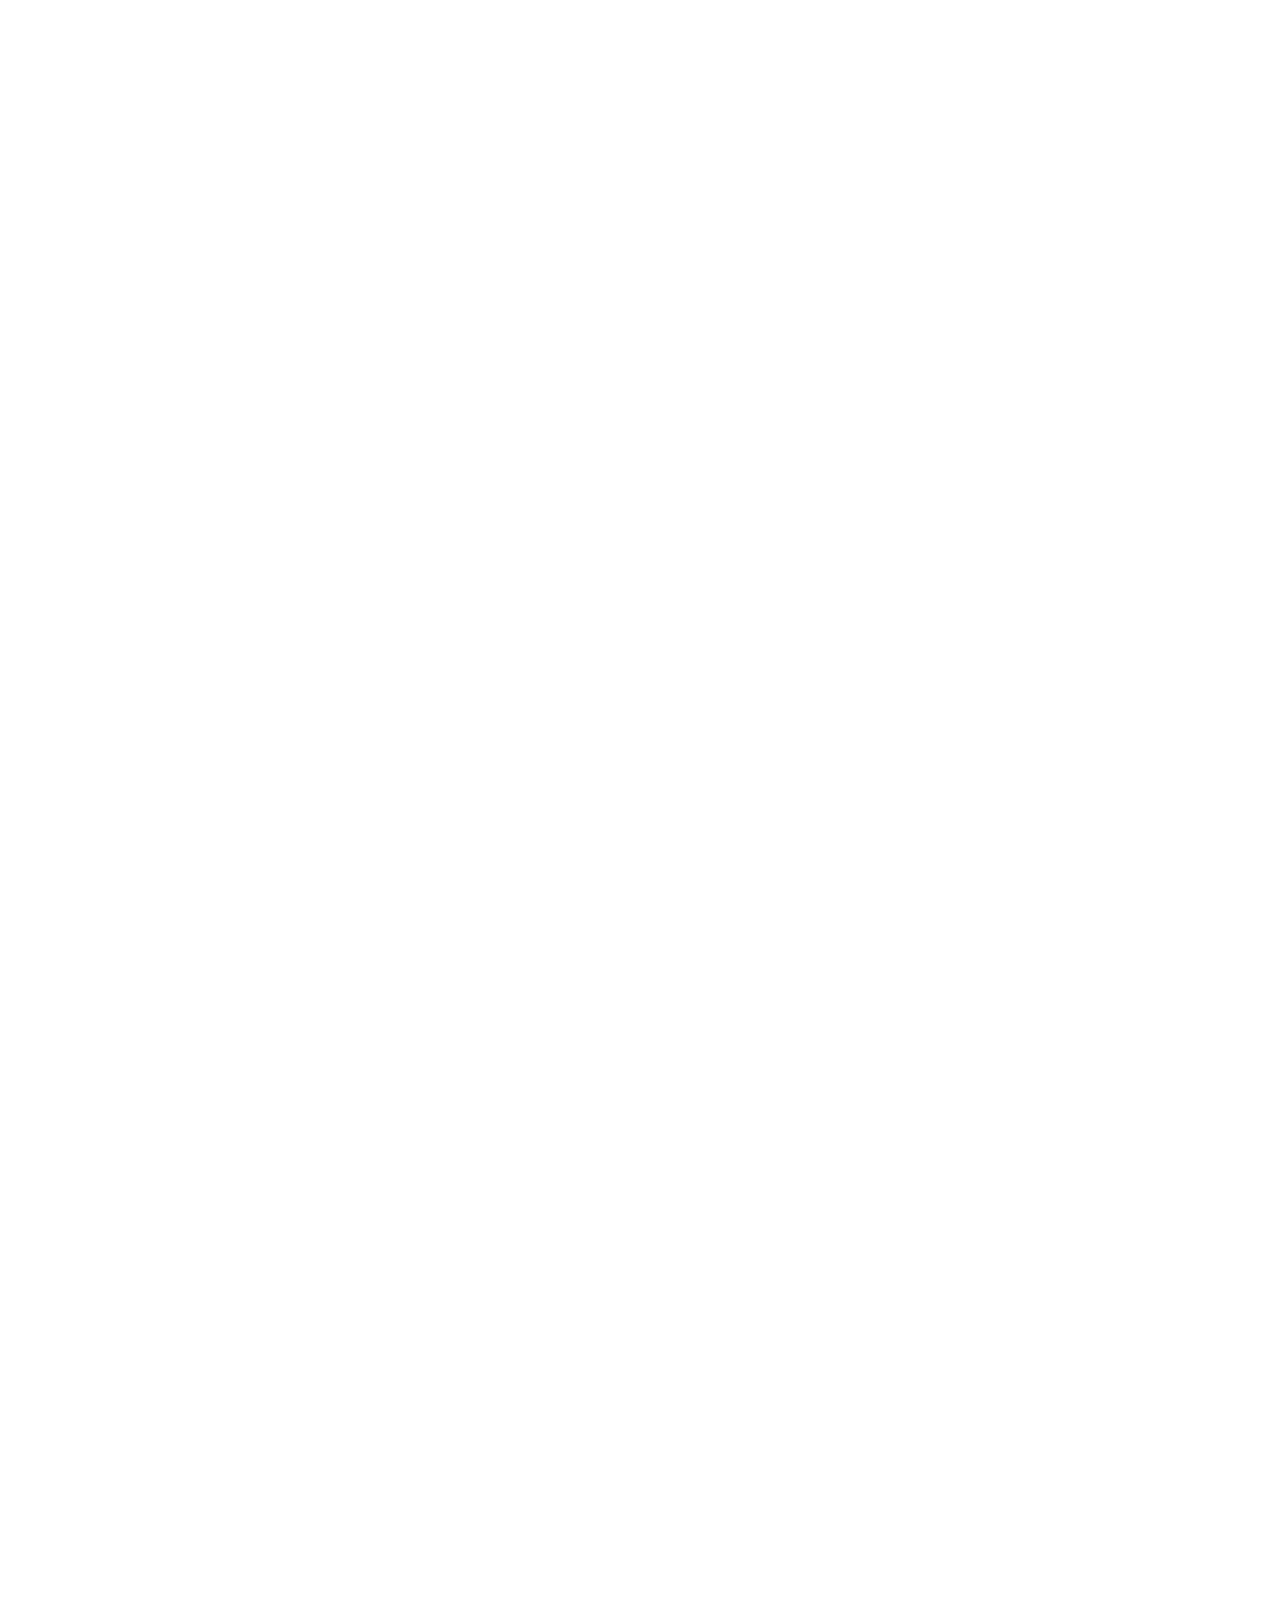
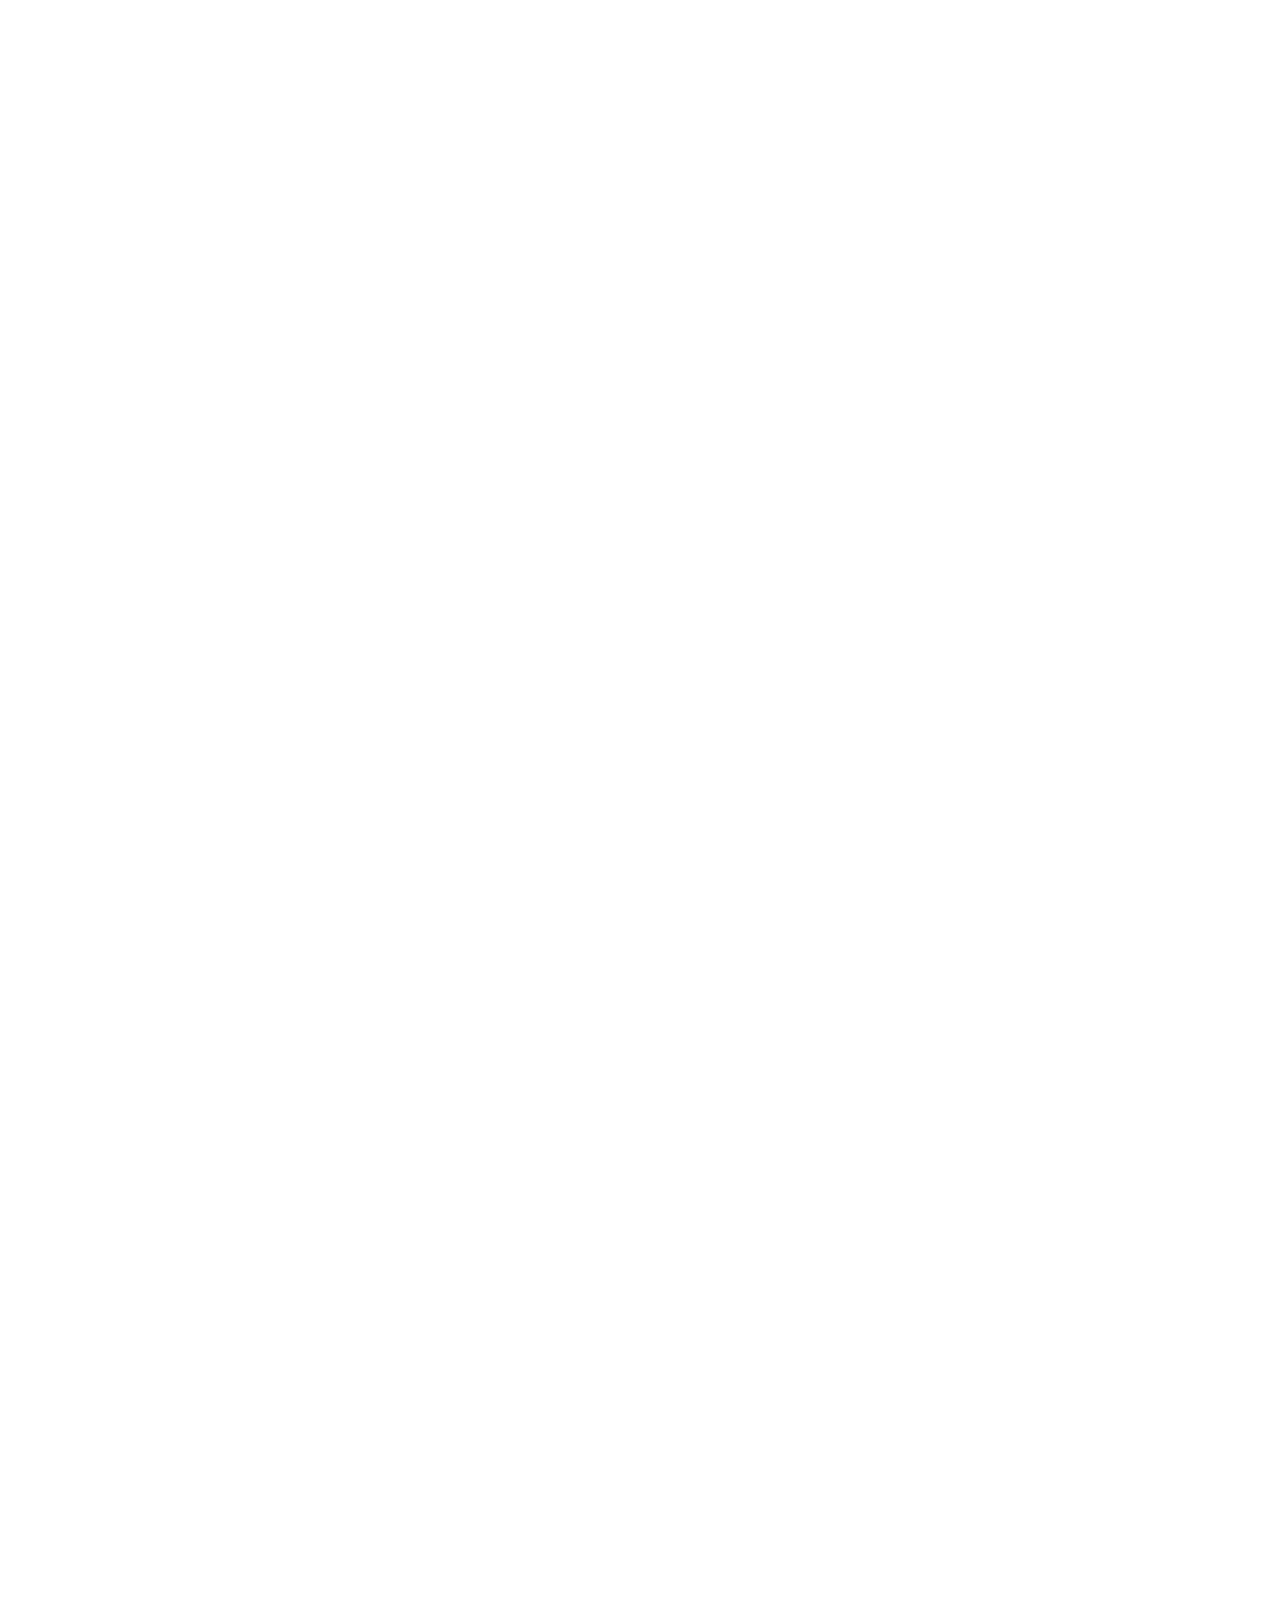
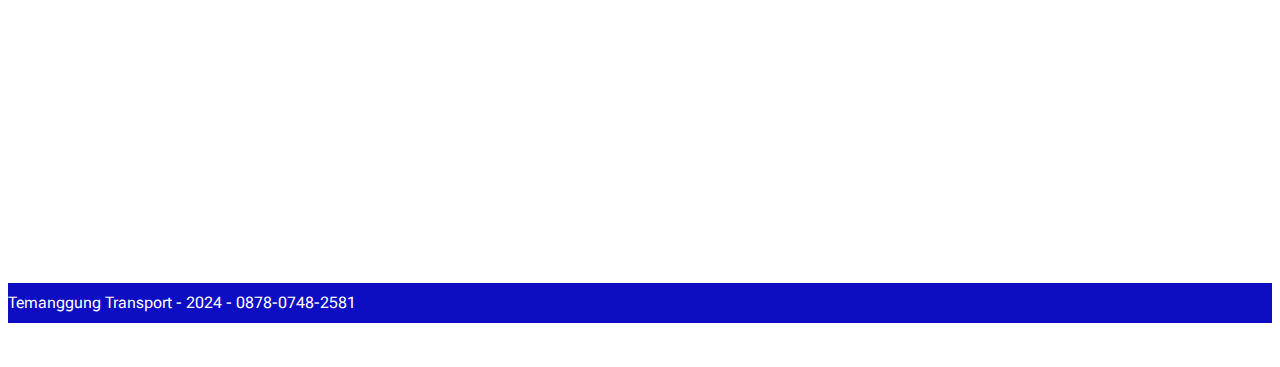
<file: sewahiacetemanggungmalang.html>
<!doctype html>
<html lang="en">
  <head>
    <meta charset="utf-8">
    <meta name="description" content="0878-0748-2581 - SEWA HIACE di Temanggung untuk tujuan ke berbagai kota. Sewa HIACE Temanggung
    untuk wisata, mantenan, kunjungan kerja, antar jemput, dan berbagai macam lainnya. Paket Harga Sewa Mobil & HIACE Temanggung.">
    <meta name="keywords" content="Sewa HIACE Temanggung, Sewa Mobil Temanggung, Sewa HIACE Premio Temanggung, Paket Wisata Temanggung">
    <meta name="viewport" content="width=device-width, initial-scale=1">
    <link rel="apple-touch-icon" sizes="180x180" href="/plugin/gambar/favicon/apple-touch-icon.png">
    <link rel="icon" type="image/png" sizes="32x32" href="/plugin/gambar/favicon/favicon-32x32.png">
    <link rel="icon" type="image/png" sizes="16x16" href="/plugin/gambar/favicon/favicon-16x16.png">
    <title>0878-0748-2581 Sewa HIACE Temanggung by Temanggung Transport - Liburan Terus</title>
    <link href="https://cdn.jsdelivr.net/npm/bootstrap@5.3.2/dist/css/bootstrap.min.css" rel="stylesheet" integrity="sha384-T3c6CoIi6uLrA9TneNEoa7RxnatzjcDSCmG1MXxSR1GAsXEV/Dwwykc2MPK8M2HN" crossorigin="anonymous">
    <link rel="preconnect" href="https://fonts.googleapis.com">
    <link rel="preconnect" href="https://fonts.gstatic.com" crossorigin>
    <link href="https://fonts.googleapis.com/css2?family=Roboto+Flex:opsz,wght@8..144,300;8..144,400;8..144,700&display=swap" rel="stylesheet">
    <link rel="stylesheet" href="https://cdn.jsdelivr.net/npm/bootstrap-icons@1.11.3/font/bootstrap-icons.min.css">
    <link href="https://unpkg.com/aos@2.3.1/dist/aos.css" rel="stylesheet">
    <link rel="stylesheet" href="style/style.css">
</head>
  <body>
    <nav class="navbar navbar-expand-lg bg-body-tertiary fixed-top">
      <div class="container">
        <a class="navbar-brand" target="_blank" 
        href="https://api.whatsapp.com/send?phone=6287807482581&text=Hallo Temanggung Transport Saya mau Sewa HIACE Temanggung">0878-0748-2581</a>
        <button class="navbar-toggler" type="button" data-bs-toggle="collapse" data-bs-target="#navbarSupportedContent" aria-controls="navbarSupportedContent" aria-expanded="false" aria-label="Toggle navigation">
          <span class="navbar-toggler-icon"></span>
        </button>
        <div class="collapse navbar-collapse" id="navbarSupportedContent">
          <ul class="navbar-nav ms-auto mb-2 mb-lg-0">
            <li class="nav-item">
              <a class="nav-link" aria-current="page" href="index.html">Beranda</a>
            </li>
            <li class="nav-item">
              <a class="nav-link" target="_blank" href="https://www.instagram.com/temanggung_transport/">Galeri</a>
            </li>
            <li class="nav-item dropdown">
              <a class="nav-link active dropdown-toggle" href="#" role="button" data-bs-toggle="dropdown" aria-expanded="false">
                Daftar Harga
              </a>
              <ul class="dropdown-menu">
                <li><a class="dropdown-item" href="sewahiacetemanggungjogja.html">Jogja</a></li>
                <li><a class="dropdown-item" href="sewahiacetemanggungdieng.html">Dieng</a></li>
                <li><a class="dropdown-item" href="sewahiacetemanggungjakarta.html">Jakarta</a></li>
                <li><a class="dropdown-item" href="sewahiacetemanggungmalang.html">Malang (aktif)</a></li>
                <li><a class="dropdown-item" href="sewahiacetemanggungbali.html">Bali</a></li>
                <li><a class="dropdown-item" href="sewahiacetemanggungpacitan.html">Pacitan</a></li>
                <li><a class="dropdown-item" href="sewahiacetemanggunglampung.html">Lampung</a></li>
              </ul>
            </li>
            <li class="nav-item">
              <a class="nav-link" target="_blank" href="temuikami.html">Temui Kami</a>
            </li>
            <li>
              <a href="https://api.whatsapp.com/send?phone=6287807482581&text=Hallo Temanggung Transport, Saya mau Sewa HIACE Temanggung" target="_blank" rel="noopener noreferrer">
              <button type="button" class="btn btn-primary pesan-navbar"> WhatsApp</button>
              </a>
            </li>
        </div>
      </div>
  </nav>

    <div class="judul text-center" data-aos="fade-up" data-aos-duration="1000">
        <h1>Sewa HIACE Temanggung</h1>
      <H2>Temanggung Transport</H2>
      <h4>Liburan Dulu - Liburan Terus</h3>
        <button class="btn btn-primary pesan"><a href="
          https://api.whatsapp.com/send?phone=6287807482581&text=Hallo Temanggung Transport, Saya mau Sewa HIACE Temanggung
          " rel="noopener noreferrer">Whatsapp Sekarang</a></button>
    </div>

    <nav aria-label="breadcrumb" class="container alamat" data-aos="fade-up" data-aos-duration="1200">
      <ol class="breadcrumb">
        <li class="breadcrumb-item text-decoration"><a class="nav-link" href="index.html">Beranda</a></li>
        <li class="breadcrumb-item active" aria-current="page">Harga Malang</li>
      </ol>
    </nav>

    <div class="paket-harga container">
      <div class="paket-harga-judul text-center" data-aos="fade-up" data-aos-duration="1500">
        <h2>Paket Harga Sewa HIACE Temanggung</h2>
        <h3>Temanggung Transport</h3>
        <p>Tujuan Malang & Bromo</p>
      </div>
      <div class="paket-harga-content row justify-content-center">
        <div class="col-lg-3 col-md-6 col-10" data-aos="fade-up" data-aos-duration="1000">
          <div class="card paket-harga-item text-center">
            <h3 class="text-center">Ke Malang</h3>
              <img class="img-fluid mb-1" src="plugin/gambar/commuter.png" alt="Sewa HIACE Temanggung" srcset="">
              <p class="text-start">Hiace Commuter 15 Seats</p>
              <h4 class="mb-3">Rp 5.295.000,-<span>/All In</span></h4>
              <ul>
                <li>MOBIL DRIVER BBM</li>
                <li>3 Hari Trip</li>
                <li>Full Tol Salatiga PP</li>
                <li class="na">Parkir + Makan Driver</li>
                <li class="na">Inap Driver</li>
              </ul>
              <hr>
              <p class="dua">4 Hari Trip</p>
              <p class="harga-dua">Rp 6.295.000,-</p>
              <div class="pesan-sekarang-mobil text-center">
                <button class="btn btn-pesan">
                  <a class="text-decoration" href="
                  https://api.whatsapp.com/send?phone=6287807482581&text=Hallo Temanggung Transport, 
                      Saya mau Sewa HIACE Commuter tujuan Malang 3 Hari Rp 5.295k Paket All In
                  " target="_blank" rel="noopener noreferrer">WhatsApp Sekarang</a>
                </button>
              </div>
          </div>
        </div>

        <div class="col-lg-3 col-md-6 col-10" data-aos="fade-up" data-aos-duration="1500">
          <div class="card paket-harga-item best-a text-center">
            <h3 class="text-center">Ke Malang</h3>
              <img class="img-fluid mb-1" src="plugin/gambar/commuter.png" alt="Sewa HIACE Temanggung" srcset="">
              <p class="text-start">Hiace Commuter 15 Seats</p>
              <h4 class="best mb-3">Rp 5.645.000,-<span>/Lengkap</span></h4>
              <ul>
                <li>MOBIL DRIVER BBM</li>
                <li>Full Tol Salatiga PP</li>
                <li>3 Hari Trip</li>
                <li>Parkir + Makan Driver</li>
                <li class="na">Inap Driver</li>
              </ul>
              <hr>
              <p class="dua">4 Hari Trip</p>
              <p class="harga-dua">Rp 6.795.000,-</p>
              <div class="pesan-sekarang-mobil text-center">
                <button class="btn btn-pesan pesan-best">
                  <a class="text-decoration" href="
                  https://api.whatsapp.com/send?phone=6287807482581&text=Hallo Temanggung Transport, 
                      Saya mau Sewa HIACE Commuter tujuan Malang 3 Hari Rp 5.645k Paket Lengkap
                  " target="_blank" rel="noopener noreferrer">WhatsApp Sekarang</a>
                </button>
              </div>
          </div>
        </div>

        <div class="col-lg-3 col-md-6 col-10" data-aos="fade-up" data-aos-duration="2000">
          <div class="card paket-harga-item text-center">
            <h3 class="text-center">Ke Malang</h3>
              <img class="img-fluid mb-1" src="plugin/gambar/commuter.png" alt="Sewa HIACE Temanggung" srcset="">
              <p class="text-start">Hiace Commuter 15 Seats</p>
              <h4 class="mb-3">Rp 6.195.000,-<span>/Spesial</span></h4>
              <ul>
                <li>MOBIL DRIVER BBM</li>
                <li>Full Tol Salatiga PP</li>
                <li>3 Hari Trip</li>
                <li>Parkir + Makan Driver</li>
                <li>Inap Driver</li>
              </ul>
              <hr>
              <p class="dua">4 Hari Trip</p>
              <p class="harga-dua">Rp 7.295.000,-</p>
              <div class="pesan-sekarang-mobil text-center">
                <button class="btn btn-pesan">
                  <a class="text-decoration" href="
                  https://api.whatsapp.com/send?phone=6287807482581&text=Hallo Temanggung Transport, 
                      Saya mau Sewa HIACE Commuter tujuan Malang 3 Hari Rp 6.195k Paket Spesial
                  " target="_blank" rel="noopener noreferrer">WhatsApp Sekarang</a>
                </button>
              </div>
          </div>
        </div>

        <div class="col-lg-3 col-md-6 col-10" data-aos="fade-up" data-aos-duration="2500">
          <div class="card paket-harga-item text-center">
            <h3 class="text-center">Ke Malang</h3>
              <img class="img-fluid mb-1" src="plugin/gambar/premio.png" alt="Sewa HIACE Temanggung" srcset="">
              <p class="text-start">Hiace Premio 13 Seats</p>
              <h4 class="mb-3">Rp 5.695.000,-<span>/All In</span></h4>
              <ul>
                <li>MOBIL DRIVER BBM</li>
                <li>Full Tol Salatiga PP</li>
                <li>3 Hari Trip</li>
                <li class="na">Parkir + Makan Driver</li>
                <li class="na">Inap Driver</li>
              </ul>
              <hr>
              <p class="dua">4 Hari Trip</p>
              <p class="harga-dua">Rp 6.795.000,-</p>
              <div class="pesan-sekarang-mobil text-center">
                <button class="btn btn-pesan">
                  <a class="text-decoration" href="
                  https://api.whatsapp.com/send?phone=6287807482581&text=Hallo Temanggung Transport, 
                      Saya mau Sewa HIACE Premio tujuan Malang 3 Hari Rp 5.695k Paket All In
                  " target="_blank" rel="noopener noreferrer">WhatsApp Sekarang</a>
                </button>
              </div>
          </div>
        </div>

        <div class="col-lg-3 col-md-6 col-10" data-aos="fade-up" data-aos-duration="1000">
          <div class="card paket-harga-item best-a text-center">
            <h3 class="text-center">Ke Malang</h3>
              <img class="img-fluid mb-1" src="plugin/gambar/premio.png" alt="Sewa HIACE Temanggung" srcset="">
              <p class="text-start">Hiace Premio 13 Seats</p>
              <h4 class="best mb-3">Rp 6.095.000,-<span>/Lengkap</span></h4>
              <ul>
                <li>MOBIL DRIVER BBM</li>
                <li>Full Tol Salatiga PP</li>
                <li>3 Hari Trip</li>
                <li>Parkir + Makan Driver</li>
                <li class="na">Inap Driver</li>
              </ul>
              <hr>
              <p class="dua">4 Hari Trip</p>
              <p class="harga-dua">Rp 7.295.000,-</p>
              <div class="pesan-sekarang-mobil text-center">
                <button class="btn btn-pesan pesan-best">
                  <a class="text-decoration" href="
                  https://api.whatsapp.com/send?phone=6287807482581&text=Hallo Temanggung Transport, 
                      Saya mau Sewa HIACE Premio tujuan Malang 3 Hari Rp 6.095k Paket Lengkap
                  " target="_blank" rel="noopener noreferrer">WhatsApp Sekarang</a>
                </button>
              </div>
          </div>
        </div>

        <div class="col-lg-3 col-md-6 col-10" data-aos="fade-up" data-aos-duration="1500">
          <div class="card paket-harga-item text-center">
            <h3 class="text-center">Ke Malang</h3>
              <img class="img-fluid mb-1" src="plugin/gambar/premio.png" alt="Sewa HIACE Temanggung" srcset="">
              <p class="text-start">Hiace Premio 13 Seats</p>
              <h4 class="mb-3">Rp 6.495.000,-<span>/Spesial</span></h4>
              <ul>
                <li>MOBIL DRIVER BBM</li>
                <li>Full Tol Salatiga PP</li>
                <li>3 Hari Trip</li>
                <li>Parkir + Makan Driver</li>
                <li>Inap Driver</li>
              </ul>
              <hr>
              <p class="dua">4 Hari Trip</p>
              <p class="harga-dua">Rp 7.795.000,-</p>
              <div class="pesan-sekarang-mobil text-center">
                <button class="btn btn-pesan">
                  <a class="text-decoration" href="
                  https://api.whatsapp.com/send?phone=6287807482581&text=Hallo Temanggung Transport, 
                      Saya mau Sewa HIACE Premio tujuan Malang 3 Hari Rp 6.495k Paket Spesial
                  " target="_blank" rel="noopener noreferrer">WhatsApp Sekarang</a>
                </button>
              </div>
          </div>
        </div>

        <div class="col-lg-3 col-md-6 col-10" data-aos="fade-up" data-aos-duration="2000">
          <div class="card paket-harga-item text-center">
            <h3 class="text-center">Ke Malang</h3>
              <img class="img-fluid mb-1" src="plugin/gambar/elf.png" alt="Sewa HIACE Temanggung" srcset="">
              <p class="text-start">ELF Long 18 Seats</p>
              <h4 class="mb-3">Rp 5.895.000,-<span>/All In</span></h4>
              <ul>
                <li>MOBIL DRIVER BBM</li>
                <li>Full Tol Salatiga PP</li>
                <li>3 Hari Trip</li>
                <li class="na">Parkir + Makan Driver</li>
                <li class="na">Inap Driver</li>
              </ul>
              <hr>
              <p class="dua">4 Hari Trip</p>
              <p class="harga-dua">Rp 7.095.000,-</p>
              <div class="pesan-sekarang-mobil text-center">
                <button class="btn btn-pesan">
                  <a class="text-decoration" href="
                  https://api.whatsapp.com/send?phone=6287807482581&text=Hallo Temanggung Transport, 
                      Saya mau Sewa ELF Long tujuan Malang 3 Hari Rp 5.895k Paket All In
                  " target="_blank" rel="noopener noreferrer">WhatsApp Sekarang</a>
                </button>
              </div>
          </div>
        </div>

        <div class="col-lg-3 col-md-6 col-10" data-aos="fade-up" data-aos-duration="2500">
          <div class="card paket-harga-item text-center">
            <h3 class="text-center">Ke Malang</h3>
              <img class="img-fluid mb-1" src="plugin/gambar/elf.png" alt="Sewa HIACE Temanggung" srcset="">
              <p class="text-start">ELF Long 18 seats</p>
              <h4 class="mb-3">Rp 6.295.000,-<span>/Lengkap</span></h4>
              <ul>
                <li>MOBIL DRIVER BBM</li>
                <li>Full Tol Salatiga PP</li>
                <li>3 Hari Trip</li>
                <li>Parkir + Makan Driver</li>
                <li class="na">Inap Driver</li>
              </ul>
              <hr>
              <p class="dua">4 Hari Trip</p>
              <p class="harga-dua">Rp 7.595.000,-</p>
              <div class="pesan-sekarang-mobil text-center">
                <button class="btn btn-pesan">
                  <a class="text-decoration" href="
                  https://api.whatsapp.com/send?phone=6287807482581&text=Hallo Temanggung Transport, 
                      Saya mau Sewa ELF Long tujuan Malang 3 Hari Rp 6.295k Paket Lengkap
                  " target="_blank" rel="noopener noreferrer">WhatsApp Sekarang</a>
                </button>
              </div>
              
          </div>
        </div>

        <div class="col-lg-3 col-md-6 col-10" data-aos="fade-up" data-aos-duration="1000">
          <div class="card paket-harga-item text-center">
            <h3 class="text-center">Ke Malang</h3>
              <img class="img-fluid mb-1" src="plugin/gambar/avanza.png" alt="Sewa HIACE Temanggung" srcset="">
              <p class="text-start">Grand Avanza 6 Seats</p>
              <h4 class="mb-3">Rp 3.495.000,-<span>/All In</span></h4>
              <ul>
                <li>MOBIL DRIVER BBM</li>
                <li>3 Hari Trip</li>
                <li>Full Toll Salatiga PP</li>
                <li class="na">Parkir + Makan Driver</li>
                <li class="na">Inap Driver</li>
              </ul>
              <hr>
              <p class="dua">4 Hari Trip</p>
              <p class="harga-dua">Rp 4.195.000,-</p>
              <div class="pesan-sekarang-mobil text-center">
                <button class="btn btn-pesan">
                  <a class="text-decoration" href="
                  https://api.whatsapp.com/send?phone=6287807482581&text=Hallo Temanggung Transport, 
                      Saya mau Sewa Mobil Grand Avanza Tujuan Malang 3 Hari Rp 3.495k Paket All In
                  " target="_blank" rel="noopener noreferrer">WhatsApp Sekarang</a>
                </button>
              </div>
          </div>
        </div>

        <div class="col-lg-3 col-md-6 col-10" data-aos="fade-up" data-aos-duration="1500">
          <div class="card paket-harga-item text-center">
            <h3 class="text-center">Ke Malang</h3>
              <img class="img-fluid mb-1" src="plugin/gambar/newavanza.png" alt="Sewa HIACE Temanggung" srcset="">
              <p class="text-start">New Avanza 6 Seats</p>
              <h4 class="mb-3">Rp 3.695.000,-<span>/All In</span></h4>
              <ul>
                <li>MOBIL DRIVER BBM</li>
                <li>3 Hari Trip</li>
                <li>Full Toll Salatiga PP</li>
                <li class="na">Parkir + Makan Driver</li>
                <li class="na">Inap Driver</li>
              </ul>
              <hr>
              <p class="dua">4 Hari Trip</p>
              <p class="harga-dua">Rp 4.395.000,-</p>
              <div class="pesan-sekarang-mobil text-center">
                <button class="btn btn-pesan">
                  <a class="text-decoration" href="
                  https://api.whatsapp.com/send?phone=6287807482581&text=Hallo Temanggung Transport, 
                      Saya mau Sewa Mobil New Avanza Tujuan Malang 3 Hari Rp 3.695k Paket All In
                  " target="_blank" rel="noopener noreferrer">WhatsApp Sekarang</a>
                </button>
              </div>
          </div>
        </div>

        <div class="col-lg-3 col-md-6 col-10" data-aos="fade-up" data-aos-duration="2000">
          <div class="card paket-harga-item text-center">
            <h3 class="text-center">Ke Malang</h3>
              <img class="img-fluid mb-1" src="plugin/gambar/xpander.png" alt="Sewa HIACE Temanggung" srcset="">
              <p class="text-start">Xpander 6 Seats</p>
              <h4 class="mb-3">Rp 3.895.000,-<span>/All In</span></h4>
              <ul>
                <li>MOBIL DRIVER BBM</li>
                <li>3 Hari Trip</li>
                <li>Full Toll Salatiga PP</li>
                <li class="na">Parkir + Makan Driver</li>
                <li class="na">Inap Driver</li>
              </ul>
              <hr>
              <p class="dua">4 Hari Trip</p>
              <p class="harga-dua">Rp 4.595.000,-</p>
              <div class="pesan-sekarang-mobil text-center">
                <button class="btn btn-pesan">
                  <a class="text-decoration" href="
                  https://api.whatsapp.com/send?phone=6287807482581&text=Hallo Temanggung Transport, 
                      Saya mau Sewa Mobil Xpander Tujuan Malang 3 Hari Rp 3.895k Paket All In
                  " target="_blank" rel="noopener noreferrer">WhatsApp Sekarang</a>
                </button>
              </div>
              
          </div>
        </div>

        <div class="col-lg-3 col-md-6 col-10" data-aos="fade-up" data-aos-duration="2500">
          <div class="card paket-harga-item text-center">
            <h3 class="text-center">Ke Malang</h3>
              <img class="img-fluid mb-1" src="plugin/gambar/innova.png" alt="Sewa HIACE Temanggung" srcset="">
              <p class="text-start">Innova Reborn 7 Seats</p>
              <h4 class="mb-3">Rp 4.195.000,-<span>/All In</span></h4>
              <ul>
                <li>MOBIL DRIVER BBM</li>
                <li>3 Hari Trip</li>
                <li>Full Toll Salatiga PP</li>
                <li class="na">Parkir + Makan Driver</li>
                <li class="na">Inap Driver</li>
              </ul>
              <hr>
              <p class="dua">4 Hari Trip</p>
              <p class="harga-dua">Rp 4.795.000,-</p>
              <div class="pesan-sekarang-mobil text-center">
                <button class="btn btn-pesan">
                  <a class="text-decoration" href="
                  https://api.whatsapp.com/send?phone=6287807482581&text=Hallo Temanggung Transport, 
                      Saya mau Sewa Mobil Innova Reborn Tujuan Malang 3 Hari Rp 4.195k Paket All In
                  " target="_blank" rel="noopener noreferrer">WhatsApp Sekarang</a>
                </button>
              </div>
          </div>
        </div>

      </div>
    </div>

    <div class="pesan-sekarang container-fluid text-center" data-aos="fade-up" data-aos-duration="2000">
      <div class="pesan-sekarang-judul">
        <h2>Sewa HIACE Temanggung</h2>
        <h4>Pesan Sekarang</h4>
        <h4>NOMOR WhatsApp 0878-0748-2581</h4>
        <p>Atau Klik bawah ini</p>
      </div>
      <div class="tombol">
        <button class="btn pesan">
          <a class="text-decoration" href="
          https://api.whatsapp.com/send?phone=6287807482581&text=Hallo Temanggung Transport,
           Saya mau Sewa HIACE Temanggung" target="_blank" rel="noopener noreferrer">WhatsApp Sekarang</a>
        </button>
      </div>
    </div>

    <div class="info-tambahan container-fluid mt-4" data-aos="fade-up" data-aos-duration="2500">
      <div class="container">
        <div class="row">
          <div class="col-lg-3 col-md-6 col-10">
            <div class="content-info-tambahan">
             <h4>Temanggung Transport</h4>
             <h5>Sewa HIACE Temanggung</h5>
              <h6>Kantor Kami</h6>
              <p>G6MF+F32, Jl. Maluku, Potrobangsan, Kec. Magelang Utara, Kota Magelang, Jawa Tengah 56116</p>
              <h6>Garasi Kami</h6>
              <p>Jl. Wonocatur No.454, Wonocatur, Banguntapan, Kec. Banguntapan,
                 Kabupaten Bantul, Daerah Istimewa Yogyakarta 55198</p>
            </div>
          </div>
          <div class="col-lg-3 col-md-6 col-6">
            <div class="content-info-tambahan">
              <h4>Hubungi Kami</h4>
              <h6>Nomor WhatsApp</h6>
              <p>0878-0748-2581</p>
              <h6>Akun Sosial Media</h6>
              <p>Akun Instagram</p>
              <p><a class="link" href="https://www.instagram.com/temanggung_transport/" target="_blank" rel="noopener noreferrer">temanggung_transport</a></p>
              <p><a class="link" href="https://www.instagram.com/rentalhiace_temanggung/" target="_blank" rel="noopener noreferrer">rentalhiace_temanggung</a></p>
            </div>
          </div>
          <div class="col-lg-3 col-md-6 col-6">
            <div class="content-info-tambahan">
             <h4>Daftar Paket Wisata</h4>
             <h5>Sewa HIACE Temanggung</h5>
             <p><a href="sewahiacetemanggungjogja.html" rel="noopener noreferrer">Paket Wisata Jogja</a></p>
             <p><a href="sewahiacetemanggungdieng.html" rel="noopener noreferrer">Paket Wisata Dieng</a></p>
             <p><a href="sewahiacetemanggungmalang.html" rel="noopener noreferrer">Paket Wisata Malang</a></p>
             <p><a href="sewahiacetemanggungbali.html" rel="noopener noreferrer">Paket Wisata Bali</a></p>
             <p><a href="sewahiacetemanggungpacitan.html" rel="noopener noreferrer">Paket Wisata Pacitan</a></p>
             <p><a href="sewahiacetemanggungjakarta.html" rel="noopener noreferrer">Paket Wisata Jakarta</a></p>
            </div>
          </div>
          <div class="col-lg-3 col-md-6 col-6">
            <div class="content-info-tambahan">
             <h4>Liburan Terus</h4>
             <p>Liburan Dulu, <br> Liburan Terus</p>
            </div>
          </div>
        </div>
      </div>
    </div>

   <footer class="text-center">
    <p>Temanggung Transport - 2024 - 0878-0748-2581</p>
   </footer>
      
    <script src="https://cdn.jsdelivr.net/npm/bootstrap@5.3.2/dist/js/bootstrap.bundle.min.js" integrity="sha384-C6RzsynM9kWDrMNeT87bh95OGNyZPhcTNXj1NW7RuBCsyN/o0jlpcV8Qyq46cDfL" crossorigin="anonymous"></script>
    <script src="https://unpkg.com/aos@next/dist/aos.js"></script>
  <script>
    AOS.init();
  </script>
  </body>
</html>
</file>
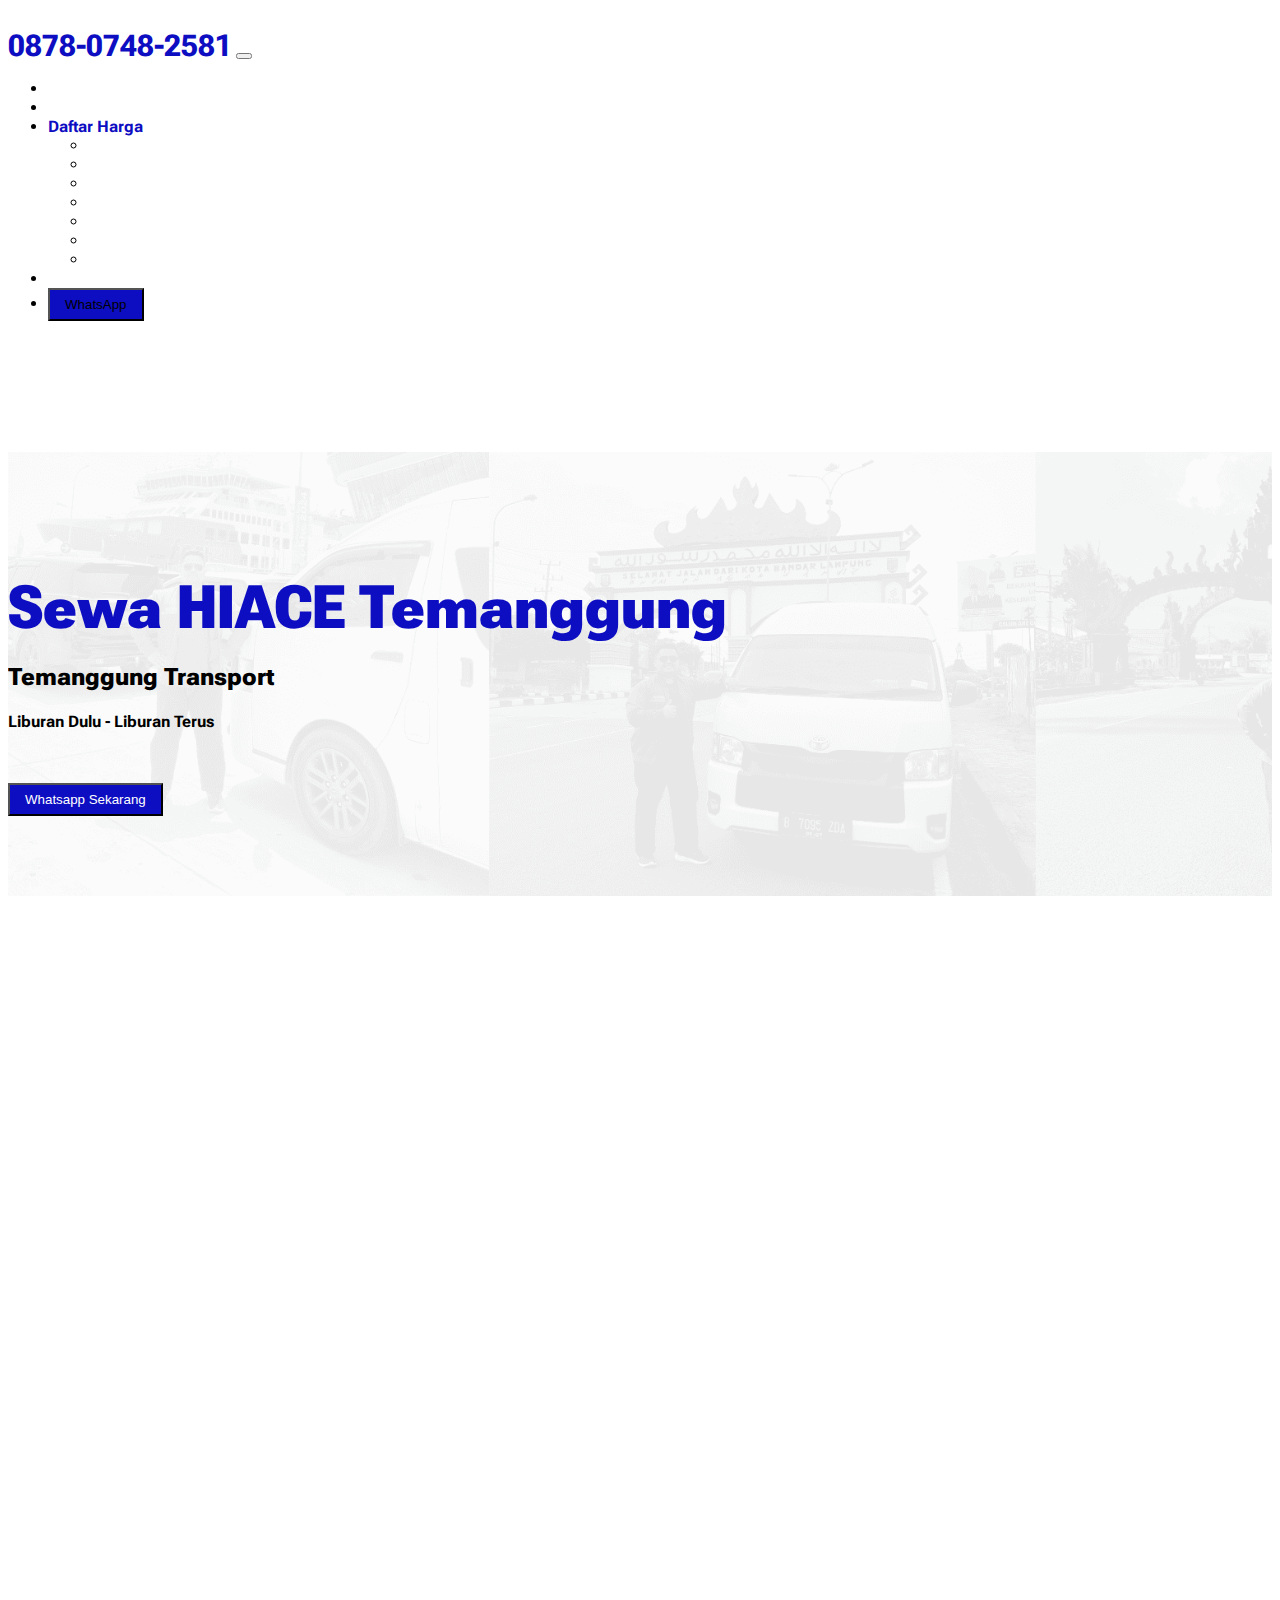
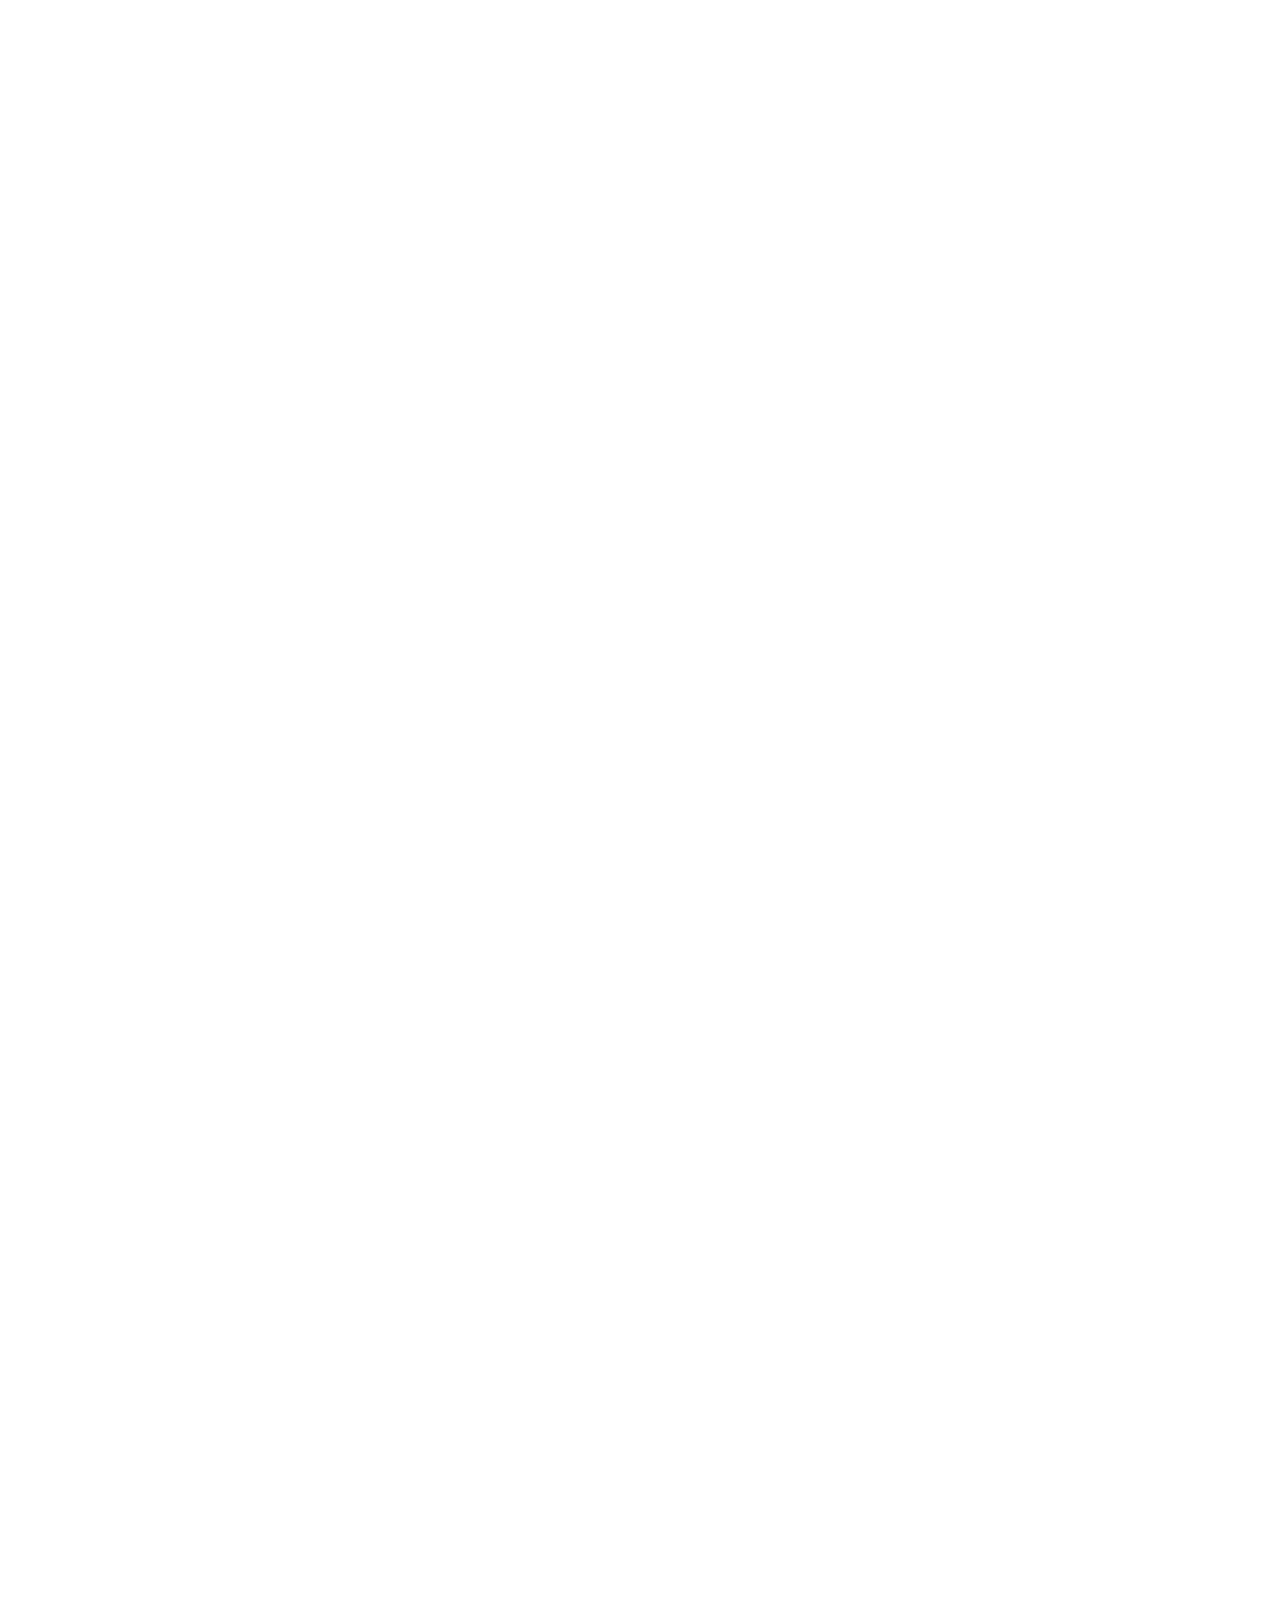
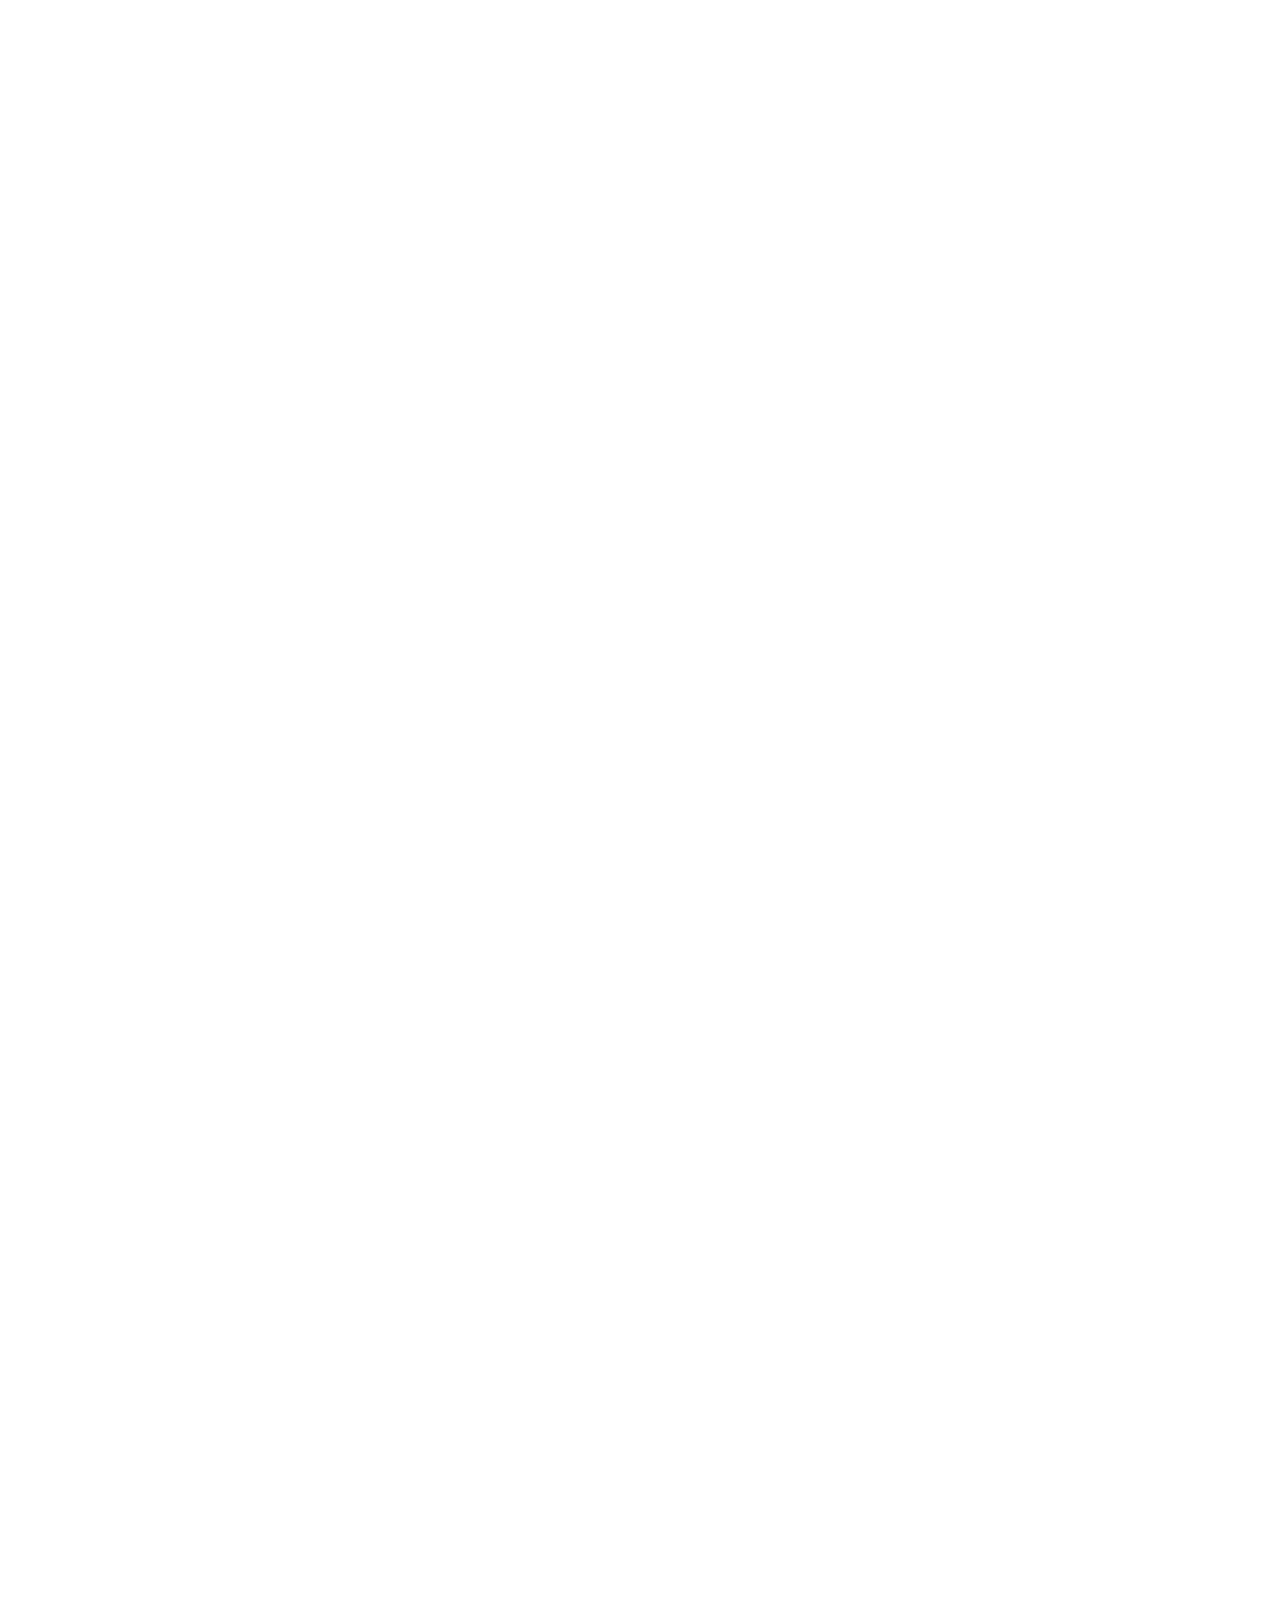
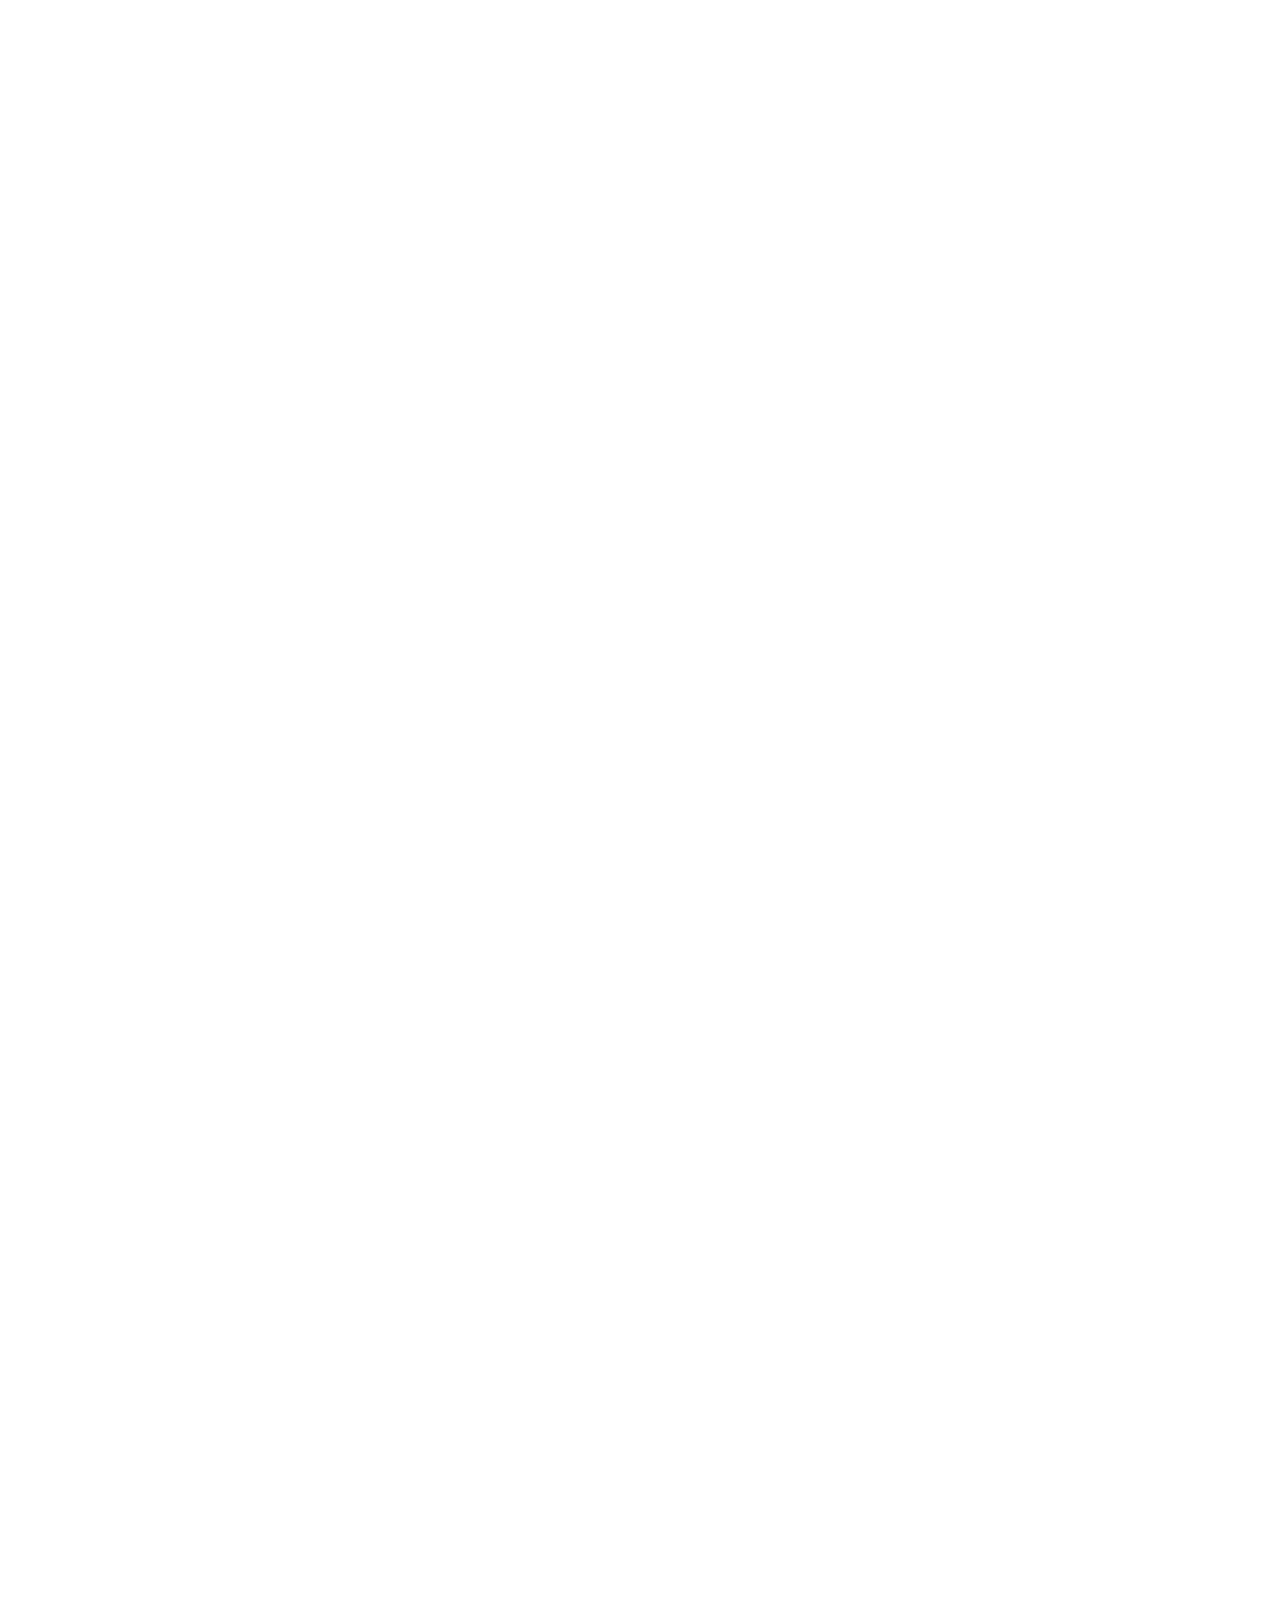
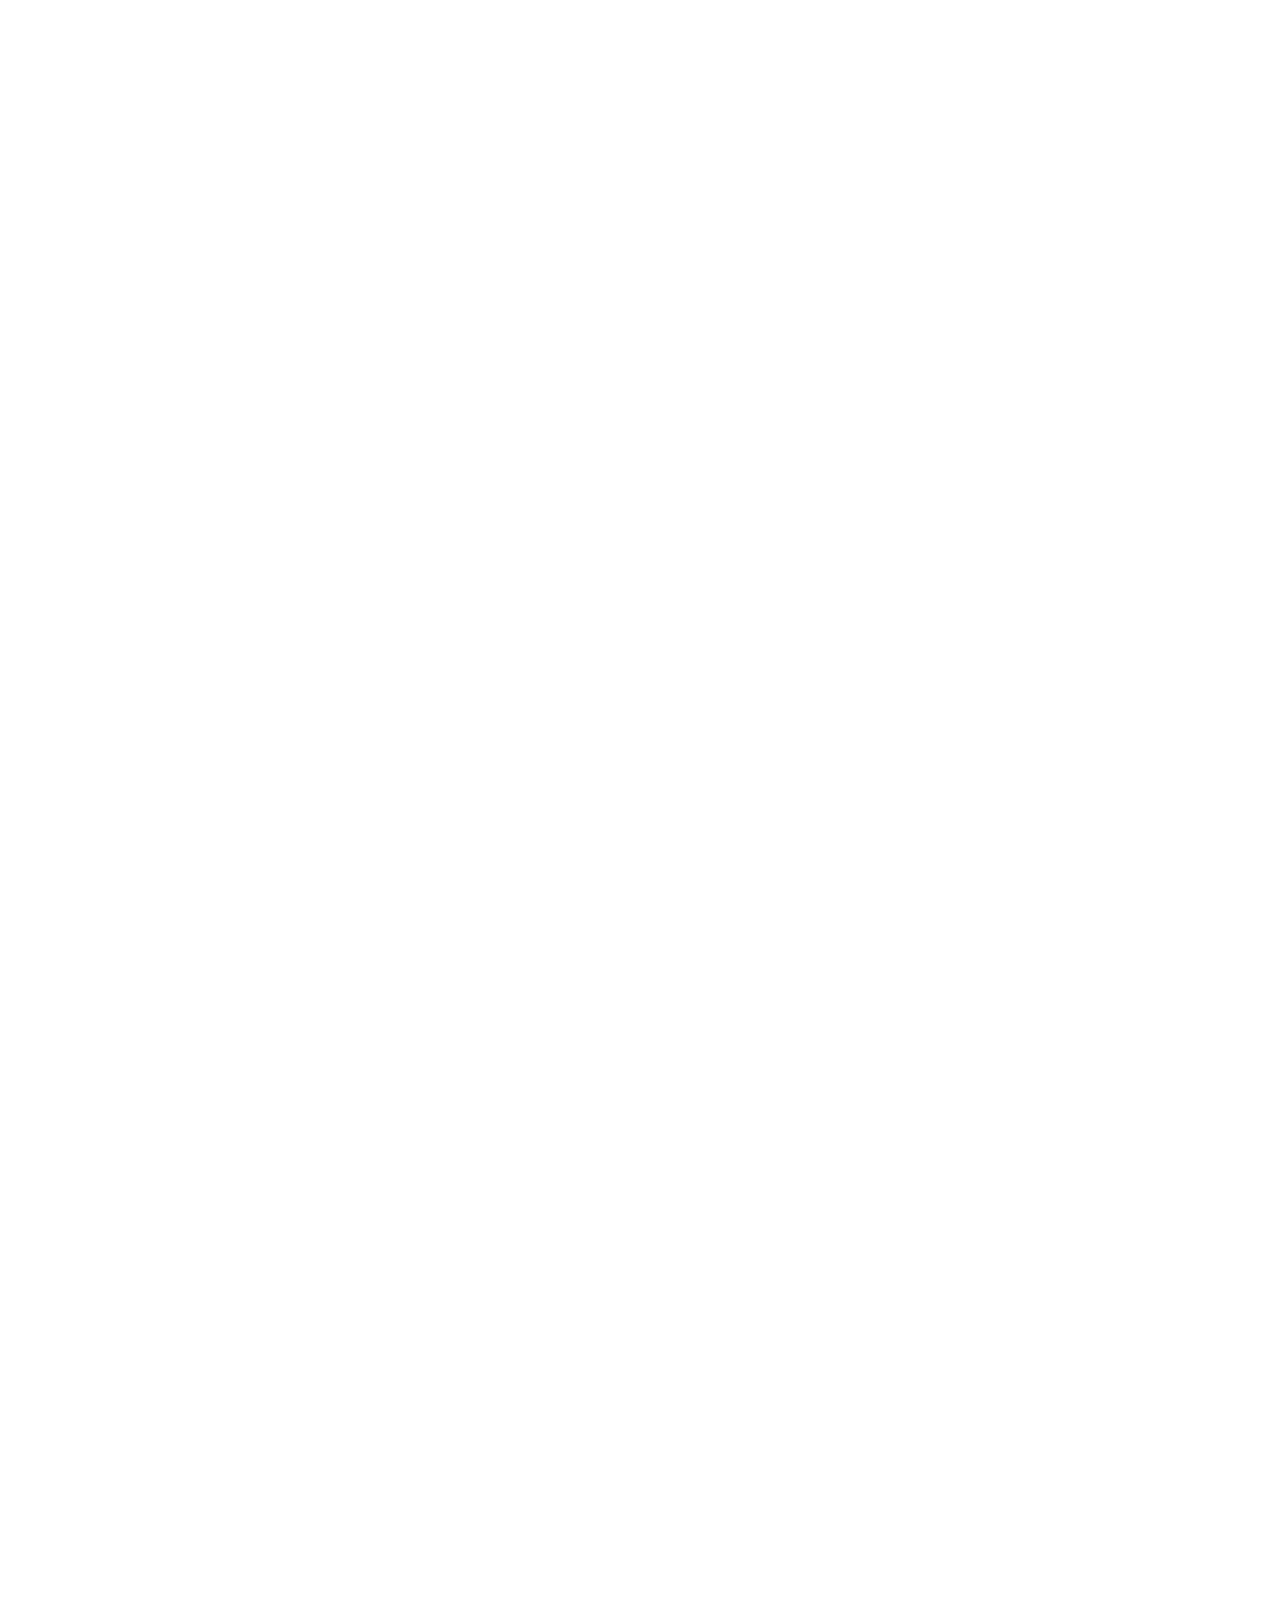
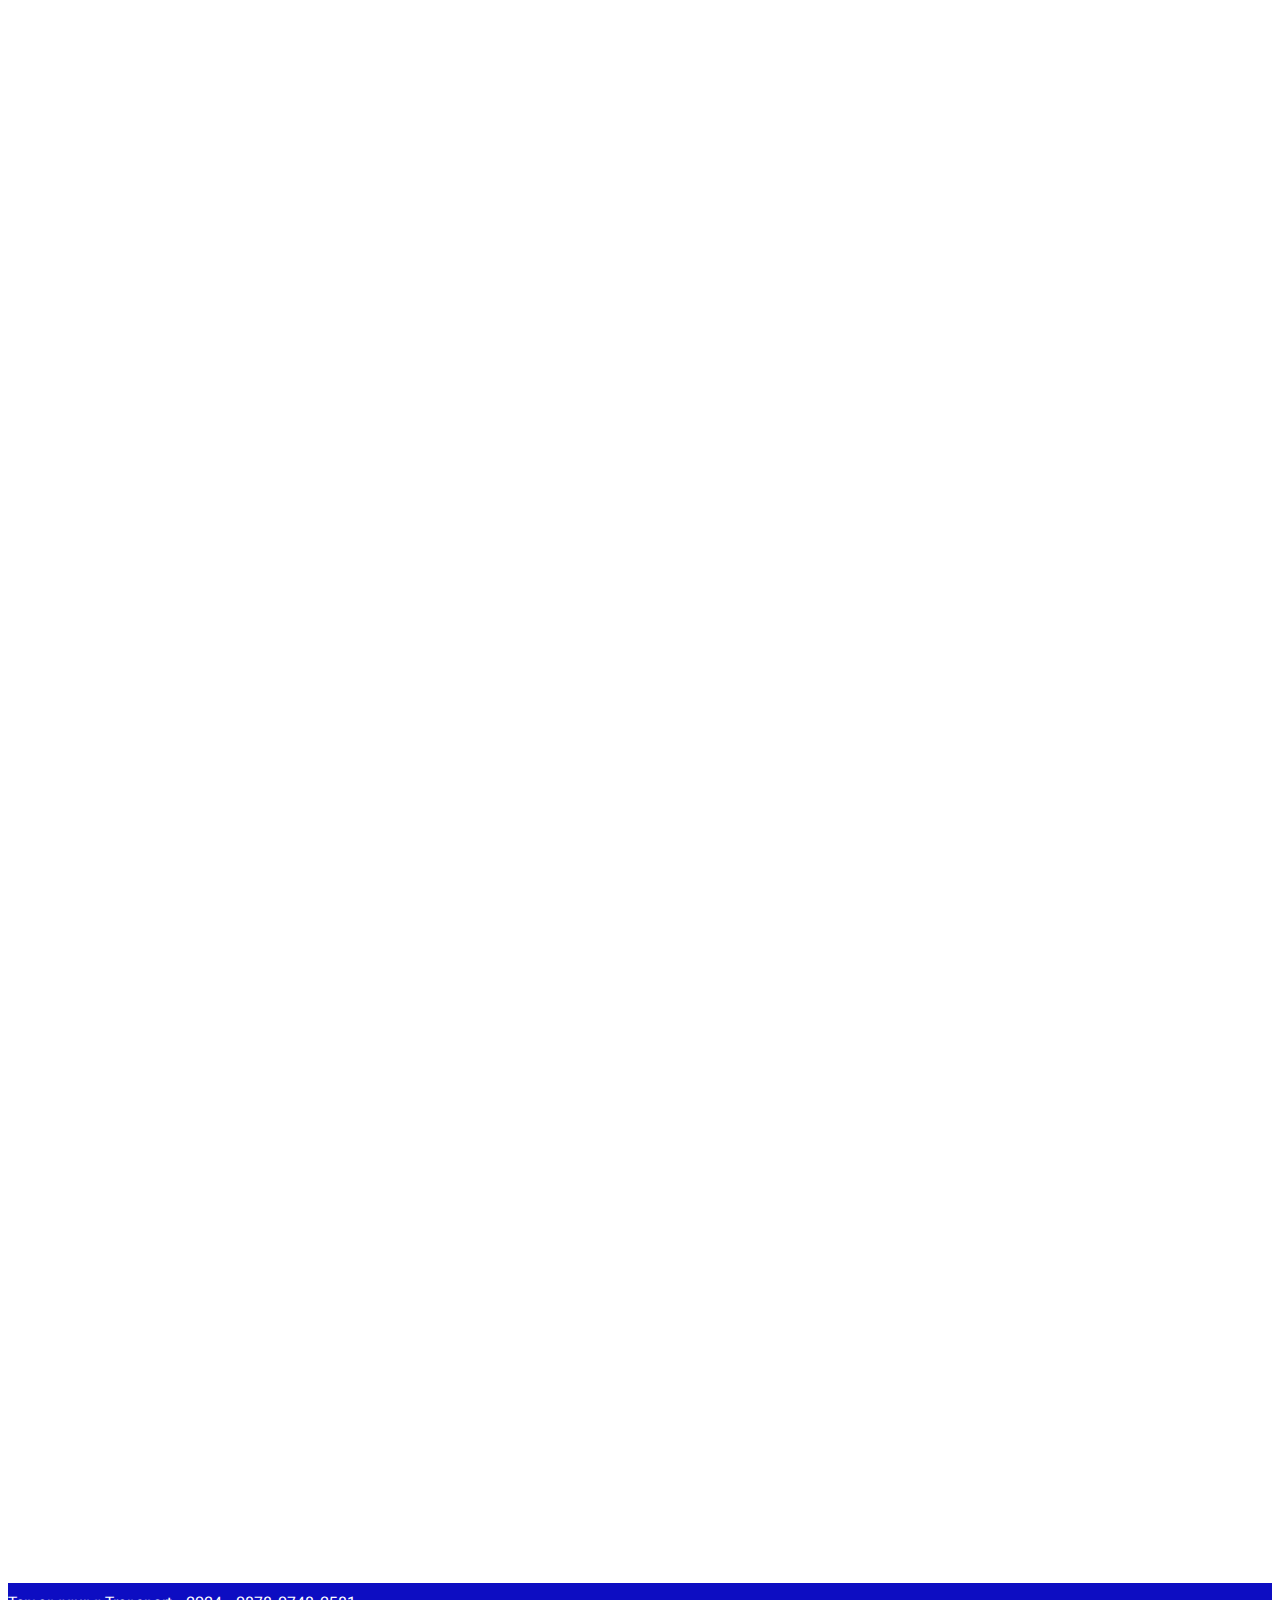
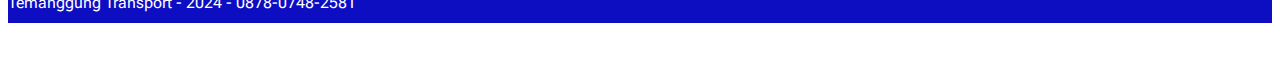
<file: sewahiacetemanggungpacitan.html>
<!doctype html>
<html lang="en">
  <head>
    <meta charset="utf-8">
    <meta name="description" content="0878-0748-2581 - SEWA HIACE di Temanggung untuk tujuan ke berbagai kota. Sewa HIACE Temanggung
    untuk wisata, mantenan, kunjungan kerja, antar jemput, dan berbagai macam lainnya. Paket Harga Sewa Mobil & HIACE Temanggung.">
    <meta name="keywords" content="Sewa HIACE Temanggung, Sewa Mobil Temanggung, Sewa HIACE Premio Temanggung, Paket Wisata Temanggung">
    <meta name="viewport" content="width=device-width, initial-scale=1">
    <link rel="apple-touch-icon" sizes="180x180" href="/plugin/gambar/favicon/apple-touch-icon.png">
    <link rel="icon" type="image/png" sizes="32x32" href="/plugin/gambar/favicon/favicon-32x32.png">
    <link rel="icon" type="image/png" sizes="16x16" href="/plugin/gambar/favicon/favicon-16x16.png">
    <title>0878-0748-2581 Sewa HIACE Temanggung by Temanggung Transport - Liburan Terus</title>
    <link href="https://cdn.jsdelivr.net/npm/bootstrap@5.3.2/dist/css/bootstrap.min.css" rel="stylesheet" integrity="sha384-T3c6CoIi6uLrA9TneNEoa7RxnatzjcDSCmG1MXxSR1GAsXEV/Dwwykc2MPK8M2HN" crossorigin="anonymous">
    <link rel="preconnect" href="https://fonts.googleapis.com">
    <link rel="preconnect" href="https://fonts.gstatic.com" crossorigin>
    <link href="https://fonts.googleapis.com/css2?family=Roboto+Flex:opsz,wght@8..144,300;8..144,400;8..144,700&display=swap" rel="stylesheet">
    <link rel="stylesheet" href="https://cdn.jsdelivr.net/npm/bootstrap-icons@1.11.3/font/bootstrap-icons.min.css">
    <link href="https://unpkg.com/aos@2.3.1/dist/aos.css" rel="stylesheet">
    <link rel="stylesheet" href="style/style.css">
</head>
  <body>
    <nav class="navbar navbar-expand-lg bg-body-tertiary fixed-top">
      <div class="container">
        <a class="navbar-brand" target="_blank" 
        href="https://api.whatsapp.com/send?phone=6287807482581&text=Hallo Temanggung Transport Saya mau Sewa HIACE Temanggung">0878-0748-2581</a>
        <button class="navbar-toggler" type="button" data-bs-toggle="collapse" data-bs-target="#navbarSupportedContent" aria-controls="navbarSupportedContent" aria-expanded="false" aria-label="Toggle navigation">
          <span class="navbar-toggler-icon"></span>
        </button>
        <div class="collapse navbar-collapse" id="navbarSupportedContent">
          <ul class="navbar-nav ms-auto mb-2 mb-lg-0">
            <li class="nav-item">
              <a class="nav-link" aria-current="page" href="index.html">Beranda</a>
            </li>
            <li class="nav-item">
              <a class="nav-link" target="_blank" href="https://www.instagram.com/temanggung_transport/">Galeri</a>
            </li>
            <li class="nav-item dropdown">
              <a class="nav-link active dropdown-toggle" href="#" role="button" data-bs-toggle="dropdown" aria-expanded="false">
                Daftar Harga
              </a>
              <ul class="dropdown-menu">
                <li><a class="dropdown-item" href="sewahiacetemanggungjogja.html">Jogja</a></li>
                <li><a class="dropdown-item" href="sewahiacetemanggungdieng.html">Dieng</a></li>
                <li><a class="dropdown-item" href="sewahiacetemanggungjakarta.html">Jakarta</a></li>
                <li><a class="dropdown-item" href="sewahiacetemanggungmalang.html">Malang</a></li>
                <li><a class="dropdown-item" href="sewahiacetemanggungbali.html">Bali</a></li>
                <li><a class="dropdown-item" href="sewahiacetemanggungpacitan.html">Pacitan (aktif)</a></li>
                <li><a class="dropdown-item" href="sewahiacetemanggunglampung.html">Lampung</a></li>
              </ul>
            </li>
            <li class="nav-item">
              <a class="nav-link" target="_blank" href="temuikami.html">Temui Kami</a>
            </li>
            <li>
              <a href="https://api.whatsapp.com/send?phone=6287807482581&text=Hallo Temanggung Transport, Saya mau Sewa HIACE Temanggung" target="_blank" rel="noopener noreferrer">
              <button type="button" class="btn btn-primary pesan-navbar"> WhatsApp</button>
              </a>
            </li>
        </div>
      </div>
    </nav>

    <div class="judul text-center" data-aos="fade-up" data-aos-duration="1000">
        <h1>Sewa HIACE Temanggung</h1>
      <H2>Temanggung Transport</H2>
      <h4>Liburan Dulu - Liburan Terus</h3>
        <button class="btn btn-primary pesan"><a href="
          https://api.whatsapp.com/send?phone=6287807482581&text=Hallo Temanggung Transport, Saya mau Sewa HIACE Temanggung
          " rel="noopener noreferrer">Whatsapp Sekarang</a></button>
    </div>

    <nav aria-label="breadcrumb" class="container alamat" data-aos="fade-up" data-aos-duration="2000">
      <ol class="breadcrumb">
        <li class="breadcrumb-item text-decoration"><a class="nav-link" href="index.html">Beranda</a></li>
        <li class="breadcrumb-item active" aria-current="page">Harga Pacitan</li>
      </ol>
    </nav>

    <div class="paket-harga container">
      <div class="paket-harga-judul text-center" data-aos="fade-up" data-aos-duration="800">
        <h2>Paket Harga Sewa HIACE Temanggung</h2>
        <h3>Temanggung Transport</h3>
        <p>Tujuan Pacitan, Jatim</p>
      </div>
      <div class="paket-harga-content row justify-content-center">
        <div class="col-lg-3 col-md-6 col-10" data-aos="fade-up" data-aos-duration="1000">
          <div class="card paket-harga-item text-center">
            <h3 class="text-center">Ke Pacitan</h3>
              <img class="img-fluid mb-1" src="plugin/gambar/commuter.png" alt="Sewa HIACE Temanggung" srcset="">
              <p class="text-start">Hiace Commuter 15 Seats</p>
              <h4 class="mb-3">Rp 3.595.000,-<span>/All In</span></h4>
              <ul>
                <li>MOBIL DRIVER BBM</li>
                <li>2 Hari Trip</li>
                <li>Destinasi Bebas</li>
                <li class="na">Parkir + Makan Driver</li>
                <li class="na">Inap Driver</li>
              </ul>
              <hr>
              <p class="dua">3 Hari Trip</p>
              <p class="harga-dua">Rp 4.695.000,-</p>
              <div class="pesan-sekarang-mobil text-center">
                <button class="btn btn-pesan">
                  <a class="text-decoration" href="
                  https://api.whatsapp.com/send?phone=6287807482581&text=Hallo Temanggung Transport, 
                      Saya mau Sewa HIACE Commuter tujuan Pacitan 2 Hari Rp 3.595k Paket All In
                  " target="_blank" rel="noopener noreferrer">WhatsApp Sekarang</a>
                </button>
              </div>
          </div>
        </div>

        <div class="col-lg-3 col-md-6 col-10" data-aos="fade-up" data-aos-duration="1500">
          <div class="card paket-harga-item best-a text-center">
            <h3 class="text-center">Ke Pacitan</h3>
              <img class="img-fluid mb-1" src="plugin/gambar/commuter.png" alt="Sewa HIACE Temanggung" srcset="">
              <p class="text-start">Hiace Commuter 15 Seats</p>
              <h4 class="best mb-3">Rp 3.895.000,-<span>/Lengkap</span></h4>
              <ul>
                <li>MOBIL DRIVER BBM</li>
                <li>2 Hari Trip</li>
                <li>Destinasi Bebas</li>
                <li>Parkir + Makan Driver</li>
                <li class="na">Inap Driver</li>
              </ul>
              <hr>
              <p class="dua">3 Hari Trip</p>
              <p class="harga-dua">Rp 5.145.000,-</p>
              <div class="pesan-sekarang-mobil text-center">
                <button class="btn btn-pesan pesan-best">
                  <a class="text-decoration" href="
                  https://api.whatsapp.com/send?phone=6287807482581&text=Hallo Temanggung Transport, 
                      Saya mau Sewa HIACE Commuter tujuan Pacitan 2 Hari Rp 3.895k Paket Lengkap
                  " target="_blank" rel="noopener noreferrer">WhatsApp Sekarang</a>
                </button>
              </div>
          </div>
        </div>

        <div class="col-lg-3 col-md-6 col-10" data-aos="fade-up" data-aos-duration="2000">
          <div class="card paket-harga-item text-center">
            <h3 class="text-center">Ke Pacitan</h3>
              <img class="img-fluid mb-1" src="plugin/gambar/commuter.png" alt="Sewa HIACE Temanggung" srcset="">
              <p class="text-start">Hiace Commuter 15 Seats</p>
              <h4 class="mb-3">Rp 4.145.000,-<span>/Spesial</span></h4>
              <ul>
                <li>MOBIL DRIVER BBM</li>
                <li>2 Hari Trip</li>
                <li>Destinasi Bebas</li>
                <li>Parkir + Makan Driver</li>
                <li>Inap Driver</li>
              </ul>
              <hr>
              <p class="dua">3 Hari Trip</p>
              <p class="harga-dua">Rp 5.645.000,-</p>
              <div class="pesan-sekarang-mobil text-center">
                <button class="btn btn-pesan">
                  <a class="text-decoration" href="
                  https://api.whatsapp.com/send?phone=6287807482581&text=Hallo Temanggung Transport, 
                      Saya mau Sewa HIACE Commuter tujuan Pacitan 2 Hari Rp 4.145k Paket Spesial
                  " target="_blank" rel="noopener noreferrer">WhatsApp Sekarang</a>
                </button>
              </div>
          </div>
        </div>

        <div class="col-lg-3 col-md-6 col-10" data-aos="fade-up" data-aos-duration="2500">
          <div class="card paket-harga-item text-center">
            <h3 class="text-center">Ke Pacitan</h3>
              <img class="img-fluid mb-1" src="plugin/gambar/premio.png" alt="Sewa HIACE Temanggung" srcset="">
              <p class="text-start">Hiace Premio 13 Seats</p>
              <h4 class="mb-3">Rp 3.895.000,-<span>/All In</span></h4>
              <ul>
                <li>MOBIL DRIVER BBM</li>
                <li>2 Hari Trip</li>
                <li>Destinasi Bebas</li>
                <li class="na">Parkir + Makan Driver</li>
                <li class="na">Inap Driver</li>
              </ul>
              <hr>
              <p class="dua">3 Hari Trip</p>
              <p class="harga-dua">Rp 4.995.000,-</p>
              <div class="pesan-sekarang-mobil text-center">
                <button class="btn btn-pesan">
                  <a class="text-decoration" href="
                  https://api.whatsapp.com/send?phone=6287807482581&text=Hallo Temanggung Transport, 
                      Saya mau Sewa HIACE Premio tujuan Pacitan 2 Hari Rp 3.895k All In
                  " target="_blank" rel="noopener noreferrer">WhatsApp Sekarang</a>
                </button>
              </div>
          </div>
        </div>

        <div class="col-lg-3 col-md-6 col-10" data-aos="fade-up" data-aos-duration="1000">
          <div class="card paket-harga-item best-a text-center">
            <h3 class="text-center">Ke Pacitan</h3>
              <img class="img-fluid mb-1" src="plugin/gambar/premio.png" alt="Sewa HIACE Temanggung" srcset="">
              <p class="text-start">Hiace Premio Seats</p>
              <h4 class="best mb-3">Rp 4.295.000,-<span>/Lengkap</span></h4>
              <ul>
                <li>MOBIL DRIVER BBM</li>
                <li>2 Hari Trip</li>
                <li>Destinasi Bebas</li>
                <li>Parkir + Makan Driver</li>
                <li class="na">Inap Driver</li>
              </ul>
              <hr>
              <p class="dua">3 Hari Trip</p>
              <p class="harga-dua">Rp 5.545.000,-</p>
              <div class="pesan-sekarang-mobil text-center">
                <button class="btn btn-pesan pesan-best">
                  <a class="text-decoration" href="
                  https://api.whatsapp.com/send?phone=6287807482581&text=Hallo Temanggung Transport, 
                      Saya mau Sewa HIACE Premio tujuan Pacitan 2 Hari Rp 4.295k Paket Lengkap
                  " target="_blank" rel="noopener noreferrer">WhatsApp Sekarang</a>
                </button>
              </div>
          </div>
        </div>

        <div class="col-lg-3 col-md-6 col-10" data-aos="fade-up" data-aos-duration="1500">
          <div class="card paket-harga-item text-center">
            <h3 class="text-center">Ke Pacitan</h3>
              <img class="img-fluid mb-1" src="plugin/gambar/premio.png" alt="Sewa HIACE Temanggung" srcset="">
              <p class="text-start">Hiace Premio 13 Seats</p>
              <h4 class="mb-3">Rp 4.545.000,-<span>/Spesial</span></h4>
              <ul>
                <li>MOBIL DRIVER BBM</li>
                <li>2 Hari Trip</li>
                <li>Destinasi Bebas</li>
                <li>Parkir + Makan Driver</li>
                <li>Inap Driver</li>
              </ul>
              <hr>
              <p class="dua">3 Hari Trip</p>
              <p class="harga-dua">Rp 5.995.000,-</p>
              <div class="pesan-sekarang-mobil text-center">
                <button class="btn btn-pesan">
                  <a class="text-decoration" href="
                  https://api.whatsapp.com/send?phone=6287807482581&text=Hallo Temanggung Transport, 
                      Saya mau Sewa HIACE Premio tujuan Pacitan 2 Hari Rp 4.545k Paket Spesial
                  " target="_blank" rel="noopener noreferrer">WhatsApp Sekarang</a>
                </button>
              </div>
          </div>
        </div>

        <div class="col-lg-3 col-md-6 col-10" data-aos="fade-up" data-aos-duration="2000">
          <div class="card paket-harga-item text-center">
            <h3 class="text-center">Ke Pacitan</h3>
              <img class="img-fluid mb-1" src="plugin/gambar/elf.png" alt="Sewa HIACE Temanggung" srcset="">
              <p class="text-start">ELF Long 18 Seats</p>
              <h4 class="mb-3">Rp 4.295.000,-<span>/All In</span></h4>
              <ul>
                <li>MOBIL DRIVER BBM</li>
                <li>2 Hari Trip</li>
                <li>Destinasi Bebas</li>
                <li class="na">Parkir + Makan Driver</li>
                <li class="na">Inap Driver</li>
              </ul>
              <hr>
              <p class="dua">3 Hari Trip</p>
              <p class="harga-dua">Rp 5.595.000,-</p>
              <div class="pesan-sekarang-mobil text-center">
                <button class="btn btn-pesan">
                  <a class="text-decoration" href="
                  https://api.whatsapp.com/send?phone=6287807482581&text=Hallo Temanggung Transport, 
                      Saya mau Sewa ELF Long tujuan Pacitan 2 Hari Rp 4.295k Paket All In
                  " target="_blank" rel="noopener noreferrer">WhatsApp Sekarang</a>
                </button>
              </div>
          </div>
        </div>

        <div class="col-lg-3 col-md-6 col-10" data-aos="fade-up" data-aos-duration="2500">
          <div class="card paket-harga-item text-center">
            <h3 class="text-center">Ke Pacitan</h3>
              <img class="img-fluid mb-1" src="plugin/gambar/elf.png" alt="Sewa HIACE Temanggung" srcset="">
              <p class="text-start">ELF Long 18 seats</p>
              <h4 class="mb-3">Rp 4.595.000,-<span>/Lengkap</span></h4>
              <ul>
                <li>MOBIL DRIVER BBM</li>
                <li>2 Hari Trip</li>
                <li>Destinasi Bebas</li>
                <li>Parkir + Makan Driver</li>
                <li class="na">Inap Driver</li>
              </ul>
              <hr>
              <p class="dua">3 Hari Trip</p>
              <p class="harga-dua">Rp 5.995.000,-</p>
              <div class="pesan-sekarang-mobil text-center">
                <button class="btn btn-pesan">
                  <a class="text-decoration" href="
                  https://api.whatsapp.com/send?phone=6287807482581&text=Hallo Temanggung Transport, 
                      Saya mau Sewa ELF Long tujuan Pacitan 2 Hari Rp 4.595k Paket Lengkap
                  " target="_blank" rel="noopener noreferrer">WhatsApp Sekarang</a>
                </button>
              </div>
              
          </div>
        </div>

      </div>
    </div>

    <div class="pesan-sekarang container-fluid text-center" data-aos="fade-up" data-aos-duration="2000">
      <div class="pesan-sekarang-judul">
        <h2>Sewa HIACE Temanggung</h2>
        <h4>Pesan Sekarang</h4>
        <h4>NOMOR WhatsApp 0878-0748-2581</h4>
        <p>Atau Klik bawah ini</p>
      </div>
      <div class="tombol">
        <button class="btn pesan">
          <a class="text-decoration" href="
          https://api.whatsapp.com/send?phone=6287807482581&text=Hallo Temanggung Transport, Saya mau Sewa HIACE Temanggung
          " target="_blank" rel="noopener noreferrer">WhatsApp Sekarang</a>
        </button>
      </div>
    </div>

    <div class="info-tambahan container-fluid mt-4" data-aos="fade-up" data-aos-duration="2500">
      <div class="container">
        <div class="row">
          <div class="col-lg-3 col-md-6 col-10">
            <div class="content-info-tambahan">
             <h4>Temanggung Transport</h4>
             <h5>Sewa HIACE Temanggung</h5>
              <h6>Kantor Kami</h6>
              <p>G6MF+F32, Jl. Maluku, Potrobangsan, Kec. Magelang Utara, Kota Magelang, Jawa Tengah 56116</p>
              <h6>Garasi Kami</h6>
              <p>Jl. Wonocatur No.454, Wonocatur, Banguntapan, Kec. Banguntapan,
                 Kabupaten Bantul, Daerah Istimewa Yogyakarta 55198</p>
            </div>
          </div>
          <div class="col-lg-3 col-md-6 col-6">
            <div class="content-info-tambahan">
              <h4>Hubungi Kami</h4>
              <h6>Nomor WhatsApp</h6>
              <p>0878-0748-2581</p>
              <h6>Akun Sosial Media</h6>
              <p>Akun Instagram</p>
              <p><a class="link" href="https://www.instagram.com/temanggung_transport/" target="_blank" rel="noopener noreferrer">temanggung_transport</a></p>
              <p><a class="link" href="https://www.instagram.com/rentalhiace_temanggung/" target="_blank" rel="noopener noreferrer">rentalhiace_temanggung</a></p>
            </div>
          </div>
          <div class="col-lg-3 col-md-6 col-6">
            <div class="content-info-tambahan">
             <h4>Daftar Paket Wisata</h4>
             <h5>Sewa HIACE Temanggung</h5>
             <p><a href="sewahiacetemanggungjogja.html" rel="noopener noreferrer">Paket Wisata Jogja</a></p>
             <p><a href="sewahiacetemanggungdieng.html" rel="noopener noreferrer">Paket Wisata Dieng</a></p>
             <p><a href="sewahiacetemanggungmalang.html" rel="noopener noreferrer">Paket Wisata Malang</a></p>
             <p><a href="sewahiacetemanggungbali.html" rel="noopener noreferrer">Paket Wisata Bali</a></p>
             <p><a href="sewahiacetemanggungpacitan.html" rel="noopener noreferrer">Paket Wisata Pacitan</a></p>
             <p><a href="sewahiacetemanggungjakarta.html" rel="noopener noreferrer">Paket Wisata Jakarta</a></p>
            </div>
          </div>
          <div class="col-lg-3 col-md-6 col-6">
            <div class="content-info-tambahan">
             <h4>Liburan Terus</h4>
             <p>Liburan Dulu, <br> Liburan Terus</p>
            </div>
          </div>
        </div>
      </div>
    </div>
    
   <footer class="text-center">
    <p>Temanggung Transport - 2024 - 0878-0748-2581</p>
   </footer>
      
    <script src="https://cdn.jsdelivr.net/npm/bootstrap@5.3.2/dist/js/bootstrap.bundle.min.js" integrity="sha384-C6RzsynM9kWDrMNeT87bh95OGNyZPhcTNXj1NW7RuBCsyN/o0jlpcV8Qyq46cDfL" crossorigin="anonymous"></script>
    <script src="https://unpkg.com/aos@next/dist/aos.js"></script>
  <script>
    AOS.init();
  </script>
  </body>
</html>
</file>
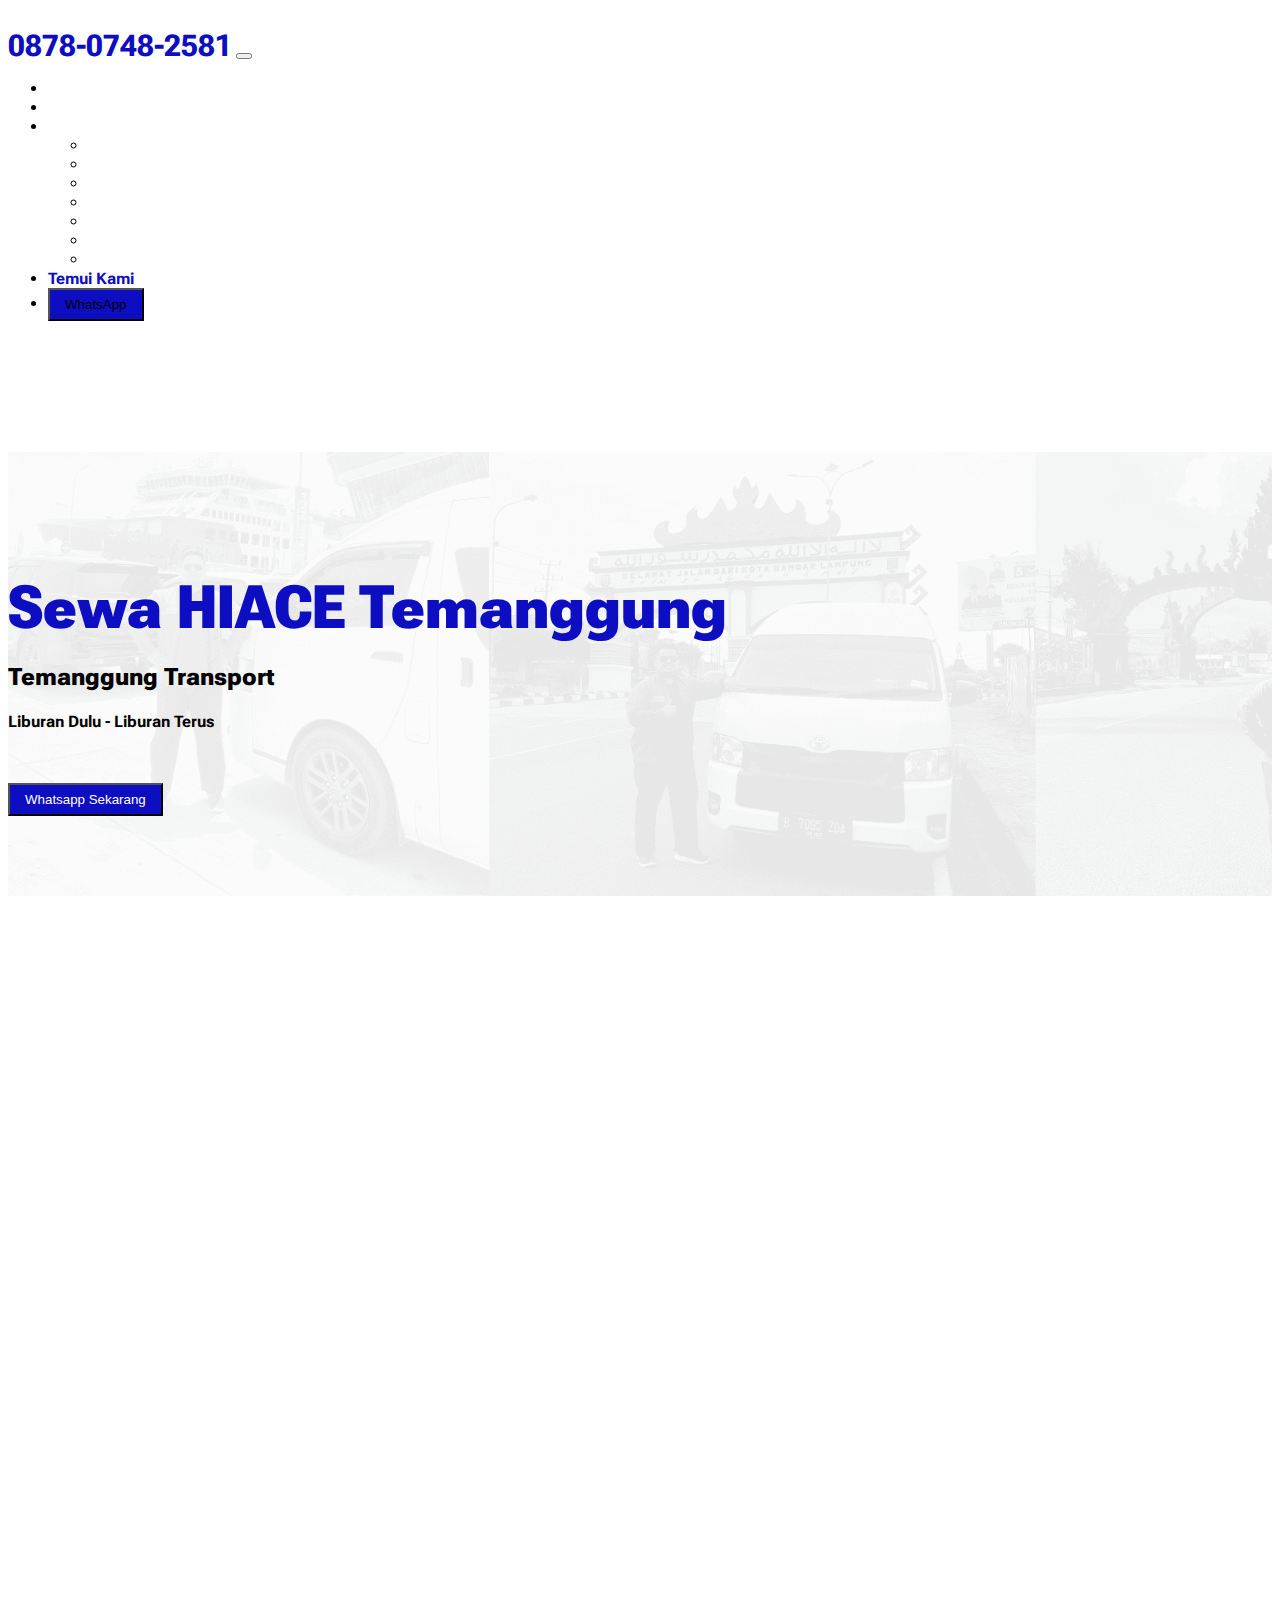
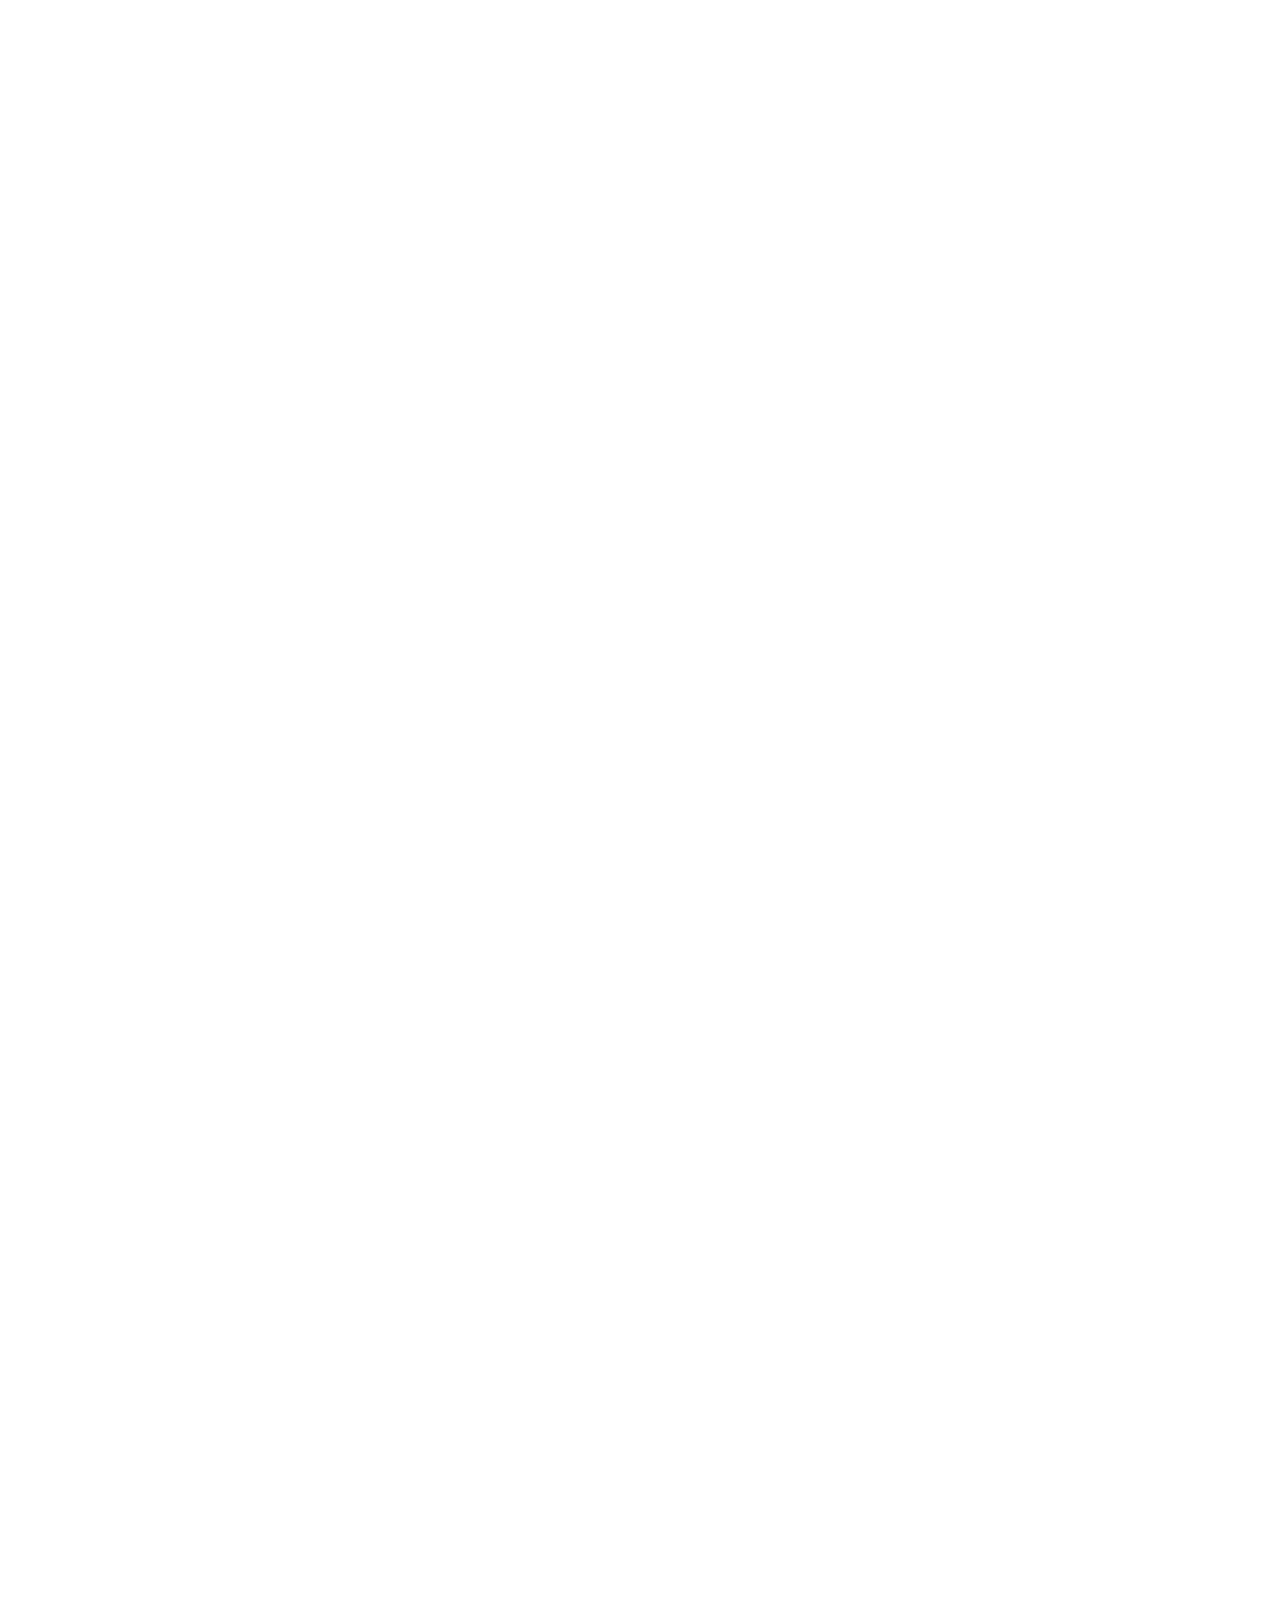
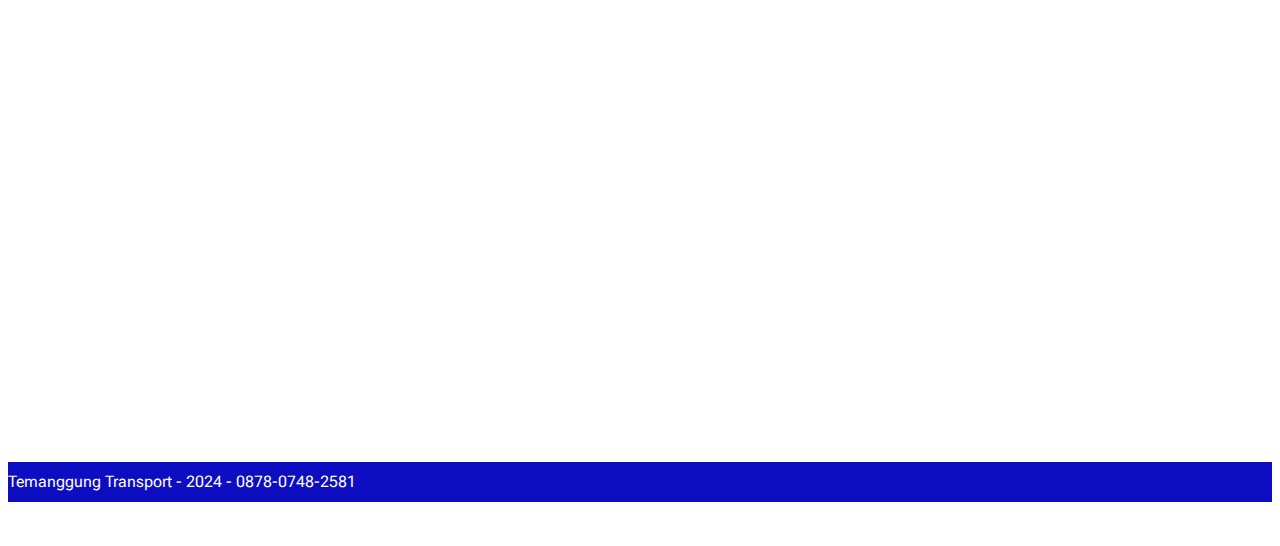
<file: temuikami.html>
<!doctype html>
<html lang="en">
  <head>
    <meta charset="utf-8">
    <meta name="description" content="0878-0748-2581 - SEWA HIACE di Temanggung untuk tujuan ke berbagai kota. Sewa HIACE Temanggung
    untuk wisata, mantenan, kunjungan kerja, antar jemput, dan berbagai macam lainnya. Paket Harga Sewa Mobil & HIACE Temanggung.">
    <meta name="keywords" content="Sewa HIACE Temanggung, Sewa Mobil Temanggung, Sewa HIACE Premio Temanggung, Paket Wisata Temanggung">
    <meta name="viewport" content="width=device-width, initial-scale=1">
    <link rel="apple-touch-icon" sizes="180x180" href="/plugin/gambar/favicon/apple-touch-icon.png">
    <link rel="icon" type="image/png" sizes="32x32" href="/plugin/gambar/favicon/favicon-32x32.png">
    <link rel="icon" type="image/png" sizes="16x16" href="/plugin/gambar/favicon/favicon-16x16.png">
    <title>0878-0748-2581 Sewa HIACE Temanggung by Temanggung Transport - Liburan Terus</title>
    <link href="https://cdn.jsdelivr.net/npm/bootstrap@5.3.2/dist/css/bootstrap.min.css" rel="stylesheet" integrity="sha384-T3c6CoIi6uLrA9TneNEoa7RxnatzjcDSCmG1MXxSR1GAsXEV/Dwwykc2MPK8M2HN" crossorigin="anonymous">
    <link rel="preconnect" href="https://fonts.googleapis.com">
    <link rel="preconnect" href="https://fonts.gstatic.com" crossorigin>
    <link href="https://fonts.googleapis.com/css2?family=Roboto+Flex:opsz,wght@8..144,300;8..144,400;8..144,700&display=swap" rel="stylesheet">
    <link rel="stylesheet" href="https://cdn.jsdelivr.net/npm/bootstrap-icons@1.11.3/font/bootstrap-icons.min.css">
    <link href="https://unpkg.com/aos@2.3.1/dist/aos.css" rel="stylesheet">
    <link rel="stylesheet" href="style/style.css">
</head>
  <body>
    <nav class="navbar navbar-expand-lg bg-body-tertiary fixed-top">
      <div class="container">
        <a class="navbar-brand" target="_blank" 
        href="https://api.whatsapp.com/send?phone=6287807482581&text=Hallo Temanggung Transport Saya mau Sewa HIACE Temanggung">0878-0748-2581</a>
        <button class="navbar-toggler" type="button" data-bs-toggle="collapse" data-bs-target="#navbarSupportedContent" aria-controls="navbarSupportedContent" aria-expanded="false" aria-label="Toggle navigation">
          <span class="navbar-toggler-icon"></span>
        </button>
        <div class="collapse navbar-collapse" id="navbarSupportedContent">
          <ul class="navbar-nav ms-auto mb-2 mb-lg-0">
            <li class="nav-item">
              <a class="nav-link" aria-current="page" href="index.html">Beranda</a>
            </li>
            <li class="nav-item">
              <a class="nav-link" target="_blank" href="https://www.instagram.com/temanggung_transport/">Galeri</a>
            </li>
            <li class="nav-item dropdown">
              <a class="nav-link dropdown-toggle" href="#" role="button" data-bs-toggle="dropdown" aria-expanded="false">
                Daftar Harga
              </a>
              <ul class="dropdown-menu">
                <li><a class="dropdown-item" href="sewahiacetemanggungjogja.html">Jogja</a></li>
                <li><a class="dropdown-item" href="sewahiacetemanggungdieng.html">Dieng</a></li>
                <li><a class="dropdown-item" href="sewahiacetemanggungjakarta.html">Jakarta</a></li>
                <li><a class="dropdown-item" href="sewahiacetemanggungmalang.html">Malang</a></li>
                <li><a class="dropdown-item" href="sewahiacetemanggungbali.html">Bali</a></li>
                <li><a class="dropdown-item" href="sewahiacetemanggungpacitan.html">Pacitan</a></li>
                <li><a class="dropdown-item" href="sewahiacetemanggunglampung.html">Lampung</a></li>
              </ul>
            </li>
            <li class="nav-item">
              <a class="nav-link active" href="temuikami.html">Temui Kami</a>
            </li>
            <li>
              <a href="https://api.whatsapp.com/send?phone=6287807482581&text=Hallo Temanggung Transport, Saya mau Sewa HIACE Temanggung" target="_blank" rel="noopener noreferrer">
              <button type="button" class="btn btn-primary pesan-navbar"> WhatsApp</button>
              </a>
            </li>
        </div>
      </div>
    </nav>

    <div class="judul text-center" data-aos="fade-up" data-aos-duration="1000">
        <h1>Sewa HIACE Temanggung</h1>
        <H2>Temanggung Transport</H2>
        <h4>Liburan Dulu - Liburan Terus</h3>
        <button class="btn btn-primary pesan"><a href="
          https://api.whatsapp.com/send?phone=6287807482581&text=Hallo Temanggung Transport, Saya mau Sewa HIACE Temanggung
          " rel="noopener noreferrer">Whatsapp Sekarang</a></button>
    </div>

    <nav aria-label="breadcrumb" class="container alamat" data-aos="fade-up" data-aos-duration="2000">
      <ol class="breadcrumb">
        <li class="breadcrumb-item text-decoration"><a class="nav-link" href="index.html">Beranda</a></li>
        <li class="breadcrumb-item active" aria-current="page">Temui Kami</li>
      </ol>
    </nav>

    <div class="paket-harga container" data-aos="fade-up" data-aos-duration="1500">
      <div class="paket-harga-judul text-center">
        <h2>Temui Kami </h2>
        <h3>Temanggung Transport</h3>
        <p>Mari Diskusikan Perjalananmu</p>
      </div>
      <div class="paket-harga-content row justify-content-center">
       <div class="col-lg-6 col-10 mb-4">
        <h3 class="text-center mb-3">Alamat Kantor Kami</h3>
        <p>Rumah Pribadi</p>
        <iframe src="https://www.google.com/maps/embed?pb=!1m14!1m12!1m3!1d247.24929078509246!2d110.22259622642079!3d-7.466503619436937!2m3!1f0!2f0!3f0!3m2!1i1024!2i768!4f13.1!5e0!3m2!1sid!2sid!4v1708054632597!5m2!1sid!2sid" width="100%" height="450" style="border:0;" allowfullscreen="" loading="lazy" referrerpolicy="no-referrer-when-downgrade"></iframe>
        </div>

       <div class="col-lg-6 col-10 mb-4">
        <h3 class="text-center mb-3">Alamat Garasi Kami</h3>
        <p>Belakang JEC</p>
        <iframe src="https://www.google.com/maps/embed?pb=!1m10!1m8!1m3!1d415.4943256246669!2d110.40638203051768!3d-7.803535326745437!3m2!1i1024!2i768!4f13.1!5e0!3m2!1sid!2sid!4v1706546245760!5m2!1sid!2sid" width="100%" height="450" style="border:0;" allowfullscreen="" loading="lazy" referrerpolicy="no-referrer-when-downgrade"></iframe>
       </div>
      </div>
    </div>

    <div class="pesan-sekarang container-fluid text-center" data-aos="fade-up" data-aos-duration="1500">
      <div class="pesan-sekarang-judul">
        <h2>Sewa HIACE Temanggung</h2>
        <h4>Pesan Sekarang</h4>
        <h4>NOMOR WhatsApp 0878-0748-2581</h4>
        <p>Atau Klik bawah ini</p>
      </div>
      <div class="tombol">
        <button class="btn pesan">
          <a class="text-decoration" href="
          https://api.whatsapp.com/send?phone=6287807482581&text=Hallo Temanggung Transport,
           Saya mau Sewa HIACE Temanggung
          " target="_blank" rel="noopener noreferrer">WhatsApp Sekarang</a>
        </button>
      </div>
    </div>

    <div class="info-tambahan container-fluid mt-4" data-aos="fade-up" data-aos-duration="2500">
      <div class="container">
        <div class="row">
          <div class="col-lg-3 col-md-6 col-10">
            <div class="content-info-tambahan">
             <h4>Temanggung Transport</h4>
             <h5>Sewa HIACE Temanggung</h5>
              <h6>Kantor Kami</h6>
              <p>G6MF+F32, Jl. Maluku, Potrobangsan, Kec. Magelang Utara, Kota Magelang, Jawa Tengah 56116</p>
              <h6>Garasi Kami</h6>
              <p>Jl. Wonocatur No.454, Wonocatur, Banguntapan, Kec. Banguntapan,
                 Kabupaten Bantul, Daerah Istimewa Yogyakarta 55198</p>
            </div>
          </div>
          <div class="col-lg-3 col-md-6 col-6">
            <div class="content-info-tambahan">
              <h4>Hubungi Kami</h4>
              <h6>Nomor WhatsApp</h6>
              <p>0878-0748-2581</p>
              <h6>Akun Sosial Media</h6>
              <p>Akun Instagram</p>
              <p><a class="link" href="https://www.instagram.com/temanggung_transport/" target="_blank" rel="noopener noreferrer">temanggung_transport</a></p>
              <p><a class="link" href="https://www.instagram.com/rentalhiace_temanggung/" target="_blank" rel="noopener noreferrer">rentalhiace_temanggung</a></p>
            </div>
          </div>
          <div class="col-lg-3 col-md-6 col-6">
            <div class="content-info-tambahan">
             <h4>Daftar Paket Wisata</h4>
             <h5>Sewa HIACE Temanggung</h5>
             <p><a href="sewahiacetemanggungjogja.html" rel="noopener noreferrer">Paket Wisata Jogja</a></p>
             <p><a href="sewahiacetemanggungdieng.html" rel="noopener noreferrer">Paket Wisata Dieng</a></p>
             <p><a href="sewahiacetemanggungmalang.html" rel="noopener noreferrer">Paket Wisata Malang</a></p>
             <p><a href="sewahiacetemanggungbali.html" rel="noopener noreferrer">Paket Wisata Bali</a></p>
             <p><a href="sewahiacetemanggungpacitan.html" rel="noopener noreferrer">Paket Wisata Pacitan</a></p>
             <p><a href="sewahiacetemanggungjakarta.html" rel="noopener noreferrer">Paket Wisata Jakarta</a></p>
            </div>
          </div>
          <div class="col-lg-3 col-md-6 col-6">
            <div class="content-info-tambahan">
             <h4>Liburan Terus</h4>
             <p>Liburan Dulu, <br> Liburan Terus</p>
            </div>
          </div>
        </div>
      </div>
    </div>

   <footer class="text-center">
    <p>Temanggung Transport - 2024 - 0878-0748-2581</p>
   </footer>
      
    <script src="https://cdn.jsdelivr.net/npm/bootstrap@5.3.2/dist/js/bootstrap.bundle.min.js" integrity="sha384-C6RzsynM9kWDrMNeT87bh95OGNyZPhcTNXj1NW7RuBCsyN/o0jlpcV8Qyq46cDfL" crossorigin="anonymous"></script>
    <script src="https://unpkg.com/aos@next/dist/aos.js"></script>
  <script>
    AOS.init();
  </script>
  </body>
</html>
</file>
<file: style/style.css>
body {
  font-family: "Roboto Flex", sans-serif;
  padding-bottom: 0px;
  margin-bottom: 0px;
}
body a {
  text-decoration: none;
  background-color: none;
  color: white;
}
body .pesan-navbar {
  padding: 7px 15px;
  background-color: rgb(13, 13, 194);
}
body .pesan-navbar:hover {
  transform: scale(1.02);
  box-shadow: 3px 3px 3px rgba(0, 0, 0, 0.8);
}
body .navbar {
  padding: 20px 0px;
}
body .pesan {
  margin-top: 10px;
  padding: 7px 15px;
  background-color: rgb(13, 13, 194);
}
body .pesan:hover {
  transform: scale(1.02);
  box-shadow: 3px 3px 3px rgba(0, 0, 0, 0.8);
  background-color: red;
}

nav .navbar-brand {
  font-weight: bold;
  color: rgb(13, 13, 194);
  font-size: 30px;
}
nav .active {
  font-weight: bold;
  color: rgb(13, 13, 194) !important;
}

.judul {
  margin-top: 95px;
  background-image: url("/plugin/gambar/banner.png");
  background-size: cover;
  padding: 80px 0px;
}
.judul h1 {
  color: rgb(13, 13, 194);
  font-weight: 800;
  font-size: 60px;
  margin-bottom: 15px;
}
.judul h2 {
  font-weight: 800;
  margin-bottom: 5px;
}
.judul .pesan {
  margin-top: 30px;
  padding: 7px 15px;
  background-color: rgb(13, 13, 194);
}
.judul .pesan:hover {
  transform: scale(1.02);
  box-shadow: 3px 3px 3px rgba(0, 0, 0, 0.8);
  background-color: red;
}

.sorot {
  margin-top: -35px;
}
.sorot .item-mobil {
  border: solid 2px rgb(204, 204, 204);
  box-shadow: -5px -5px 2px rgb(134, 134, 134);
  padding: 30px 20px;
  margin-bottom: 20px;
}
.sorot .item-mobil img {
  margin-bottom: 15px;
}
.sorot .item-mobil h5 {
  color: rgb(13, 13, 194);
  font-weight: bold;
}
.sorot .item-mobil p {
  color: rgb(87, 86, 86);
}
.sorot .item-mobil .hubungi button {
  color: rgb(13, 13, 194);
}
.sorot .item-mobil .hubungi button:hover {
  transform: scale(1.03);
  box-shadow: 3px 3px 3px rgba(0, 0, 0, 0.8);
  background-color: rgb(13, 13, 194);
  color: white;
}

.keuntungan {
  background-color: rgba(167, 167, 255, 0.096);
  padding: 50px;
}
.keuntungan .keuntungan-judul h2 {
  font-weight: bold;
  color: rgb(13, 13, 194);
}
.keuntungan .keuntungan-judul h2 span {
  color: black;
}
.keuntungan .keuntungan-judul p {
  font-size: 20px;
}
.keuntungan .keuntungan-content img {
  margin-bottom: 25px;
  box-shadow: 10px 10px 10px rgb(134, 134, 134);
}
.keuntungan .keuntungan-content .item-keuntungan .icon i {
  color: rgb(13, 13, 194);
}
.keuntungan .keuntungan-content .item-keuntungan .keterangan h3 {
  color: rgb(13, 13, 194);
  font-weight: bold;
}
.keuntungan .keuntungan-content .item-keuntungan .keterangan p {
  text-align: justify;
}

.paket-harga {
  padding: 40px 0px 30px 0px;
}
.paket-harga .paket-harga-judul {
  margin-bottom: 50px;
}
.paket-harga .paket-harga-judul h2 {
  font-weight: bold;
  color: rgb(13, 13, 194);
}
.paket-harga .paket-harga-judul h3 {
  font-weight: bold;
}
.paket-harga .paket-harga-judul p {
  font-size: 20px;
}
.paket-harga .paket-harga-content .paket-harga-item {
  padding: 30px 15px 10px 15px;
  border: 2px solid rgb(13, 13, 194);
  box-shadow: 3px 3px 5px rgba(0, 0, 0, 0.8);
  margin-bottom: 50px;
}
.paket-harga .paket-harga-content .paket-harga-item h3 {
  font-weight: bold;
}
.paket-harga .paket-harga-content .paket-harga-item h4 {
  font-weight: bold;
  color: rgb(13, 13, 194);
}
.paket-harga .paket-harga-content .paket-harga-item h4 span {
  font-size: 13px;
  color: grey;
}
.paket-harga .paket-harga-content .paket-harga-item .best {
  color: rgb(255, 187, 1);
}
.paket-harga .paket-harga-content .paket-harga-item ul {
  padding: 0;
  list-style-type: none;
  text-align: center;
}
.paket-harga .paket-harga-content .paket-harga-item ul li {
  margin-bottom: 5px;
}
.paket-harga .paket-harga-content .paket-harga-item ul .na {
  text-decoration: line-through;
  color: rgb(168, 168, 168);
}
.paket-harga .paket-harga-content .paket-harga-item hr {
  margin-top: -15px;
  color: rgb(13, 13, 194);
}
.paket-harga .paket-harga-content .paket-harga-item .dua {
  margin-top: -10px;
  font-weight: bold;
  font-size: 16px;
  text-align: left;
}
.paket-harga .paket-harga-content .paket-harga-item .harga-dua {
  margin-top: -15px;
  font-weight: bold;
  color: rgb(13, 13, 194);
  font-size: 20px;
}
.paket-harga .paket-harga-content .paket-harga-item .pesan-sekarang-mobil {
  margin-bottom: 12px;
}
.paket-harga .paket-harga-content .paket-harga-item .pesan-sekarang-mobil .btn-pesan {
  background-color: rgb(13, 13, 194);
  color: white;
}
.paket-harga .paket-harga-content .paket-harga-item .pesan-sekarang-mobil .pesan-best {
  background-color: rgb(255, 187, 1);
}
.paket-harga .paket-harga-content .paket-harga-item .pesan-sekarang-mobil .pesan-best a {
  color: black;
}
.paket-harga .paket-harga-content .paket-harga-item .pesan-sekarang-mobil .btn-pesan:hover {
  transform: scale(1.05);
  box-shadow: -4px 4px 2px rgba(0, 0, 0, 0.8);
}
.paket-harga .paket-harga-content .paket-harga-item .lihat-detail a {
  color: black;
  text-decoration: underline;
}
.paket-harga .paket-harga-content .paket-harga-item .lihat-detail:hover {
  transform: scale(1.07);
}
.paket-harga .paket-harga-content .best-a {
  border: 2px solid rgb(255, 187, 1);
  transform: scale(1.05);
}

.pesan-sekarang {
  background-color: rgba(167, 167, 255, 0.096);
  padding: 40px;
}
.pesan-sekarang .pesan-sekarang-judul h2 {
  font-weight: bold;
  color: rgb(13, 13, 194);
}

footer {
  background-color: rgb(13, 13, 194);
  color: white;
  line-height: 40px;
  height: 40px;
}

.alamat {
  margin-top: 20px;
}

.pilihan-wisata {
  margin-top: 45px;
}
.pilihan-wisata .judul-pilihan-wisata h2 {
  font-weight: bold;
  color: rgb(13, 13, 194);
  font-size: 25px;
}
.pilihan-wisata .judul-pilihan-wisata h3 {
  font-size: 20px;
  font-weight: bold;
}
.pilihan-wisata .content-pilihan-wisata {
  margin-top: 35px;
}
.pilihan-wisata .content-pilihan-wisata .card-wisata {
  border: none;
  margin-bottom: 40px;
}
.pilihan-wisata .content-pilihan-wisata .card-wisata .tombol-pesan {
  margin-top: -20px;
}
.pilihan-wisata .content-pilihan-wisata .card-wisata img {
  box-shadow: 5px 5px 4px rgba(0, 0, 0, 0.8);
}
.pilihan-wisata .content-pilihan-wisata img {
  margin-bottom: 15px;
}
.pilihan-wisata .content-pilihan-wisata h4 {
  font-weight: bold;
  color: rgb(13, 13, 194);
}
.pilihan-wisata .content-pilihan-wisata h4 .kota {
  color: black;
}
.pilihan-wisata .content-pilihan-wisata hr {
  margin-top: -2px;
}
.pilihan-wisata .content-pilihan-wisata p {
  text-align: justify;
}

.kenapa-hiace {
  margin-top: 25px;
}
.kenapa-hiace h2 {
  font-weight: bold;
  color: rgb(13, 13, 194);
  font-size: 25px;
}
.kenapa-hiace h3 {
  font-size: 20px;
  font-weight: bold;
}
.kenapa-hiace h4 {
  font-size: 18px;
}
.kenapa-hiace .content-kenapa-hiace {
  margin-top: 30px;
}
.kenapa-hiace .content-kenapa-hiace .item-kenapa-hiace {
  margin-bottom: 25px;
  padding: 0px;
  padding-right: 10px;
}
.kenapa-hiace .content-kenapa-hiace .item-kenapa-hiace .gambar {
  margin-right: 17px;
}
.kenapa-hiace .content-kenapa-hiace .item-kenapa-hiace .gambar img {
  box-shadow: 5px 5px 3px rgba(0, 0, 0, 0.8);
}
.kenapa-hiace .content-kenapa-hiace .item-kenapa-hiace .keterangan h5 {
  font-weight: bold;
  color: rgb(13, 13, 194);
}

.info-tambahan {
  padding-top: 40px;
  padding-bottom: 40px;
  background-color: rgba(167, 167, 255, 0.096);
}
.info-tambahan .content-info-tambahan {
  margin-bottom: 15px;
}
.info-tambahan .content-info-tambahan h4,
.info-tambahan .content-info-tambahan h5 {
  font-weight: bold;
}
.info-tambahan .content-info-tambahan h4 {
  color: rgb(13, 13, 194);
  font-size: 20px;
}
.info-tambahan .content-info-tambahan h5 {
  font-size: 18px;
}
.info-tambahan .content-info-tambahan h6 {
  font-weight: bold;
  color: rgb(13, 13, 194);
}
.info-tambahan .content-info-tambahan p {
  font-size: 14px;
}
.info-tambahan .content-info-tambahan p a {
  color: black;
}/*# sourceMappingURL=style.css.map */
</file>
